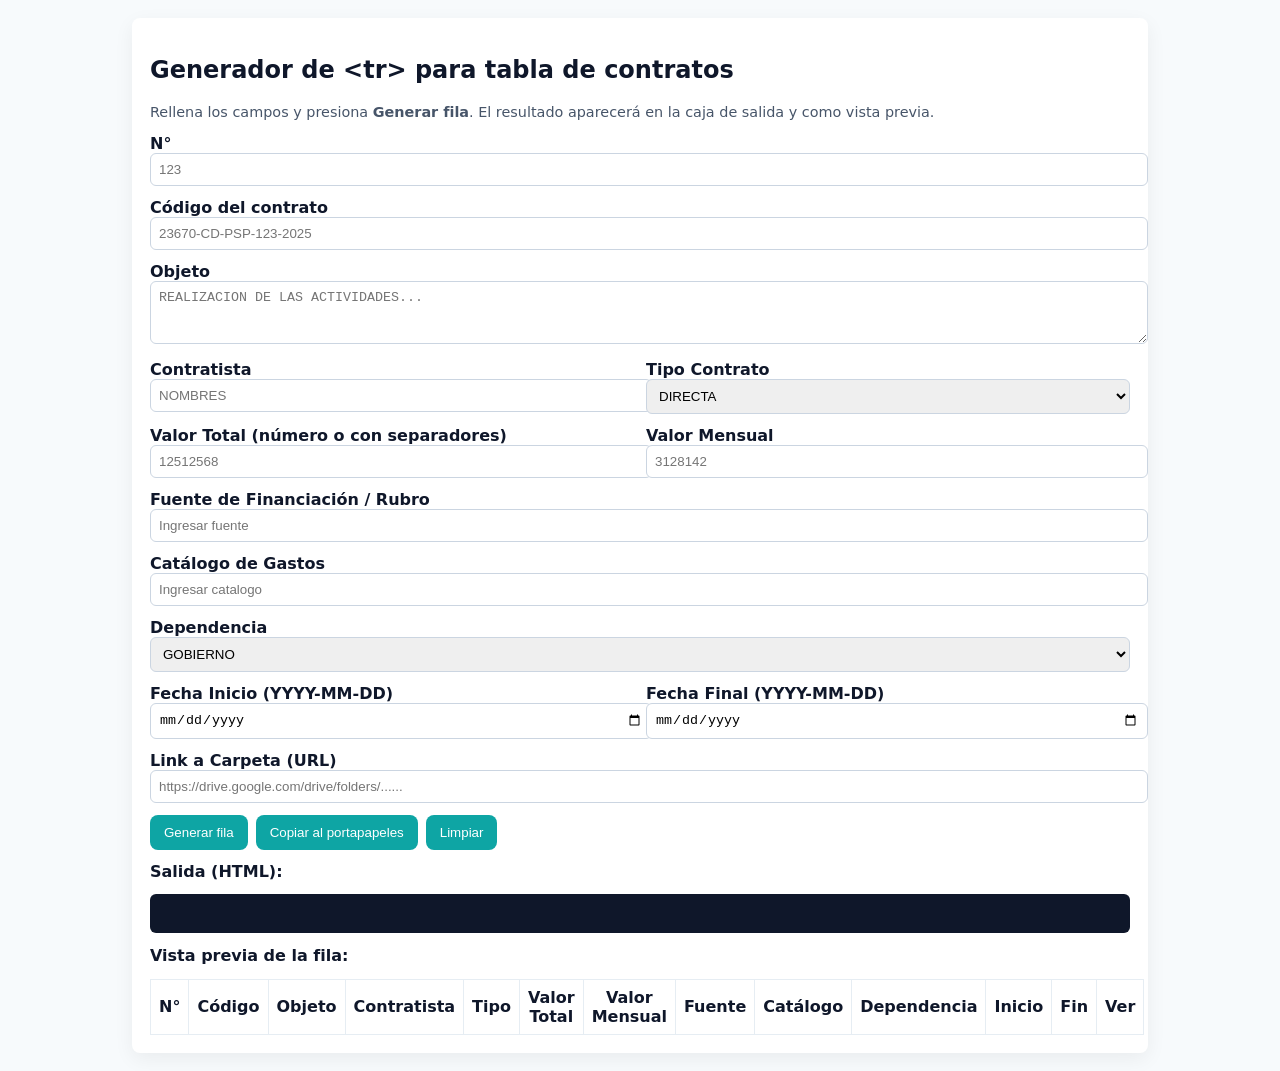
<file: generador.html>
<!doctype html>
<html lang="es">
<head>
  <meta charset="utf-8" />
  <meta name="viewport" content="width=device-width,initial-scale=1" />
  <title>Generador de &lt;tr&gt; - Contratos</title>
  <style>
    body{font-family:system-ui,-apple-system,Segoe UI,Roboto,Arial;margin:18px;background:#f7fafc;color:#0f172a}
    .container{max-width:980px;margin:0 auto;background:#fff;padding:18px;border-radius:8px;box-shadow:0 6px 20px rgba(2,6,23,0.06)}
    label{display:block;margin-top:12px;font-weight:600}
    input[type=text], input[type=date], textarea, select{width:100%;padding:8px;border:1px solid #cbd5e1;border-radius:6px}
    .row{display:flex;gap:12px}
    .col{flex:1}
    button{margin-top:12px;padding:10px 14px;border-radius:8px;border:0;background:#0ea5a4;color:white;cursor:pointer}
    pre{background:#0f172a;color:#e6eef6;padding:12px;border-radius:6px;overflow:auto}
    table{width:100%;border-collapse:collapse;margin-top:14px}
    table td, table th{border:1px solid #e6edf3;padding:8px}
    .btn{display:inline-block;padding:6px 10px;background:#2563eb;color:#fff;border-radius:6px;text-decoration:none}
    .muted{color:#475569;font-size:0.9rem}
  </style>
</head>
<body>
  <div class="container">
    <h2>Generador de &lt;tr&gt; para tabla de contratos</h2>
    <p class="muted">Rellena los campos y presiona <strong>Generar fila</strong>. El resultado aparecerá en la caja de salida y como vista previa.</p>

    <div>
      <label>N°</label>
      <input id="numero" type="text" placeholder="123" />

      <label>Código del contrato</label>
      <input id="codigo" type="text" placeholder="23670-CD-PSP-123-2025" />

      <label>Objeto</label>
      <textarea id="objeto" rows="3" placeholder="REALIZACION DE LAS ACTIVIDADES..."></textarea>

      <div class="row">
        <div class="col">
          <label>Contratista</label>
          <input id="contratista" type="text" placeholder="NOMBRES" />
        </div>
        <div class="col">
          <label>Tipo Contrato</label>
          <select id="tipo">
            <option value="DIRECTA">DIRECTA</option>
            <option value="LICITACION">LICITACIÓN</option>
            <option value="MINIMA">MINIMA</option>
            <option value="CONVENIO">CONVENIO</option>
            <option value="SASI">SASI</option>
            <option value="SAMC">SAMC</option>
            <option value="INTERV">INTERV</option>
          </select>
        </div>
      </div>

      <div class="row">
        <div class="col">
          <label>Valor Total (número o con separadores)</label>
          <input id="valorTotal" type="text" placeholder="12512568" />
        </div>
        <div class="col">
          <label>Valor Mensual</label>
          <input id="valorMensual" type="text" placeholder="3128142" />
        </div>
      </div>

      <label>Fuente de Financiación / Rubro</label>
      <input id="fuente" type="text" placeholder="Ingresar fuente" />

      <label>Catálogo de Gastos</label>
      <input id="catalogo" type="text" placeholder="Ingresar catalogo" />

      <label>Dependencia</label>
        <select id="dependencia">
          <option value="GOBIERNO">GOBIERNO</option>
          <option value="EDUCACIÓN">EDUCACIÓN</option>
          <option value="SALUD">SALUD</option>
          <option value="OBRAS">OBRAS</option>
          <option value="PLANEACIÓN">PLANEACIÓN</option>
          <option value="UMATA">UMATA</option>
          <option value="R. HUMANOS">R. HUMANOS</option>
          <option value="HACIENDA">HACIENDA</option>
        </select>

      <div class="row">
        <div class="col">
          <label>Fecha Inicio (YYYY-MM-DD)</label>
          <input id="fechaInicio" type="date" />
        </div>
        <div class="col">
          <label>Fecha Final (YYYY-MM-DD)</label>
          <input id="fechaFinal" type="date" />
        </div>
      </div>

      <label>Link a Carpeta (URL)</label>
      <input id="link" type="text" placeholder="https://drive.google.com/drive/folders/......" />

      <div style="display:flex;gap:8px;flex-wrap:wrap">
        <button id="generar">Generar fila</button>
        <button id="copiar">Copiar al portapapeles</button>
        <button id="limpiar">Limpiar</button>
      </div>

      <label>Salida (HTML):</label>
      <pre id="salida" contenteditable="true" aria-label="Salida HTML"></pre>

      <label>Vista previa de la fila:</label>
      <table aria-label="Vista previa">
        <thead><tr><th>N°</th><th>Código</th><th>Objeto</th><th>Contratista</th><th>Tipo</th><th>Valor Total</th><th>Valor Mensual</th><th>Fuente</th><th>Catálogo</th><th>Dependencia</th><th>Inicio</th><th>Fin</th><th>Ver</th></tr></thead>
        <tbody id="preview">
        </tbody>
      </table>

    </div>

    <script>
      // form helpers
      function onlyDigits(str){ return (str||'').toString().replace(/[^0-9]/g,''); }
      // format number to Colombian style: 12.512.568 (no decimals)
      function formatCOP(n){
        if(n===undefined || n==='') return '';
        let s = onlyDigits(n);
        if(s==='') return '';
        // remove leading zeros
        s = s.replace(/^0+(?=\d)/, '');
        let parts = [];
        while(s.length>3){ parts.unshift(s.slice(-3)); s = s.slice(0,-3); }
        if(s) parts.unshift(s);
        return '$' + parts.join('.') ;
      }

      function escHtml(s){ if(!s) return ''; return s.replace(/&/g,'&amp;').replace(/</g,'&lt;').replace(/>/g,'&gt;').replace(/"/g,'&quot;'); }

      document.getElementById('generar').addEventListener('click', ()=>{
        const numero = escHtml(document.getElementById('numero').value.trim());
        const codigo = escHtml(document.getElementById('codigo').value.trim());
        const objetoRaw = document.getElementById('objeto').value.trim();
        const objeto = escHtml(objetoRaw.toUpperCase());
        const contratista = escHtml(document.getElementById('contratista').value.trim().toUpperCase());
        const tipo = escHtml(document.getElementById('tipo').value.trim().toUpperCase());
        const valorTotal = formatCOP(document.getElementById('valorTotal').value);
        const valorMensual = formatCOP(document.getElementById('valorMensual').value);
        const fuente = escHtml(document.getElementById('fuente').value.trim());
        const catalogo = escHtml(document.getElementById('catalogo').value.trim());
        const dependencia = escHtml(document.getElementById('dependencia').value.trim().toUpperCase());
        const fechaInicio = escHtml(document.getElementById('fechaInicio').value);
        const fechaFinal = escHtml(document.getElementById('fechaFinal').value);
        const link = escHtml(document.getElementById('link').value.trim());

        // build anchor
        const anchor = link ? `<a href="${link}" target="_blank" class="btn">Ver</a>` : '';

        const tr = `<tr>\n      <td>${numero}</td>\n      <td>${codigo}</td>\n      <td>${objeto}</td>\n      <td>${contratista}</td>\n      <td>${tipo}</td>\n      <td>${valorTotal}</td>\n      <td>${valorMensual}</td>\n      <td>${fuente}</td>\n      <td>${catalogo}</td>\n      <td>${dependencia}</td>\n      <td>${fechaInicio}</td>\n      <td>${fechaFinal}</td>\n      <td>${anchor}</td>\n    </tr>`;

        document.getElementById('salida').textContent = tr;

        // preview row
        const preview = document.getElementById('preview');
        preview.innerHTML = '';
        const temp = document.createElement('tbody');
        temp.innerHTML = tr;
        // insert the <tr> node into preview
        if(temp.firstChild) preview.appendChild(temp.firstChild);
      });

      document.getElementById('copiar').addEventListener('click', async ()=>{
        const text = document.getElementById('salida').textContent || '';
        if(!text){ alert('No hay nada para copiar. Genera la fila primero.'); return; }
        try{
          await navigator.clipboard.writeText(text);
          alert('HTML copiado al portapapeles.');
        }catch(e){
          // fallback
          const ta = document.createElement('textarea'); ta.value = text; document.body.appendChild(ta); ta.select(); document.execCommand('copy'); ta.remove();
          alert('Copiado (fallback).');
        }
      });

      document.getElementById('limpiar').addEventListener('click', ()=>{
        ['numero','codigo','objeto','contratista','valorTotal','valorMensual','fuente','catalogo','dependencia','fechaInicio','fechaFinal','link'].forEach(id=>document.getElementById(id).value='');
        document.getElementById('salida').textContent='';
        document.getElementById('preview').innerHTML='';
      });

      // ejemplo rápido al cargar
      
    </script>
  </div>
</body>
</html>
</file>
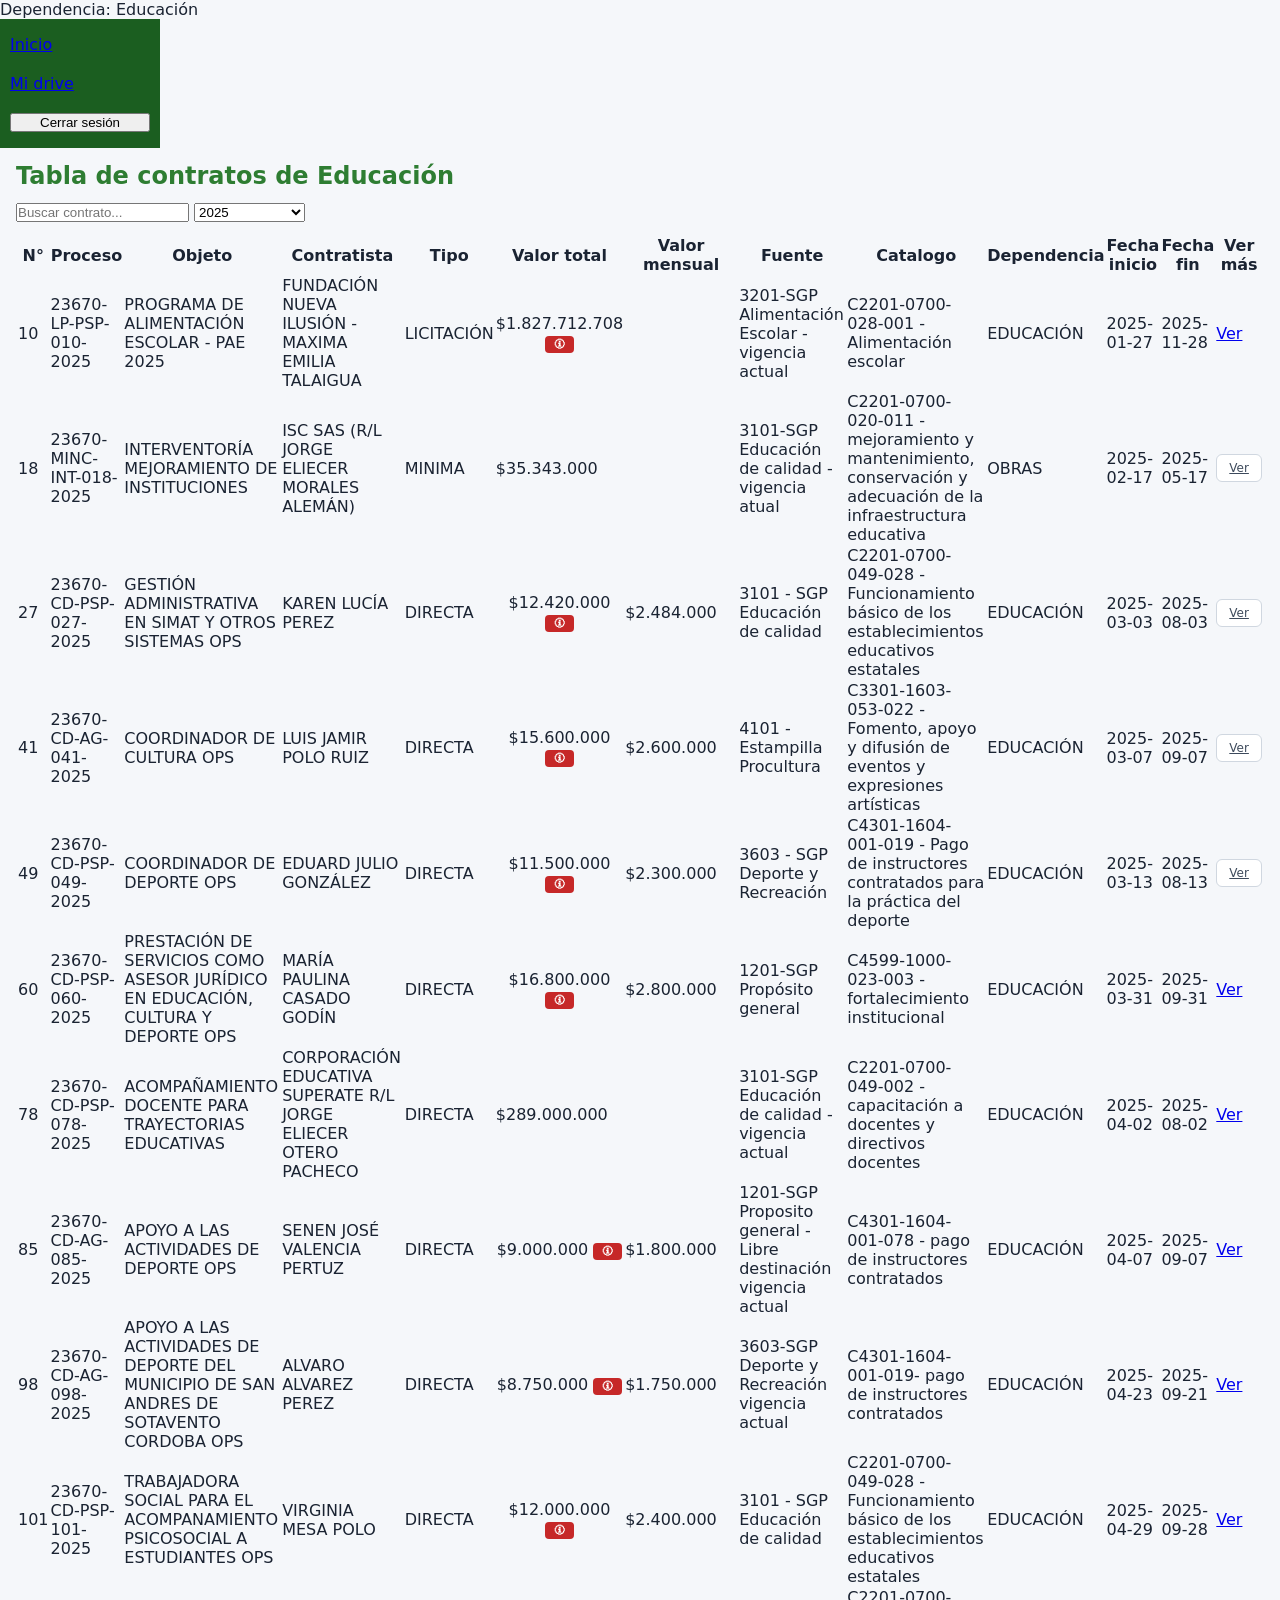
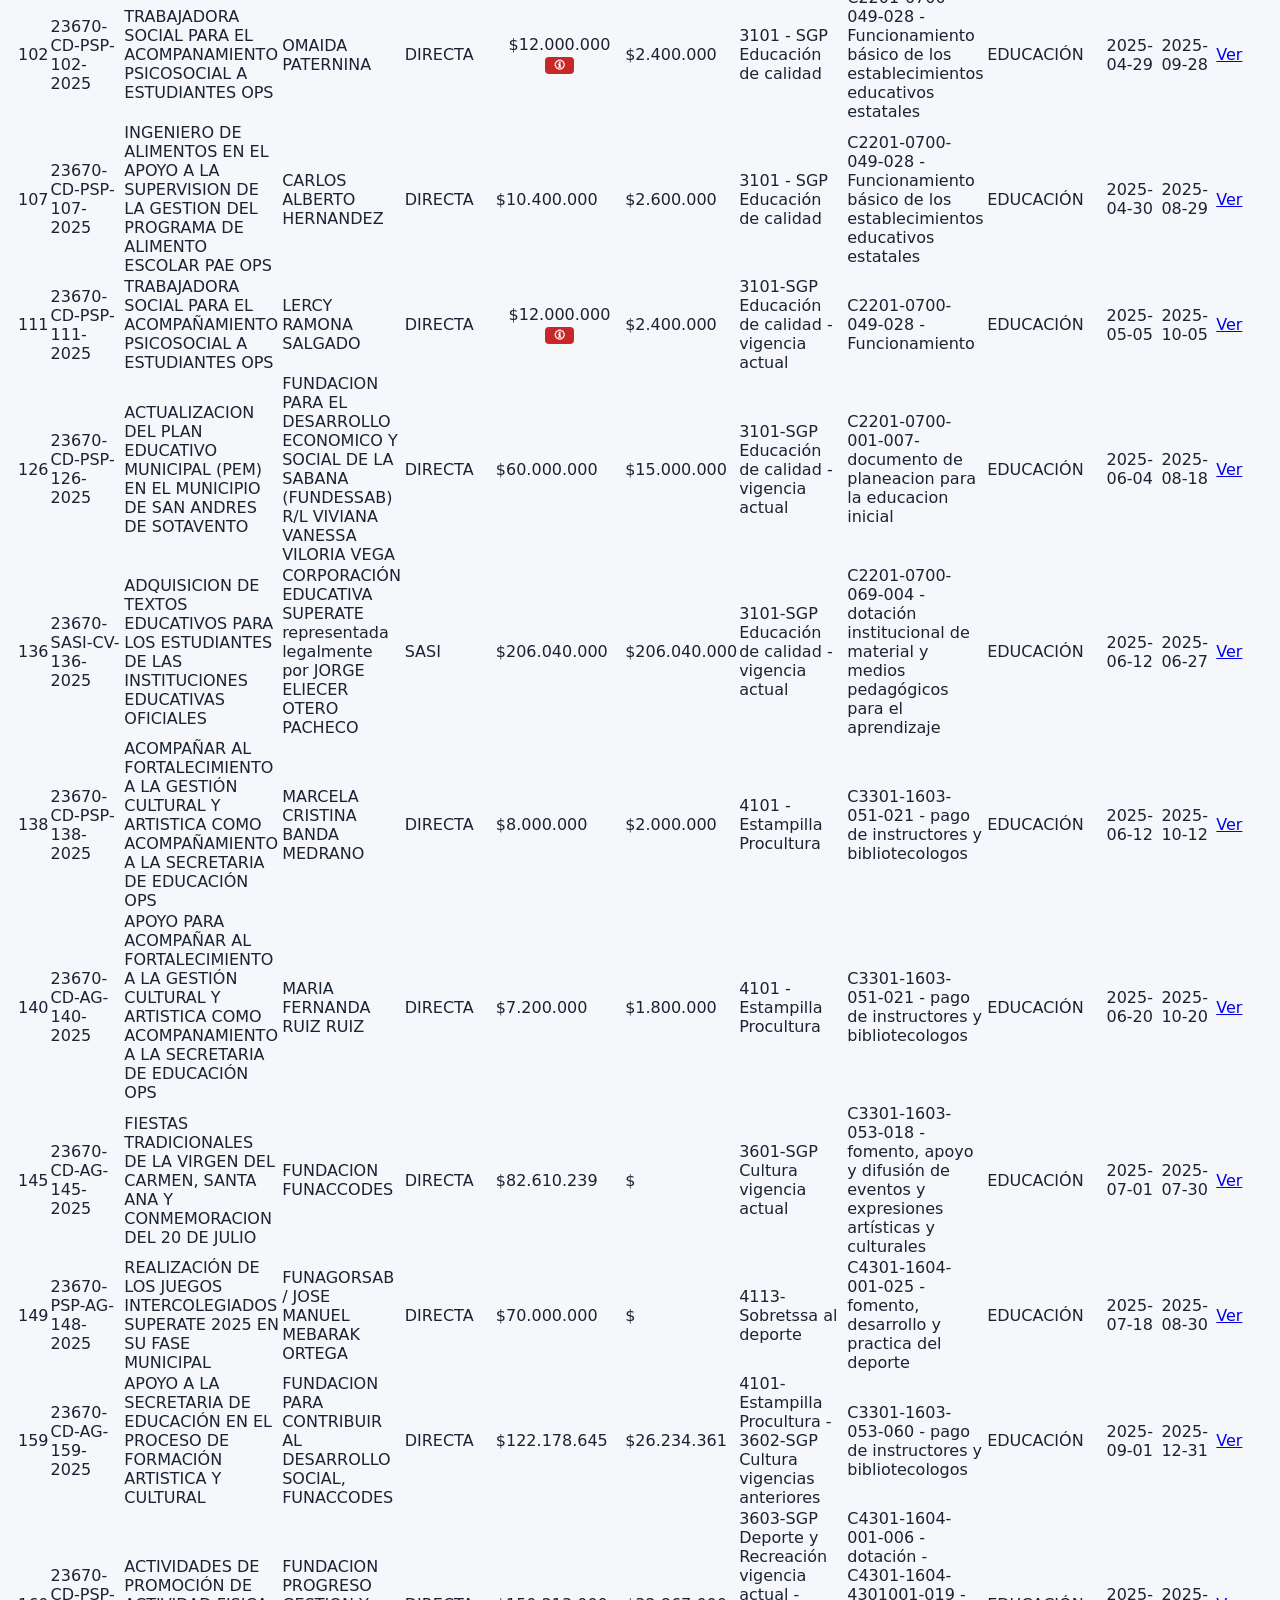
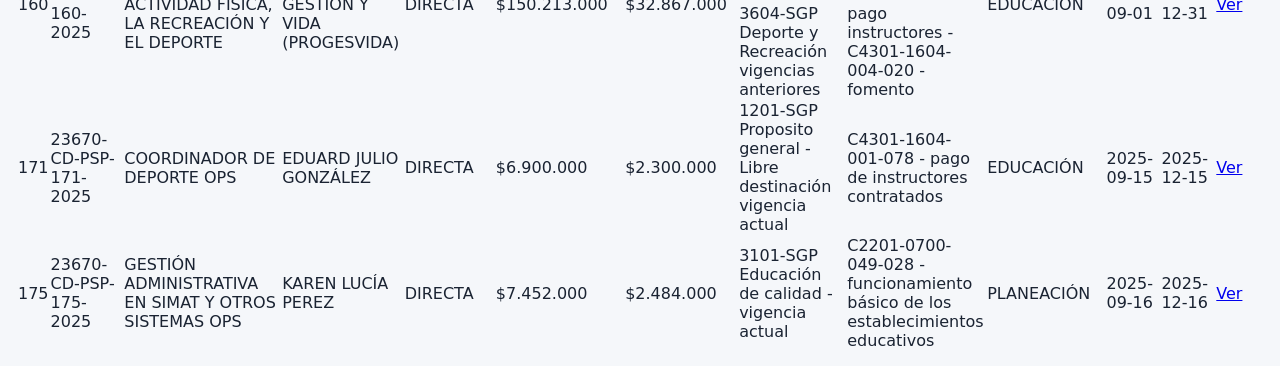
<file: dependencias/educacion.html>
<!DOCTYPE html>
<html lang="es">

<head>
  <meta charset="UTF-8">
  <title>BDD - Educación</title>
  <link rel="stylesheet" href="../styles.css"> <!-- importante -->
</head>

<body>
  <header class="main-header">Dependencia: Educación</header>

  <div class="layout">
    <!-- Sidebar -->
    <aside class="sidebar">
      <a href="../index.html" class="btn">Inicio</a>
      <a href="#" class="btn" target="_blank">Mi drive</a>
      <button class="logout-btn" onclick="window.location.href='../index.html'">Cerrar sesión</button>
    </aside>

    <!-- Contenido principal -->
    <main class="main-content">
      <h2 class="subtitle">Tabla de contratos de Educación</h2>

      <div class="search-bar">
        <input type="text" id="searchInput" placeholder="Buscar contrato...">
        <select id="yearFilter">
          <option value="">Todos los años</option>
          <option value="2025" selected>2025</option> <!-- predeterminado -->
          <option value="2024">2024</option>
        </select>
      </div>

      <div class="table-container">
        <table id="contractsTable">
          <thead>
            <tr>
              <th>N°</th>
              <th>Proceso</th>
              <th>Objeto</th>
              <th>Contratista</th>
              <th>Tipo</th>
              <th>Valor total</th>
              <th>Valor mensual</th>
              <th>Fuente</th>
              <th>Catalogo</th>
              <th>Dependencia</th>
              <th>Fecha inicio</th>
              <th>Fecha fin</th>
              <th>Ver más</th>
            </tr>
          </thead>
          <tbody>
            <!-- TABLA DE DATOS -->

            <tr>
              <td>11</td>
              <td>23670-LP-PS-011-2024</td>
              <td>PROGRAMA DE ALIMENTACIÓN ESCOLAR PAE 2024</td>
              <td>FUNDACIÓN NUEVA ILUSIÓN - MÁXIMA EMILIA TALAIGUA</td>
              <td>LICITACIÓN PÚBLICA</td>
              <td>$1.159.444.034</td>
              <td>$</td>
              <td>Sistema General de Participaciones SGP</td>
              <td>CATÁLOGO</td>
              <td>EDUCACIÓN</td>
              <td>2024-02-27</td>
              <td></td>
              <td><a href="https://drive.google.com/drive/folders/1S2ik8Qv7KyYdboE46PjsXohB6hHZV5W2?usp=drive_link"
                  target="_blank" class="btn">Ver</a></td>
            </tr>
            <tr>
              <td>22</td>
              <td>23670-CD-AG-021-2024</td>
              <td>APOYO COMO COORDINADOR DE CULTURA DEL MUNICIPIO</td>
              <td>LUIS JAMIR POLO RUIZ</td>
              <td>CONTRATACION DIRECTA</td>
              <td>$9.936.000</td>
              <td>$2.484.000</td>
              <td>SISTEMA GENERAL DE PARTICIPACION SGP</td>
              <td></td>
              <td>EDUCACION</td>
              <td>2024-03-15</td>
              <td>2024-07-15</td>
              <td><a href="https://drive.google.com/drive/folders/1TPvk1JuVBatse4CNx99mFWhjytEZRI49?usp=drive_link"
                  target="_blank" class="btn">Ver</a></td>
            </tr>
            <tr>
              <td>28</td>
              <td>23670-CD-PSP-027-2024</td>
              <td>REPORTE DE INFORMACION EN SIMAT Y OTROS SISTEMAS DE EDUCACION</td>
              <td>KAREN LUCIA PEREZ ROJAS</td>
              <td>CONTRATACION DIRECTA</td>
              <td>$9.936.000</td>
              <td>$2.484.000</td>
              <td>SISTEMA GENERAL DE PARTICIPACIONES SGP</td>
              <td></td>
              <td>EDUCACION</td>
              <td>2024-04-01</td>
              <td>2024-08-01</td>
              <td><a href="https://drive.google.com/drive/folders/1L18cRh7ayaMjC-HNfqU5jQqdoulNYT8T?usp=drive_link"
                  target="_blank" class="btn">Ver</a></td>
            </tr>
            <tr>
              <td>29</td>
              <td>23670-CD-AG-028-2024</td>
              <td>APOYO A ACTIVIDADES LÚDICAS Y RECREATIVAS “RUTA 25” BRUJULA 2024</td>
              <td>INGRIS PAOLA NARVAEZ PEDROZA</td>
              <td>CONTRATACION DIRECTA</td>
              <td>$97.988.854</td>
              <td>$97.988.854</td>
              <td>SISTEMA GENERAL DE PARTICIPACIONES SGP</td>
              <td></td>
              <td>EDUCACION</td>
              <td>2024-04-02</td>
              <td>2024-05-02</td>
              <td><a href="https://drive.google.com/drive/folders/161Gdo2Qx2bqG31e6Eju1kL-EzwEvvqsR?usp=drive_link"
                  target="_blank" class="btn">Ver</a></td>
            </tr>
            <tr>
              <td>65</td>
              <td>23670-CD-PSP-065-2024</td>
              <td>ABOGADO EN EDUCACIÓN</td>
              <td>MARIA PAULINA CASADO GODIN</td>
              <td>CONTRATACIÓN DIRECTA</td>
              <td>$10.400.000</td>
              <td>$2.600.000</td>
              <td>Sistema General de participaciones SGP</td>
              <td></td>
              <td>EDUCACIÓN</td>
              <td>2024-04-26</td>
              <td>2024-08-26</td>
              <td><a href="https://drive.google.com/drive/folders/1BqyuasWG37WdvJwheRoeHg84FglAddJ2?usp=drive_link"
                  target="_blank" class="btn">Ver</a></td>
            </tr>
            <tr>
              <td>67</td>
              <td>23670-CD-PSP-067-2024</td>
              <td>APOYO A PROCESOS ARTÍSTICOS Y CULTURALES</td>
              <td>ANNABELLA FERNANDEZ GOMEZ</td>
              <td>CONTRATACIÓN DIRECTA</td>
              <td>$12.000.000</td>
              <td>$3.000.000</td>
              <td>Sistema General de participaciones SGP</td>
              <td></td>
              <td>EDUCACIÓN</td>
              <td>2024-04-30</td>
              <td>2024-08-30</td>
              <td><a href="https://drive.google.com/drive/folders/1D2hZFaxC2Ww1IWsFuU5a6JGspHoZkyWG?usp=drive_link"
                  target="_blank" class="btn">Ver</a></td>
            </tr>
            <tr>
              <td>70</td>
              <td>23670-CD-PSP-070-2024</td>
              <td>INGENIERO DE ALIMENTOS PAE</td>
              <td>CARLOS ALBERTO HERNANDEZ GODIN</td>
              <td>CONTRATACIÓN DIRECTA</td>
              <td>$10.000.000</td>
              <td>$2.500.000</td>
              <td>Sistema General de participaciones SGP</td>
              <td></td>
              <td>EDUCACIÓN</td>
              <td>2024-05-08</td>
              <td>2024-09-07</td>
              <td><a href="https://drive.google.com/drive/folders/1381TsH8Xu1RPsf44BbP9VZTm_WnJlNJi?usp=drive_link"
                  target="_blank" class="btn">Ver</a></td>
            </tr>
            <tr>
              <td>72</td>
              <td>23670-CD-UO-073-2024</td>
              <td>ADQUISICIÓN DE TEXTOS EDUCATIVOS PARA GRADO 11°</td>
              <td>JORGE ELIECER OTERO PACHEC</td>
              <td>CONTRATACIÓN DIRECTA</td>
              <td>$210.858.000</td>
              <td>$210.858.000</td>
              <td>Sistema General de participaciones SGP</td>
              <td></td>
              <td>EDUCACIÓN</td>
              <td>2024-05-15</td>
              <td>2024-05-25</td>
              <td><a href="https://drive.google.com/drive/folders/1gDTOoLgvE2yg4M_9z_LGLuimuKMvq06u?usp=drive_link"
                  target="_blank" class="btn">Ver</a></td>
            </tr>
            <tr>
              <td>80</td>
              <td>23670-CD-AG-082-2024</td>
              <td>APOYO ACTIVIDADES DEL CONVENIO FRIZOS Y FAZINES 1508 DE 2024</td>
              <td>CORPORACION PARA EL DESARROLLO SOSTENIBLE, CORPOINTEGRAL - REP- RDODRIGO RAFAEL MONTES SIERRA</td>
              <td>CONTRATACIÓN DIRECTA</td>
              <td>$40.000.000</td>
              <td>$20.000.000</td>
              <td>Sistema General de participaciones SGP</td>
              <td></td>
              <td>EDUCACIÓN</td>
              <td>2024-05-30</td>
              <td>2024-07-30</td>
              <td><a href="https://drive.google.com/drive/folders/1TswclQw3eJkUDW0lMVRNxqNaejst_pjo?usp=drive_link"
                  target="_blank" class="btn">Ver</a></td>
            </tr>
            <tr>
              <td>84</td>
              <td>23670-CD-PSP-086-2024</td>
              <td>COORDINADOR DE DEPORTE</td>
              <td>EDUARD JULIO GONZALEZ MORENO</td>
              <td>CONTRATACIÓN DIRECTA</td>
              <td>$9.200.000</td>
              <td>$2.300.000</td>
              <td>Sistema General de participaciones SGP</td>
              <td></td>
              <td>EDUCACIÓN</td>
              <td>2024-06-20</td>
              <td>2024-10-20</td>
              <td><a href="https://drive.google.com/drive/folders/1x0YfFfjNeK4MC978PWEb56IJ_oFaLydX?usp=drive_link"
                  target="_blank" class="btn">Ver</a></td>
            </tr>
            <tr>
              <td>85</td>
              <td>23670-CD-AG-087-2024</td>
              <td>AUXILIAR DE APOYO EN ACTIVIDADES DEPORTIVAS</td>
              <td>LIBARDO MANUEL GALVAN HOYOS</td>
              <td>CONTRATACIÓN DIRECTA</td>
              <td>$78.382.603</td>
              <td>$19.595.651</td>
              <td>Sistema General de participaciones SGP</td>
              <td></td>
              <td>EDUCACIÓN</td>
              <td>2024-06-20</td>
              <td>2024-10-20</td>
              <td><a href="https://drive.google.com/drive/folders/1Hra-mCGYlp4RKIjmsbA4ZOHcclgsX6g7?usp=drive_link"
                  target="_blank" class="btn">Ver</a></td>
            </tr>
            <tr>
              <td>105</td>
              <td>23670-CD-AG-105-2024</td>
              <td>APOYO LOGÍSTICO PARA EVENTOS CULTURALES Y DEPORTIVOS PARA FIESTAS DE SANTA ANA - 20 JULIO</td>
              <td>FUNDACIÓN AGROAMBIENTAL DE LA SABANA - JOSE MANUEL MEBARAK ORTEGA</td>
              <td>CONTRATACIÓN DIRECTA</td>
              <td>$68.000.000</td>
              <td>$3.400.000</td>
              <td>Sistema General de participaciones SGP</td>
              <td></td>
              <td>EDUCACIÓN</td>
              <td>2024-07-12</td>
              <td>2024-08-01</td>
              <td><a href="https://drive.google.com/drive/folders/1at6LUY9riVdf9lGLkOHJsHyl-7ft6xXo?usp=drive_link"
                  target="_blank" class="btn">Ver</a></td>
            </tr>
            <tr>
              <td>121</td>
              <td>23670-CD-AG-121-2024</td>
              <td>APOYO LOGÍSTICO JUEGOS SUPÉRATE 2024</td>
              <td>CORPOINTEGRAL - RODRIGO RAFAEL MONTES SIERRA</td>
              <td>CONTRATACIÓN DIRECTA</td>
              <td>$70.000.000</td>
              <td>$3.500.000</td>
              <td>Sistema General de participaciones SGP</td>
              <td></td>
              <td>EDUCACIÓN</td>
              <td>2024-08-15</td>
              <td>2024-09-04</td>
              <td><a href="https://drive.google.com/drive/folders/1c5IL3HlAIoQB8KD8ASLOTKIv3hDL5u-3?usp=drive_link"
                  target="_blank" class="btn">Ver</a></td>
            </tr>
            <tr>
              <td>137</td>
              <td>23670-CD-PSP-137-2024</td>
              <td>ATENCIÓN PSICOSOCIAL A ESTUDIANTES</td>
              <td>LERCY RAMONA SALGADO GUEVARA</td>
              <td>CONTRATACIÓN DIRECTA</td>
              <td>$8.800.000</td>
              <td>$2.200.000</td>
              <td>Sistema General de participaciones SGP</td>
              <td></td>
              <td>EDUCACIÓN</td>
              <td>2024-08-27</td>
              <td>2024-12-27</td>
              <td><a href="https://drive.google.com/drive/folders/1o7-9vqgCpkf7bJgx7xYyBqqggn6i7ehe?usp=drive_link"
                  target="_blank" class="btn">Ver</a></td>
            </tr>
            <tr>
              <td>141</td>
              <td>23670-CD-AG-141-2024</td>
              <td>FOMENTO A EVENTOS DEPORTIVOS Y RECREATIVOS</td>
              <td>FAIBER MARIO CARVAJAL SIERRA</td>
              <td>CONTRATACIÓN DIRECTA</td>
              <td>$8.000.000</td>
              <td>$2.000.000</td>
              <td>Sistema General de participaciones SGP</td>
              <td></td>
              <td>EDUCACIÓN</td>
              <td>2024-08-29</td>
              <td>2024-12-29</td>
              <td><a href="https://drive.google.com/drive/folders/151X9aH1alAq_-AKrcmKca0WTd5rjlavC?usp=drive_link"
                  target="_blank" class="btn">Ver</a></td>
            </tr>
            <tr>
              <td>143</td>
              <td>23670-CD-PSP-143-2024</td>
              <td>ATENCIÓN PSICOSOCIAL A ESTUDIANTES</td>
              <td>OMAIDA DEL CARMEN PATERNINA MADERA</td>
              <td>CONTRATACIÓN DIRECTA</td>
              <td>$8.800.000</td>
              <td>$2.200.000</td>
              <td>Sistema General de participaciones SGP</td>
              <td></td>
              <td>EDUCACIÓN</td>
              <td>2024-08-30</td>
              <td>2024-12-30</td>
              <td><a href="https://drive.google.com/drive/folders/1Dw1fRRwy1ktyZFyO9MkF7Z9Yk5cv8OXo?usp=drive_link"
                  target="_blank" class="btn">Ver</a></td>
            </tr>
            <tr>
              <td>147</td>
              <td>23670-CD-PSP-147-2024</td>
              <td>REPORTE DE INFORMACION EN SIMAT Y OTROS SISTEMAS DE EDUCACION</td>
              <td>KAREN LUCIA PEREZ ROJAS</td>
              <td>CONTRATACIÓN DIRECTA</td>
              <td>$9.936.000</td>
              <td>$2.484.000</td>
              <td>Sistema General de participaciones SGP</td>
              <td></td>
              <td>EDUCACIÓN</td>
              <td>2024-08-30</td>
              <td>2024-12-30</td>
              <td><a href="https://drive.google.com/drive/folders/1IZZNKYOcKECp117kTcM44sdME7eNnMgT?usp=drive_link"
                  target="_blank" class="btn">Ver</a></td>
            </tr>
            <tr>
              <td>159</td>
              <td>23670-CD-AG-159-2024</td>
              <td>COORDINADOR DE CULTURA MUNICIPAL</td>
              <td>LUIS JAMIR POLO RUIZ</td>
              <td>CONTRATACIÓN DIRECTA</td>
              <td>$9.936.000</td>
              <td>$2.484.000</td>
              <td>Sistema General de participaciones SGP</td>
              <td></td>
              <td>EDUCACIÓN</td>
              <td>2024-08-30</td>
              <td>2024-12-30</td>
              <td><a href="https://drive.google.com/drive/folders/1BmdMXY0PDr14tevCGmoMaPwpq-OyyIwE?usp=drive_link"
                  target="_blank" class="btn">Ver</a></td>
            </tr>
            <tr>
              <td>176</td>
              <td>23670-CD-AG-176-2024</td>
              <td>APOYO EVENTOS RECREATIVOS Y DEPORTIVOS</td>
              <td>SENÉN JOSÉ VALENCIA PERTUZ</td>
              <td>CONTRATACIÓN DIRECTA</td>
              <td>$5.833.334</td>
              <td>$1.750.000</td>
              <td>Sistema General de participaciones SGP</td>
              <td></td>
              <td>EDUCACIÓN</td>
              <td>2024-09-15</td>
              <td>2024-12-24</td>
              <td><a href="https://drive.google.com/drive/folders/18em0BYfxUaoH4zypptRQgP-3SklGgYYh?usp=drive_link"
                  target="_blank" class="btn">Ver</a></td>
            </tr>
            <tr>
              <td>177</td>
              <td>23670-CD-AG-177-2024</td>
              <td>APOYO EVENTOS RECREATIVOS Y DEPORTIVOS</td>
              <td>LEANDRO JOSÉ ESTRADA LUNA</td>
              <td>CONTRATACIÓN DIRECTA</td>
              <td>$5.833.334</td>
              <td>$1.750.000</td>
              <td>Sistema General de participaciones SGP</td>
              <td></td>
              <td>EDUCACIÓN</td>
              <td>2024-09-16</td>
              <td>2024-12-25</td>
              <td><a href="https://drive.google.com/drive/folders/1cYvIpDOnqfRi4PRq1Qw7ff1PUm5L6ob_?usp=drive_link"
                  target="_blank" class="btn">Ver</a></td>
            </tr>
            <tr>
              <td>188</td>
              <td>23670-CD-UO-188-2024</td>
              <td>ADQUISICIÓN SOFTWARE SISNOTASWEB</td>
              <td>MARX LENIN LÓPEZ CAMARGO</td>
              <td>CONTRATACIÓN DIRECTA</td>
              <td>$179.999.600</td>
              <td>$12.000.000</td>
              <td>Sistema General de participaciones SGP</td>
              <td></td>
              <td>EDUCACIÓN</td>
              <td>2024-08-08</td>
              <td>2024-08-23</td>
              <td><a href="https://drive.google.com/drive/folders/1G50-dGRFAjWbQmW1eURWWNMKqXIsx6wm?usp=drive_link"
                  target="_blank" class="btn">Ver</a></td>
            </tr>
            <tr>
              <td>189</td>
              <td>23670-MINC-CV-189-2024</td>
              <td>ADQUISICIÓN DE MOBILIARIO Y OFICINA</td>
              <td>MIGUEL ÁNGEL PÉREZ PÉREZ</td>
              <td>MÍNIMA CUANTÍA</td>
              <td>$30.000.000</td>
              <td>$6.000.000</td>
              <td></td>
              <td></td>
              <td>EDUCACIÓN</td>
              <td>2024-10-01</td>
              <td>2024-10-07</td>
              <td><a href="https://drive.google.com/drive/folders/1QWNWqspF6nXoHIQbj79n-dl5mzUrWrwE?usp=drive_link"
                  class="btn">Ver</a></td>
            </tr>
            <tr>
              <td>192</td>
              <td>23670-CD-PSP-192-2024</td>
              <td>INGENIERO DE ALIMENTOS PROGRAMA ALIMENTACIÓN ESCOLAR PAE</td>
              <td>CARLOS ALBERTO HERNÁNDEZ GODÍN</td>
              <td>CONTRATACIÓN DIRECTA</td>
              <td>$1.072.263.606</td>
              <td>$536.131.803</td>
              <td>Sistema General de participaciones SGP</td>
              <td></td>
              <td>EDUCACIÓN</td>
              <td>2024-10-01</td>
              <td>2024-12-01</td>
              <td><a href="https://drive.google.com/drive/folders/1Tk3-gq5l47FF6_Oaj-eCpM8HCb2Z8Q9F?usp=drive_link"
                  target="_blank" class="btn">Ver</a></td>
            </tr>
            <tr>
              <td>198</td>
              <td>23670-CD-AG-198-2024</td>
              <td>APOYO A FORMACIÓN ARTÍSTICA Y CULTURAL</td>
              <td>ENDER ENRIQUE ROMERO QUINTANA</td>
              <td>CONTRATACIÓN DIRECTA</td>
              <td>$4.500.000</td>
              <td>$1.650.000</td>
              <td>Sistema General de participaciones SGP</td>
              <td></td>
              <td>EDUCACIÓN</td>
              <td>2024-10-07</td>
              <td>2024-12-28</td>
              <td><a href="https://drive.google.com/drive/folders/1P2ct1OFj6wZ0oN4JbH1LV5XwrZrpFZMC?usp=drive_link"
                  target="_blank" class="btn">Ver</a></td>
            </tr>
            <tr>
              <td>199</td>
              <td>23670-CD-PSP-199-2024</td>
              <td>ABOGADA APOYO SECRETARÍA DE EDUCACIÓN</td>
              <td>MARÍA PAULINA CASADO GODÍN</td>
              <td>CONTRATACIÓN DIRECTA</td>
              <td>$7.106.667</td>
              <td>$2.400.000</td>
              <td>Sistema General de participaciones SGP</td>
              <td></td>
              <td>EDUCACIÓN</td>
              <td>2024-10-09</td>
              <td>2024-12-30</td>
              <td><a href="https://drive.google.com/drive/folders/1DaSoGrrizt7QlkSODdarXIglQo2pcmSo?usp=drive_link"
                  target="_blank" class="btn">Ver</a></td>
            </tr>
            <tr>
              <td>202</td>
              <td>23670-CD-PSP-202-2024</td>
              <td>FOMENTO EVENTOS ARTÍSTICOS Y CULTURALES</td>
              <td>ANNABELLA FERNÁNDEZ GÓMEZ</td>
              <td>CONTRATACIÓN DIRECTA</td>
              <td>$8.200.000</td>
              <td>$2.730.000</td>
              <td>Sistema General de participaciones SGP</td>
              <td></td>
              <td>EDUCACIÓN</td>
              <td>2024-10-09</td>
              <td>2024-12-30</td>
              <td><a href="https://drive.google.com/drive/folders/1Sp9ggUybhutxjc01dJcww45R0qJGaQPy?usp=drive_link"
                  target="_blank" class="btn">Ver</a></td>
            </tr>
            <tr>
              <td>211</td>
              <td>23670-SASI-CV-211-2024</td>
              <td>DOTACIÓN RESTAURANTES ESCOLARES</td>
              <td>ASOPRODES (MERLY LEONOR OÑATE AGUADO)</td>
              <td>SUBASTA INVERSA</td>
              <td>$217.252.749</td>
              <td>$14.483.516</td>
              <td>Sistema General de participaciones SGP</td>
              <td></td>
              <td>EDUCACIÓN</td>
              <td>2024-11-01</td>
              <td>2024-11-16</td>
              <td><a href="https://drive.google.com/drive/folders/1LgmizSJanaxHKmplPsfoSJa3soSeqXfa?usp=drive_link"
                  target="_blank" class="btn">Ver</a></td>
            </tr>
            <tr>
              <td>214</td>
              <td>23670-CD-AG-214-2024</td>
              <td>APOYO BIBLIOTECA Y LUDOTECA MUNICIPAL</td>
              <td>MARÍA FERNANDA RUIZ RUIZ</td>
              <td>CONTRATACIÓN DIRECTA</td>
              <td>$2.805.000</td>
              <td>$1.700.000</td>
              <td>Sistema General de participaciones SGP</td>
              <td></td>
              <td>EDUCACIÓN</td>
              <td>2024-11-06</td>
              <td>2024-12-27</td>
              <td><a href="https://drive.google.com/drive/folders/1AvcKvNJwU35ei8JdOPoIJlUUB8XOZHud?usp=drive_link"
                  target="_blank" class="btn">Ver</a></td>
            </tr>
            <tr>
              <td>215</td>
              <td>23670-CD-AG-215-2024</td>
              <td>APOYO BIBLIOTECA Y LUDOTECA MUNICIPAL</td>
              <td>CRISTIAN EDUARDO CORONADO RUIZ</td>
              <td>CONTRATACIÓN DIRECTA</td>
              <td>$2.805.000</td>
              <td>$1.700.000</td>
              <td>Recursos propios</td>
              <td></td>
              <td>EDUCACIÓN</td>
              <td>2024-11-06</td>
              <td>2024-12-27</td>
              <td><a href="https://drive.google.com/drive/folders/1xx_jXdCFOQUaZuWciyVkPajAUycLLFao?usp=drive_link"
                  target="_blank" class="btn">Ver</a></td>
            </tr>
            <tr>
              <td>216</td>
              <td>23670-CD-AG-216-2024</td>
              <td>AUXILIAR APOYO ACTIVIDADES DEPORTIVAS</td>
              <td>ÁLVARO ÁLVAREZ PÉREZ</td>
              <td>CONTRATACIÓN DIRECTA</td>
              <td>$2.750.000</td>
              <td>$1.700.000</td>
              <td>Sistema General de participaciones SGP</td>
              <td></td>
              <td>EDUCACIÓN</td>
              <td>2024-11-07</td>
              <td>2024-12-27</td>
              <td><a href="https://drive.google.com/drive/folders/1WXVKupw5EEFfZuCPWAv66GYOUrkE4bN9?usp=drive_link"
                  target="_blank" class="btn">Ver</a></td>
            </tr>
            <tr>
              <td>217</td>
              <td>23670-CD-AG-217-2024</td>
              <td>APOYO EVENTOS Y ACTIVIDADES DEPORTIVAS</td>
              <td>GIAN CARLOS CRUZ ALEAN</td>
              <td>CONTRATACIÓN DIRECTA</td>
              <td>$4.760.000</td>
              <td>$2.380.000</td>
              <td>Sistema General de participaciones SGP</td>
              <td></td>
              <td>EDUCACIÓN</td>
              <td>2024-11-07</td>
              <td>2024-12-28</td>
              <td><a href="https://drive.google.com/drive/folders/1QtspI8_782rk3dFo3bWWK7OX498eHHOe?usp=drive_link"
                  target="_blank" class="btn">Ver</a></td>
            </tr>
            <tr>
              <td>218</td>
              <td>23670-CD-AG-218-2024</td>
              <td>APOYO BIBLIOTECA Y LUDOTECA MUNICIPAL</td>
              <td>JULIO CÉSAR HERRERA ROMERO</td>
              <td>CONTRATACIÓN DIRECTA</td>
              <td>$2.475.000</td>
              <td>$1.650.000</td>
              <td>Recursos propios</td>
              <td></td>
              <td>EDUCACIÓN</td>
              <td>2024-11-12</td>
              <td>2024-12-27</td>
              <td><a href="https://drive.google.com/drive/folders/1TsM0HDZgo_cpqa7mKgMxYpaQv8bvG-Vf?usp=drive_link"
                  target="_blank" class="btn">Ver</a></td>
            </tr>
            <tr>
              <td>219</td>
              <td>23670-CD-PSP-219-2024</td>
              <td>PROFESIONAL BIBLIOTECA Y LUDOTECA MUNICIPAL</td>
              <td>HÉCTOR DAVID HERÁNDEZ NAVARRO</td>
              <td>CONTRATACIÓN DIRECTA</td>
              <td>$4.200.000</td>
              <td>$2.800.000</td>
              <td>Sistema General de participaciones SGP</td>
              <td></td>
              <td>EDUCACIÓN</td>
              <td>2024-11-12</td>
              <td>2024-12-27</td>
              <td><a href="https://drive.google.com/drive/folders/1YQpW9U1yThGTtt9mxWyGKnEpq6zXgAQC?usp=drive_link"
                  target="_blank" class="btn">Ver</a></td>
            </tr>
            <tr>
              <td>221</td>
              <td>23670-CD-PSP-221-2024</td>
              <td>ATENCIÓN PSICOSOCIAL A ESTUDIANTES</td>
              <td>VIRGINIA ROSA MESA POLO</td>
              <td>CONTRATACIÓN DIRECTA</td>
              <td>$4.166.666</td>
              <td>$2.500.000</td>
              <td>Sistema General de participaciones SGP</td>
              <td></td>
              <td>EDUCACIÓN</td>
              <td>2024-11-12</td>
              <td>2024-12-31</td>
              <td><a href="https://drive.google.com/drive/folders/12soLGA7LK_r-YeYddeouHZTJXLL3JdvV?usp=drive_link"
                  target="_blank" class="btn">Ver</a></td>
            </tr>
            <tr>
              <td>222</td>
              <td>23670-SASI-CV-222-2024</td>
              <td>DOTACIÓN DE BICICLETAS PARA TRANSPORTE ESCOLAR</td>
              <td>SAMUEL ESTEBAN RAMOS PADILLA</td>
              <td>SUBASTA INVERSA</td>
              <td>$300.000.000</td>
              <td>$20.000.000</td>
              <td>Sistema General de participaciones SGP</td>
              <td></td>
              <td>EDUCACIÓN</td>
              <td>2024-11-21</td>
              <td>2024-12-06</td>
              <td><a href="https://drive.google.com/drive/folders/1nQlntkAUBr3TGouXtstTdr7afN6aqCxf?usp=drive_link"
                  target="_blank" class="btn">Ver</a></td>
            </tr>
            <tr>
              <td>224</td>
              <td>23670-CD-PSP-224-2024</td>
              <td>CAMPAÑA PREVENCIÓN CONSUMO DE ALCOHOL</td>
              <td>FUNDACIÓN NUEVA ILUSIÓN</td>
              <td>CONTRATACIÓN DIRECTA</td>
              <td>$80.000.000</td>
              <td>$80.000.000</td>
              <td>Recursos propios</td>
              <td></td>
              <td>EDUCACIÓN</td>
              <td>2024-11-18</td>
              <td>2024-12-18</td>
              <td><a href="https://drive.google.com/drive/folders/16AKjLbkjc-5vl1FpvjwgN1Nmphd4Xb1w?usp=drive_link"
                  class="btn">Ver</a></td>
            </tr>
            <tr>
              <td>229</td>
              <td>23670-CD-PSP-229-2024</td>
              <td>PROFESIONAL BIBLIOTECA Y LUDOTECA MUNICIPAL</td>
              <td>MARCELA CRISTINA BANDA MEDRANO</td>
              <td>CONTRATACIÓN DIRECTA</td>
              <td>$3.266.667</td>
              <td>$3.266.667</td>
              <td>Sistema General de participaciones SGP</td>
              <td></td>
              <td>EDUCACIÓN</td>
              <td>2024-11-25</td>
              <td>2024-12-30</td>
              <td><a href="https://drive.google.com/drive/folders/1NSKS3W9eTeReVVkNvPZ0Tt7V23jTs9VF?usp=drive_link"
                  target="_blank" class="btn">Ver</a></td>
            </tr>
            <tr>
              <td>247</td>
              <td>23670-SASI-CV-247-2024</td>
              <td>DOTACIÓN DE MOBILIARIO PARA INSTITUCIONES EDUCATIVAS</td>
              <td>ASOPRODESANT - MERLY LEONOR OÑATE AGUADO</td>
              <td>SUBASTA INVERSA</td>
              <td>$257.399.974</td>
              <td>$257.399.974</td>
              <td>Sistema General de participaciones SGP</td>
              <td></td>
              <td>EDUCACIÓN</td>
              <td>2024-11-01</td>
              <td>2024-11-06</td>
              <td><a href="https://drive.google.com/drive/folders/1y-0XgsErnDMHRPFXATJB5Jm0Rq3BJV5y?usp=drive_link"
                  target="_blank" class="btn">Ver</a></td>
            </tr>
            <tr>
              <td>251</td>
              <td>23670-MINC-CV-251-2024</td>
              <td>IMPLEMENTOS DEPORTIVOS PARA ESCUELAS DE FORMACIÓN DEPORTIVA</td>
              <td>WALTER DE JESÚS GÓEZ ARROYO</td>
              <td>MÍNIMA CUANTÍA</td>
              <td>$36.288.560</td>
              <td>$36.288.560</td>
              <td>Sistema General de participaciones SGP</td>
              <td></td>
              <td>EDUCACIÓN</td>
              <td>2024-12-27</td>
              <td>2025-01-01</td>
              <td><a href="https://drive.google.com/drive/folders/17HEkQjRBM8USqD9njomTYV6upFms0fuc?usp=drive_link"
                  target="_blank" class="btn">Ver</a></td>
            </tr>


            <!-- -------------------------------------------2025---------------------------------------------------- -->

            <tr>
              <td>10</td>
              <td>23670-LP-PSP-010-2025</td>
              <td>PROGRAMA DE ALIMENTACIÓN ESCOLAR - PAE 2025</td>
              <td>FUNDACIÓN NUEVA ILUSIÓN - MAXIMA EMILIA TALAIGUA</td>
              <td>LICITACIÓN</td>
              <td style="text-align: center; vertical-align: middle;">
                $1.827.712.708
                <button class="btn-info"
                  onclick="abrirObservacion('Contrato inicial de $1.500.755.026, adicionado $326.957.682 con la misma fuente de financiación. El PDF de la adición se encuentra en la carpeta en línea.')"
                  title="Ver observación">🛈</button>
              </td>
              <td></td>
              <td>3201-SGP Alimentación Escolar - vigencia actual</td>
              <td>C2201-0700-028-001 - Alimentación escolar</td>
              <td>EDUCACIÓN</td>
              <td>2025-01-27</td>
              <td>2025-11-28</td>
              <td><a href="https://drive.google.com/drive/folders/1U3M1a2BQ-jJKpaOBz90UIoPHA22HsMtt?usp=drive_link"
                  target="_blank" class="btn">Ver</a></td>
            </tr>
            <tr>
              <td>18</td>
              <td>23670-MINC-INT-018-2025</td>
              <td>INTERVENTORÍA MEJORAMIENTO DE INSTITUCIONES</td>
              <td>ISC SAS (R/L JORGE ELIECER MORALES ALEMÁN)</td>
              <td>MINIMA</td>
              <td>$35.343.000</td>
              <td></td>
              <td>3101-SGP Educación de calidad - vigencia atual</td>
              <td>C2201-0700-020-011 - mejoramiento y mantenimiento, conservación y adecuación de la infraestructura
                educativa
              </td>
              <td>OBRAS</td>
              <td>2025-02-17</td>
              <td>2025-05-17</td>
              <td><a href="https://drive.google.com/drive/folders/1tj_Onw2FhDRa8xBtsg1-kVu17Lkx4z1T?usp=drive_link"
                  class="btn btn-primary btn-sm" target="_blank">Ver</a></td>
            </tr>
            <tr>
              <td>27</td>
              <td>23670-CD-PSP-027-2025</td>
              <td>GESTIÓN ADMINISTRATIVA EN SIMAT Y OTROS SISTEMAS OPS</td>
              <td>KAREN LUCÍA PEREZ</td>
              <td>DIRECTA</td>
              <td style="text-align: center; vertical-align: middle;">
                $12.420.000
                <button class="btn-info"
                  onclick="abrirObservacion('Contrato inicial de cuatro (4) meses por $9.936.000, adicionado un (1) mes por $2.484.000 con la misma fuente de financiación. El PDF de la adición se encuentra en la carpeta en línea.')"
                  title="Ver observación">🛈</button>
              </td>
              <td>$2.484.000</td>
              <td>3101 - SGP Educación de calidad</td>
              <td>C2201-0700-049-028 - Funcionamiento básico de los establecimientos educativos estatales</td>
              <td>EDUCACIÓN</td>
              <td>2025-03-03</td>
              <td>2025-08-03</td>
              <td><a href="https://drive.google.com/drive/folders/1rSpq67ZhQQ8wKq4DmC8rWJ697HPZpUis?usp=drive_link"
                  class="btn btn-primary btn-sm" target="_blank">Ver</a></td>
            </tr>
            <tr>
              <td>41</td>
              <td>23670-CD-AG-041-2025</td>
              <td>COORDINADOR DE CULTURA OPS</td>
              <td>LUIS JAMIR POLO RUIZ</td>
              <td>DIRECTA</td>
              <td style="text-align: center; vertical-align: middle;">
                $15.600.000
                <button class="btn-info"
                  onclick="abrirObservacion('Contrato inicial de cuatro (4) meses por $10.400.000, adicionado un (2) meses por $2.600.000 C/u con la misma fuente de financiación. El PDF de la adición se encuentra en la carpeta en línea.')"
                  title="Ver observación">🛈</button>
              </td>
              <td>$2.600.000</td>
              <td>4101 - Estampilla Procultura</td>
              <td>C3301-1603-053-022 - Fomento, apoyo y difusión de eventos y expresiones artísticas</td>
              <td>EDUCACIÓN</td>
              <td>2025-03-07</td>
              <td>2025-09-07</td>
              <td><a href="https://drive.google.com/drive/folders/1_vVogYGmUUkW8fM-b_vDdmoDZBPyMgFy?usp=drive_link"
                  class="btn btn-primary btn-sm" target="_blank">Ver</a></td>
            </tr>
            <tr>
              <td>49</td>
              <td>23670-CD-PSP-049-2025</td>
              <td>COORDINADOR DE DEPORTE OPS</td>
              <td>EDUARD JULIO GONZÁLEZ</td>
              <td>DIRECTA</td>
              <td style="text-align: center; vertical-align: middle;">
                $11.500.000
                <button class="btn-info"
                  onclick="abrirObservacion('Contrato inicial de cuatro (4) meses por $9.200.000, adicionado un (1) mes por $2.300.000 con la misma fuente de financiación. El PDF de la adición se encuentra en la carpeta en línea.')"
                  title="Ver observación">🛈</button>
              </td>
              <td>$2.300.000</td>
              <td>3603 - SGP Deporte y Recreación</td>
              <td>C4301-1604-001-019 - Pago de instructores contratados para la práctica del deporte</td>
              <td>EDUCACIÓN</td>
              <td>2025-03-13</td>
              <td>2025-08-13</td>
              <td><a href="https://drive.google.com/drive/folders/1ig3qLuQjQzI2ei4eLm9qbZanrCU__5Nw?usp=drive_link"
                  class="btn btn-primary btn-sm" target="_blank">Ver</a></td>
            </tr>
            <tr>
              <td>60</td>
              <td>23670-CD-PSP-060-2025</td>
              <td>PRESTACIÓN DE SERVICIOS COMO ASESOR JURÍDICO EN EDUCACIÓN, CULTURA Y DEPORTE OPS</td>
              <td>MARÍA PAULINA CASADO GODÍN</td>
              <td>DIRECTA</td>
              <td style="text-align: center; vertical-align: middle;">
                $16.800.000
                <button class="btn-info"
                  onclick="abrirObservacion('Contrato inicial de cuatro (4) meses por $11.200.000, adicionado (2) meses por $2.800.000 C/U con la misma fuente de financiación. El PDF de la adición se encuentra en la carpeta en línea.')"
                  title="Ver observación">🛈</button>
              </td>
              <td>$2.800.000</td>
              <td>1201-SGP Propósito general</td>
              <td>C4599-1000-023-003 - fortalecimiento institucional</td>
              <td>EDUCACIÓN</td>
              <td>2025-03-31</td>
              <td>2025-09-31</td>
              <td><a href="https://drive.google.com/drive/folders/1m4zLLh0sRFQ7iGnFagZPJ-DQPYhX5dUf?usp=drive_link"
                  target="_blank" class="btn">Ver</a></td>
            </tr>
            <tr>
              <td>78</td>
              <td>23670-CD-PSP-078-2025</td>
              <td>ACOMPAÑAMIENTO DOCENTE PARA TRAYECTORIAS EDUCATIVAS</td>
              <td>CORPORACIÓN EDUCATIVA SUPERATE R/L JORGE ELIECER OTERO PACHECO</td>
              <td>DIRECTA</td>
              <td>$289.000.000</td>
              <td></td>
              <td>3101-SGP Educación de calidad - vigencia actual</td>
              <td>C2201-0700-049-002 - capacitación a docentes y directivos docentes</td>
              <td>EDUCACIÓN</td>
              <td>2025-04-02</td>
              <td>2025-08-02</td>
              <td><a href="https://drive.google.com/drive/folders/1_1BBkps8wsI1ArEy6FI27BOD31JSGHJ6?usp=drive_link"
                  target="_blank" class="btn">Ver</a></td>
            </tr>
            <tr>
              <td>85</td>
              <td>23670-CD-AG-085-2025</td>
              <td>APOYO A LAS ACTIVIDADES DE DEPORTE OPS</td>
              <td>SENEN JOSÉ VALENCIA PERTUZ</td>
              <td>DIRECTA</td>
              <td style="text-align: center; vertical-align: middle;">
                $9.000.000
                <button class="btn-info"
                  onclick="abrirObservacion('Contrato inicial de cuatro (4) por $7.200.000, adicionado un (1) mes por $1.800.000 con la misma fuente de financiación. El PDF de la adición se encuentra en la carpeta en línea.')"
                  title="Ver observación">🛈</button>
              </td>
              <td>$1.800.000</td>
              <td>1201-SGP Proposito general - Libre destinación vigencia actual</td>
              <td>C4301-1604-001-078 - pago de instructores contratados</td>
              <td>EDUCACIÓN</td>
              <td>2025-04-07</td>
              <td>2025-09-07</td>
              <td><a href="https://drive.google.com/drive/folders/1lCh-ywTtXr-fwbY8m45ognkKXs6YENiz?usp=drive_link"
                  target="_blank" class="btn">Ver</a></td>
            </tr>
            <tr>
              <td>98</td>
              <td>23670-CD-AG-098-2025</td>
              <td>APOYO A LAS ACTIVIDADES DE DEPORTE DEL MUNICIPIO DE SAN ANDRES DE SOTAVENTO CORDOBA OPS</td>
              <td>ALVARO ALVAREZ PEREZ</td>
              <td>DIRECTA</td>
              <td style="text-align: center; vertical-align: middle;">
                $8.750.000
                <button class="btn-info"
                  onclick="abrirObservacion('Contrato inicial de (4 meses) por $7.000.000, adicionado un (1) mes por $1.750.000 con la misma fuente de financiación. El PDF de la adición se encuentra en la carpeta en línea.')"
                  title="Ver observación">🛈</button>
              </td>
              <td>$1.750.000</td>
              <td>3603-SGP Deporte y Recreación vigencia actual</td>
              <td>C4301-1604-001-019- pago de instructores contratados</td>
              <td>EDUCACIÓN</td>
              <td>2025-04-23</td>
              <td>2025-09-21</td>
              <td><a href="https://drive.google.com/drive/folders/1UYYNaA-bNmLYMBd4OHYxFSoWKE-5FhtW?usp=drive_link"
                  target="_blank" class="btn">Ver</a></td>
            </tr>
            <tr>
              <td>101</td>
              <td>23670-CD-PSP-101-2025</td>
              <td>TRABAJADORA SOCIAL PARA EL ACOMPANAMIENTO PSICOSOCIAL A ESTUDIANTES OPS</td>
              <td>VIRGINIA MESA POLO</td>
              <td>DIRECTA</td>
              <td style="text-align: center; vertical-align: middle;">
                $12.000.000
                <button class="btn-info"
                  onclick="abrirObservacion('Contrato inicial de cuatro (4) meses por $9.600.000, adicionado un (1) mes por $2.400.000 con la misma fuente de financiación. El PDF de la adición se encuentra en la carpeta en línea.')"
                  title="Ver observación">🛈</button>
              </td>
              <td>$2.400.000</td>
              <td>3101 - SGP Educación de calidad</td>
              <td>C2201-0700-049-028 - Funcionamiento básico de los establecimientos educativos estatales</td>
              <td>EDUCACIÓN</td>
              <td>2025-04-29</td>
              <td>2025-09-28</td>
              <td><a href="https://drive.google.com/drive/folders/11ia5x0G-kmNnQDMWRafpwuV1DeYjj2sj?usp=drive_link"
                  target="_blank" class="btn">Ver</a></td>
            </tr>
            <tr>
              <td>102</td>
              <td>23670-CD-PSP-102-2025</td>
              <td>TRABAJADORA SOCIAL PARA EL ACOMPANAMIENTO PSICOSOCIAL A ESTUDIANTES OPS</td>
              <td>OMAIDA PATERNINA</td>
              <td>DIRECTA</td>
              <td style="text-align: center; vertical-align: middle;">
                $12.000.000
                <button class="btn-info"
                  onclick="abrirObservacion('Contrato inicial de cuatro (4) meses por $9.600.000, adicionado un (1) mes por $2.400.000 con la misma fuente de financiación. El PDF de la adición se encuentra en la carpeta en línea.')"
                  title="Ver observación">🛈</button>
              </td>
              <td>$2.400.000</td>
              <td>3101 - SGP Educación de calidad</td>
              <td>C2201-0700-049-028 - Funcionamiento básico de los establecimientos educativos estatales</td>
              <td>EDUCACIÓN</td>
              <td>2025-04-29</td>
              <td>2025-09-28</td>
              <td><a href="https://drive.google.com/drive/folders/1lROGFgXlm4SrzZGtwbN2D0Irw4Xx6Svt?usp=drive_link"
                  target="_blank" class="btn">Ver</a></td>
            </tr>
            <tr>
              <td>107</td>
              <td>23670-CD-PSP-107-2025</td>
              <td>INGENIERO DE ALIMENTOS EN EL APOYO A LA SUPERVISION DE LA GESTION DEL PROGRAMA DE ALIMENTO ESCOLAR PAE
                OPS</td>
              <td>CARLOS ALBERTO HERNANDEZ</td>
              <td>DIRECTA</td>
              <td>$10.400.000</td>
              <td>$2.600.000</td>
              <td>3101 - SGP Educación de calidad</td>
              <td>C2201-0700-049-028 - Funcionamiento básico de los establecimientos educativos estatales</td>
              <td>EDUCACIÓN</td>
              <td>2025-04-30</td>
              <td>2025-08-29</td>
              <td><a href="https://drive.google.com/drive/folders/18kEir_Jpgki1P1pRvrmeJNSAV7Yprqfw?usp=drive_link"
                  target="_blank" class="btn">Ver</a></td>
            </tr>
            <tr>
              <td>111</td>
              <td>23670-CD-PSP-111-2025</td>
              <td>TRABAJADORA SOCIAL PARA EL ACOMPAÑAMIENTO PSICOSOCIAL A ESTUDIANTES OPS</td>
              <td>LERCY RAMONA SALGADO</td>
              <td>DIRECTA</td>
              <td style="text-align: center; vertical-align: middle;">
                $12.000.000
                <button class="btn-info"
                  onclick="abrirObservacion('Contrato inicial de cuatro (4) meses por $9.600.000, adicionado un (1) mes por $2.400.000 con la misma fuente de financiación. El PDF de la adición se encuentra en la carpeta en línea.')"
                  title="Ver observación">🛈</button>
              </td>
              <td>$2.400.000</td>
              <td>3101-SGP Educación de calidad - vigencia actual</td>
              <td>C2201-0700-049-028 - Funcionamiento</td>
              <td>EDUCACIÓN</td>
              <td>2025-05-05</td>
              <td>2025-10-05</td>
              <td><a href="https://drive.google.com/drive/folders/1NIahc6d7psRzl91zj7xDRtDShSc82Kto?usp=drive_link"
                  target="_blank" class="btn">Ver</a></td>
            </tr>
            <tr>
              <td>126</td>
              <td>23670-CD-PSP-126-2025</td>
              <td>ACTUALIZACION DEL PLAN EDUCATIVO MUNICIPAL (PEM) EN EL MUNICIPIO DE SAN ANDRES DE SOTAVENTO</td>
              <td>FUNDACION PARA EL DESARROLLO ECONOMICO Y SOCIAL DE LA SABANA (FUNDESSAB) R/L VIVIANA VANESSA VILORIA
                VEGA</td>
              <td>DIRECTA</td>
              <td>$60.000.000</td>
              <td>$15.000.000</td>
              <td>3101-SGP Educación de calidad - vigencia actual</td>
              <td>C2201-0700-001-007- documento de planeacion para la educacion inicial</td>
              <td>EDUCACIÓN</td>
              <td>2025-06-04</td>
              <td>2025-08-18</td>
              <td><a href="https://drive.google.com/drive/folders/1rSEAOJkq2IhJcrUB71yijUBZkJ3F0fJQ?usp=drive_link"
                  target="_blank" class="btn">Ver</a></td>
            </tr>
            <tr>
              <td>136</td>
              <td>23670-SASI-CV-136-2025</td>
              <td>ADQUISICION DE TEXTOS EDUCATIVOS PARA LOS ESTUDIANTES DE LAS INSTITUCIONES EDUCATIVAS OFICIALES</td>
              <td>CORPORACIÓN EDUCATIVA SUPERATE representada legalmente por JORGE ELIECER OTERO PACHECO</td>
              <td>SASI</td>
              <td>$206.040.000</td>
              <td>$206.040.000</td>
              <td>3101-SGP Educación de calidad - vigencia actual</td>
              <td>C2201-0700-069-004 - dotación institucional de material y medios pedagógicos para el aprendizaje</td>
              <td>EDUCACIÓN</td>
              <td>2025-06-12</td>
              <td>2025-06-27</td>
              <td><a href="https://drive.google.com/drive/folders/1BWJhei-0A1y8RCEiNam9CtPQj-SD_7pL?usp=drive_link"
                  target="_blank" class="btn">Ver</a></td>
            </tr>
            <tr>
              <td>138</td>
              <td>23670-CD-PSP-138-2025</td>
              <td>ACOMPAÑAR AL FORTALECIMIENTO A LA GESTIÓN CULTURAL Y ARTISTICA COMO ACOMPAÑAMIENTO A LA SECRETARIA DE
                EDUCACIÓN OPS</td>
              <td>MARCELA CRISTINA BANDA MEDRANO</td>
              <td>DIRECTA</td>
              <td>$8.000.000</td>
              <td>$2.000.000</td>
              <td>4101 - Estampilla Procultura</td>
              <td>C3301-1603-051-021 - pago de instructores y bibliotecologos</td>
              <td>EDUCACIÓN</td>
              <td>2025-06-12</td>
              <td>2025-10-12</td>
              <td><a href="https://drive.google.com/drive/folders/1y43BMk2_wD3XoZLr9vGd9FejZbPCen9u?usp=drive_link"
                  target="_blank" class="btn">Ver</a></td>
            </tr>
            <tr>
              <td>140</td>
              <td>23670-CD-AG-140-2025</td>
              <td>APOYO PARA ACOMPAÑAR AL FORTALECIMIENTO A LA GESTIÓN CULTURAL Y ARTISTICA COMO ACOMPANAMIENTO A LA
                SECRETARIA DE EDUCACIÓN OPS</td>
              <td>MARIA FERNANDA RUIZ RUIZ</td>
              <td>DIRECTA</td>
              <td>$7.200.000</td>
              <td>$1.800.000</td>
              <td>4101 - Estampilla Procultura</td>
              <td>C3301-1603-051-021 - pago de instructores y bibliotecologos</td>
              <td>EDUCACIÓN</td>
              <td>2025-06-20</td>
              <td>2025-10-20</td>
              <td><a href="https://drive.google.com/drive/folders/1UFGaGuVDFY8WRHDdY3eQSRQT60ThvWNN?usp=drive_link"
                  target="_blank" class="btn">Ver</a></td>
            </tr>
            <tr>
              <td>145</td>
              <td>23670-CD-AG-145-2025</td>
              <td>FIESTAS TRADICIONALES DE LA VIRGEN DEL CARMEN, SANTA ANA Y CONMEMORACION DEL 20 DE JULIO</td>
              <td>FUNDACION FUNACCODES</td>
              <td>DIRECTA</td>
              <td>$82.610.239</td>
              <td>$</td>
              <td>3601-SGP Cultura vigencia actual</td>
              <td>C3301-1603-053-018 - fomento, apoyo y difusión de eventos y expresiones artísticas y culturales</td>
              <td>EDUCACIÓN</td>
              <td>2025-07-01</td>
              <td>2025-07-30</td>
              <td><a href="https://drive.google.com/drive/folders/1R9x9BGW4Mm-nvNZGudjV7zgn-DRjwaHm?usp=drive_link"
                  target="_blank" class="btn">Ver</a></td>
            </tr>
            <tr>
              <td>149</td>
              <td>23670-PSP-AG-148-2025</td>
              <td>REALIZACIÓN DE LOS JUEGOS INTERCOLEGIADOS SUPERATE 2025 EN SU FASE MUNICIPAL</td>
              <td>FUNAGORSAB / JOSE MANUEL MEBARAK ORTEGA</td>
              <td>DIRECTA</td>
              <td>$70.000.000</td>
              <td>$</td>
              <td>4113-Sobretssa al deporte</td>
              <td>C4301-1604-001-025 - fomento, desarrollo y practica del deporte</td>
              <td>EDUCACIÓN</td>
              <td>2025-07-18</td>
              <td>2025-08-30</td>
              <td><a href="https://drive.google.com/drive/folders/1EUdMYMqo3GqR7CuVZPQNZaLQyX0Xawba?usp=drive_link"
                  target="_blank" class="btn">Ver</a></td>
            </tr>
            <tr>
              <td>159</td>
              <td>23670-CD-AG-159-2025</td>
              <td>APOYO A LA SECRETARIA DE EDUCACIÓN EN EL PROCESO DE FORMACIÓN ARTISTICA Y CULTURAL</td>
              <td>FUNDACION PARA CONTRIBUIR AL DESARROLLO SOCIAL, FUNACCODES</td>
              <td>DIRECTA</td>
              <td>$122.178.645</td>
              <td>$26.234.361</td>
              <td>4101-Estampilla Procultura - 3602-SGP Cultura vigencias anteriores</td>
              <td>C3301-1603-053-060 - pago de instructores y bibliotecologos</td>
              <td>EDUCACIÓN</td>
              <td>2025-09-01</td>
              <td>2025-12-31</td>
              <td><a href="https://drive.google.com/drive/folders/1YInRAzK9cj26i8qLqmraYWKdxbXduugU?usp=drive_link"
                  target="_blank" class="btn">Ver</a></td>
            </tr>
            <tr>
              <td>160</td>
              <td>23670-CD-PSP-160-2025</td>
              <td>ACTIVIDADES DE PROMOCIÓN DE ACTIVIDAD FISICA, LA RECREACIÓN Y EL DEPORTE</td>
              <td>FUNDACION PROGRESO GESTION Y VIDA (PROGESVIDA)</td>
              <td>DIRECTA</td>
              <td>$150.213.000</td>
              <td>$32.867.000</td>
              <td>3603-SGP Deporte y Recreación vigencia actual - 3604-SGP Deporte y Recreación vigencias anteriores
              </td>
              <td>C4301-1604-001-006 - dotación - C4301-1604-4301001-019 - pago instructores - C4301-1604-004-020 -
                fomento</td>
              <td>EDUCACIÓN</td>
              <td>2025-09-01</td>
              <td>2025-12-31</td>
              <td><a href="https://drive.google.com/drive/folders/1cxaaxrVhjYpg02q-355lCTMW3LA4GUCw?usp=drive_link"
                  target="_blank" class="btn">Ver</a></td>
            </tr>
            <tr>
              <td>171</td>
              <td>23670-CD-PSP-171-2025</td>
              <td>COORDINADOR DE DEPORTE OPS</td>
              <td>EDUARD JULIO GONZÁLEZ</td>
              <td>DIRECTA</td>
              <td>$6.900.000</td>
              <td>$2.300.000</td>
              <td>1201-SGP Proposito general - Libre destinación vigencia actual</td>
              <td>C4301-1604-001-078 - pago de instructores contratados</td>
              <td>EDUCACIÓN</td>
              <td>2025-09-15</td>
              <td>2025-12-15</td>
              <td><a href="https://drive.google.com/drive/folders/1kfLnOeVwc963k66an2l5DlHIpYjCcEDQ?usp=drive_link"
                  target="_blank" class="btn">Ver</a></td>
            </tr>
            <tr>
              <td>175</td>
              <td>23670-CD-PSP-175-2025</td>
              <td>GESTIÓN ADMINISTRATIVA EN SIMAT Y OTROS SISTEMAS OPS</td>
              <td>KAREN LUCÍA PEREZ</td>
              <td>DIRECTA</td>
              <td>$7.452.000</td>
              <td>$2.484.000</td>
              <td>3101-SGP Educación de calidad - vigencia actual</td>
              <td>C2201-0700-049-028 - funcionamiento básico de los establecimientos educativos</td>
              <td>PLANEACIÓN</td>
              <td>2025-09-16</td>
              <td>2025-12-16</td>
              <td><a href="https://drive.google.com/drive/folders/1yHIQxwxwp8yvfghk1i_wqxyJCiBJQU7A?usp=drive_link"
                  target="_blank" class="btn">Ver</a></td>
            </tr>

        </table>
      </div>
    </main>
  </div>

  <!-- Modal de Observaciones -->
  <div id="modal-observacion" class="modal" style="display:none;">
    <div class="modal-box">
      <h2>Observaciones</h2>
      <p id="texto-observacion"></p>
      <button class="btn-cerrar" onclick="cerrarObservacion()">Cerrar</button>
    </div>
  </div>

  <!-- Script de filtrado y modal -->
  <script>
    // Filtrado
    document.addEventListener("DOMContentLoaded", () => {
      const searchInput = document.getElementById("searchInput");
      const yearFilter = document.getElementById("yearFilter");
      const rows = document.querySelectorAll("#contractsTable tbody tr");

      function filterTable() {
        const searchTerm = searchInput.value.toLowerCase();
        const selectedYear = yearFilter.value;

        rows.forEach(row => {
          const rowText = row.textContent.toLowerCase();
          const codigo = row.cells[1].textContent.trim();
          const rowYear = codigo.slice(-4); // últimos 4 caracteres = año

          const matchesSearch = rowText.includes(searchTerm);
          const matchesYear = !selectedYear || rowYear === selectedYear;

          row.style.display = (matchesSearch && matchesYear) ? "" : "none";
        });
      }

      searchInput.addEventListener("input", filterTable);
      yearFilter.addEventListener("change", filterTable);

      filterTable();
    });

    // Modal funciones
    function abrirObservacion(texto) {
      document.getElementById("texto-observacion").textContent = texto;
      document.getElementById("modal-observacion").style.display = "block";
    }

    function cerrarObservacion() {
      document.getElementById("modal-observacion").style.display = "none";
    }
  </script>
</body>

</html>
</file>
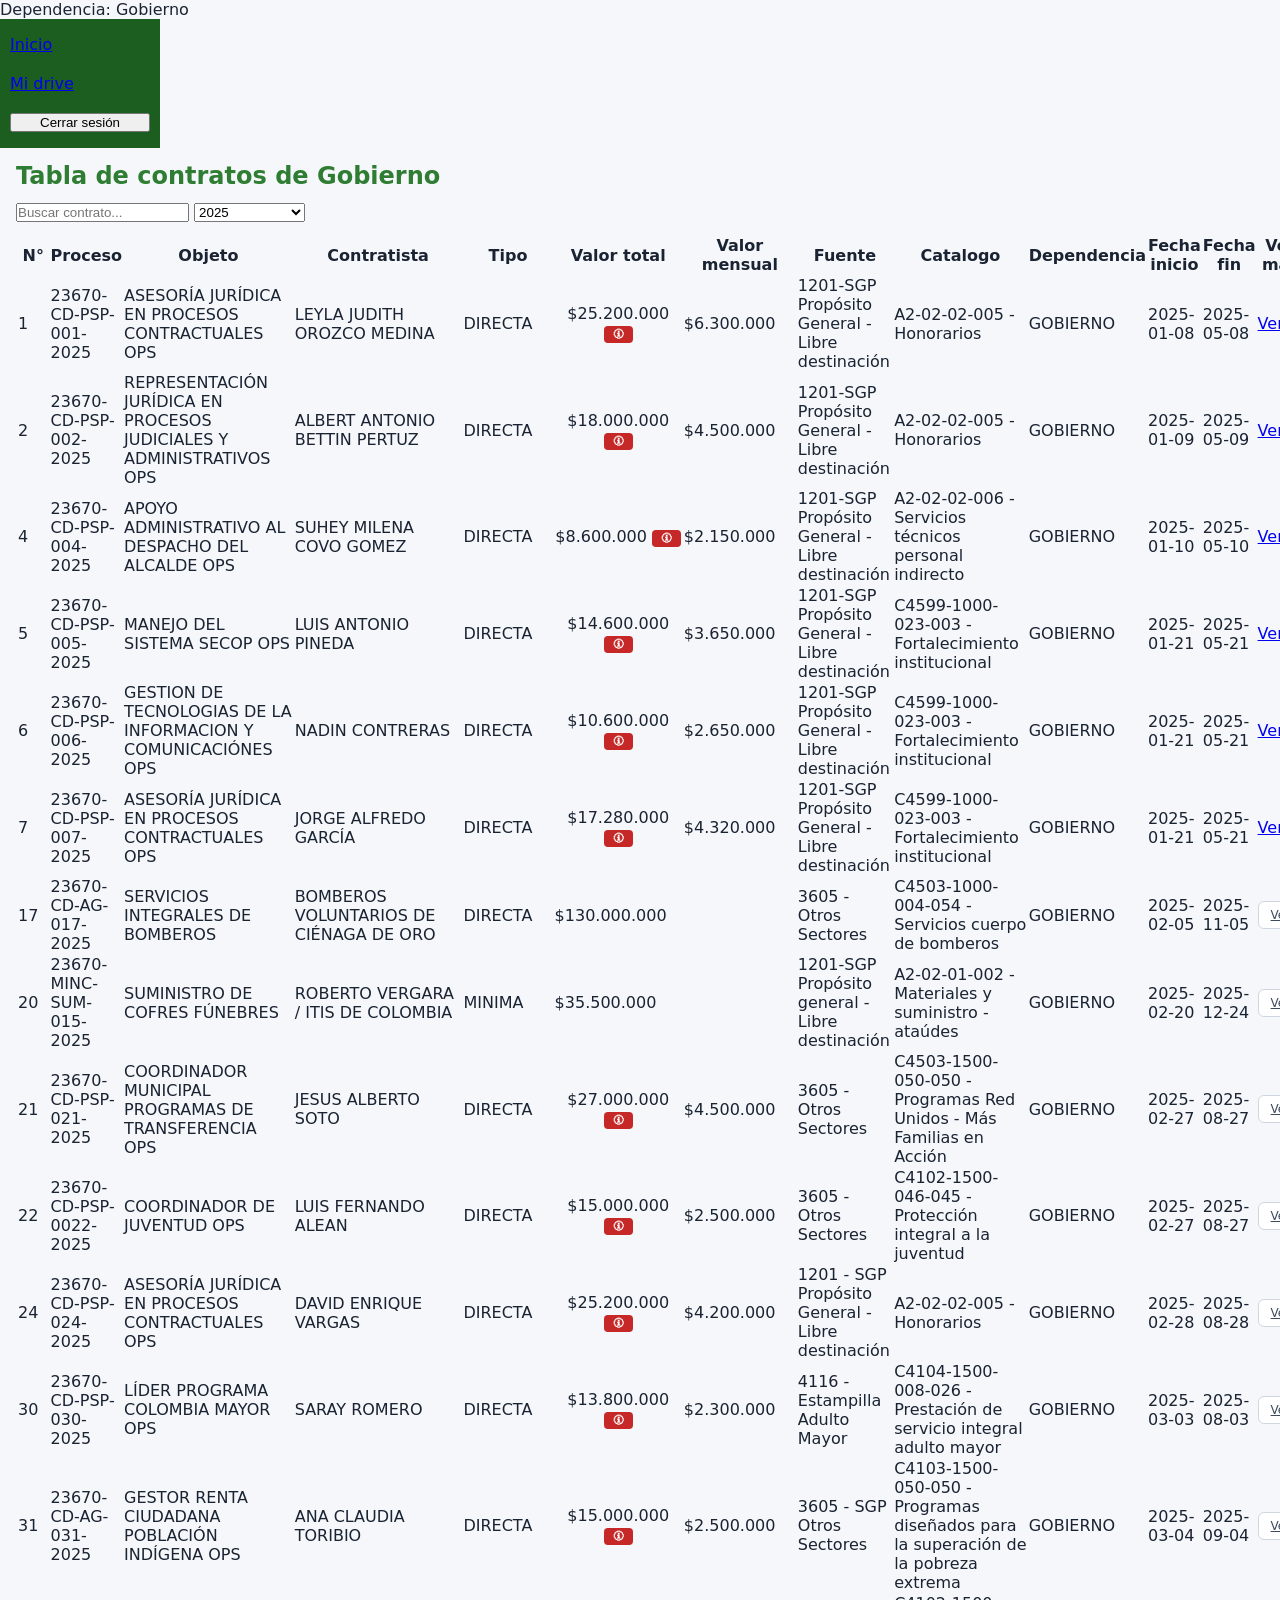
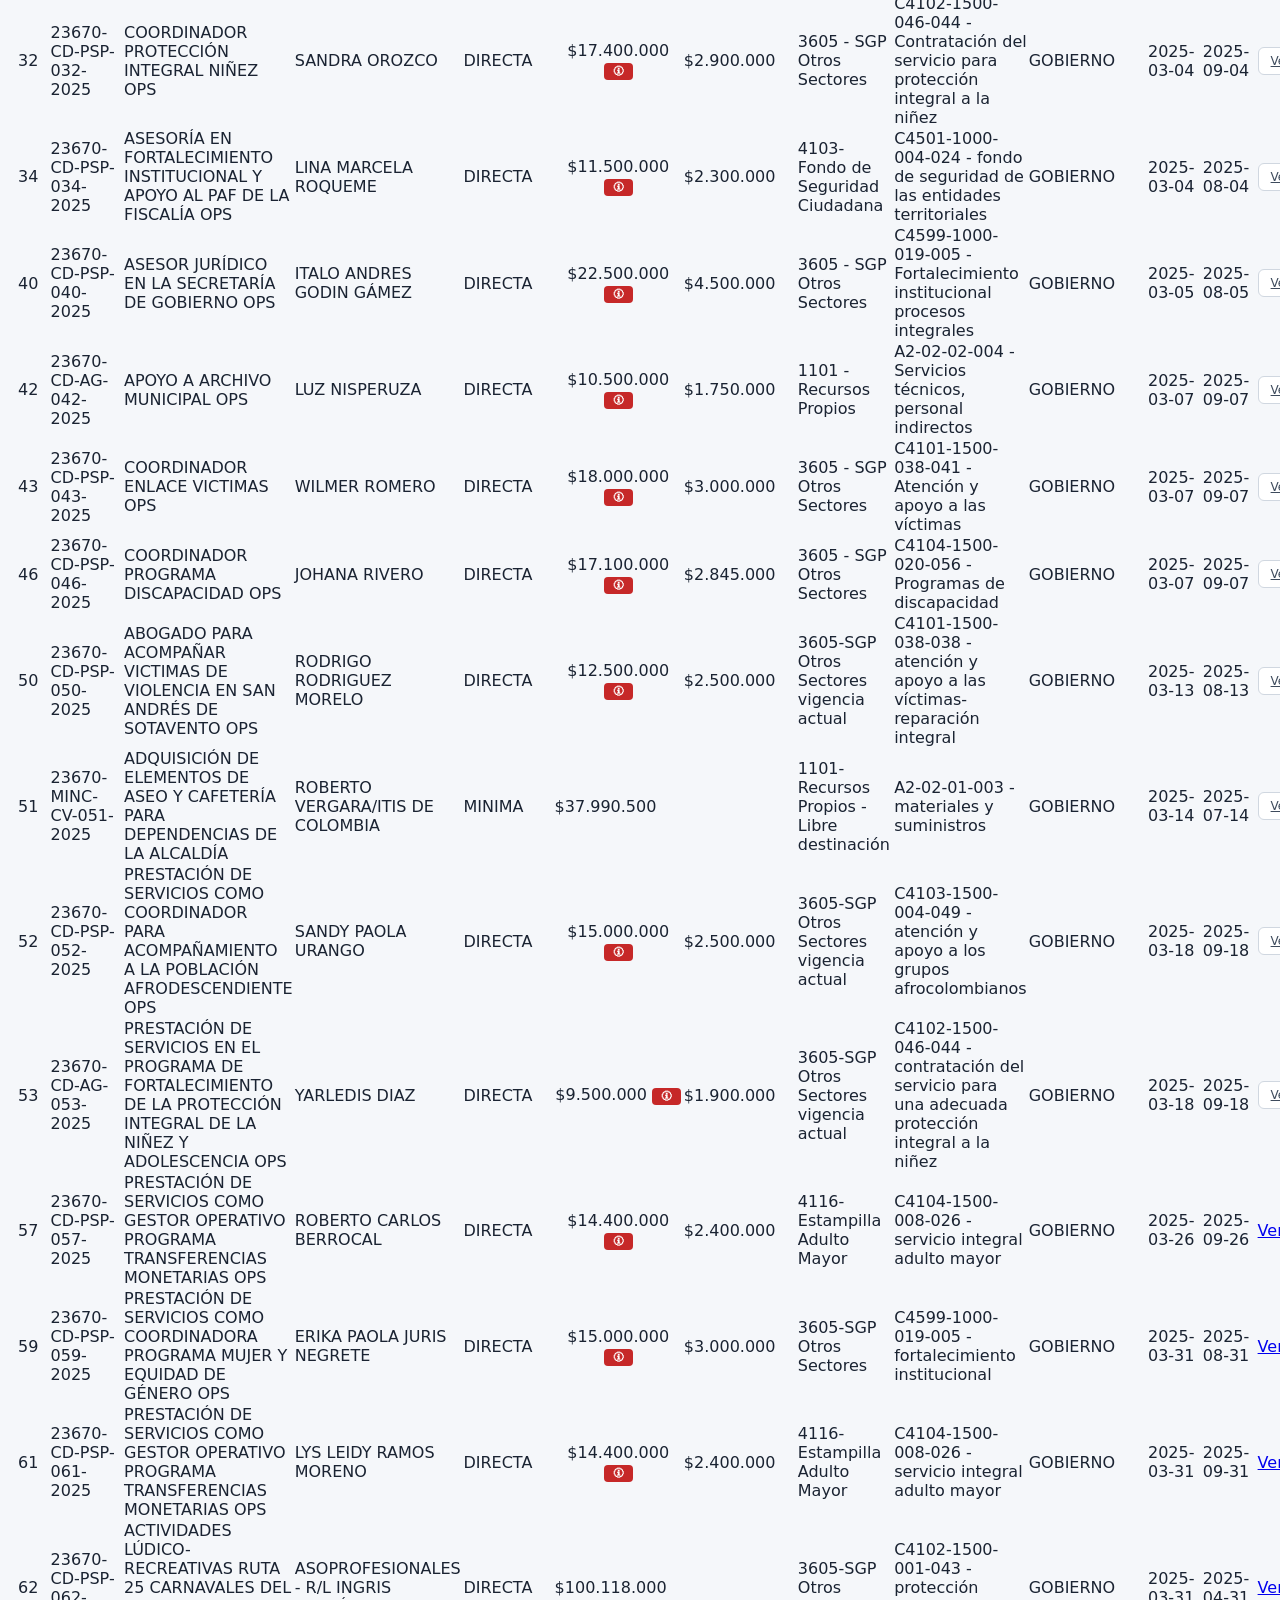
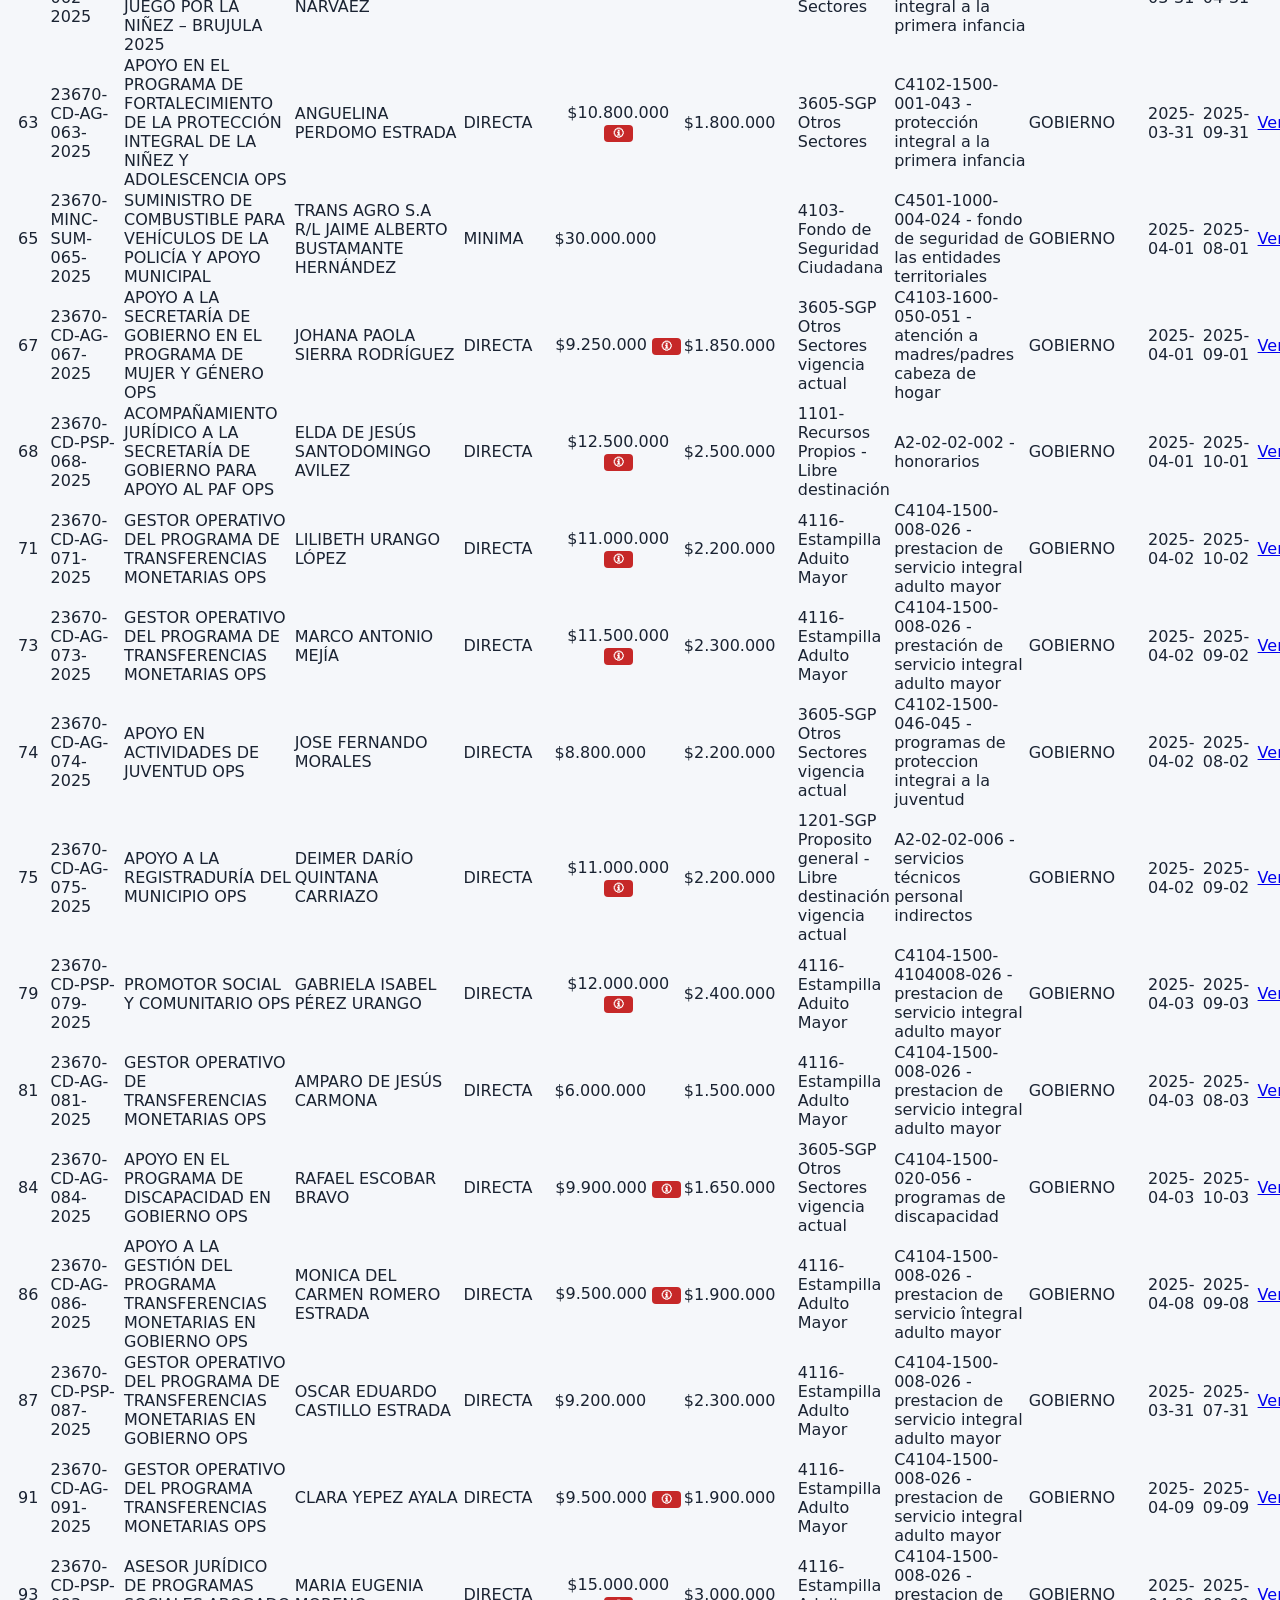
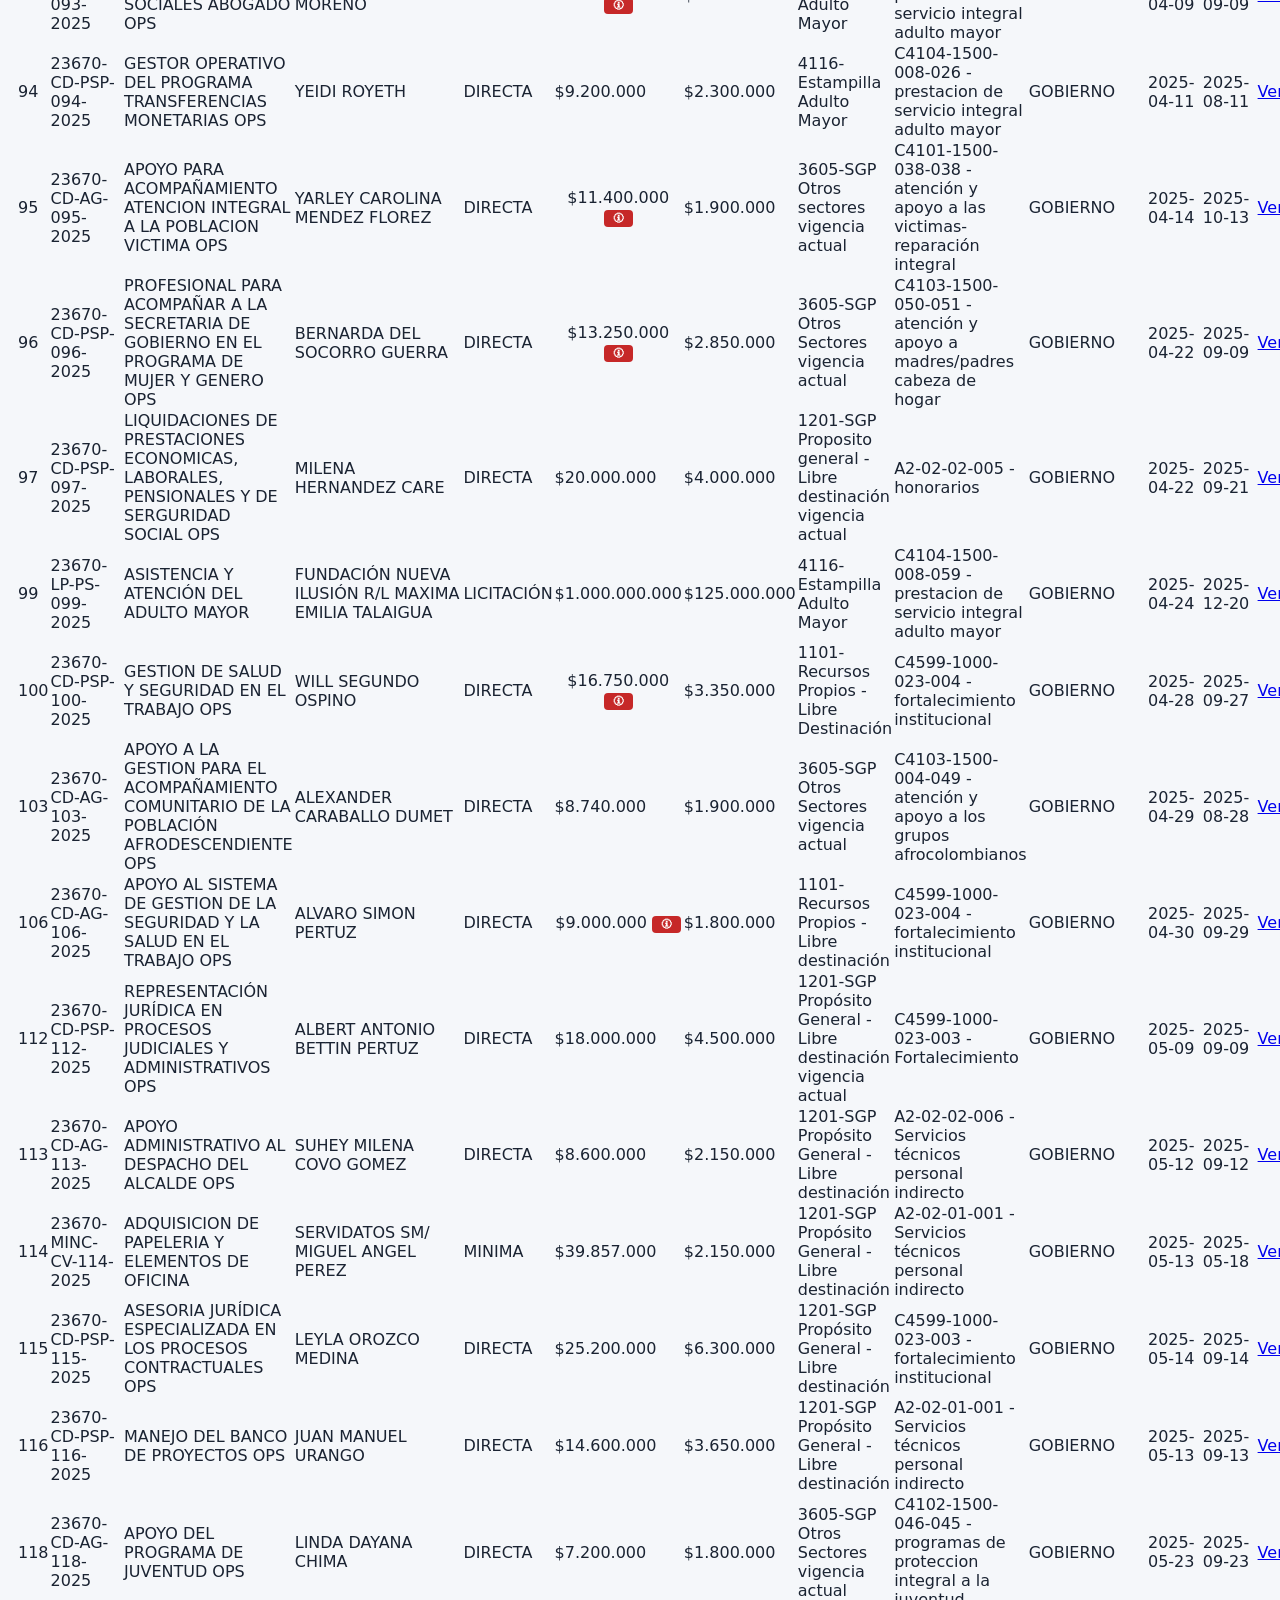
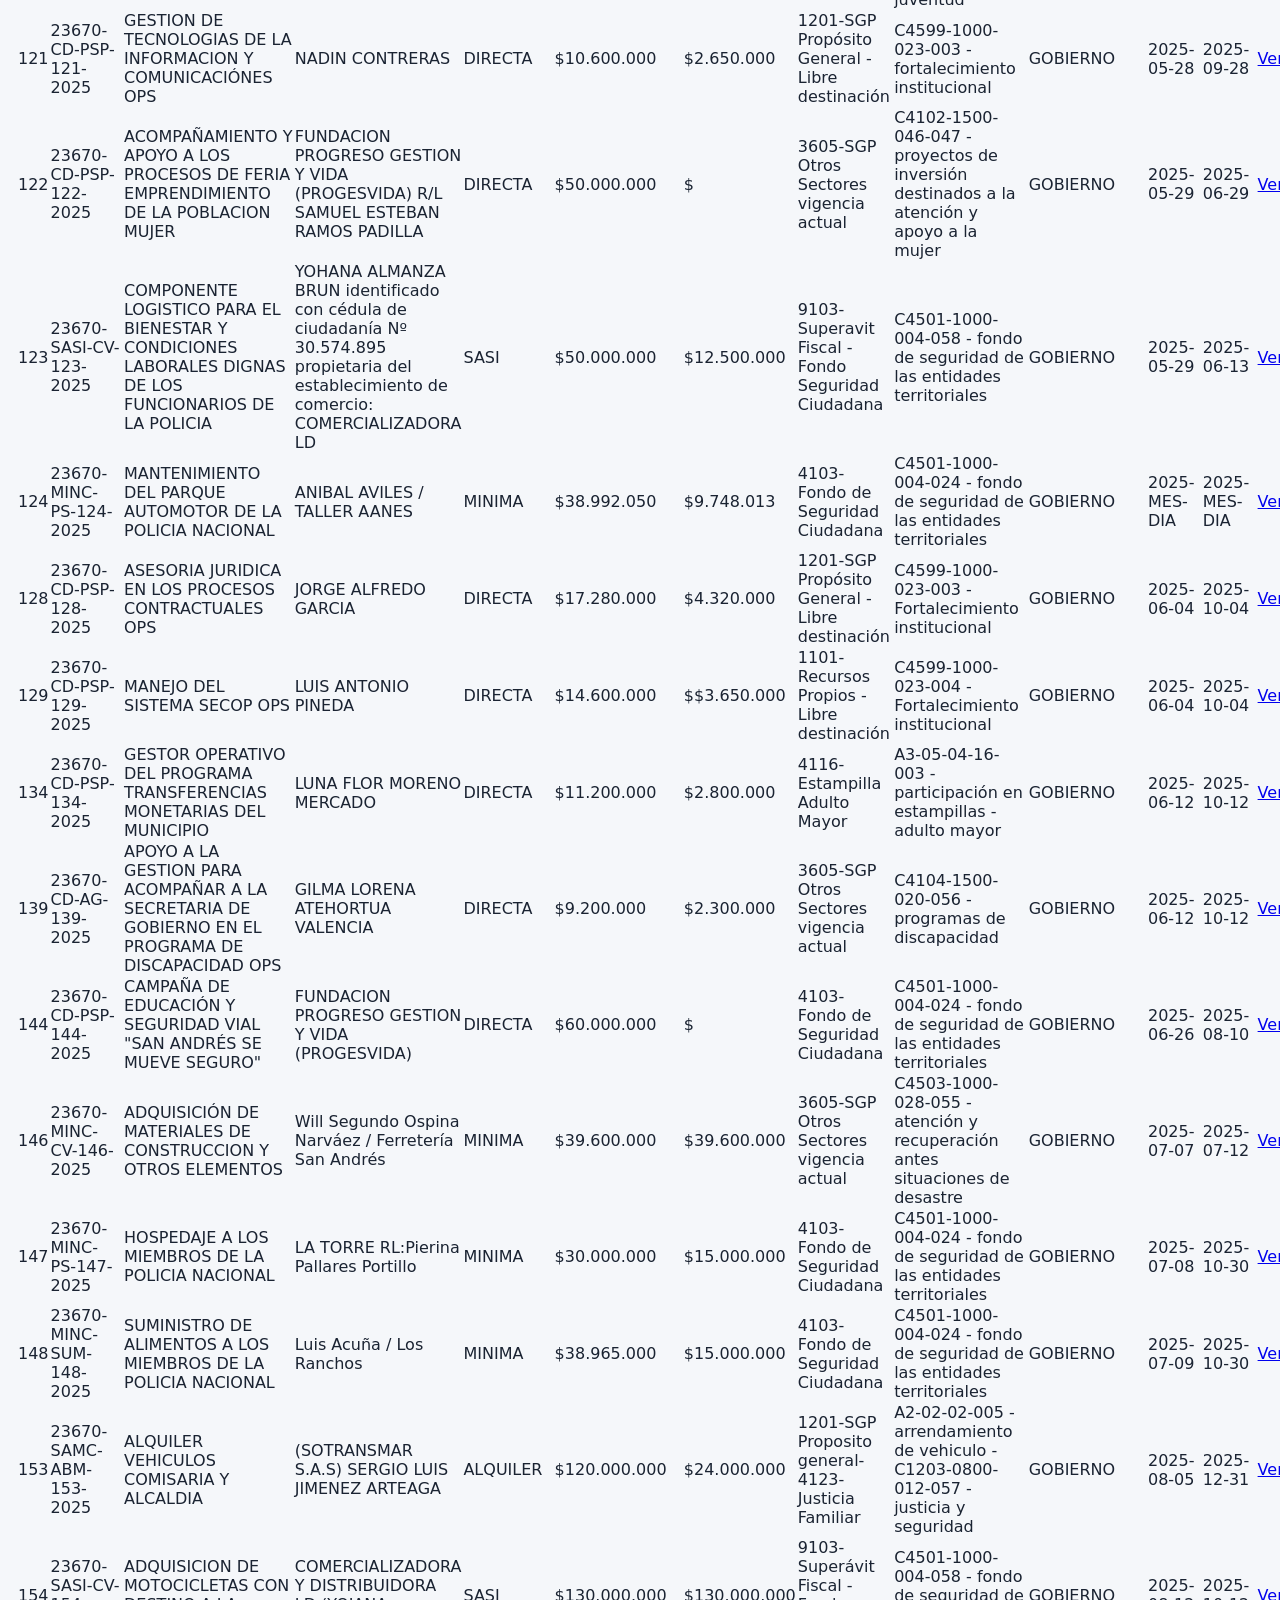
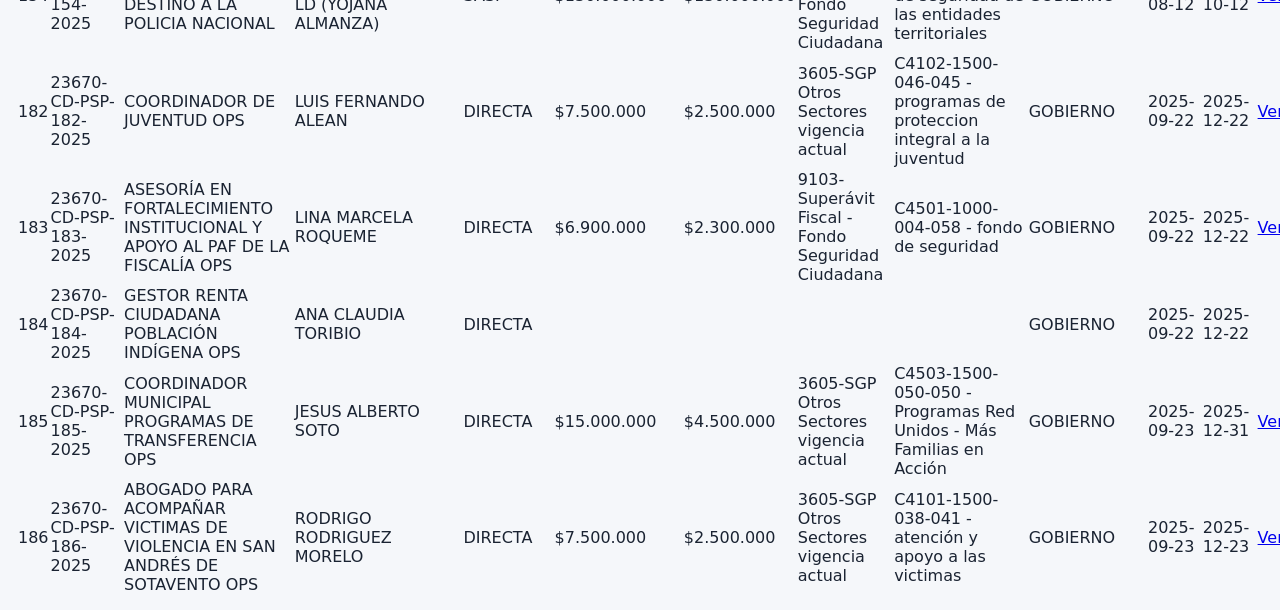
<file: dependencias/gobierno.html>
<!DOCTYPE html>
<html lang="es">

<head>
  <meta charset="UTF-8">
  <title>BDD - Gobierno</title>
  <link rel="stylesheet" href="../styles.css"> <!-- importante -->
</head>

<body>
  <header class="main-header">Dependencia: Gobierno</header>

  <div class="layout">
    <!-- Sidebar -->
    <aside class="sidebar">
      <a href="../index.html" class="btn">Inicio</a>
      <a href="#" 
           class="btn" target="_blank">Mi drive</a>
      <button class="logout-btn" onclick="window.location.href='../index.html'">Cerrar sesión</button>
    </aside>

    <!-- Contenido principal -->
    <main class="main-content">
      <h2 class="subtitle">Tabla de contratos de Gobierno</h2>

      <div class="search-bar">
        <input type="text" id="searchInput" placeholder="Buscar contrato...">
        <select id="yearFilter">
          <option value="">Todos los años</option>
          <option value="2025" selected>2025</option> <!-- predeterminado -->
          <option value="2024">2024</option>
        </select>
      </div>

      <div class="table-container">
        <table id="contractsTable">
          <thead>
            <tr>
              <th>N°</th>
              <th>Proceso</th>
              <th>Objeto</th>
              <th>Contratista</th>
              <th>Tipo</th>
              <th>Valor total</th>
              <th>Valor mensual</th>
              <th>Fuente</th>
              <th>Catalogo</th>
              <th>Dependencia</th>
              <th>Fecha inicio</th>
              <th>Fecha fin</th>
              <th>Ver más</th>
            </tr>
          </thead>
          <tbody>
            <tr>
              <td>2</td>
              <td>23670-CD-PSP-002-2024</td>
              <td>ASESORÍA JURÍDICA ESPECIALIZADA EN PROCESOS CONTRACTUALES</td>
              <td>LEYLA JUDITH OROZCO MEDINA</td>
              <td>CONTRATACIÓN DIRECTA</td>
              <td>$37.800.000</td>
              <td>$6.300.000</td>
              <td>Sistema General de Participaciones SGP</td>
              <td></td>
              <td>GOBIERNO</td>
              <td>2024-01-24</td>
              <td>2024-07-24</td>
              <td><a href="https://drive.google.com/drive/folders/1rxN075Aku3AR4aX9MEccPtcPESbxsfTq?usp=drive_link"
                  target="_blank" class="btn">Ver</a></td>
            </tr>
            <tr>
              <td>3</td>
              <td>23670-CD-PSP-003-2024</td>
              <td>ACOMPAÑAMIENTO EN PROCESOS LABORALES Y CONTENCIOSOS</td>
              <td>ALBERT ANTONIO BETTIN PERTUZ</td>
              <td>CONTRATACIÓN DIRECTA</td>
              <td>$18.000.000</td>
              <td>$4.500.000</td>
              <td>Sistema General de Participaciones SGP</td>
              <td></td>
              <td>GOBIERNO</td>
              <td>2024-01-24</td>
              <td>2024-05-24</td>
              <td><a href="https://drive.google.com/drive/folders/1x19G8hKh-JJ-h1bkR5FVKEtJIydULXR2?usp=drive_link"
                  target="_blank" class="btn">Ver</a></td>
            </tr>
            <tr>
              <td>4</td>
              <td>23670-CD-PSP-004-2024</td>
              <td>SERVICIOS INTEGRALES DE BOMBEROS</td>
              <td>CUERPO DE BOMBEROS VOLUNTARIOS DE CIÉNAGA DE ORO - MARLON ANTONIO DURANGO RODRÍGUEZ</td>
              <td>CONTRATACIÓN DIRECTA</td>
              <td>$100.000.000</td>
              <td>$10.000.000</td>
              <td>Sistema General de Participaciones SGP</td>
              <td></td>
              <td>GOBIERNO</td>
              <td>2024-02-06</td>
              <td>2024-12-06</td>
              <td><a href="https://drive.google.com/drive/folders/1M9-q8cyU-XtyLTV1OL2rctgKGEVgCRuM?usp=drive_link"
                  target="_blank" class="btn">Ver</a></td>
            </tr>
            <tr>
              <td>8</td>
              <td>23670-MINC-CV-008-2024</td>
              <td>ADQUISICIÓN DE PAPELERÍA Y ELEMENTOS DE OFICINA</td>
              <td>SERVIDATOS - MIGUEL ÁNGEL PÉREZ</td>
              <td>MÍNIMA CUANTÍA</td>
              <td>$37.800.000</td>
              <td>$7.560.000</td>
              <td>Sistema General de Participaciones SGP</td>
              <td></td>
              <td>GOBIERNO</td>
              <td>2024-02-19</td>
              <td>2024-02-24</td>
              <td><a href="https://drive.google.com/drive/folders/1KiFuHrDr6-5ToxTMFDMjaUXZVBXSMmWm?usp=drive_link"
                  target="_blank" class="btn">Ver</a></td>
            </tr>
            <tr>
              <td>10</td>
              <td>23670-MINC-SUM-010-2024</td>
              <td>SUMINISTRO DE ASEO Y CAFETERÍA PARA LA ALCALDÍA</td>
              <td>ITIC'S COLOMBIA - ROBERTO VERGARA REYES</td>
              <td>MÍNIMA CUANTÍA</td>
              <td>$33.716.000</td>
              <td>$6.743.200</td>
              <td>Sistema General de Participaciones SGP</td>
              <td></td>
              <td>GOBIERNO</td>
              <td>2024-02-27</td>
              <td>2024-07-27</td>
              <td><a href="https://drive.google.com/drive/folders/1yq_zVRsyEUfAGF54Z1Y-wupvh9NnZdJQ?usp=drive_link"
                  target="_blank" class="btn">Ver</a></td>
            </tr>
            <tr>
              <td>12</td>
              <td>23670-MINC-SUM-012-2024</td>
              <td>SUMINISTRO DE COMBUSTIBLE PARA VEHÍCULOS OFICIALES</td>
              <td>TRANS AGRO S.A. - JAIME ABELARDO BUSTAMANTE</td>
              <td>MÍNIMA CUANTÍA</td>
              <td>$35.985.500</td>
              <td>$3.598.550</td>
              <td>Sistema General de Participaciones SGP</td>
              <td></td>
              <td>GOBIERNO</td>
              <td>2024-03-04</td>
              <td>2024-12-04</td>
              <td><a href="https://drive.google.com/drive/folders/19VIyG9LXwjVqbX72taj3GNFTuagSXzE9?usp=drive_link"
                  target="_blank" class="btn">Ver</a></td>
            </tr>
            <tr>
              <td>17</td>
              <td>23670-CD-PSP-016-2024</td>
              <td>ACOMPAÑAMIENTO EN LA GESTION DE TECNOLOGIAS DE INFORMACION Y COMUNICACIONES DEL MUNICIPIO</td>
              <td>NADIN ALFREDO CONTRERAS PEREZ</td>
              <td>CONTRATACION DIRECTA</td>
              <td>$10.600.000</td>
              <td>$2.650.000</td>
              <td>SISTEMA GENERAL DE PARTICIPACION SGP</td>
              <td></td>
              <td>GOBIERNO</td>
              <td>2024-03-04</td>
              <td>2024-07-04</td>
              <td><a href="https://drive.google.com/drive/folders/1LR3IH-rm3ch2nMGA5q3LKprHssBek8IV?usp=drive_link"
                  target="_blank" class="btn">Ver</a></td>
            </tr>
            <tr>
              <td>20</td>
              <td>23670-CD-PSP-019-2024</td>
              <td>ASESORIA JURIDICA EN PROCESOS CONTRACTUALES DEL MUNICIPIO</td>
              <td>JORGE ALFREDO GARCIA ROJAS</td>
              <td>CONTRATACION DIRECTA</td>
              <td>$17.280.000</td>
              <td>$4.320.000</td>
              <td>SISTEMA GENERAL DE PARTICIPACION SGP</td>
              <td></td>
              <td>GOBIERNO</td>
              <td>2024-03-15</td>
              <td>2024-07-15</td>
              <td><a href="https://drive.google.com/drive/folders/1D9j1DHQL7zoldY9ViOJWoIV1vrpIbuAf?usp=drive_link"
                  target="_blank" class="btn">Ver</a></td>
            </tr>
            <tr>
              <td>23</td>
              <td>23670-CD-PSP-022-2024</td>
              <td>ASESOR JURIDICO EN LA SECRETARIA DE GOBIERNO</td>
              <td>ITALO ANDRES GODIN GAMEZ</td>
              <td>CONTRATACION DIRECTA</td>
              <td>$18.000.000</td>
              <td>$4.500.000</td>
              <td>RECURSOS PROPIOS - LIBRE DESTINACION</td>
              <td></td>
              <td>GOBIERNO</td>
              <td>2024-03-15</td>
              <td>2024-07-15</td>
              <td><a href="https://drive.google.com/drive/folders/1PFnekLTWGgOI-2AuC1ayolv6EoPzPPo3?usp=drive_link"
                  target="_blank" class="btn">Ver</a></td>
            </tr>
            <tr>
              <td>25</td>
              <td>23670-CD-AG-024-2024</td>
              <td>APOYO TECNICO A LA OFICINA DE ARCHIVO MUNICIPAL</td>
              <td>LUZ ELENA NISPERUZA TORIBIO</td>
              <td>CONTRATACION DIRECTA</td>
              <td>$6.600.000</td>
              <td>$1.650.000</td>
              <td>RECURSOS PROPIOS - LIBRE DESTINACION</td>
              <td></td>
              <td>GOBIERNO</td>
              <td>2024-03-19</td>
              <td>2024-07-19</td>
              <td><a href="https://drive.google.com/drive/folders/1EpIb8FEJyHNhEcn0XF9hN3edtC3Hu6TL?usp=drive_link"
                  target="_blank" class="btn">Ver</a></td>
            </tr>
            <tr>
              <td>30</td>
              <td>23670-CD-PSP-029-2024</td>
              <td>COORDINACION DE PROGRAMA DE PROTECCION A LA NIÑEZ</td>
              <td>SANDRA MARGARITA OROZCO SUAREZ</td>
              <td>CONTRATACION DIRECTA</td>
              <td>$11.600.000</td>
              <td>$2.900.000</td>
              <td>SISTEMA GENERAL DE PARTICIPACIONES SGP</td>
              <td></td>
              <td>GOBIERNO</td>
              <td>2024-04-02</td>
              <td>2024-08-02</td>
              <td><a href="https://drive.google.com/drive/folders/16taVEJVTdaQXjo1I4YcaJS689PVlT31w?usp=drive_link"
                  target="_blank" class="btn">Ver</a></td>
            </tr>
            <tr>
              <td>31</td>
              <td>23670-CD-PSP-030-2024</td>
              <td>ACOMPAÑAMIENTO A PROGRAMA DE PROTECCION A LA NIÑEZ</td>
              <td>LINDA GREGORIA COVO JIMENEZ</td>
              <td>CONTRATACION DIRECTA</td>
              <td>$10.800.000</td>
              <td>$2.700.000</td>
              <td>SISTEMA GENERAL DE PARTICIPACIONES SGP</td>
              <td></td>
              <td>GOBIERNO</td>
              <td>2024-04-02</td>
              <td>2024-08-02</td>
              <td><a href="https://drive.google.com/drive/folders/1OWKdTeahXMMcOjLJK6Jx5JE3jW2bK5bW?usp=drive_link"
                  target="_blank" class="btn">Ver</a></td>
            </tr>
            <tr>
              <td>32</td>
              <td>23670-CD-AG-031-2024</td>
              <td>APOYO A PROGRAMA DE PROTECCION A LA NIÑEZ</td>
              <td>IVAN DAVID ROJAS PEREZ</td>
              <td>CONTRATACION DIRECTA</td>
              <td>$7.200.000</td>
              <td>$1.800.000</td>
              <td>SISTEMA GENERAL DE PARTICIPACIONES SGP</td>
              <td></td>
              <td>GOBIERNO</td>
              <td>2024-04-02</td>
              <td>2024-08-02</td>
              <td><a href="https://drive.google.com/drive/folders/1Ruy5G8kJHtAyhsoU6Yt_CrzANNU4nG9p?usp=drive_link"
                  target="_blank" class="btn">Ver</a></td>
            </tr>
            <tr>
              <td>33</td>
              <td>23670-CD-PSP-032-2024</td>
              <td>MANEJO DEL SISTEMA SECOP</td>
              <td>NELCY DEL CARMEN YEPEZ NISPERUZA</td>
              <td>CONTRATACION DIRECTA</td>
              <td>$14.600.000</td>
              <td>$3.650.000</td>
              <td>SISTEMA GENERAL DE PARTICIPACIONES SGP</td>
              <td></td>
              <td>GOBIERNO</td>
              <td>2024-04-09</td>
              <td>2024-08-09</td>
              <td><a href="https://drive.google.com/drive/folders/1oq-O6D_7Zury-sPpTE6fyHahU1R9ud9A?usp=drive_link"
                  target="_blank" class="btn">Ver</a></td>
            </tr>
            <tr>
              <td>36</td>
              <td>23670-CD-PSP-035-2024</td>
              <td>APOYO JURIDICO EXTERNO EN CONTRATACION</td>
              <td>DAVID ENRIQUE VARGAS LOPEZ</td>
              <td>CONTRATACION DIRECTA</td>
              <td>$16.800.000</td>
              <td>$4.200.000</td>
              <td>SISTEMA GENERAL DE PARTICIPACIONES SGP</td>
              <td></td>
              <td>GOBIERNO</td>
              <td>2024-04-23</td>
              <td>2024-08-23</td>
              <td><a href="https://drive.google.com/drive/folders/16zSIs2kRKFB1rVWsyeIDFWr4APAzUKfZ?usp=drive_link"
                  target="_blank" class="btn">Ver</a></td>
            </tr>
            <tr>
              <td>37</td>
              <td>23670-CD-AG-036-2024</td>
              <td>APOYO EN GESTION ADMINISTRATIVA AL DESPACHO DEL ALCALDE</td>
              <td>SUHEY MILENA COVO GOMEZ</td>
              <td>CONTRATACION DIRECTA</td>
              <td>$8.600.000</td>
              <td>$2.150.000</td>
              <td>SISTEMA GENERAL DE PARTICIPACIONES SGP</td>
              <td></td>
              <td>GOBIERNO</td>
              <td>2024-04-23</td>
              <td>2024-08-23</td>
              <td><a href="https://drive.google.com/drive/folders/1_BaOb3AfWIXuP2lfeznGg1199JWzxA-c?usp=drive_link"
                  target="_blank" class="btn">Ver</a></td>
            </tr>
            <tr>
              <td>38</td>
              <td>23670-CD-AG-037-2024</td>
              <td>LIDER DEL PROGRAMA COLOMBIA MAYOR</td>
              <td>SARAY ROMERO CASTRO</td>
              <td>CONTRATACION DIRECTA</td>
              <td>$9.200.000</td>
              <td>$2.300.000</td>
              <td>SISTEMA GENERAL DE PARTICIPACIONES SGP</td>
              <td></td>
              <td>GOBIERNO</td>
              <td>2024-04-23</td>
              <td>2024-08-23</td>
              <td><a href="https://drive.google.com/drive/folders/1OILkfBxyRiIDXu5Gf99gwlUccVnJ9Gmf?usp=drive_link"
                  target="_blank" class="btn">Ver</a></td>
            </tr>
            <tr>
              <td>39</td>
              <td>23670-CD-PSP-038-2024</td>
              <td>COORDINADOR DE PROGRAMAS DE TRANSFERENCIAS MONETARIAS</td>
              <td>JESUS ALFREDO SOTO MERCADO</td>
              <td>CONTRATACION DIRECTA</td>
              <td>$18.000.000</td>
              <td>$4.500.000</td>
              <td>SISTEMA GENERAL DE PARTICIPACIONES SGP</td>
              <td></td>
              <td>GOBIERNO</td>
              <td>2024-04-23</td>
              <td>2024-08-23</td>
              <td><a href="https://drive.google.com/drive/folders/1i5yKwll0kF8qr6tt8wYHdL_GmaLYGjDc?usp=drive_link"
                  target="_blank" class="btn">Ver</a></td>
            </tr>
            <tr>
              <td>40</td>
              <td>23670-CD-PSP-039-2024</td>
              <td>GESTOR OPERATIVO DE TRANSFERENCIAS MONETARIAS</td>
              <td>ROBERTO CARLOS BERROCAL</td>
              <td>CONTRATACION DIRECTA</td>
              <td>$8.800.000</td>
              <td>$2.200.000</td>
              <td>SISTEMA GENERAL DE PARTICIPACIONES SGP</td>
              <td></td>
              <td>GOBIERNO</td>
              <td>2024-04-23</td>
              <td>2024-08-23</td>
              <td><a href="https://drive.google.com/drive/folders/1VMnKXVDRKZzE0SPwbqFxD75XNqA00WHg?usp=drive_link"
                  target="_blank" class="btn">Ver</a></td>
            </tr>
            <tr>
              <td>41</td>
              <td>23670-CD-PSP-040-2024</td>
              <td>GESTOR OPERATIVO DE TRANSFERENCIAS MONETARIAS</td>
              <td>LYS LEIDY RAMOS MORENO</td>
              <td>CONTRATACION DIRECTA</td>
              <td>$8.800.000</td>
              <td>$2.200.000</td>
              <td>SISTEMA GENERAL DE PARTICIPACIONES SGP</td>
              <td></td>
              <td>GOBIERNO</td>
              <td>2024-04-23</td>
              <td>2024-08-23</td>
              <td><a href="https://drive.google.com/drive/folders/1zPseBpGWyEH2VVM8sp_CSud_TEzmDyux?usp=drive_link"
                  target="_blank" class="btn">Ver</a></td>
            </tr>
            <tr>
              <td>42</td>
              <td>23670-CD-PSP-041-2024</td>
              <td>ASESOR JURIDICO DE PROGRAMAS SOCIALES</td>
              <td>DIANA MARCELA PADILLA MUSLACO</td>
              <td>CONTRATACION DIRECTA</td>
              <td>$9.200.000</td>
              <td>$2.300.000</td>
              <td>SISTEMA GENERAL DE PARTICIPACIONES SGP</td>
              <td></td>
              <td>GOBIERNO</td>
              <td>2024-04-23</td>
              <td>2024-08-23</td>
              <td><a href="https://drive.google.com/drive/folders/1NfIV3fOi_NdyYx58b5ZSX_xNd4aP9nmV?usp=drive_link"
                  target="_blank" class="btn">Ver</a></td>
            </tr>
            <tr>
              <td>43</td>
              <td>23670-CD-PSP-042-2024</td>
              <td>COORDINADOR MUNICIPAL DEL PROGRAMA VICTIMAS</td>
              <td>WILMER JOSE ROMERO LOPEZ</td>
              <td>CONTRATACION DIRECTA</td>
              <td>$12.000.000</td>
              <td>$3.000.000</td>
              <td>SISTEMA GENERAL DE PARTICIPACIONES SGP</td>
              <td></td>
              <td>GOBIERNO</td>
              <td>2024-04-24</td>
              <td>2024-08-24</td>
              <td><a href="https://drive.google.com/drive/folders/1rHe6qibg9H5lkXQbioOqqC9gPqFHl1DQ?usp=drive_link"
                  target="_blank" class="btn">Ver</a></td>
            </tr>
            <tr>
              <td>45</td>
              <td>23670-CD-PSP-044-2024</td>
              <td>ABOGADO PARA APOYO AL PUNTO DE ATENCIÓN PAF</td>
              <td>LINA MARCELA ROQUEME ESQUIVEL</td>
              <td>CONTRATACION DIRECTA</td>
              <td>$8.800.000</td>
              <td>$2.200.000</td>
              <td>SISTEMA GENERAL DE PARTICIPACIONES SGP</td>
              <td></td>
              <td>GOBIERNO</td>
              <td>2024-04-24</td>
              <td>2024-08-24</td>
              <td><a href="https://drive.google.com/drive/folders/1F-FyvuuEqnd2bVZBnSfgERyaON2UVD4h?usp=drive_link"
                  target="_blank" class="btn">Ver</a></td>
            </tr>
            <tr>
              <td>46</td>
              <td>23670-CD-AG-045-2024</td>
              <td>GESTOR DEL PROGRAMA RENTA CIUDADANA INDÍGENA</td>
              <td>ANA CLAUDIA TORIBIO MARTINEZ</td>
              <td>CONTRATACION DIRECTA</td>
              <td>$9.200.000</td>
              <td>$2.300.000</td>
              <td>SISTEMA GENERAL DE PARTICIPACIONES SGP</td>
              <td></td>
              <td>GOBIERNO</td>
              <td>2024-04-24</td>
              <td>2024-08-24</td>
              <td><a href="https://drive.google.com/drive/folders/1UfbYvyYOzR3piKvFKjsnb_ORjqVCF2VW?usp=drive_link"
                  target="_blank" class="btn">Ver</a></td>
            </tr>
            <tr>
              <td>51</td>
              <td>23670-CD-PAP-051-2024</td>
              <td>PROMOTOR SOCIAL Y COMUNITARIO</td>
              <td>DAYANA DEL CARMEN MORENO CORREA</td>
              <td>CONTRATACIÓN DIRECTA</td>
              <td>$9.200.000</td>
              <td>$2.300.000</td>
              <td>Sistema General de participaciones SGP</td>
              <td>GOBIERNO</td>
              <td>GOBIERNO</td>
              <td>2024-04-24</td>
              <td>2024-08-24</td>
              <td><a href="https://drive.google.com/drive/folders/10kmt4ObfHVnK9ddmmtvw5MUcI_6Hzg7O?usp=drive_link"
                  target="_blank" class="btn">Ver</a></td>
            </tr>
            <tr>
              <td>52</td>
              <td>23670-CD-PSP-052-2024</td>
              <td>GESTOR OPERATIVO - TRANSFERENCIAS MONETARIAS</td>
              <td>MELVA ROSA SUAREZ ROJAS</td>
              <td>CONTRATACIÓN DIRECTA</td>
              <td>$7.120.000</td>
              <td>$1.780.000</td>
              <td>Sistema General de participaciones SGP</td>
              <td>GOBIERNO</td>
              <td>GOBIERNO</td>
              <td>2024-04-24</td>
              <td>2024-08-24</td>
              <td><a href="https://drive.google.com/drive/folders/1Xy1JTtcpSUvE13VEQhZA1Ya5ZM5WNbET?usp=drive_link"
                  target="_blank" class="btn">Ver</a></td>
            </tr>
            <tr>
              <td>53</td>
              <td>23670-CD-PSP-053-2024</td>
              <td>GESTOR OPERATIVO - TRANSFERENCIAS MONETARIAS</td>
              <td>MONICA DEL CARMEN ROMERO ESTRADA</td>
              <td>CONTRATACIÓN DIRECTA</td>
              <td>$7.120.000</td>
              <td>$1.780.000</td>
              <td>Sistema General de participaciones SGP</td>
              <td>GOBIERNO</td>
              <td>GOBIERNO</td>
              <td>2024-04-24</td>
              <td>2024-08-24</td>
              <td><a href="https://drive.google.com/drive/folders/19h3T8LPIhsjxLI0kvMg36mO2F9nbc5fJ?usp=drive_link"
                  target="_blank" class="btn">Ver</a></td>
            </tr>
            <tr>
              <td>59</td>
              <td>23670-CD-PSP-059-2024</td>
              <td>COORDINADORA PROGRAMA MUJER Y GÉNERO</td>
              <td>ERIKA PAOLA JURIS NEGRETE</td>
              <td>CONTRATACIÓN DIRECTA</td>
              <td>$11.380.000</td>
              <td>$2.845.000</td>
              <td>Sistema General de participaciones SGP</td>
              <td></td>
              <td>GOBIERNO</td>
              <td>2024-04-25</td>
              <td>2024-08-25</td>
              <td><a href="https://drive.google.com/drive/folders/1vzI85CFbJ7EK9jxi6tlRWzdklh1Y5ib0?usp=drive_link"
                  target="_blank" class="btn">Ver</a></td>
            </tr>
            <tr>
              <td>61</td>
              <td>23670-CD-PSP-061-2024</td>
              <td>GESTOR OPERATIVO - TRANSFERENCIA MONETARIA</td>
              <td>YEIDI LUZ ROYETH RIZO</td>
              <td>CONTRATACIÓN DIRECTA</td>
              <td>$8.800.000</td>
              <td>$2.200.000</td>
              <td>Sistema General de participaciones SGP</td>
              <td></td>
              <td>GOBIERNO</td>
              <td>2024-04-25</td>
              <td>2024-08-25</td>
              <td><a href="https://drive.google.com/drive/folders/1Grc6-CVyU6JhtiOV6pdyshvrOhX2qqqS?usp=drive_link"
                  target="_blank" class="btn">Ver</a></td>
            </tr>
            <tr>
              <td>62</td>
              <td>23670-CD-PSP-062-2024</td>
              <td>GESTOR OPERATIVO - TRANSFERENCIA MONETARIA</td>
              <td>JOHANNA PAOLA RIVERO OSORIO</td>
              <td>CONTRATACIÓN DIRECTA</td>
              <td>$11.380.000</td>
              <td>$2.845.000</td>
              <td>Sistema General de participaciones SGP</td>
              <td></td>
              <td>GOBIERNO</td>
              <td>2024-04-29</td>
              <td>2024-08-29</td>
              <td><a href="https://drive.google.com/drive/folders/1dA0n__hxb2m943MzfbifQkKz4wkAHXeY?usp=drive_link"
                  target="_blank" class="btn">Ver</a></td>
            </tr>
            <tr>
              <td>66</td>
              <td>23670-CD-AG-066-2024</td>
              <td>GESTOR OPERATIVO - TRANSFERENCIAS MONETARIAS</td>
              <td>LILIBETH URANGO LOPEZ</td>
              <td>CONTRATACIÓN DIRECTA</td>
              <td>$8.000.000</td>
              <td>$2.000.000</td>
              <td>Sistema General de participaciones SGP</td>
              <td></td>
              <td>GOBIERNO</td>
              <td>2024-04-30</td>
              <td>2024-08-30</td>
              <td><a href="https://drive.google.com/drive/folders/1SOlrJH6-PTVswBceZNTf_q_fFA_Smqa8?usp=drive_link"
                  target="_blank" class="btn">Ver</a></td>
            </tr>
            <tr>
              <td>68</td>
              <td>23670-CD-PSP-068-2024</td>
              <td>ABOGADO PARA ATENCIÓN A VÍCTIMAS</td>
              <td>RODRIGO RAFAEL RODRIGUEZ MORELO</td>
              <td>CONTRATACIÓN DIRECTA</td>
              <td>$9.200.000</td>
              <td>$2.300.000</td>
              <td>Sistema General de participaciones SGP</td>
              <td></td>
              <td>GOBIERNO</td>
              <td>2024-05-02</td>
              <td>2024-09-02</td>
              <td><a href="https://drive.google.com/drive/folders/1cx3L31EodaD2GaVZH8xJ9ei84OcaEyrF?usp=drive_link"
                  target="_blank" class="btn">Ver</a></td>
            </tr>
            <tr>
              <td>69</td>
              <td>23670-CD-PSP-069-2024</td>
              <td>COORDINADOR DE JUVENTUD</td>
              <td>LUIS FERNANDO ALEAN VILLALOBOS</td>
              <td>CONTRATACIÓN DIRECTA</td>
              <td>$8.000.000</td>
              <td>$2.000.000</td>
              <td>Sistema General de participaciones SGP</td>
              <td></td>
              <td>GOBIERNO</td>
              <td>2024-05-02</td>
              <td>2024-09-02</td>
              <td><a href="https://drive.google.com/drive/folders/1jKpSaEFgWbeYWa89mfHJCke67qvwlkKG?usp=drive_link"
                  target="_blank" class="btn">Ver</a></td>
            </tr>
            <tr>
              <td>70</td>
              <td>23670-CD-AG-071-2024</td>
              <td>GESTOR OPERATIVO - TRANSFERENCIAS MONETARIAS</td>
              <td>OSCAR EDUARDO CASTILLO ESTRADA</td>
              <td>CONTRATACIÓN DIRECTA</td>
              <td>$7.120.000</td>
              <td>$1.780.000</td>
              <td>Sistema General de participaciones SGP</td>
              <td></td>
              <td>GOBIERNO</td>
              <td>2024-05-08</td>
              <td>2024-09-08</td>
              <td><a href="https://drive.google.com/drive/folders/1xapH94U6si475xrYeDW3e22cc_ZDiF_W?usp=drive_link"
                  target="_blank" class="btn">Ver</a></td>
            </tr>
            <tr>
              <td>71</td>
              <td>23670-CD-AG-072-2024</td>
              <td>APOYO EN ACTIVIDADES DE JUVENTUD</td>
              <td>JOSE FERNANDO MORALES POLO</td>
              <td>CONTRATACIÓN DIRECTA</td>
              <td>$7.520.000</td>
              <td>$1.880.000</td>
              <td>Sistema General de participaciones SGP</td>
              <td></td>
              <td>GOBIERNO</td>
              <td>2024-05-14</td>
              <td>2024-09-14</td>
              <td><a href="https://drive.google.com/drive/folders/1bwETtcJ2KlwPWj4wGP5LnCZKnh6ey93C?usp=drive_link"
                  target="_blank" class="btn">Ver</a></td>
            </tr>
            <tr>
              <td>75</td>
              <td>23670-MINC-PS-076-2024</td>
              <td>MANTENIMIENTO PARQUE AUTOMOTOR DE LA POLICÍA</td>
              <td>ANIBAL JOSE AVILES AYALA</td>
              <td>CONTRATACIÓN DIRECTA</td>
              <td>$26.998.200</td>
              <td>$26.998.200</td>
              <td>Sistema General de participaciones SGP</td>
              <td></td>
              <td>GOBIERNO</td>
              <td>2024-05-17</td>
              <td>2024-06-17</td>
              <td><a href="https://drive.google.com/drive/folders/1culGAgLHXjkri-BvyRsmouyubitt6m6L?usp=drive_link"
                  target="_blank" class="btn">Ver</a></td>
            </tr>
            <tr>
              <td>76</td>
              <td>23670-CD-AG-077-2024</td>
              <td>APOYO A PROGRAMA DE PROSPERIDAD SOCIAL</td>
              <td>AMPARO DE JESUS CARMONA ALEAN</td>
              <td>CONTRATACIÓN DIRECTA</td>
              <td>$5.200.000</td>
              <td>$1.300.000</td>
              <td>Sistema General de participaciones SGP</td>
              <td></td>
              <td>GOBIERNO</td>
              <td>2024-05-16</td>
              <td>2024-09-16</td>
              <td><a href="https://drive.google.com/drive/folders/1W_zTxoUSemFfDpM3H6QBnJCtDhJCxBqh?usp=drive_link"
                  target="_blank" class="btn">Ver</a></td>
            </tr>
            <tr>
              <td>77</td>
              <td>23670-CD-PSP-078-2024</td>
              <td>ELABORACIÓN DEL PLAN DE SEGURIDAD Y CONVIVENCIA PISCC</td>
              <td>ULICES PESTANA DIAZ</td>
              <td>CONTRATACIÓN DIRECTA</td>
              <td>$35.000.000</td>
              <td>$23.333.333</td>
              <td>Sistema General de participaciones SGP</td>
              <td></td>
              <td>GOBIERNO</td>
              <td>2024-05-17</td>
              <td>2024-07-01</td>
              <td><a href="https://drive.google.com/drive/folders/1G_BYy6jFwJr7lulIiuXE4ZfOeV8MsjDd?usp=drive_link"
                  target="_blank" class="btn">Ver</a></td>
            </tr>
            <tr>
              <td>79</td>
              <td>23670-CD-PSP-081-2024</td>
              <td>ABOGADA COMISARÍA DE FAMILIA</td>
              <td>MARIA EUGENIA MORENO PATERNINA</td>
              <td>CONTRATACIÓN DIRECTA</td>
              <td>$12.800.000</td>
              <td>$3.200.000</td>
              <td>Sistema General de participaciones SGP</td>
              <td></td>
              <td>GOBIERNO</td>
              <td>2024-05-21</td>
              <td>2024-09-21</td>
              <td><a href="https://drive.google.com/drive/folders/1x061_bYt3B2Ru3HfO1r-4u9MQBbbGhEE?usp=drive_link"
                  target="_blank" class="btn">Ver</a></td>
            </tr>
            <tr>
              <td>82</td>
              <td>23670-CD-PSP-084-2024</td>
              <td>FORTALECIMIENTO PRODUCTIVO PARA MUJERES FERIA EMPRENDIMIENTO</td>
              <td>CORPORACION JUVENIL SAN JUAN DE BETULIA "CORJUSAB"</td>
              <td>CONTRATACIÓN DIRECTA</td>
              <td>$30.000.000</td>
              <td>$30.000.000</td>
              <td>Sistema General de participaciones SGP</td>
              <td></td>
              <td>GOBIERNO</td>
              <td>2024-06-12</td>
              <td>2024-07-12</td>
              <td><a href="https://drive.google.com/drive/folders/1HfZXfuJYzxPmGTJa_XTwdeZH5VdOiVVm?usp=drive_link"
                  target="_blank" class="btn">Ver</a></td>
            </tr>
            <tr>
              <td>86</td>
              <td>23670-CD-AG-088-2024</td>
              <td>GESTOR OPERATIVO DE TRANSFERENCIAS MONETARIAS</td>
              <td>MARCO ANTONIO MEJIA CELESTINO</td>
              <td>CONTRATACIÓN DIRECTA</td>
              <td>$</td>
              <td>$</td>
              <td>Recursos propios</td>
              <td></td>
              <td>GOBIERNO</td>
              <td>2024-06-20</td>
              <td>2024-10-20</td>
              <td><a href="https://drive.google.com/drive/folders/1ImUmb7XJl3msOZhJI-zGMx1cliL7BHxx?usp=drive_link"
                  target="_blank" class="btn">Ver</a></td>
            </tr>
            <tr>
              <td>89</td>
              <td>23670-CD-PSP-089-2024</td>
              <td>TRABAJADORA SOCIAL PARA LA COMISARÍA</td>
              <td>MARIA DE LOS ANGELES MEZA VERGARA</td>
              <td>CONTRATACIÓN DIRECTA</td>
              <td>$7.500.000</td>
              <td>$2.500.000</td>
              <td>Recursos propios</td>
              <td></td>
              <td>GOBIERNO</td>
              <td>2024-06-21</td>
              <td>2024-09-21</td>
              <td><a href="https://drive.google.com/drive/folders/1ny-qnixBJHAq0MtvUwyGoZrnb0wZXCoA?usp=drive_link"
                  target="_blank" class="btn">Ver</a></td>
            </tr>
            <tr>
              <td>91</td>
              <td>23670-MINC-SUM-091-2024</td>
              <td>SUMINISTRO DE MATERIALES PARA EMERGENCIAS</td>
              <td>HUGO CESAR SALGADO CASILLA - SUPERMATERIALES HSC SAS</td>
              <td>MÍNIMA CUANTÍA</td>
              <td>$30.000.000</td>
              <td>$5.000.000</td>
              <td>Sistema General de participaciones SGP</td>
              <td></td>
              <td>GOBIERNO</td>
              <td>2024-06-25</td>
              <td>2024-12-25</td>
              <td><a href="https://drive.google.com/drive/folders/169PvYnswdaLyd86uVMe3vNFVunU6s6wb?usp=drive_link"
                  target="_blank" class="btn">Ver</a></td>
            </tr>
            <tr>
              <td>94</td>
              <td>23670-MINC-SUM-094-2024</td>
              <td>SUMINISTRO DE COFRES FÚNEBRES</td>
              <td>GISEL PAOLA NISPERUZA SOLANO - FUNERARIA EL TATAN</td>
              <td>MÍNIMA CUANTÍA</td>
              <td>$36.000.000</td>
              <td>$6.000.000</td>
              <td>Sistema General de participaciones SGP</td>
              <td></td>
              <td>GOBIERNO</td>
              <td>2024-06-26</td>
              <td>2024-12-26</td>
              <td><a href="https://drive.google.com/drive/folders/1QAEAceWaEeFAtlf74gjGSbM3EV4UBlDW?usp=drive_link"
                  target="_blank" class="btn">Ver</a></td>
            </tr>
            <tr>
              <td>96</td>
              <td>23670-CD-PSP-096-2024</td>
              <td>REPRESENTACIÓN EN PROCESOS JUDICIALES</td>
              <td>ALBERT ANTONIO BETTIN PERTUZ</td>
              <td>CONTRATACIÓN DIRECTA</td>
              <td>$18.000.000</td>
              <td>$4.500.000</td>
              <td>Sistema General de participaciones SGP</td>
              <td></td>
              <td>GOBIERNO</td>
              <td>2024-06-26</td>
              <td>2024-10-26</td>
              <td><a href="https://drive.google.com/drive/folders/1XkuTcKYtjFyfoAif3_Nxf8JY1ow2z1RZ?usp=drive_link"
                  target="_blank" class="btn">Ver</a></td>
            </tr>
            <tr>
              <td>97</td>
              <td>23670-CD-PSP-097-2024</td>
              <td>ACOMPAÑAMIENTO A POBLACIÓN VÍCTIMA</td>
              <td>SANDY PAOLA URANGO DE HOYOS</td>
              <td>CONTRATACIÓN DIRECTA</td>
              <td>$9.200.000</td>
              <td>$2.300.000</td>
              <td>Recursos propios</td>
              <td></td>
              <td>GOBIERNO</td>
              <td>2024-06-28</td>
              <td>2024-10-28</td>
              <td><a href="https://drive.google.com/drive/folders/1RSj0Bh9Hyosyp3rL_P122jY_naV8K2uC?usp=drive_link"
                  target="_blank" class="btn">Ver</a></td>
            </tr>
            <tr>
              <td>100</td>
              <td>23670-CD-PSP-100-2024</td>
              <td>GESTOR OPERATIVO DE TRANSFERENCIAS MONETARIAS</td>
              <td>KARINA MARIA ORTEGA ALEAN</td>
              <td>CONTRATACIÓN DIRECTA</td>
              <td>$8.800.000</td>
              <td>$2.200.000</td>
              <td>Sistema General de participaciones SGP</td>
              <td></td>
              <td>GOBIERNO</td>
              <td>2024-07-04</td>
              <td>2024-11-04</td>
              <td><a href="https://drive.google.com/drive/folders/1m3Rsf2Eueragda1VygHOlu0HR2cdAnai?usp=drive_link"
                  target="_blank" class="btn">Ver</a></td>
            </tr>
            <tr>
              <td>102</td>
              <td>23670-MINC-SUM-102-2024</td>
              <td>SUMINISTRO DE ALIMENTACIÓN A POLICÍA NACIONAL</td>
              <td>DORA LUCIA PINTO CORDERO - ESTABLECIMIENTO LOS RANCHOS ESTADERO- PISCINA</td>
              <td>MÍNIMA CUANTÍA</td>
              <td>$36.000.000</td>
              <td>$12.000.000</td>
              <td>Recursos propios</td>
              <td></td>
              <td>GOBIERNO</td>
              <td>2024-07-16</td>
              <td>2024-10-16</td>
              <td><a href="https://drive.google.com/drive/folders/1AbeH8HCbs6Fm90HshsakTaY55dcOzhRx?usp=drive_link"
                  class="btn">Ver</a></td>
            </tr>
            <tr>
              <td>106</td>
              <td>23670--MINC-CV-106-2024</td>
              <td>ADQUISICIÓN DE EQUIPOS TECNOLÓGICOS Y CONECTIVIDAD</td>
              <td>ROBERTO VERGARA REYES - ITIC´S COLOMBIA REP. LEGAL</td>
              <td>CONTRATACIÓN DIRECTA</td>
              <td>$35.000.000</td>
              <td>$7.000.000</td>
              <td>Funcionamiento</td>
              <td></td>
              <td>GOBIERNO</td>
              <td>2024-07-16</td>
              <td>2024-07-21</td>
              <td><a href="https://drive.google.com/drive/folders/1WZrT_1pcy6SigruAP1N8GqE5om52fBmA?usp=drive_link"
                  class="btn">Ver</a></td>
            </tr>
            <tr>
              <td>108</td>
              <td>23670-CD-PSP-108-2024</td>
              <td>FORMULACIÓN DEL PAT PARA ATENCIÓN A VÍCTIMAS</td>
              <td>LICETH PIEDAD ROMÁN BERRÍO</td>
              <td>CONTRATACIÓN DIRECTA</td>
              <td>$15.000.000</td>
              <td>$3.750.000</td>
              <td>Sistema General de participaciones SGP</td>
              <td></td>
              <td>GOBIERNO</td>
              <td>2024-07-18</td>
              <td>2024-11-18</td>
              <td><a href="https://drive.google.com/drive/folders/1gWm6bqmxP9YkkB8Id8qWKR64NQ6SM5a-?usp=drive_link"
                  class="btn">Ver</a></td>
            </tr>
            <tr>
              <td>109</td>
              <td>23670-CD-AG-109-2024</td>
              <td>APOYO A POLÍTICA DE DISCAPACIDAD</td>
              <td>RAFAEL ENRIQUE ESCOBAR BRAVO</td>
              <td>CONTRATACIÓN DIRECTA</td>
              <td>$6.000.000</td>
              <td>$1.500.000</td>
              <td>Sistema General de participaciones SGP</td>
              <td></td>
              <td>GOBIERNO</td>
              <td>2024-07-18</td>
              <td>2024-11-18</td>
              <td><a href="https://drive.google.com/drive/folders/1u8GbHv15d1uhTNB61RdfrX9b-gpKR8U7?usp=drive_link"
                  class="btn">Ver</a></td>
            </tr>
            <tr>
              <td>110</td>
              <td>23670-CD-PSP-110-2024</td>
              <td>COORDINACIÓN PROGRAMA BIENESTAR ANIMAL</td>
              <td>LUIS MIGUEL VERGARA ESQUIVEL</td>
              <td>CONTRATACIÓN DIRECTA</td>
              <td>$12.000.000</td>
              <td>$3.000.000</td>
              <td>Sistema General de participaciones SGP</td>
              <td></td>
              <td>GOBIERNO</td>
              <td>2024-07-25</td>
              <td>2024-11-25</td>
              <td><a href="https://drive.google.com/drive/folders/1h6DHt8nSQdOzb4jaEwwwm9Y6hftcpyWU?usp=drive_link"
                  class="btn">Ver</a></td>
            </tr>
            <tr>
              <td>111</td>
              <td>23670-SAMC–ABM-111-2024</td>
              <td>ALQUILER VEHÍCULO TIPO CAMPERO PARA FUNCIONES MUNICIPALES</td>
              <td>WAYNE COLOMBIA S.A.S. - AGUSTÍN NEREO BARBOZA VILLAREAL</td>
              <td>MÍNIMA CUANTÍA</td>
              <td>$49.500.000</td>
              <td>$9.900.000</td>
              <td>Sistema General de participaciones SGP</td>
              <td></td>
              <td>GOBIERNO</td>
              <td>2024-07-26</td>
              <td>2024-12-26</td>
              <td><a href="https://drive.google.com/drive/folders/1aK4tTOBb0globY_Sx5giFXvCm2wWTLnG?usp=drive_link"
                  class="btn">Ver</a></td>
            </tr>
            <tr>
              <td>112</td>
              <td>23670-MINC-CV-112-2024</td>
              <td>HOSPEDAJE PARA MIEMBROS DE LA POLICÍA</td>
              <td>PIERINA PAOLA PALLARES PORTILLO - HOSPEDAJE Y TIENDA LA TORRE</td>
              <td>MÍNIMA CUANTÍA</td>
              <td>$35.700.000</td>
              <td></td>
              <td>Sistema General de participaciones SGP</td>
              <td></td>
              <td>GOBIERNO</td>
              <td>2024-07-26</td>
              <td></td>
              <td><a href="#" class="btn">Ver</a></td>
            </tr>
            <tr>
              <td>115</td>
              <td>23670-MINC-CV-215</td>
              <td>ADQUISICIÓN POLIZA PARA CONCEJALES</td>
              <td>LA PREVISORA S.A. COMPAÑÍA DE SEGUROS</td>
              <td>MÍNIMA CUANTÍA</td>
              <td>$11.500.000</td>
              <td>$2.300.000</td>
              <td>Sistema General de participaciones SGP</td>
              <td></td>
              <td>GOBIERNO</td>
              <td>2024-07-30</td>
              <td>2024-08-04</td>
              <td><a href="https://drive.google.com/drive/folders/12L3WF5cK7KZIP5y0SXKoPaHVBFN72e1f?usp=drive_link"
                  class="btn">Ver</a></td>
            </tr>
            <tr>
              <td>117</td>
              <td>23670-CD-PSP-117-2024</td>
              <td>APOYO EN PRENSA Y PROTOCOLO</td>
              <td>OLGA YULIANA OSORIO VERGARA</td>
              <td>CONTRATACIÓN DIRECTA</td>
              <td>$8.000.000</td>
              <td>$2.666.667</td>
              <td>Recursos propios</td>
              <td></td>
              <td>GOBIERNO</td>
              <td>2024-08-01</td>
              <td>2024-11-01</td>
              <td><a href="https://drive.google.com/drive/folders/1bckfy5dn2FudBzuuaYHhHoOJXpbeu70L?usp=drive_link"
                  class="btn">Ver</a></td>
            </tr>
            <tr>
              <td>120</td>
              <td>23670-CD-PSP-120-2024</td>
              <td>ACOMPAÑAMIENTO EN GESTIÓN TIC</td>
              <td>NADIN ALFREDO CONTRERAS PÉREZ</td>
              <td>CONTRATACIÓN DIRECTA</td>
              <td>$10.600.000</td>
              <td>$2.650.000</td>
              <td>Sistema General de participaciones SGP</td>
              <td></td>
              <td>GOBIERNO</td>
              <td>2024-08-08</td>
              <td>2024-12-08</td>
              <td><a href="https://drive.google.com/drive/folders/1SOf1V1u3EmH6ITHk1lp4vDWOjkvH5E9V?usp=drive_link"
                  class="btn">Ver</a></td>
            </tr>
            <tr>
              <td>124</td>
              <td>23670-CD-PSP-124-2024</td>
              <td>ATENCIÓN A VÍCTIMAS DE VIOLENCIA INTRAFAMILIAR</td>
              <td>ELIZABETH MARTÍNEZ FERIA</td>
              <td>CONTRATACIÓN DIRECTA</td>
              <td>$10.000.000</td>
              <td>$2.500.000</td>
              <td>Sistema General de participaciones SGP</td>
              <td></td>
              <td>GOBIERNO</td>
              <td>2024-08-16</td>
              <td>2024-12-16</td>
              <td><a href="https://drive.google.com/drive/folders/1xkeF7pQPb5Ja9Pcfb6TjSN94kjrqZoXz?usp=drive_link"
                  class="btn">Ver</a></td>
            </tr>
            <tr>
              <td>127</td>
              <td>23670-CD-AG-127-2024</td>
              <td>ACTIVIDADES LÚDICAS Y DEPORTIVAS ADULTO MAYOR</td>
              <td>CORJUSAB</td>
              <td>CONTRATACIÓN DIRECTA</td>
              <td>$31.866.000</td>
              <td>$31.866.000</td>
              <td>Recursos propios</td>
              <td></td>
              <td>GOBIERNO</td>
              <td>2024-08-21</td>
              <td>2024-09-21</td>
              <td><a href="https://drive.google.com/drive/folders/1dyacuY_nY2SNUY7_2gMEypA5-z_LJuOB?usp=drive_link"
                  class="btn">Ver</a></td>
            </tr>
            <tr>
              <td>128</td>
              <td>23670-CD-PSP-128-2024</td>
              <td>ASESORÍA JURÍDICA EN PROCESOS CONTRACTUALES</td>
              <td>JORGE ALFREDO GARCÍA ROJAS</td>
              <td>CONTRATACIÓN DIRECTA</td>
              <td>$17.280.000</td>
              <td>$4.320.000</td>
              <td>Recursos propios</td>
              <td></td>
              <td>GOBIERNO</td>
              <td>2024-08-20</td>
              <td>2024-12-20</td>
              <td><a href="https://drive.google.com/drive/folders/1wB8M_SvFmiRHYX0RPOq4d7UdcRkm3RHr?usp=drive_link"
                  class="btn">Ver</a></td>
            </tr>
            <tr>
              <td>130</td>
              <td>23670-CD-PSP-130-2024</td>
              <td>APOYO JURÍDICO EXTERNO EN CONTRATACIÓN</td>
              <td>DAVID ENRIQUE VARGAS LÓPEZ</td>
              <td>CONTRATACIÓN DIRECTA</td>
              <td>$16.800.000</td>
              <td>$4.200.000</td>
              <td>Recursos propios</td>
              <td></td>
              <td>GOBIERNO</td>
              <td>2024-08-22</td>
              <td>2024-12-22</td>
              <td><a href="https://drive.google.com/drive/folders/1HEUy9L6Z10Q9z62yh8nVFgTNzL8S97Om?usp=drive_link"
                  class="btn">Ver</a></td>
            </tr>
            <tr>
              <td>132</td>
              <td>23670-CD-PSP-032-2024</td>
              <td>MANEJO DE SECOP EN CONTRATACIÓN PÚBLICA</td>
              <td>LUIS PINEDA</td>
              <td>CONTRATACIÓN DIRECTA</td>
              <td>$14.600.000</td>
              <td>$3.650.000</td>
              <td>Sistema General de participaciones SGP</td>
              <td></td>
              <td>GOBIERNO</td>
              <td>2024-08-23</td>
              <td>2024-12-23</td>
              <td><a href="https://drive.google.com/drive/folders/1WvffxX7ay7udx9kJYubhpBtwJphFpjLN?usp=drive_link"
                  class="btn">Ver</a></td>
            </tr>
            <tr>
              <td>133</td>
              <td>23670-CD-AG-133-2024</td>
              <td>APOYO A OFICINA DE ARCHIVO MUNICIPAL</td>
              <td>LUZ ELENA NISPERUZA TORIBIO</td>
              <td>CONTRATACIÓN DIRECTA</td>
              <td>$6.600.000</td>
              <td>$1.650.000</td>
              <td>Recursos propios</td>
              <td></td>
              <td>GOBIERNO</td>
              <td>2024-08-23</td>
              <td>2024-12-23</td>
              <td><a href="https://drive.google.com/drive/folders/1ENpPIdeAsqbNix6E28ifPWGUkbMd2I4O?usp=drive_link"
                  class="btn">Ver</a></td>
            </tr>
            <tr>
              <td>139</td>
              <td>23670-CD-PSP-139-2024</td>
              <td>ASESORÍA JURÍDICA EN CONTRATACIÓN</td>
              <td>LEYLA JUDITH OROZCO MEDINA</td>
              <td>CONTRATACIÓN DIRECTA</td>
              <td>$25.200.000</td>
              <td>$6.300.000</td>
              <td>Sistema General de participaciones SGP</td>
              <td></td>
              <td>GOBIERNO</td>
              <td>2024-08-28</td>
              <td>2024-12-28</td>
              <td><a href="https://drive.google.com/drive/folders/103TDyHBIlZ6MLSuNgp2hweiuE072EuFr?usp=drive_link"
                  class="btn">Ver</a></td>
            </tr>
            <tr>
              <td>140</td>
              <td>23670-CD-PSP-140-2024</td>
              <td>APOYO TÉCNICO EN COMISARÍA DE FAMILIA</td>
              <td>YARLEDIS PATRICIA DÍAZ NEGRETE</td>
              <td>CONTRATACIÓN DIRECTA</td>
              <td>$7.200.000</td>
              <td>$1.800.000</td>
              <td>Sistema General de participaciones SGP</td>
              <td></td>
              <td>GOBIERNO</td>
              <td>2024-08-29</td>
              <td>2024-12-29</td>
              <td><a href="https://drive.google.com/drive/folders/13NApRry5dy2ZGk-JBzZ9qIcrHs5L6t7i?usp=drive_link"
                  class="btn">Ver</a></td>
            </tr>
            <tr>
              <td>144</td>
              <td>23670-LP-SP-144-2024</td>
              <td>ATENCIÓN INTEGRAL AL ADULTO MAYOR</td>
              <td>FUNDACIÓN NUEVA ILUSIÓN</td>
              <td>LICITACIÓN PÚBLICA</td>
              <td>$850.000.000</td>
              <td>$212.500.000</td>
              <td>Sistema General de participaciones SGP</td>
              <td></td>
              <td>GOBIERNO</td>
              <td>2024-09-02</td>
              <td>2025-01-02</td>
              <td><a href="https://drive.google.com/drive/folders/1JyGNkMji0PMYvvit3dqSofNJ8WoYRpHk?usp=drive_link"
                  class="btn">Ver</a></td>
            </tr>
            <tr>
              <td>149</td>
              <td>23670-CD-PSP-149-2024</td>
              <td>APOYO EN IMPLEMENTACIÓN DEL SG-SST</td>
              <td>WILL SEGUNDO OSPINO NARVÁEZ</td>
              <td>CONTRATACIÓN DIRECTA</td>
              <td>$12.800.000</td>
              <td>$3.200.000</td>
              <td>Sistema General de participaciones SGP</td>
              <td></td>
              <td>GOBIERNO</td>
              <td>2024-08-30</td>
              <td>2024-12-30</td>
              <td><a href="https://drive.google.com/drive/folders/10pJVyMw85lIhlojQunxih1yUN7iZ47dr?usp=drive_link"
                  class="btn">Ver</a></td>
            </tr>
            <tr>
              <td>150</td>
              <td>23670-CD-PSP-150-2024</td>
              <td>COORDINADORA PROGRAMA MUJER Y GÉNERO</td>
              <td>ERIKA PAOLA JURIS NEGRETE</td>
              <td>CONTRATACIÓN DIRECTA</td>
              <td>$11.380.000</td>
              <td>$2.845.000</td>
              <td>Sistema General de participaciones SGP</td>
              <td></td>
              <td>GOBIERNO</td>
              <td>2024-08-30</td>
              <td>2024-12-30</td>
              <td><a href="https://drive.google.com/drive/folders/1ETK003PwqVMb_XO96u1OI4SPRfGpO3b3?usp=drive_link"
                  class="btn">Ver</a></td>
            </tr>
            <tr>
              <td>151</td>
              <td>23670-CD-AG-151-2024</td>
              <td>GESTOR PROGRAMA RENTA CIUDADANA POBLACIÓN INDÍGENA</td>
              <td>ANA CLAUDIA TORIBIO MARTÍNEZ</td>
              <td>CONTRATACIÓN DIRECTA</td>
              <td>$9.200.000</td>
              <td>$2.300.000</td>
              <td>Sistema General de participaciones SGP</td>
              <td></td>
              <td>GOBIERNO</td>
              <td>2024-08-30</td>
              <td>2024-12-30</td>
              <td><a href="https://drive.google.com/drive/folders/1kuTuU1rI5kMltOkXDDGwhWRXIudhxFsC?usp=drive_link"
                  class="btn">Ver</a></td>
            </tr>
            <tr>
              <td>152</td>
              <td>23670-CD-PSP-152-2024</td>
              <td>COORDINADORA PROGRAMA DE DISCAPACIDAD</td>
              <td>JOHANNA PAOLA RIVERO OSORIO</td>
              <td>CONTRATACIÓN DIRECTA</td>
              <td>$11.380.000</td>
              <td>$2.845.000</td>
              <td>Sistema General de participaciones SGP</td>
              <td></td>
              <td>GOBIERNO</td>
              <td>2024-08-30</td>
              <td>2024-12-30</td>
              <td><a href="https://drive.google.com/drive/folders/15sJszBH8yqeDHNMXPub0Vlpmr1n4E9Dz?usp=drive_link"
                  class="btn">Ver</a></td>
            </tr>
            <tr>
              <td>155</td>
              <td>23670-CD-PSP-155-2024</td>
              <td>GESTOR OPERATIVO DE TRANSFERENCIAS MONETARIAS</td>
              <td>ROBERTO CARLOS BERROCAL</td>
              <td>CONTRATACIÓN DIRECTA</td>
              <td>$8.800.000</td>
              <td>$2.200.000</td>
              <td>Sistema General de participaciones SGP</td>
              <td></td>
              <td>GOBIERNO</td>
              <td>2024-08-30</td>
              <td>2024-12-30</td>
              <td><a href="https://drive.google.com/drive/folders/1fCDK8NzCJ2ER8VF0Giu4D3bymkvGv8ix?usp=drive_link"
                  class="btn">Ver</a></td>
            </tr>
            <tr>
              <td>157</td>
              <td>23670-CD-AG-157-2024</td>
              <td>GESTOR OPERATIVO PROGRAMA TRANSFERENCIAS</td>
              <td>MÓNICA DEL CARMEN ROMERO ESTRADA</td>
              <td>CONTRATACIÓN DIRECTA</td>
              <td>$7.120.000</td>
              <td>$1.780.000</td>
              <td>Sistema General de participaciones SGP</td>
              <td></td>
              <td>GOBIERNO</td>
              <td>2024-08-30</td>
              <td>2024-12-30</td>
              <td><a href="https://drive.google.com/drive/folders/16gZkgMZsU8BHH1RRLgszBqaDkLcGxqHU?usp=drive_link"
                  class="btn">Ver</a></td>
            </tr>
            <tr>
              <td>158</td>
              <td>23670-CD-AG-158-2024</td>
              <td>GESTOR OPERATIVO PROGRAMA TRANSFERENCIAS</td>
              <td>MELVA ROSA SUÁREZ ROJAS</td>
              <td>CONTRATACIÓN DIRECTA</td>
              <td>$7.120.000</td>
              <td>$1.780.000</td>
              <td>Sistema General de participaciones SGP</td>
              <td></td>
              <td>GOBIERNO</td>
              <td>2024-08-30</td>
              <td>2024-12-30</td>
              <td><a href="https://drive.google.com/drive/folders/1Ho1q-9Len32R8xm94gLZrEQ2SgTgtdyd?usp=drive_link"
                  class="btn">Ver</a></td>
            </tr>
            <tr>
              <td>161</td>
              <td>23670-CD-PSP-161-2024</td>
              <td>GESTOR OPERATIVO PROGRAMA TRANSFERENCIAS</td>
              <td>LYS LEIDY RAMOS MORENO</td>
              <td>CONTRATACIÓN DIRECTA</td>
              <td>$8.800.000</td>
              <td>$2.200.000</td>
              <td>Sistema General de participaciones SGP</td>
              <td></td>
              <td>GOBIERNO</td>
              <td>2024-08-30</td>
              <td>2024-12-30</td>
              <td><a href="https://drive.google.com/drive/folders/1L1xbcKZiLe3RD-HD5zCCfEVtKu1ttDVY?usp=drive_link"
                  class="btn">Ver</a></td>
            </tr>
            <tr>
              <td>163</td>
              <td>23670-CD-PSP-163-2024</td>
              <td>COORDINADOR MUNICIPAL DE TRANSFERENCIAS</td>
              <td>JESÚS ALFREDO SOTO MERCADO</td>
              <td>CONTRATACIÓN DIRECTA</td>
              <td>$18.000.000</td>
              <td>$4.500.000</td>
              <td>Sistema General de participaciones SGP</td>
              <td></td>
              <td>GOBIERNO</td>
              <td>2024-08-30</td>
              <td>2024-12-30</td>
              <td><a href="https://drive.google.com/drive/folders/1XhG9WTU1fAHlSftGHtl71MWy-ivQvcTR?usp=drive_link"
                  class="btn">Ver</a></td>
            </tr>
            <tr>
              <td>164</td>
              <td>23670-CD-PSP-164-2024</td>
              <td>LÍDER DEL PROGRAMA COLOMBIA MAYOR</td>
              <td>SARAY ROMERO CASTRO</td>
              <td>CONTRATACIÓN DIRECTA</td>
              <td>$9.200.000</td>
              <td>$2.300.000</td>
              <td>Sistema General de participaciones SGP</td>
              <td></td>
              <td>GOBIERNO</td>
              <td>2024-08-30</td>
              <td>2024-12-30</td>
              <td><a href="https://drive.google.com/drive/folders/1KGKUexAZct_LT10tF9hW8NHiCZlG413P?usp=drive_link"
                  class="btn">Ver</a></td>
            </tr>
            <tr>
              <td>166</td>
              <td>23670-CD-PSP-166-2024</td>
              <td>COORDINADORA PROGRAMA NIÑEZ Y ADOLESCENCIA</td>
              <td>SANDRA MARGARITA OROZCO SUÁREZ</td>
              <td>CONTRATACIÓN DIRECTA</td>
              <td>$11.406.666</td>
              <td>$2.851.667</td>
              <td>Sistema General de participaciones SGP</td>
              <td></td>
              <td>GOBIERNO</td>
              <td>2024-09-02</td>
              <td>2024-12-28</td>
              <td><a href="#" class="btn">Ver</a></td>
            </tr>
            <tr>
              <td>167</td>
              <td>23670-CD-PSP-167-2024</td>
              <td>COORDINADOR DE JUVENTUD</td>
              <td>LUIS FERNANDO ALEAN VILLALOBOS</td>
              <td>CONTRATACIÓN DIRECTA</td>
              <td>$7.806.451</td>
              <td>$1.951.613</td>
              <td>Sistema General de participaciones SGP</td>
              <td></td>
              <td>GOBIERNO</td>
              <td>2024-09-02</td>
              <td>2024-12-30</td>
              <td><a href="https://drive.google.com/drive/folders/1tBD0XA1DtjzPxGzYj0Ahb55vcYnCO7Pr?usp=drive_link"
                  class="btn">Ver</a></td>
            </tr>
            <tr>
              <td>168</td>
              <td>23670-CD-AG-168-2024</td>
              <td>GESTOR PROGRAMA TRANSFERENCIA MONETARIA</td>
              <td>LILIBETH URANGO LÓPEZ</td>
              <td>CONTRATACIÓN DIRECTA</td>
              <td>$7.866.667</td>
              <td>$2.000.000</td>
              <td>Sistema General de participaciones SGP</td>
              <td></td>
              <td>GOBIERNO</td>
              <td>2024-09-02</td>
              <td>2024-12-28</td>
              <td><a href="https://drive.google.com/drive/folders/1niJYgPe2C6tvI8byz7A8J06SvsTPTeAc?usp=drive_link"
                  class="btn">Ver</a></td>
            </tr>
            <tr>
              <td>169</td>
              <td>23670-CD-PSP-169-2024</td>
              <td>ABOGADO PARA VÍCTIMAS</td>
              <td>RODRIGO RAFAEL RODRÍGUEZ MORELO</td>
              <td>CONTRATACIÓN DIRECTA</td>
              <td>$9.046.667</td>
              <td>$2.287.500</td>
              <td>Sistema General de participaciones SGP</td>
              <td></td>
              <td>GOBIERNO</td>
              <td>2024-09-02</td>
              <td>2024-12-28</td>
              <td><a href="https://drive.google.com/drive/folders/1hwl1h-YLYw2tEtckE8Qisi_pxuyi4DU3?usp=drive_link"
                  class="btn">Ver</a></td>
            </tr>
            <tr>
              <td>172</td>
              <td>23670-CD-PSP-172-2024</td>
              <td>APOYO EN GESTIÓN ADMINISTRATIVA DEL DESPACHO</td>
              <td>SUHEY MILENA COVO GÓMEZ</td>
              <td>CONTRATACIÓN DIRECTA</td>
              <td>$8.600.000</td>
              <td>$2.180.000</td>
              <td>Sistema General de participaciones SGP</td>
              <td></td>
              <td>GOBIERNO</td>
              <td>2024-09-02</td>
              <td>2024-12-28</td>
              <td><a href="https://drive.google.com/drive/folders/1IjqVoLYlTJdqzxzhoej0kjcIHmI5a2Pg?usp=drive_link"
                  class="btn">Ver</a></td>
            </tr>
            <tr>
              <td>173</td>
              <td>23670-CD-PSP-173-2024</td>
              <td>COORDINADOR MUNICIPAL PROGRAMA VÍCTIMAS</td>
              <td>WILMER JOSÉ ROMERO LÓPEZ</td>
              <td>CONTRATACIÓN DIRECTA</td>
              <td>$11.800.000</td>
              <td>$2.950.000</td>
              <td>Sistema General de participaciones SGP</td>
              <td></td>
              <td>GOBIERNO</td>
              <td>2024-09-02</td>
              <td>2024-12-28</td>
              <td><a href="https://drive.google.com/drive/folders/1S8QAFtNVmhYdx4B4cQMaYgFke-xmA_y7?usp=drive_link"
                  class="btn">Ver</a></td>
            </tr>
            <tr>
              <td>175</td>
              <td>23670-CD-AG-175-2024</td>
              <td>GESTIÓN APOYO PROGRAMA DISCAPACIDAD</td>
              <td>LINDA DAYANA CHIMA MARTÍNEZ</td>
              <td>CONTRATACIÓN DIRECTA</td>
              <td>$6.300.000</td>
              <td>$1.800.000</td>
              <td>Sistema General de participaciones SGP</td>
              <td></td>
              <td>GOBIERNO</td>
              <td>2024-10-12</td>
              <td>2025-01-25</td>
              <td><a href="https://drive.google.com/drive/folders/1kdoZaKAwaCLq84Ec_uSZdcCk8uOVddmV?usp=drive_link"
                  class="btn">Ver</a></td>
            </tr>
            <tr>
              <td>178</td>
              <td>23670-CD-AG-178-2024</td>
              <td>PROMOTORA SOCIAL Y COMUNITARIA</td>
              <td>GABRIELA ISABEL PÉREZ URANGO</td>
              <td>CONTRATACIÓN DIRECTA</td>
              <td>$7.309.677</td>
              <td>$2.192.903</td>
              <td>Sistema General de participaciones SGP</td>
              <td></td>
              <td>GOBIERNO</td>
              <td>2024-09-16</td>
              <td>2024-12-25</td>
              <td><a href="https://drive.google.com/drive/folders/119HxhLIVGP-tEAyxE4tntg7ByRzWsgZL?usp=drive_link"
                  class="btn">Ver</a></td>
            </tr>
            <tr>
              <td>179</td>
              <td>23670-CD-PSP-179-2024</td>
              <td>ABOGADA APOYO PUNTO DE ATENCIÓN PAF</td>
              <td>LINA MARCELA ROQUEME ESQUIVEL</td>
              <td>CONTRATACIÓN DIRECTA</td>
              <td>$7.700.000</td>
              <td>$2.200.000</td>
              <td>Sistema General de participaciones SGP</td>
              <td></td>
              <td>GOBIERNO</td>
              <td>2024-09-16</td>
              <td>2024-12-30</td>
              <td><a href="https://drive.google.com/drive/folders/1nCxwJDLhdZP4OUjYvCFsSDlzTnMQo_Xf?usp=drive_link"
                  class="btn">Ver</a></td>
            </tr>
            <tr>
              <td>180</td>
              <td>23670-CD-PSP-180-2024</td>
              <td>APOYO PROGRAMA PROTECCIÓN INTEGRAL NIÑEZ</td>
              <td>BERNARDA DEL SOCORRO GUERRA ÁLVAREZ</td>
              <td>CONTRATACIÓN DIRECTA</td>
              <td>$9.785.000</td>
              <td>$2.900.000</td>
              <td>Sistema General de participaciones SGP</td>
              <td></td>
              <td>GOBIERNO</td>
              <td>2024-09-17</td>
              <td>2024-12-29</td>
              <td><a href="https://drive.google.com/drive/folders/10jvfS93dkqVgpQJoJ-GWjAExo-ss3gj6?usp=drive_link"
                  class="btn">Ver</a></td>
            </tr>
            <tr>
              <td>181</td>
              <td>23670-CD-AG-181-2024</td>
              <td>APOYO A LA REGISTRADURÍA</td>
              <td>DEIMER DARÍO QUINTANA CARRIAZO</td>
              <td>CONTRATACIÓN DIRECTA</td>
              <td>$6.666.667</td>
              <td>$2.000.000</td>
              <td>Sistema General de participaciones SGP</td>
              <td></td>
              <td>GOBIERNO</td>
              <td>2024-09-19</td>
              <td>2024-12-28</td>
              <td><a href="https://drive.google.com/drive/folders/1I8C5FLstSHkybiAmGNUlvIoE1pGAYYG0?usp=drive_link"
                  class="btn">Ver</a></td>
            </tr>
            <tr>
              <td>184</td>
              <td>23670-CD-PSP-184-2024</td>
              <td>ASESOR JURÍDICO SECRETARÍA DE GOBIERNO</td>
              <td>ITALO ANDRÉS GODÍN GAMEZ</td>
              <td>CONTRATACIÓN DIRECTA</td>
              <td>$13.500.000</td>
              <td>$4.500.000</td>
              <td>Sistema General de participaciones SGP</td>
              <td></td>
              <td>GOBIERNO</td>
              <td>2024-09-27</td>
              <td>2024-12-27</td>
              <td><a href="https://drive.google.com/drive/folders/12q19joTTL73HQZuskXZ-N9kWaazBZ7bd?usp=drive_link"
                  class="btn">Ver</a></td>
            </tr>
            <tr>
              <td>185</td>
              <td>23670-CD-AG-185-2024</td>
              <td>APOYO PROGRAMA MUJER Y GÉNERO</td>
              <td>JOHANA PAOLA SIERRA RODRÍGUEZ</td>
              <td>CONTRATACIÓN DIRECTA</td>
              <td>$5.400.000</td>
              <td>$1.800.000</td>
              <td>Sistema General de participaciones SGP</td>
              <td></td>
              <td>GOBIERNO</td>
              <td>2024-09-27</td>
              <td>2024-12-27</td>
              <td><a href="https://drive.google.com/drive/folders/1mJ5oOCjwSY-XMFd1rzbf4r_px6e9tJOu?usp=drive_link"
                  class="btn">Ver</a></td>
            </tr>
            <tr>
              <td>186</td>
              <td>23670-CD-PSP-186-2024</td>
              <td>PROMOTORA SOCIAL Y COMUNITARIA</td>
              <td>DAYANA DEL CARMEN MORENO CORREA</td>
              <td>CONTRATACIÓN DIRECTA</td>
              <td>$7.206.667</td>
              <td>$2.300.000</td>
              <td>Sistema General de participaciones SGP</td>
              <td></td>
              <td>GOBIERNO</td>
              <td>2024-09-27</td>
              <td>2024-12-30</td>
              <td><a href="https://drive.google.com/drive/folders/1W157mG1k2YQUKqm3tgxFO56Ww_RPBo55?usp=drive_link"
                  class="btn">Ver</a></td>
            </tr>
            <tr>
              <td>187</td>
              <td>23670-CD-PSP-187-2024</td>
              <td>GESTOR PROGRAMA TRANSFERENCIA MONETARIAS</td>
              <td>YEIDI LUZ ROYETH RIZO</td>
              <td>CONTRATACIÓN DIRECTA</td>
              <td>$6.600.000</td>
              <td>$2.200.000</td>
              <td>Recursos propios</td>
              <td></td>
              <td>GOBIERNO</td>
              <td>2024-09-27</td>
              <td>2024-12-27</td>
              <td><a href="https://drive.google.com/drive/folders/18cZuRuStFwHgeRE9kBMAdAzka7M16un9?usp=drive_link"
                  class="btn">Ver</a></td>
            </tr>
            <tr>
              <td>193</td>
              <td>23670-CD-AG-193-2024</td>
              <td>APOYO PROGRAMA DE JUVENTUD</td>
              <td>JOSE FERNANDO MORALES POLO</td>
              <td>CONTRATACIÓN DIRECTA</td>
              <td>$5.514.666</td>
              <td>$1.654.400</td>
              <td>Sistema General de participaciones SGP</td>
              <td></td>
              <td>GOBIERNO</td>
              <td>2024-10-01</td>
              <td>2024-12-20</td>
              <td><a href="https://drive.google.com/drive/folders/1yRAZOpyFSNTKKh1IGYtyTBF_Qby-LfEk?usp=drive_link"
                  class="btn">Ver</a></td>
            </tr>
            <tr>
              <td>194</td>
              <td>23670-CD-PSP-194-2024</td>
              <td>TRABAJADORA SOCIAL COMISARÍA DE FAMILIA</td>
              <td>MARÍA DE LOS ÁNGELES MEZA VERGARA</td>
              <td>CONTRATACIÓN DIRECTA</td>
              <td>$5.000.000</td>
              <td>$2.500.000</td>
              <td>Sistema General de participaciones SGP</td>
              <td></td>
              <td>GOBIERNO</td>
              <td>2024-10-01</td>
              <td>2024-12-01</td>
              <td><a href="https://drive.google.com/drive/folders/1j6CIxBtW0xpmkmp1Ly8jG-Cmlw2K5WCZ?usp=drive_link"
                  class="btn">Ver</a></td>
            </tr>
            <tr>
              <td>196</td>
              <td>23670-CD-AG-196-2024</td>
              <td>GESTOR PROGRAMA TRANSFERENCIA MONETARIAS</td>
              <td>ÓSCAR EDUARDO CASTILLO ESTRADA</td>
              <td>CONTRATACIÓN DIRECTA</td>
              <td>$4.865.334</td>
              <td>$1.730.000</td>
              <td>Recursos propios</td>
              <td></td>
              <td>GOBIERNO</td>
              <td>2024-10-07</td>
              <td>2024-12-28</td>
              <td><a href="https://drive.google.com/drive/folders/1wqo2b9iGyhJ9f3gkmjOmHuNVLXceD1uY?usp=drive_link"
                  class="btn">Ver</a></td>
            </tr>
            <tr>
              <td>200</td>
              <td>23670-CD-AG-200-2024</td>
              <td>APOYO PROTECCIÓN INTEGRAL NIÑEZ</td>
              <td>LILY MARLEN MESA</td>
              <td>CONTRATACIÓN DIRECTA</td>
              <td>$5.700.000</td>
              <td>$2.000.000</td>
              <td>Sistema General de participaciones SGP</td>
              <td></td>
              <td>GOBIERNO</td>
              <td>2024-10-09</td>
              <td>2024-12-30</td>
              <td><a href="https://drive.google.com/drive/folders/1wIr7Bw8f0PCvb-6b1l82kSb_lXI_h_Zj?usp=drive_link"
                  class="btn">Ver</a></td>
            </tr>
            <tr>
              <td>203</td>
              <td>23670-CD-AG-203-2024</td>
              <td>GESTOR PROGRAMA TRANSFERENCIAS MONETARIAS</td>
              <td>AMPARO DE JESÚS CARMONA ALEAN</td>
              <td>CONTRATACIÓN DIRECTA</td>
              <td>$3.553.333</td>
              <td>$1.300.000</td>
              <td>Sistema General de participaciones SGP</td>
              <td></td>
              <td>GOBIERNO</td>
              <td>2024-10-09</td>
              <td>2024-12-30</td>
              <td><a href="https://drive.google.com/drive/folders/1f7jWBgPJfVm9aiYXkMBMobVx0NJV_-G6?usp=drive_link"
                  class="btn">Ver</a></td>
            </tr>
            <tr>
              <td>204</td>
              <td>23670-CD-AG-204-2024</td>
              <td>APOYO LOGÍSTICO SEMANA DE LA JUVENTUD</td>
              <td>CORPORACIÓN JUVENIL SAN JUAN DE BETULIA (CORJUSAB)</td>
              <td>CONTRATACIÓN DIRECTA</td>
              <td>$43.986.380</td>
              <td>$43.986.380</td>
              <td>Sistema General de participaciones SGP</td>
              <td></td>
              <td>GOBIERNO</td>
              <td>2024-10-16</td>
              <td>2024-11-16</td>
              <td><a href="https://drive.google.com/drive/folders/1B9yTMJNUPvuLsPDYqvlp4QqDuGAQ9FWJ?usp=drive_link"
                  class="btn">Ver</a></td>
            </tr>
            <tr>
              <td>206</td>
              <td>23670-CD-PSP-206-2024</td>
              <td>ASESORÍA JURÍDICA PROCESOS CONTRACTUALES</td>
              <td>SHIRLEY VERÓNICA ARROYO RAMOS</td>
              <td>CONTRATACIÓN DIRECTA</td>
              <td>$7.000.000</td>
              <td>$3.500.000</td>
              <td>Recursos propios</td>
              <td></td>
              <td>GOBIERNO</td>
              <td>2024-10-30</td>
              <td>2024-12-30</td>
              <td><a href="https://drive.google.com/drive/folders/1PjYdEJReDW_ARTmJHo4-7GLoW8ByYcx-?usp=drive_link"
                  class="btn">Ver</a></td>
            </tr>
            <tr>
              <td>207</td>
              <td>23670-CD-PSP-207-2024</td>
              <td>APOYO PROGRAMA MUJER Y GÉNERO</td>
              <td>SARAMI DEL CARMEN SIERRA PERTUZ</td>
              <td>CONTRATACIÓN DIRECTA</td>
              <td>$5.000.000</td>
              <td>$2.500.000</td>
              <td>Sistema General de participaciones SGP</td>
              <td></td>
              <td>GOBIERNO</td>
              <td>2024-10-30</td>
              <td>2024-12-30</td>
              <td><a href="https://drive.google.com/drive/folders/1wGS86TG87NHyF0dVz2N3kHGZ8QRKEypZ?usp=drive_link"
                  class="btn">Ver</a></td>
            </tr>
            <tr>
              <td>209</td>
              <td>23670-MINC-CV-209-2024</td>
              <td>DOTACIÓN EVENTOS Y MESA DE VÍCTIMAS</td>
              <td>MIGUEL ÁNGEL PÉREZ PÉREZ</td>
              <td>MÍNIMA CUANTÍA</td>
              <td>$35.000.000</td>
              <td>$7.000.000</td>
              <td>Sistema General de participaciones SGP</td>
              <td></td>
              <td>GOBIERNO</td>
              <td>2024-10-31</td>
              <td>2024-11-05</td>
              <td><a href="#" class="btn">Ver</a></td>
            </tr>
            <tr>
              <td>213</td>
              <td>23670-CD-PSP-213-2024</td>
              <td>ASESOR JURÍDICO PROGRAMAS SOCIALES</td>
              <td>JOSÉ RAÚL CABRALES ROMERO</td>
              <td>CONTRATACIÓN DIRECTA</td>
              <td>$4.250.000</td>
              <td>$2.500.000</td>
              <td>Sistema General de participaciones SGP</td>
              <td></td>
              <td>GOBIERNO</td>
              <td>2024-11-06</td>
              <td>2024-12-27</td>
              <td><a href="https://drive.google.com/drive/folders/1f0xVh8T09ic1mvUdMowTy412YA34r0Io?usp=drive_link"
                  class="btn">Ver</a></td>
            </tr>
            <tr>
              <td>223</td>
              <td>23670-CD-PSP-223-2024</td>
              <td>CAMPAÑA CONTRA LA VIOLENCIA DE GÉNERO</td>
              <td>FUNDACIÓN PROGRESO GESTIÓN Y VIDA (PROGESVIDA)</td>
              <td>CONTRATACIÓN DIRECTA</td>
              <td>$76.000.000</td>
              <td>$76.000.000</td>
              <td>Recursos propios</td>
              <td></td>
              <td>GOBIERNO</td>
              <td>2024-11-19</td>
              <td>2024-12-19</td>
              <td><a href="https://drive.google.com/drive/folders/1gWsl_cjzk5voinSWe7qImKUoGejmbwri?usp=drive_link"
                  class="btn">Ver</a></td>
            </tr>
            <tr>
              <td>225</td>
              <td>23670-CD-PSP-225-2024</td>
              <td>CAMPAÑA PREVENCIÓN USO DE PÓLVORA</td>
              <td>ASOCIACIÓN DE PROFESIONALES CON GESTIÓN DE CALIDAD</td>
              <td>CONTRATACIÓN DIRECTA</td>
              <td>$80.000.000</td>
              <td>$80.000.000</td>
              <td>Recursos propios</td>
              <td></td>
              <td>GOBIERNO</td>
              <td>2024-11-19</td>
              <td>2024-12-19</td>
              <td><a href="https://drive.google.com/drive/folders/1898IhArVG6qUa9bBU3to7sEnr8fy4CwB?usp=drive_link"
                  class="btn">Ver</a></td>
            </tr>
            <tr>
              <td>226</td>
              <td>23670-CD-AG-226-2024</td>
              <td>LOGÍSTICA ANIVERSARIO 424 Y FERIA ARTESANAL</td>
              <td>FUNDACIÓN FUNACCODES</td>
              <td>CONTRATACIÓN DIRECTA</td>
              <td>$199.500.000</td>
              <td>$199.500.000</td>
              <td>Sistema General de participaciones SGP</td>
              <td></td>
              <td>GOBIERNO</td>
              <td>2024-11-19</td>
              <td>2024-12-19</td>
              <td><a href="https://drive.google.com/drive/folders/1I0OSR9U77Avmibh_IxNlzUjU7Kpt9yhZ?usp=drive_link"
                  target="_blank" class="btn">Ver</a></td>
            </tr>
            <tr>
              <td>227</td>
              <td>23670-MINC-PS-227-2024</td>
              <td>MANTENIMIENTO PARQUE AUTOMOTOR DE LA POLICÍA</td>
              <td>ANÍBAL JOSÉ AVILÉS AYALA</td>
              <td>MÍNIMA CUANTÍA</td>
              <td>$14.094.300</td>
              <td>$14.094.300</td>
              <td>Sistema General de participaciones SGP</td>
              <td></td>
              <td>GOBIERNO</td>
              <td>2024-11-22</td>
              <td>2024-12-22</td>
              <td><a href="https://drive.google.com/drive/folders/17gbX31oqmvQTwh55pBn0g2MoF7dS0yoJ?usp=drive_link"
                  class="btn">Ver</a></td>
            </tr>
            <tr>
              <td>228</td>
              <td>23670-CD-PSP-228-2024</td>
              <td>CAMPAÑA EDUCACIÓN Y SEGURIDAD VIAL</td>
              <td>FUNDACIÓN PROGRESO GESTIÓN Y VIDA (PROGESVIDA)</td>
              <td>CONTRATACIÓN DIRECTA</td>
              <td>$60.000.000</td>
              <td>$60.000.000</td>
              <td>Recursos propios</td>
              <td></td>
              <td>GOBIERNO</td>
              <td>2024-11-19</td>
              <td>2024-12-19</td>
              <td><a href="https://drive.google.com/drive/folders/1FqlsQXNIvToLgDDtgB9oj7u0vQLhuITP?usp=drive_link"
                  class="btn">Ver</a></td>
            </tr>
            <tr>
              <td>232</td>
              <td>23670-CD-PSP-332-2024</td>
              <td>PREVENCIÓN DEL RECLUTAMIENTO FORZADO</td>
              <td>FUNDACIÓN UNA ESPERANZA PARA EL MAÑANA (FUNESMA)</td>
              <td>CONTRATACIÓN DIRECTA</td>
              <td>$46.000.000</td>
              <td>$46.000.000</td>
              <td>Recursos propios</td>
              <td></td>
              <td>GOBIERNO</td>
              <td>2024-12-02</td>
              <td>2024-12-27</td>
              <td><a href="#" class="btn">Ver</a></td>
            </tr>
            <tr>
              <td>233</td>
              <td>3670-CD-PSP-233-2024</td>
              <td>SENSIBILIZACIÓN EN PROTECCIÓN Y SEGURIDAD</td>
              <td>FUNDACIÓN UNA ESPERANZA PARA EL MAÑANA (FUNESMA)</td>
              <td>CONTRATACIÓN DIRECTA</td>
              <td>$50.000.000</td>
              <td>$50.000.000</td>
              <td>Recursos propios</td>
              <td></td>
              <td>GOBIERNO</td>
              <td>2024-12-02</td>
              <td>2024-12-27</td>
              <td><a href="#" class="btn">Ver</a></td>
            </tr>
            <tr>
              <td>235</td>
              <td>23670-CD-PSP-235-2024</td>
              <td>LOGÍSTICA FIESTAS DE SAN SIMÓN DE AYUDA</td>
              <td>FUNDACIÓN SAN SIMÓN DE AYUDA (FUNSSIMA)</td>
              <td>CONTRATACIÓN DIRECTA</td>
              <td>$94.507.578</td>
              <td>$94.507.578</td>
              <td>Sistema General de participaciones SGP Y Recursos propios</td>
              <td></td>
              <td>GOBIERNO</td>
              <td>2024-12-06</td>
              <td>2024-12-31</td>
              <td><a href="https://drive.google.com/drive/folders/1nRqsuhPhxwswmgfKYtAy-okUNLTF0Fx-?usp=drive_link"
                  target="_blank" class="btn">Ver</a></td>
            </tr>
            <tr>
              <td>236</td>
              <td>23670-MINC-CV-236-2024</td>
              <td>ADQUISICIÓN DE PÓLIZA DE MANEJO GLOBAL</td>
              <td>LA PREVISORA S.A. COMPAÑÍA DE SEGUROS</td>
              <td>MÍNIMA CUANTÍA</td>
              <td>$8.000.000</td>
              <td>$8.000.000</td>
              <td>Recursos propios</td>
              <td></td>
              <td>GOBIERNO</td>
              <td>2024-12-06</td>
              <td>2024-12-11</td>
              <td><a href="#" class="btn">Ver</a></td>
            </tr>
            <tr>
              <td>248</td>
              <td>23670-MINC-CV-248-2024</td>
              <td>ADQUISICIÓN DE MERCADOS PARA POBLACIÓN AFRODESCENDIENTE</td>
              <td>ROSA ANGELINA PÉREZ GODÍN</td>
              <td>MÍNIMA CUANTÍA</td>
              <td>$35.000.000</td>
              <td>$35.000.000</td>
              <td>Sistema General de participaciones SGP</td>
              <td></td>
              <td>GOBIERNO</td>
              <td>2024-12-24</td>
              <td>2024-12-27</td>
              <td><a href="#" class="btn">Ver</a></td>
            </tr>
            <tr>
              <td>250</td>
              <td>23670-CD-CV-250-2024</td>
              <td>ADQUISICIÓN DE PAPELERÍA Y ELEMENTOS DE OFICINA</td>
              <td>SERVIDATOS SM - MIGUEL ÁNGEL PÉREZ PÉREZ</td>
              <td>MÍNIMA CUANTÍA</td>
              <td>$15.000.000</td>
              <td>$15.000.000</td>
              <td>Sistema General de participaciones SGP</td>
              <td></td>
              <td>GOBIERNO</td>
              <td>2024-12-24</td>
              <td>2024-12-29</td>
              <td><a href="https://drive.google.com/drive/folders/16lhJcPbqF08BMmeyM94RpZcrsI389quk?usp=drive_link"
                  class="btn">Ver</a></td>
            </tr>
            <tr>
              <td>252</td>
              <td>23670-MINC-SUM-252-2024</td>
              <td>SUMINISTRO DE ALIMENTACIÓN A LA POLICÍA TEMPORADA DECEMBRINA</td>
              <td>LOS RANCHOS ESTADERO - DORA LUCÍA PINTO CORDERO</td>
              <td>MÍNIMA CUANTÍA</td>
              <td>$15.000.000</td>
              <td>$15.000.000</td>
              <td>Sistema General de participaciones SGP</td>
              <td></td>
              <td>GOBIERNO</td>
              <td>2024-12-27</td>
              <td>2025-01-01</td>
              <td><a href="https://drive.google.com/drive/folders/1QcagYmDOQHyBQdsh0_0_JdnG8wamSz8N?usp=drive_link"
                  class="btn">Ver</a></td>
            </tr>
            <!-- ----------------------------------------------------------------2025--------------------------------------------------- -->
            <tr>
              <td>1</td>
              <td>23670-CD-PSP-001-2025</td>
              <td>ASESORÍA JURÍDICA EN PROCESOS CONTRACTUALES OPS</td>
              <td>LEYLA JUDITH OROZCO MEDINA</td>
              <td>DIRECTA</td>
              <td style="text-align: center; vertical-align: middle;">
                $25.200.000
                <button class="btn-info"
                  onclick="abrirObservacion('Contrato inicial de tres (3) meses por $18.900.000, adicionado un (1) mes por $6.300.000 con la misma fuente de financiación. El PDF de la adición se encuentra en la carpeta en línea.')"
                  title="Ver observación">🛈</button>
              </td>
              <td>$6.300.000</td>
              <td>1201-SGP Propósito General - Libre destinación</td>
              <td>A2-02-02-005 - Honorarios</td>
              <td>GOBIERNO</td>
              <td>2025-01-08</td>
              <td>2025-05-08</td>
              <td><a href="https://drive.google.com/drive/folders/19b4q_hNetnsOTWqmwg3wP1e1WIoqY08m?usp=drive_link"
                  target="_blank" class="btn">Ver</a></td>
            </tr>
            <tr>
              <td>2</td>
              <td>23670-CD-PSP-002-2025</td>
              <td>REPRESENTACIÓN JURÍDICA EN PROCESOS JUDICIALES Y ADMINISTRATIVOS OPS</td>
              <td>ALBERT ANTONIO BETTIN PERTUZ</td>
              <td>DIRECTA</td>
              <td style="text-align: center; vertical-align: middle;">
                $18.000.000
                <button class="btn-info"
                  onclick="abrirObservacion('Contrato inicial de tres (3) meses por $13.500.000, adicionado un (1) mes por $4.500.000 con la misma fuente de financiación. El PDF de la adición se encuentra en la carpeta en línea.')"
                  title="Ver observación">🛈</button>
              </td>
              <td>$4.500.000</td>
              <td>1201-SGP Propósito General - Libre destinación</td>
              <td>A2-02-02-005 - Honorarios</td>
              <td>GOBIERNO</td>
              <td>2025-01-09</td>
              <td>2025-05-09</td>
              <td><a href="https://drive.google.com/drive/folders/1LzeBaSykySj2TF_VPc_Cu2vCitL86ix1?usp=sharing"
                  target="_blank" class="btn">Ver</a></td>
            </tr>
            <tr>
              <td>4</td>
              <td>23670-CD-PSP-004-2025</td>
              <td>APOYO ADMINISTRATIVO AL DESPACHO DEL ALCALDE OPS</td>
              <td>SUHEY MILENA COVO GOMEZ</td>
              <td>DIRECTA</td>
              <td style="text-align: center; vertical-align: middle;">
                $8.600.000
                <button class="btn-info"
                  onclick="abrirObservacion('Contrato inicial de tres (3) meses por $6.450.000, adicionado un (1) mes por $2.150.000 con la misma fuente de financiación. El PDF de la adición se encuentra en la carpeta en línea.')"
                  title="Ver observación">🛈</button>
              </td>
              <td>$2.150.000</td>
              <td>1201-SGP Propósito General - Libre destinación</td>
              <td>A2-02-02-006 - Servicios técnicos personal indirecto</td>
              <td>GOBIERNO</td>
              <td>2025-01-10</td>
              <td>2025-05-10</td>
              <td><a href="https://drive.google.com/drive/folders/1H64jyn8XY4RSxSWAcJblx3CmYysVmZs-?usp=sharing"
                  target="_blank" class="btn">Ver</a></td>
            </tr>
            <tr>
              <td>5</td>
              <td>23670-CD-PSP-005-2025</td>
              <td>MANEJO DEL SISTEMA SECOP OPS</td>
              <td>LUIS ANTONIO PINEDA</td>
              <td>DIRECTA</td>
              <td style="text-align: center; vertical-align: middle;">
                $14.600.000
                <button class="btn-info"
                  onclick="abrirObservacion('Contrato inicial de tres (3) meses por $10.950.000, adicionado un (1) mes por $3.650.000 con la misma fuente de financiación. El PDF de la adición se encuentra en la carpeta en línea.')"
                  title="Ver observación">🛈</button>
              </td>
              <td>$3.650.000</td>
              <td>1201-SGP Propósito General - Libre destinación</td>
              <td>C4599-1000-023-003 - Fortalecimiento institucional</td>
              <td>GOBIERNO</td>
              <td>2025-01-21</td>
              <td>2025-05-21</td>
              <td><a href="https://drive.google.com/drive/folders/1Vj1qWf8m35QIrWLQjCrqYoMiTJgO5eEi?usp=drive_link"
                  target="_blank" class="btn">Ver</a></td>
            </tr>
            <tr>
              <td>6</td>
              <td>23670-CD-PSP-006-2025</td>
              <td>GESTION DE TECNOLOGIAS DE LA INFORMACION Y COMUNICACIÓNES OPS</td>
              <td>NADIN CONTRERAS</td>
              <td>DIRECTA</td>
              <td style="text-align: center; vertical-align: middle;">
                $10.600.000
                <button class="btn-info"
                  onclick="abrirObservacion('Contrato inicial de tres (3) meses por $7.950.000, adicionado un (1) mes por $2.650.000 con la misma fuente de financiación. El PDF de la adición se encuentra en la carpeta en línea.')"
                  title="Ver observación">🛈</button>
              </td>
              <td>$2.650.000</td>
              <td>1201-SGP Propósito General - Libre destinación</td>
              <td>C4599-1000-023-003 - Fortalecimiento institucional</td>
              <td>GOBIERNO</td>
              <td>2025-01-21</td>
              <td>2025-05-21</td>
              <td><a href="https://drive.google.com/drive/folders/1wb9xZhti3i3qsiCGaz2FfR5fbc6yeW2S?usp=drive_link"
                  target="_blank" class="btn">Ver</a></td>
            </tr>
            <tr>
              <td>7</td>
              <td>23670-CD-PSP-007-2025</td>
              <td>ASESORÍA JURÍDICA EN PROCESOS CONTRACTUALES OPS</td>
              <td>JORGE ALFREDO GARCÍA</td>
              <td>DIRECTA</td>
              <td style="text-align: center; vertical-align: middle;">
                $17.280.000
                <button class="btn-info"
                  onclick="abrirObservacion('Contrato inicial de tres (3) meses por $12.960.000, adicionado un (1) mes por $4.320.000 con la misma fuente de financiación. El PDF de la adición se encuentra en la carpeta en línea.')"
                  title="Ver observación">🛈</button>
              </td>
              <td>$4.320.000</td>
              <td>1201-SGP Propósito General - Libre destinación</td>
              <td>C4599-1000-023-003 - Fortalecimiento institucional</td>
              <td>GOBIERNO</td>
              <td>2025-01-21</td>
              <td>2025-05-21</td>
              <td><a href="https://drive.google.com/drive/folders/13NgM8g2n4hFFbgjm6mUsJwVWZHWZrvJi?usp=drive_link"
                  target="_blank" class="btn">Ver</a></td>
            </tr>
            <tr>
              <td>17</td>
              <td>23670-CD-AG-017-2025</td>
              <td>SERVICIOS INTEGRALES DE BOMBEROS</td>
              <td>BOMBEROS VOLUNTARIOS DE CIÉNAGA DE ORO</td>
              <td>DIRECTA</td>
              <td>$130.000.000</td>
              <td></td>
              <td>3605 - Otros Sectores</td>
              <td>C4503-1000-004-054 - Servicios cuerpo de bomberos</td>
              <td>GOBIERNO</td>
              <td>2025-02-05</td>
              <td>2025-11-05</td>
              <td><a href="https://drive.google.com/drive/folders/13Z2nFhcQvHW3rDHfEr1qZFDlkT_-hDy3?usp=sharing"
                  class="btn btn-primary btn-sm" target="_blank">Ver</a></td>
            </tr>
            <tr>
              <td>20</td>
              <td>23670-MINC-SUM-015-2025</td>
              <td>SUMINISTRO DE COFRES FÚNEBRES</td>
              <td>ROBERTO VERGARA / ITIS DE COLOMBIA</td>
              <td>MINIMA</td>
              <td>$35.500.000</td>
              <td></td>
              <td>1201-SGP Propósito general - Libre destinación</td>
              <td>A2-02-01-002 - Materiales y suministro - ataúdes</td>
              <td>GOBIERNO</td>
              <td>2025-02-20</td>
              <td>2025-12-24</td>
              <td><a href="https://drive.google.com/drive/folders/1zkdArkOumS9SiH-xGsx5GNIHZLmL5OW-?usp=drive_link"
                  class="btn btn-primary btn-sm" target="_blank">Ver</a></td>
            </tr>
            <tr>
              <td>21</td>
              <td>23670-CD-PSP-021-2025</td>
              <td>COORDINADOR MUNICIPAL PROGRAMAS DE TRANSFERENCIA OPS</td>
              <td>JESUS ALBERTO SOTO</td>
              <td>DIRECTA</td>
              <td style="text-align: center; vertical-align: middle;">
                $27.000.000
                <button class="btn-info"
                  onclick="abrirObservacion('Contrato inicial de tres (4) meses por $18.000.000, adicionado un (2) mes por $4.500.000 c/u con la misma fuente de financiación. El PDF de la adición se encuentra en la carpeta en línea.')"
                  title="Ver observación">🛈</button>
              </td>
              <td>$4.500.000</td>
              <td>3605 - Otros Sectores</td>
              <td>C4503-1500-050-050 - Programas Red Unidos - Más Familias en Acción</td>
              <td>GOBIERNO</td>
              <td>2025-02-27</td>
              <td>2025-08-27</td>
              <td><a href="https://drive.google.com/drive/folders/1YuvIqfccizCuMv2A2B3cm1fjcaBmK99y?usp=drive_link"
                  class="btn btn-primary btn-sm" target="_blank">Ver</a></td>
            </tr>
            <tr>
              <td>22</td>
              <td>23670-CD-PSP-0022-2025</td>
              <td>COORDINADOR DE JUVENTUD OPS</td>
              <td>LUIS FERNANDO ALEAN</td>
              <td>DIRECTA</td>
              <td style="text-align: center; vertical-align: middle;">
                $15.000.000
                <button class="btn-info"
                  onclick="abrirObservacion('Contrato inicial de tres (4) meses por $10.000.000, adicionado un (2) mes por $2.500.000 c/u con la misma fuente de financiación. El PDF de la adición se encuentra en la carpeta en línea.')"
                  title="Ver observación">🛈</button>
              </td>
              <td>$2.500.000</td>
              <td>3605 - Otros Sectores</td>
              <td>C4102-1500-046-045 - Protección integral a la juventud</td>
              <td>GOBIERNO</td>
              <td>2025-02-27</td>
              <td>2025-08-27</td>
              <td><a href="https://drive.google.com/drive/folders/1lSjRByfnxmYt-MM8wl2WX6vgKEeJgtbn?usp=drive_link"
                  class="btn btn-primary btn-sm" target="_blank">Ver</a></td>
            </tr>
            <tr>
              <td>24</td>
              <td>23670-CD-PSP-024-2025</td>
              <td>ASESORÍA JURÍDICA EN PROCESOS CONTRACTUALES OPS</td>
              <td>DAVID ENRIQUE VARGAS</td>
              <td>DIRECTA</td>
              <td style="text-align: center; vertical-align: middle;">
                $25.200.000
                <button class="btn-info"
                  onclick="abrirObservacion('Contrato inicial de cuatro (4) meses por $16.800.000, adicionado un (2) mes por $4.200.000 c/u con la misma fuente de financiación. El PDF de la adición se encuentra en la carpeta en línea.')"
                  title="Ver observación">🛈</button>
              </td>
              <td>$4.200.000</td>
              <td>1201 - SGP Propósito General - Libre destinación</td>
              <td>A2-02-02-005 - Honorarios</td>
              <td>GOBIERNO</td>
              <td>2025-02-28</td>
              <td>2025-08-28</td>
              <td><a href="https://drive.google.com/drive/folders/15bOD5FogMV2vyFNrc7pgnoVclkNvbG7R?usp=drive_link"
                  class="btn btn-primary btn-sm" target="_blank">Ver</a></td>
            </tr>
            <tr>
              <td>30</td>
              <td>23670-CD-PSP-030-2025</td>
              <td>LÍDER PROGRAMA COLOMBIA MAYOR OPS</td>
              <td>SARAY ROMERO</td>
              <td>DIRECTA</td>
              <td style="text-align: center; vertical-align: middle;">
                $13.800.000
                <button class="btn-info"
                  onclick="abrirObservacion('Contrato inicial de cuatro (4) meses por $9.200.000, adicionado un (2) meses c/u por $2.300.000 con la misma fuente de financiación. El PDF de la adición se encuentra en la carpeta en línea.')"
                  title="Ver observación">🛈</button>
              </td>
              <td>$2.300.000</td>
              <td>4116 - Estampilla Adulto Mayor</td>
              <td>C4104-1500-008-026 - Prestación de servicio integral adulto mayor</td>
              <td>GOBIERNO</td>
              <td>2025-03-03</td>
              <td>2025-08-03</td>
              <td><a href="https://drive.google.com/drive/folders/1BLjntK70S_nSGRR8i9s_AJwKZmwYEKeT?usp=drive_link"
                  class="btn btn-primary btn-sm" target="_blank">Ver</a></td>
            </tr>
            <tr>
              <td>31</td>
              <td>23670-CD-AG-031-2025</td>
              <td>GESTOR RENTA CIUDADANA POBLACIÓN INDÍGENA OPS</td>
              <td>ANA CLAUDIA TORIBIO</td>
              <td>DIRECTA</td>
              <td style="text-align: center; vertical-align: middle;">
                $15.000.000
                <button class="btn-info"
                  onclick="abrirObservacion('Contrato inicial de cuatro (4) meses por $10.000.000, adicionado (2) meses por $2.500.000 c/u con la misma fuente de financiación. El PDF de la adición se encuentra en la carpeta en línea.')"
                  title="Ver observación">🛈</button>
              </td>
              <td>$2.500.000</td>
              <td>3605 - SGP Otros Sectores</td>
              <td>C4103-1500-050-050 - Programas diseñados para la superación de la pobreza extrema</td>
              <td>GOBIERNO</td>
              <td>2025-03-04</td>
              <td>2025-09-04</td>
              <td><a href="https://drive.google.com/drive/folders/1boZ1v9q0wtxesPtCj811NJx8biYqQkGG?usp=drive_link"
                  class="btn btn-primary btn-sm" target="_blank">Ver</a></td>
            </tr>
            <tr>
              <td>32</td>
              <td>23670-CD-PSP-032-2025</td>
              <td>COORDINADOR PROTECCIÓN INTEGRAL NIÑEZ OPS</td>
              <td>SANDRA OROZCO</td>
              <td>DIRECTA</td>
              <td style="text-align: center; vertical-align: middle;">
                $17.400.000
                <button class="btn-info"
                  onclick="abrirObservacion('Contrato inicial de cuatro (4) meses por $11.600.000, adicionado un (2) meses por $2.900.000 C/u con la misma fuente de financiación. El PDF de la adición se encuentra en la carpeta en línea.')"
                  title="Ver observación">🛈</button>
              </td>
              <td>$2.900.000</td>
              <td>3605 - SGP Otros Sectores</td>
              <td>C4102-1500-046-044 - Contratación del servicio para protección integral a la niñez</td>
              <td>GOBIERNO</td>
              <td>2025-03-04</td>
              <td>2025-09-04</td>
              <td><a href="https://drive.google.com/drive/folders/11c1TEd90RVXOXEnrsmfSAj1RLPq9X7uu?usp=drive_link"
                  class="btn btn-primary btn-sm" target="_blank">Ver</a></td>
            </tr>
            <tr>
              <td>34</td>
              <td>23670-CD-PSP-034-2025</td>
              <td>ASESORÍA EN FORTALECIMIENTO INSTITUCIONAL Y APOYO AL PAF DE LA FISCALÍA OPS</td>
              <td>LINA MARCELA ROQUEME</td>
              <td>DIRECTA</td>
              <td style="text-align: center; vertical-align: middle;">
                $11.500.000
                <button class="btn-info"
                  onclick="abrirObservacion('Contrato inicial de cuatro (4) meses por $9.200.000, adicionado un (1) mes por $2.300.000 con la misma fuente de financiación. El PDF de la adición se encuentra en la carpeta en línea.')"
                  title="Ver observación">🛈</button>
              </td>
              <td>$2.300.000</td>
              <td>4103-Fondo de Seguridad Ciudadana</td>
              <td> C4501-1000-004-024 - fondo de seguridad de las entidades territoriales</td>
              <td>GOBIERNO</td>
              <td>2025-03-04</td>
              <td>2025-08-04</td>
              <td><a href="https://drive.google.com/drive/folders/1O9X2iAwAxsyhaJXm9X68o2q880Q38IEd?usp=drive_link"
                  class="btn btn-primary btn-sm" target="_blank">Ver</a></td>
            </tr>
            <tr>
              <td>40</td>
              <td>23670-CD-PSP-040-2025</td>
              <td>ASESOR JURÍDICO EN LA SECRETARÍA DE GOBIERNO OPS</td>
              <td>ITALO ANDRES GODIN GÁMEZ</td>
              <td>DIRECTA</td>
              <td style="text-align: center; vertical-align: middle;">
                $22.500.000
                <button class="btn-info"
                  onclick="abrirObservacion('Contrato inicial de cuatro (4) meses por $18.00.000, adicionado un (1) mes por $4.500.000 con la misma fuente de financiación. El PDF de la adición se encuentra en la carpeta en línea.')"
                  title="Ver observación">🛈</button>
              </td>
              <td>$4.500.000</td>
              <td>3605 - SGP Otros Sectores</td>
              <td>C4599-1000-019-005 - Fortalecimiento institucional procesos integrales</td>
              <td>GOBIERNO</td>
              <td>2025-03-05</td>
              <td>2025-08-05</td>
              <td><a href="https://drive.google.com/drive/folders/1rXd-SfLVqrTOr68e1YQJhrsPGsRPD9OZ?usp=drive_link"
                  class="btn btn-primary btn-sm" target="_blank">Ver</a></td>
            </tr>
            <tr>
              <td>42</td>
              <td>23670-CD-AG-042-2025</td>
              <td>APOYO A ARCHIVO MUNICIPAL OPS</td>
              <td>LUZ NISPERUZA</td>
              <td>DIRECTA</td>
              <td style="text-align: center; vertical-align: middle;">
                $10.500.000
                <button class="btn-info"
                  onclick="abrirObservacion('Contrato inicial de cuatro (4) meses por $7.00.000, adicionado un (2) mes por $1.750.000 C/u con la misma fuente de financiación. El PDF de la adición se encuentra en la carpeta en línea.')"
                  title="Ver observación">🛈</button>
              </td>
              <td>$1.750.000</td>
              <td>1101 - Recursos Propios</td>
              <td>A2-02-02-004 - Servicios técnicos, personal indirectos</td>
              <td>GOBIERNO</td>
              <td>2025-03-07</td>
              <td>2025-09-07</td>
              <td><a href="https://drive.google.com/drive/folders/1H2XcMhjo5NTgtCSAjd3Vx0lWde8meorn?usp=drive_link"
                  class="btn btn-primary btn-sm" target="_blank">Ver</a></td>
            </tr>
            <tr>
              <td>43</td>
              <td>23670-CD-PSP-043-2025</td>
              <td>COORDINADOR ENLACE VICTIMAS OPS</td>
              <td>WILMER ROMERO</td>
              <td>DIRECTA</td>
              <td style="text-align: center; vertical-align: middle;">
                $18.000.000
                <button class="btn-info"
                  onclick="abrirObservacion('Contrato inicial de cuatro (4) meses por $12.000.000, adicionado un (2) meses por $3.000.000 C/u con la misma fuente de financiación. El PDF de la adición se encuentra en la carpeta en línea.')"
                  title="Ver observación">🛈</button>
              </td>
              <td>$3.000.000</td>
              <td>3605 - SGP Otros Sectores</td>
              <td>C4101-1500-038-041 - Atención y apoyo a las víctimas</td>
              <td>GOBIERNO</td>
              <td>2025-03-07</td>
              <td>2025-09-07</td>
              <td><a href="https://drive.google.com/drive/folders/1n2JBGPUX4_IvSu6SD46I3fXoZUgyJuIx?usp=drive_link"
                  class="btn btn-primary btn-sm" target="_blank">Ver</a></td>
            </tr>
            <tr>
              <td>46</td>
              <td>23670-CD-PSP-046-2025</td>
              <td>COORDINADOR PROGRAMA DISCAPACIDAD OPS</td>
              <td>JOHANA RIVERO</td>
              <td>DIRECTA</td>
              <td style="text-align: center; vertical-align: middle;">
                $17.100.000
                <button class="btn-info"
                  onclick="abrirObservacion('Contrato inicial de cuatro (4) meses por $11.380.000, adicionado un (2) mes por $2.845.000 C/u con la misma fuente de financiación. El PDF de la adición se encuentra en la carpeta en línea.')"
                  title="Ver observación">🛈</button>
              </td>
              <td>$2.845.000</td>
              <td>3605 - SGP Otros Sectores</td>
              <td>C4104-1500-020-056 - Programas de discapacidad</td>
              <td>GOBIERNO</td>
              <td>2025-03-07</td>
              <td>2025-09-07</td>
              <td><a href="https://drive.google.com/drive/folders/1IM79cqnZ13w032bcuEJCxJZ-tV65MhuQ?usp=drive_link"
                  class="btn btn-primary btn-sm" target="_blank">Ver</a></td>
            </tr>
            <tr>
              <td>50</td>
              <td>23670-CD-PSP-050-2025</td>
              <td>ABOGADO PARA ACOMPAÑAR VICTIMAS DE VIOLENCIA EN SAN ANDRÉS DE SOTAVENTO OPS</td>
              <td>RODRIGO RODRIGUEZ MORELO</td>
              <td>DIRECTA</td>
              <td style="text-align: center; vertical-align: middle;">
                $12.500.000
                <button class="btn-info"
                  onclick="abrirObservacion('Contrato inicial de cuatro (4) meses por $10.000.000, adicionado un (1) mes por $2.500.000 con la misma fuente de financiación. El PDF de la adición se encuentra en la carpeta en línea.')"
                  title="Ver observación">🛈</button>
              </td>
              <td>$2.500.000</td>
              <td>3605-SGP Otros Sectores vigencia actual</td>
              <td>C4101-1500-038-038 - atención y apoyo a las víctimas-reparación integral</td>
              <td>GOBIERNO</td>
              <td>2025-03-13</td>
              <td>2025-08-13</td>
              <td><a href="https://drive.google.com/drive/folders/1Pc1rD3XXtq1Bo8TsGeMuw3WCw9PVosL9?usp=drive_link"
                  class="btn btn-primary btn-sm" target="_blank">Ver</a></td>
            </tr>
            <tr>
              <td>51</td>
              <td>23670-MINC-CV-051-2025</td>
              <td>ADQUISICIÓN DE ELEMENTOS DE ASEO Y CAFETERÍA PARA DEPENDENCIAS DE LA ALCALDÍA</td>
              <td>ROBERTO VERGARA/ITIS DE COLOMBIA</td>
              <td>MINIMA</td>
              <td>$37.990.500</td>
              <td></td>
              <td>1101-Recursos Propios - Libre destinación</td>
              <td>A2-02-01-003 - materiales y suministros</td>
              <td>GOBIERNO</td>
              <td>2025-03-14</td>
              <td>2025-07-14</td>
              <td><a href="https://drive.google.com/drive/folders/1M2pCyJM2eluWy5FRDqUdeo6Gmpfbfi-N?usp=drive_link"
                  class="btn btn-primary btn-sm" target="_blank">Ver</a></td>
            </tr>
            <tr>
              <td>52</td>
              <td>23670-CD-PSP-052-2025</td>
              <td>PRESTACIÓN DE SERVICIOS COMO COORDINADOR PARA ACOMPAÑAMIENTO A LA POBLACIÓN AFRODESCENDIENTE OPS</td>
              <td>SANDY PAOLA URANGO</td>
              <td>DIRECTA</td>
              <td style="text-align: center; vertical-align: middle;">
                $15.000.000
                <button class="btn-info"
                  onclick="abrirObservacion('Contrato inicial de cuatro (4) meses por $10.000.000, adicionado (2) meses por $2.500.000 C/U con la misma fuente de financiación. El PDF de la adición se encuentra en la carpeta en línea.')"
                  title="Ver observación">🛈</button>
              </td>
              <td>$2.500.000</td>
              <td>3605-SGP Otros Sectores vigencia actual</td>
              <td>C4103-1500-004-049 - atención y apoyo a los grupos afrocolombianos</td>
              <td>GOBIERNO</td>
              <td>2025-03-18</td>
              <td>2025-09-18</td>
              <td><a href="https://drive.google.com/drive/folders/1SpMveVu79VxDp9kCvMWTS5Eh6MS57FfP?usp=drive_link"
                  class="btn btn-primary btn-sm" target="_blank">Ver</a></td>
            </tr>
            <tr>
              <td>53</td>
              <td>23670-CD-AG-053-2025</td>
              <td>PRESTACIÓN DE SERVICIOS EN EL PROGRAMA DE FORTALECIMIENTO DE LA PROTECCIÓN INTEGRAL DE LA NIÑEZ Y
                ADOLESCENCIA OPS
              </td>
              <td>YARLEDIS DIAZ</td>
              <td>DIRECTA</td>
              <td style="text-align: center; vertical-align: middle;">
                $9.500.000
                <button class="btn-info"
                  onclick="abrirObservacion('Contrato inicial de cuatro (4) meses por $7.600.000, adicionado (2) meses por $1.900.000 C/U con la misma fuente de financiación. El PDF de la adición se encuentra en la carpeta en línea.')"
                  title="Ver observación">🛈</button>
              </td>
              <td>$1.900.000</td>
              <td>3605-SGP Otros Sectores vigencia actual</td>
              <td>C4102-1500-046-044 - contratación del servicio para una adecuada protección integral a la niñez</td>
              <td>GOBIERNO</td>
              <td>2025-03-18</td>
              <td>2025-09-18</td>
              <td><a href="https://drive.google.com/drive/folders/1F124juezGq3RRgsvbFYtpSsZNqCYD38_?usp=drive_link"
                  class="btn btn-primary btn-sm" target="_blank">Ver</a></td>
            </tr>
            <tr>
              <td>57</td>
              <td>23670-CD-PSP-057-2025</td>
              <td>PRESTACIÓN DE SERVICIOS COMO GESTOR OPERATIVO PROGRAMA TRANSFERENCIAS MONETARIAS OPS</td>
              <td>ROBERTO CARLOS BERROCAL</td>
              <td>DIRECTA</td>
              <td style="text-align: center; vertical-align: middle;">
                $14.400.000
                <button class="btn-info"
                  onclick="abrirObservacion('Contrato inicial de cuatro (4) meses por $9.600.000, adicionado (2) mes por $2.400.000 C/U con la misma fuente de financiación. El PDF de la adición se encuentra en la carpeta en línea.')"
                  title="Ver observación">🛈</button>
              </td>
              <td>$2.400.000</td>
              <td>4116-Estampilla Adulto Mayor</td>
              <td>C4104-1500-008-026 - servicio integral adulto mayor</td>
              <td>GOBIERNO</td>
              <td>2025-03-26</td>
              <td>2025-09-26</td>
              <td><a href="https://drive.google.com/drive/folders/1JOpDklQ2MLx1CXqiwAHbFxVp-tJ5cumz?usp=drive_link"
                  target="_blank" class="btn">Ver</a></td>
            </tr>
            <tr>
              <td>59</td>
              <td>23670-CD-PSP-059-2025</td>
              <td>PRESTACIÓN DE SERVICIOS COMO COORDINADORA PROGRAMA MUJER Y EQUIDAD DE GÉNERO OPS</td>
              <td>ERIKA PAOLA JURIS NEGRETE</td>
              <td>DIRECTA</td>
              <td style="text-align: center; vertical-align: middle;">
                $15.000.000
                <button class="btn-info"
                  onclick="abrirObservacion('Contrato inicial de tres (4) meses por $12.000.000, adicionado un (1) mes por $3.000.000 con la misma fuente de financiación. El PDF de la adición se encuentra en la carpeta en línea.')"
                  title="Ver observación">🛈</button>
              </td>
              <td>$3.000.000</td>
              <td>3605-SGP Otros Sectores</td>
              <td>C4599-1000-019-005 - fortalecimiento institucional</td>
              <td>GOBIERNO</td>
              <td>2025-03-31</td>
              <td>2025-08-31</td>
              <td><a href="https://drive.google.com/drive/folders/1nyXiptG4IYOH2WU8yQ0B1e4W2qhKA5YQ?usp=drive_link"
                  target="_blank" class="btn">Ver</a></td>
            </tr>
            <tr>
              <td>61</td>
              <td>23670-CD-PSP-061-2025</td>
              <td>PRESTACIÓN DE SERVICIOS COMO GESTOR OPERATIVO PROGRAMA TRANSFERENCIAS MONETARIAS OPS</td>
              <td>LYS LEIDY RAMOS MORENO</td>
              <td>DIRECTA</td>
              <td style="text-align: center; vertical-align: middle;">
                $14.400.000
                <button class="btn-info"
                  onclick="abrirObservacion('Contrato inicial de cuatro (4) meses por $9.600.000, adicionado (2) meses por $2.400.000 C/U con la misma fuente de financiación. El PDF de la adición se encuentra en la carpeta en línea.')"
                  title="Ver observación">🛈</button>
              </td>
              <td>$2.400.000</td>
              <td>4116-Estampilla Adulto Mayor</td>
              <td>C4104-1500-008-026 - servicio integral adulto mayor</td>
              <td>GOBIERNO</td>
              <td>2025-03-31</td>
              <td>2025-09-31</td>
              <td><a href="https://drive.google.com/drive/folders/1t53tVFX89dW-xDIj1SlUo7799heEIqN2?usp=drive_link"
                  target="_blank" class="btn">Ver</a></td>
            </tr>
            <tr>
              <td>62</td>
              <td>23670-CD-PSP-062-2025</td>
              <td>ACTIVIDADES LÚDICO-RECREATIVAS RUTA 25 CARNAVALES DEL JUEGO POR LA NIÑEZ – BRUJULA 2025</td>
              <td>ASOPROFESIONALES - R/L INGRIS NARVÁEZ</td>
              <td>DIRECTA</td>
              <td>$100.118.000</td>
              <td></td>
              <td>3605-SGP Otros Sectores</td>
              <td>C4102-1500-001-043 - protección integral a la primera infancia</td>
              <td>GOBIERNO</td>
              <td>2025-03-31</td>
              <td>2025-04-31</td>
              <td><a href="https://drive.google.com/drive/folders/1V8ch0VbiW7SQZlw7zxG0e0udrMplsoXj?usp=drive_link"
                  target="_blank" class="btn">Ver</a></td>
            </tr>
            <tr>
              <td>63</td>
              <td>23670-CD-AG-063-2025</td>
              <td>APOYO EN EL PROGRAMA DE FORTALECIMIENTO DE LA PROTECCIÓN INTEGRAL DE LA NIÑEZ Y ADOLESCENCIA OPS</td>
              <td>ANGUELINA PERDOMO ESTRADA</td>
              <td>DIRECTA</td>
              <td style="text-align: center; vertical-align: middle;">
                $10.800.000
                <button class="btn-info"
                  onclick="abrirObservacion('Contrato inicial de cuatro (4) meses por $7.200.000, adicionado (2) mesese por $1.800.000 C/U con la misma fuente de financiación. El PDF de la adición se encuentra en la carpeta en línea.')"
                  title="Ver observación">🛈</button>
              </td>
              <td>$1.800.000</td>
              <td>3605-SGP Otros Sectores</td>
              <td>C4102-1500-001-043 - protección integral a la primera infancia</td>
              <td>GOBIERNO</td>
              <td>2025-03-31</td>
              <td>2025-09-31</td>
              <td><a href="https://drive.google.com/drive/folders/1o_coWJC0Dz6i3DYuw5hxwUYoX_Fo2eO8?usp=drive_link"
                  target="_blank" class="btn">Ver</a></td>
            </tr>
            <tr>
              <td>65</td>
              <td>23670-MINC-SUM-065-2025</td>
              <td>SUMINISTRO DE COMBUSTIBLE PARA VEHÍCULOS DE LA POLICÍA Y APOYO MUNICIPAL</td>
              <td>TRANS AGRO S.A R/L JAIME ALBERTO BUSTAMANTE HERNÁNDEZ</td>
              <td>MINIMA</td>
              <td>$30.000.000</td>
              <td></td>
              <td>4103-Fondo de Seguridad Ciudadana</td>
              <td>C4501-1000-004-024 - fondo de seguridad de las entidades territoriales</td>
              <td>GOBIERNO</td>
              <td>2025-04-01</td>
              <td>2025-08-01</td>
              <td><a href="https://drive.google.com/drive/folders/1_nOQ5RU3PYPWO1muRe3MZooPoohuyplp?usp=drive_link"
                  target="_blank" class="btn">Ver</a></td>
            </tr>
            <tr>
              <td>67</td>
              <td>23670-CD-AG-067-2025</td>
              <td>APOYO A LA SECRETARÍA DE GOBIERNO EN EL PROGRAMA DE MUJER Y GÉNERO OPS</td>
              <td>JOHANA PAOLA SIERRA RODRÍGUEZ</td>
              <td>DIRECTA</td>
              <td style="text-align: center; vertical-align: middle;">
                $9.250.000
                <button class="btn-info"
                  onclick="abrirObservacion('Contrato inicial de cuatro (4) meses por $7.400.000, adicionado un (1) mes por $1.850.000 con la misma fuente de financiación. El PDF de la adición se encuentra en la carpeta en línea.')"
                  title="Ver observación">🛈</button>
              </td>
              <td>$1.850.000</td>
              <td>3605-SGP Otros Sectores vigencia actual</td>
              <td>C4103-1600-050-051 - atención a madres/padres cabeza de hogar</td>
              <td>GOBIERNO</td>
              <td>2025-04-01</td>
              <td>2025-09-01</td>
              <td><a href="https://drive.google.com/drive/folders/1ShRV1rUlSYjVVOg9FHNJwQ-QaA1gGVUY?usp=drive_link"
                  target="_blank" class="btn">Ver</a></td>
            </tr>
            <tr>
              <td>68</td>
              <td>23670-CD-PSP-068-2025</td>
              <td>ACOMPAÑAMIENTO JURÍDICO A LA SECRETARÍA DE GOBIERNO PARA APOYO AL PAF OPS</td>
              <td>ELDA DE JESÚS SANTODOMINGO AVILEZ</td>
              <td>DIRECTA</td>
              <td style="text-align: center; vertical-align: middle;">
                $12.500.000
                <button class="btn-info"
                  onclick="abrirObservacion('Contrato inicial de cuatro (4) meses por $10.000.000, adicionado un (1) mes por $2.500.000 con la misma fuente de financiación. El PDF de la adición se encuentra en la carpeta en línea.')"
                  title="Ver observación">🛈</button>
              </td>
              <td>$2.500.000</td>
              <td>1101-Recursos Propios - Libre destinación</td>
              <td>A2-02-02-002 - honorarios</td>
              <td>GOBIERNO</td>
              <td>2025-04-01</td>
              <td>2025-10-01</td>
              <td><a href="https://drive.google.com/drive/folders/1a2R1vyAwwEoIIR22TZo0zxmPvwcxBo1o?usp=drive_link"
                  target="_blank" class="btn">Ver</a></td>
            </tr>
            <tr>
              <td>71</td>
              <td>23670-CD-AG-071-2025</td>
              <td>GESTOR OPERATIVO DEL PROGRAMA DE TRANSFERENCIAS MONETARIAS OPS</td>
              <td>LILIBETH URANGO LÓPEZ</td>
              <td>DIRECTA</td>
              <td style="text-align: center; vertical-align: middle;">
                $11.000.000
                <button class="btn-info"
                  onclick="abrirObservacion('Contrato inicial de cuatro (4) meses por $8.800.000, adicionado un (1) mes por $2.200.000 con la misma fuente de financiación. El PDF de la adición se encuentra en la carpeta en línea.')"
                  title="Ver observación">🛈</button>
              </td>
              <td>$2.200.000</td>
              <td>4116-Estampilla Aduito Mayor</td>
              <td> C4104-1500-008-026 - prestacion de servicio integral adulto mayor</td>
              <td>GOBIERNO</td>
              <td>2025-04-02</td>
              <td>2025-10-02</td>
              <td><a href="https://drive.google.com/drive/folders/108yZuHT3j5o2ufz73IR5r_il5OBybZfL?usp=drive_link"
                  target="_blank" class="btn">Ver</a></td>
            </tr>
            <tr>
              <td>73</td>
              <td>23670-CD-AG-073-2025</td>
              <td>GESTOR OPERATIVO DEL PROGRAMA DE TRANSFERENCIAS MONETARIAS OPS</td>
              <td>MARCO ANTONIO MEJÍA</td>
              <td>DIRECTA</td>
              <td style="text-align: center; vertical-align: middle;">
                $11.500.000
                <button class="btn-info"
                  onclick="abrirObservacion('Contrato inicial de cuatro (4) meses por $9.200.000, adicionado un (1) mes por $2.300.000 con la misma fuente de financiación. El PDF de la adición se encuentra en la carpeta en línea.')"
                  title="Ver observación">🛈</button>
              </td>
              <td>$2.300.000</td>
              <td>4116-Estampilla Adulto Mayor</td>
              <td>C4104-1500-008-026 - prestación de servicio integral adulto mayor</td>
              <td>GOBIERNO</td>
              <td>2025-04-02</td>
              <td>2025-09-02</td>
              <td><a href="https://drive.google.com/drive/folders/1fqVkMfA2oauDbIjmHyBWDX4fcu2KCRYj?usp=drive_link"
                  target="_blank" class="btn">Ver</a></td>
            </tr>
            <tr>
              <td>74</td>
              <td>23670-CD-AG-074-2025</td>
              <td>APOYO EN ACTIVIDADES DE JUVENTUD OPS</td>
              <td>JOSE FERNANDO MORALES</td>
              <td>DIRECTA</td>
              <td>$8.800.000</td>
              <td>$2.200.000</td>
              <td>3605-SGP Otros Sectores vigencia actual</td>
              <td>C4102-1500-046-045 - programas de proteccion integrai a la juventud</td>
              <td>GOBIERNO</td>
              <td>2025-04-02</td>
              <td>2025-08-02</td>
              <td><a href="https://drive.google.com/drive/folders/1JgPGuo4gnK5k2pce8teVOYwnxQwRySRV?usp=drive_link"
                  target="_blank" class="btn">Ver</a></td>
            </tr>
            <tr>
              <td>75</td>
              <td>23670-CD-AG-075-2025</td>
              <td>APOYO A LA REGISTRADURÍA DEL MUNICIPIO OPS</td>
              <td>DEIMER DARÍO QUINTANA CARRIAZO</td>
              <td>DIRECTA</td>
              <td style="text-align: center; vertical-align: middle;">
                $11.000.000
                <button class="btn-info"
                  onclick="abrirObservacion('Contrato inicial de cuatro (4) meses por $8.800.000, adicionado un (1) mes por $2.200.000 con la misma fuente de financiación. El PDF de la adición se encuentra en la carpeta en línea.')"
                  title="Ver observación">🛈</button>
              </td>
              <td>$2.200.000</td>
              <td>1201-SGP Proposito general - Libre destinación vigencia actual</td>
              <td>A2-02-02-006 - servicios técnicos personal indirectos</td>
              <td>GOBIERNO</td>
              <td>2025-04-02</td>
              <td>2025-09-02</td>
              <td><a href="https://drive.google.com/drive/folders/1lQa9WCV57fOmqX5EdxeFkyP1W_Ws1GHO?usp=drive_link"
                  target="_blank" class="btn">Ver</a></td>
            </tr>
            <tr>
              <td>79</td>
              <td>23670-CD-PSP-079-2025</td>
              <td>PROMOTOR SOCIAL Y COMUNITARIO OPS</td>
              <td>GABRIELA ISABEL PÉREZ URANGO</td>
              <td>DIRECTA</td>
              <td style="text-align: center; vertical-align: middle;">
                $12.000.000
                <button class="btn-info"
                  onclick="abrirObservacion('Contrato inicial por $9.400.000, se adicionó un (1) mes por $2.400.000, El PDF de la adición se encuentra en la carpeta en línea.')"
                  title="Ver observación">🛈</button>
              </td>
              <td>$2.400.000</td>
              <td>4116-Estampilla Aduito Mayor</td>
              <td>C4104-1500-4104008-026 - prestacion de servicio integral adulto mayor</td>
              <td>GOBIERNO</td>
              <td>2025-04-03</td>
              <td>2025-09-03</td>
              <td><a href="https://drive.google.com/drive/folders/17itMRxUKtfZRYj-QMf9jz6xJzzRc8xcG?usp=drive_link"
                  target="_blank" class="btn">Ver</a></td>
            </tr>
            <tr>
              <td>81</td>
              <td>23670-CD-AG-081-2025</td>
              <td>GESTOR OPERATIVO DE TRANSFERENCIAS MONETARIAS OPS</td>
              <td>AMPARO DE JESÚS CARMONA</td>
              <td>DIRECTA</td>
              <td>$6.000.000</td>
              <td>$1.500.000</td>
              <td>4116-Estampilla Adulto Mayor</td>
              <td>C4104-1500-008-026 - prestacion de servicio integral adulto mayor</td>
              <td>GOBIERNO</td>
              <td>2025-04-03</td>
              <td>2025-08-03</td>
              <td><a href="https://drive.google.com/drive/folders/1eahZUm0wqo5fTS_FV4RZgXrf4oiapGc1?usp=drive_link"
                  target="_blank" class="btn">Ver</a></td>
            </tr>
            <tr>
              <td>84</td>
              <td>23670-CD-AG-084-2025</td>
              <td>APOYO EN EL PROGRAMA DE DISCAPACIDAD EN GOBIERNO OPS</td>
              <td>RAFAEL ESCOBAR BRAVO</td>
              <td>DIRECTA</td>
              <td style="text-align: center; vertical-align: middle;">
                $9.900.000
                <button class="btn-info"
                  onclick="abrirObservacion('Contrato inicial de tres (4) meses por $6.600.000, adicionado DOS (2) meses por $1.650.000 con la misma fuente de financiación. El PDF de la adición se encuentra en la carpeta en línea.')"
                  title="Ver observación">🛈</button>
              </td>
              <td>$1.650.000</td>
              <td>3605-SGP Otros Sectores vigencia actual</td>
              <td>C4104-1500-020-056 - programas de discapacidad</td>
              <td>GOBIERNO</td>
              <td>2025-04-03</td>
              <td>2025-10-03</td>
              <td><a href="https://drive.google.com/drive/folders/1rHTRxQZhTX7o8TB9fg1Z6alixwwBLhf_?usp=drive_link"
                  target="_blank" class="btn">Ver</a></td>
            </tr>
            <tr>
              <td>86</td>
              <td>23670-CD-AG-086-2025</td>
              <td>APOYO A LA GESTIÓN DEL PROGRAMA TRANSFERENCIAS MONETARIAS EN GOBIERNO OPS</td>
              <td>MONICA DEL CARMEN ROMERO ESTRADA</td>
              <td>DIRECTA</td>
              <td style="text-align: center; vertical-align: middle;">
                $9.500.000
                <button class="btn-info"
                  onclick="abrirObservacion('Contrato inicial de cuatro (4) meses por $7.600.000, adicionado un (1) mes por $1.900.000 con la misma fuente de financiación. El PDF de la adición se encuentra en la carpeta en línea.')"
                  title="Ver observación">🛈</button>
              </td>
              <td>$1.900.000</td>
              <td>4116-Estampilla Adulto Mayor</td>
              <td>C4104-1500-008-026 - prestacion de servicio întegral adulto mayor</td>
              <td>GOBIERNO</td>
              <td>2025-04-08</td>
              <td>2025-09-08</td>
              <td><a href="https://drive.google.com/drive/folders/1thQjeQ_Q5wdnoJsBM2LVZNKJm5yKjbi3?usp=drive_link"
                  target="_blank" class="btn">Ver</a></td>
            </tr>
            <tr>
              <td>87</td>
              <td>23670-CD-PSP-087-2025</td>
              <td>GESTOR OPERATIVO DEL PROGRAMA DE TRANSFERENCIAS MONETARIAS EN GOBIERNO OPS</td>
              <td>OSCAR EDUARDO CASTILLO ESTRADA</td>
              <td>DIRECTA</td>
              <td>$9.200.000</td>
              <td>$2.300.000</td>
              <td>4116-Estampilla Adulto Mayor</td>
              <td>C4104-1500-008-026 - prestacion de servicio integral adulto mayor</td>
              <td>GOBIERNO</td>
              <td>2025-03-31</td>
              <td>2025-07-31</td>
              <td><a href="https://drive.google.com/drive/folders/14LTKabajVqFccDh-Ucsqx1osh5yxHVwy?usp=drive_link"
                  target="_blank" class="btn">Ver</a></td>
            </tr>
            <tr>
              <td>91</td>
              <td>23670-CD-AG-091-2025</td>
              <td>GESTOR OPERATIVO DEL PROGRAMA TRANSFERENCIAS MONETARIAS OPS</td>
              <td>CLARA YEPEZ AYALA</td>
              <td>DIRECTA</td>
              <td style="text-align: center; vertical-align: middle;">
                $9.500.000
                <button class="btn-info"
                  onclick="abrirObservacion('Contrato inicial de cuatro (4) meses por $7.600.000, adicionado un (1) mes por $1.900.000 con la misma fuente de financiación. El PDF de la adición se encuentra en la carpeta en línea.')"
                  title="Ver observación">🛈</button>
              </td>
              <td>$1.900.000</td>
              <td>4116-Estampilla Adulto Mayor</td>
              <td>C4104-1500-008-026 - prestacion de servicio integral adulto mayor</td>
              <td>GOBIERNO</td>
              <td>2025-04-09</td>
              <td>2025-09-09</td>
              <td><a href="https://drive.google.com/drive/folders/1YrXvIL_RGcmm0QiZOB9GKJ-0bsvXeZW4?usp=drive_link"
                  target="_blank" class="btn">Ver</a></td>
            </tr>
            <tr>
              <td>93</td>
              <td>23670-CD-PSP-093-2025</td>
              <td>ASESOR JURÍDICO DE PROGRAMAS SOCIALES ABOGADO OPS</td>
              <td>MARIA EUGENIA MORENO</td>
              <td>DIRECTA</td>
              <td style="text-align: center; vertical-align: middle;">
                $15.000.000
                <button class="btn-info"
                  onclick="abrirObservacion('Contrato inicial de cuatro (4) meses por $12.000.000, adicionado un (1) mes por $3.000.000 con la misma fuente de financiación. El PDF de la adición se encuentra en la carpeta en línea.')"
                  title="Ver observación">🛈</button>
              </td>
              <td>$3.000.000</td>
              <td>4116-Estampilla Adulto Mayor</td>
              <td>C4104-1500-008-026 - prestacion de servicio integral adulto mayor</td>
              <td>GOBIERNO</td>
              <td>2025-04-09</td>
              <td>2025-09-09</td>
              <td><a href="https://drive.google.com/drive/folders/1ul7OQr-BwJawX-pzw3ljep_o4V7ucBv5?usp=drive_link"
                  target="_blank" class="btn">Ver</a></td>
            </tr>
            <tr>
              <td>94</td>
              <td>23670-CD-PSP-094-2025</td>
              <td>GESTOR OPERATIVO DEL PROGRAMA TRANSFERENCIAS MONETARIAS OPS</td>
              <td>YEIDI ROYETH</td>
              <td>DIRECTA</td>
              <td>$9.200.000</td>
              <td>$2.300.000</td>
              <td>4116-Estampilla Adulto Mayor</td>
              <td>C4104-1500-008-026 - prestacion de servicio integral adulto mayor</td>
              <td>GOBIERNO</td>
              <td>2025-04-11</td>
              <td>2025-08-11</td>
              <td><a href="https://drive.google.com/drive/folders/1tD7QTuiKyQ2zGHALR5jwtH2GqvUxDcw_?usp=drive_link"
                  target="_blank" class="btn">Ver</a></td>
            </tr>
            <tr>
              <td>95</td>
              <td>23670-CD-AG-095-2025</td>
              <td>APOYO PARA ACOMPAÑAMIENTO ATENCION INTEGRAL A LA POBLACION VICTIMA OPS</td>
              <td>YARLEY CAROLINA MENDEZ FLOREZ</td>
              <td>DIRECTA</td>
              <td style="text-align: center; vertical-align: middle;">
                $11.400.000
                <button class="btn-info"
                  onclick="abrirObservacion('Contrato inicial de cuatro (4) meses por $7.600.000.000, adicionado (2) meses por $3.800.000 con la misma fuente de financiación. El PDF de la adición se encuentra en la carpeta en línea.')"
                  title="Ver observación">🛈</button>
              </td>
              <td>$1.900.000</td>
              <td>3605-SGP Otros sectores vigencia actual</td>
              <td>C4101-1500-038-038 - atención y apoyo a las victimas-reparación integral</td>
              <td>GOBIERNO</td>
              <td>2025-04-14</td>
              <td>2025-10-13</td>
              <td><a href="https://drive.google.com/drive/folders/1I645krZvpRcgPAYuup3BeLJG9lRL9J-f?usp=drive_link"
                  target="_blank" class="btn">Ver</a></td>
            </tr>
            <tr>
              <td>96</td>
              <td>23670-CD-PSP-096-2025</td>
              <td>PROFESIONAL PARA ACOMPAÑAR A LA SECRETARIA DE GOBIERNO EN EL PROGRAMA DE MUJER Y GENERO OPS</td>
              <td>BERNARDA DEL SOCORRO GUERRA</td>
              <td>DIRECTA</td>
              <td style="text-align: center; vertical-align: middle;">
                $13.250.000
                <button class="btn-info"
                  onclick="abrirObservacion('Contrato inicial de (3 meses y 19 días) por $10.400.000, adicionado un (1) mes por $2.850.000 con la misma fuente de financiación. El PDF de la adición se encuentra en la carpeta en línea.')"
                  title="Ver observación">🛈</button>
              </td>
              <td>$2.850.000</td>
              <td>3605-SGP Otros Sectores vigencia actual</td>
              <td>C4103-1500-050-051 - atención y apoyo a madres/padres cabeza de hogar</td>
              <td>GOBIERNO</td>
              <td>2025-04-22</td>
              <td>2025-09-09</td>
              <td><a href="https://drive.google.com/drive/folders/15rYlDHN1Vt4F3tHRYVct8WdaowBmXpzM?usp=drive_link"
                  target="_blank" class="btn">Ver</a></td>
            </tr>
            <tr>
              <td>97</td>
              <td>23670-CD-PSP-097-2025</td>
              <td>LIQUIDACIONES DE PRESTACIONES ECONOMICAS, LABORALES, PENSIONALES Y DE SERGURIDAD SOCIAL OPS</td>
              <td>MILENA HERNANDEZ CARE</td>
              <td>DIRECTA</td>
              <td>$20.000.000</td>
              <td>$4.000.000</td>
              <td>1201-SGP Proposito general - Libre destinación vigencia actual</td>
              <td>A2-02-02-005 - honorarios</td>
              <td>GOBIERNO</td>
              <td>2025-04-22</td>
              <td>2025-09-21</td>
              <td><a href="https://drive.google.com/drive/folders/1s4NTJlr31pc7_TxDD_szlexWhEoaz3K6?usp=drive_link"
                  target="_blank" class="btn">Ver</a></td>
            </tr>
            <tr>
              <td>99</td>
              <td>23670-LP-PS-099-2025</td>
              <td>ASISTENCIA Y ATENCIÓN DEL ADULTO MAYOR</td>
              <td>FUNDACIÓN NUEVA ILUSIÓN R/L MAXIMA EMILIA TALAIGUA</td>
              <td>LICITACIÓN</td>
              <td>$1.000.000.000</td>
              <td>$125.000.000</td>
              <td>4116-Estampilla Adulto Mayor</td>
              <td>C4104-1500-008-059 - prestacion de servicio integral adulto mayor</td>
              <td>GOBIERNO</td>
              <td>2025-04-24</td>
              <td>2025-12-20</td>
              <td><a href="https://drive.google.com/drive/folders/1ADAd9Ul0d45NUnGKHjW2lxJKmT4mwjzO?usp=drive_link"
                  target="_blank" class="btn">Ver</a></td>
            </tr>
            <tr>
              <td>100</td>
              <td>23670-CD-PSP-100-2025</td>
              <td>GESTION DE SALUD Y SEGURIDAD EN EL TRABAJO OPS</td>
              <td>WILL SEGUNDO OSPINO</td>
              <td>DIRECTA</td>
              <td style="text-align: center; vertical-align: middle;">
                $16.750.000
                <button class="btn-info"
                  onclick="abrirObservacion('Contrato inicial de cuatro (4) meses por $13.400.000, adicionado un (1) mes por $3.350.000 con la misma fuente de financiación. El PDF de la adición se encuentra en la carpeta en línea.')"
                  title="Ver observación">🛈</button>
              </td>
              <td>$3.350.000</td>
              <td>1101-Recursos Propios - Libre Destinación</td>
              <td>C4599-1000-023-004 - fortalecimiento institucional</td>
              <td>GOBIERNO</td>
              <td>2025-04-28</td>
              <td>2025-09-27</td>
              <td><a href="https://drive.google.com/drive/folders/1MYROzCSY2LDA70jIG0PXJ6VrWv6bvy1e?usp=drive_link"
                  target="_blank" class="btn">Ver</a></td>
            </tr>
            <tr>
              <td>103</td>
              <td>23670-CD-AG-103-2025</td>
              <td>APOYO A LA GESTION PARA EL ACOMPAÑAMIENTO COMUNITARIO DE LA POBLACIÓN AFRODESCENDIENTE OPS</td>
              <td>ALEXANDER CARABALLO DUMET</td>
              <td>DIRECTA</td>
              <td>$8.740.000</td>
              <td>$1.900.000</td>
              <td>3605-SGP Otros Sectores vigencia actual</td>
              <td>C4103-1500-004-049 - atención y apoyo a los grupos afrocolombianos</td>
              <td>GOBIERNO</td>
              <td>2025-04-29</td>
              <td>2025-08-28</td>
              <td><a href="https://drive.google.com/drive/folders/1UaIA5Nkun9b6vkOy8umBvLw_2v41L8Wg?usp=drive_link"
                  target="_blank" class="btn">Ver</a></td>
            </tr>
            <tr>
              <td>106</td>
              <td>23670-CD-AG-106-2025</td>
              <td>APOYO AL SISTEMA DE GESTION DE LA SEGURIDAD Y LA SALUD EN EL TRABAJO OPS</td>
              <td>ALVARO SIMON PERTUZ</td>
              <td>DIRECTA</td>
              <td style="text-align: center; vertical-align: middle;">
                $9.000.000
                <button class="btn-info"
                  onclick="abrirObservacion('Contrato inicial de cuatro (4) meses por $7.200.000, adicionado un (1) mes por $1.800.000 con la misma fuente de financiación. El PDF de la adición se encuentra en la carpeta en línea.')"
                  title="Ver observación">🛈</button>
              </td>
              <td>$1.800.000</td>
              <td>1101-Recursos Propios - Libre destinación</td>
              <td>C4599-1000-023-004 - fortalecimiento institucional</td>
              <td>GOBIERNO</td>
              <td>2025-04-30</td>
              <td>2025-09-29</td>
              <td><a href="https://drive.google.com/drive/folders/1c2ta016CPMt62Tutq6wRmWIJxFioM2Ot?usp=drive_link"
                  target="_blank" class="btn">Ver</a></td>
            </tr>
            <tr>
              <td>112</td>
              <td>23670-CD-PSP-112-2025</td>
              <td>REPRESENTACIÓN JURÍDICA EN PROCESOS JUDICIALES Y ADMINISTRATIVOS OPS</td>
              <td>ALBERT ANTONIO BETTIN PERTUZ</td>
              <td>DIRECTA</td>
              <td>$18.000.000</td>
              <td>$4.500.000</td>
              <td>1201-SGP Propósito General - Libre destinación vigencia actual</td>
              <td>C4599-1000-023-003 - Fortalecimiento</td>
              <td>GOBIERNO</td>
              <td>2025-05-09</td>
              <td>2025-09-09</td>
              <td><a href="https://drive.google.com/drive/folders/1attNI1Q7SQEGsI-pcRBTQodyVCOAH96n?usp=drive_link"
                  target="_blank" class="btn">Ver</a></td>
            </tr>
            <tr>
              <td>113</td>
              <td>23670-CD-AG-113-2025</td>
              <td>APOYO ADMINISTRATIVO AL DESPACHO DEL ALCALDE OPS</td>
              <td>SUHEY MILENA COVO GOMEZ</td>
              <td>DIRECTA</td>
              <td>$8.600.000</td>
              <td>$2.150.000</td>
              <td>1201-SGP Propósito General - Libre destinación</td>
              <td>A2-02-02-006 - Servicios técnicos personal indirecto</td>
              <td>GOBIERNO</td>
              <td>2025-05-12</td>
              <td>2025-09-12</td>
              <td><a href="https://drive.google.com/drive/folders/1PD8AFp2GdNelCaUrbqqsCfd0nASFQFyK?usp=drive_link"
                  target="_blank" class="btn">Ver</a></td>
            </tr>
            <tr>
              <td>114</td>
              <td>23670-MINC-CV-114-2025</td>
              <td>ADQUISICION DE PAPELERIA Y ELEMENTOS DE OFICINA</td>
              <td>SERVIDATOS SM/ MIGUEL ANGEL PEREZ</td>
              <td>MINIMA</td>
              <td>$39.857.000</td>
              <td>$2.150.000</td>
              <td>1201-SGP Propósito General - Libre destinación</td>
              <td>A2-02-01-001 - Servicios técnicos personal indirecto</td>
              <td>GOBIERNO</td>
              <td>2025-05-13</td>
              <td>2025-05-18</td>
              <td><a href="https://drive.google.com/drive/folders/1PS2UF_qO_mVKn4BiNq_AYqyfdycVcgAf?usp=drive_link"
                  target="_blank" class="btn">Ver</a></td>
            </tr>
            <tr>
              <td>115</td>
              <td>23670-CD-PSP-115-2025</td>
              <td>ASESORIA JURÍDICA ESPECIALIZADA EN LOS PROCESOS CONTRACTUALES OPS</td>
              <td>LEYLA OROZCO MEDINA</td>
              <td>DIRECTA</td>
              <td>$25.200.000</td>
              <td>$6.300.000</td>
              <td>1201-SGP Propósito General - Libre destinación</td>
              <td>C4599-1000-023-003 - fortalecimiento institucional</td>
              <td>GOBIERNO</td>
              <td>2025-05-14</td>
              <td>2025-09-14</td>
              <td><a href="https://drive.google.com/drive/folders/1BEhsYNXKkk8_pgjzkZRA8GxuHRWVwtI_?usp=drive_link"
                  target="_blank" class="btn">Ver</a></td>
            </tr>
            <tr>
              <td>116</td>
              <td>23670-CD-PSP-116-2025</td>
              <td>MANEJO DEL BANCO DE PROYECTOS OPS</td>
              <td>JUAN MANUEL URANGO</td>
              <td>DIRECTA</td>
              <td>$14.600.000</td>
              <td>$3.650.000</td>
              <td>1201-SGP Propósito General - Libre destinación</td>
              <td>A2-02-01-001 - Servicios técnicos personal indirecto</td>
              <td>GOBIERNO</td>
              <td>2025-05-13</td>
              <td>2025-09-13</td>
              <td><a href="https://drive.google.com/drive/folders/1TBKTcEV9-PsDGiAYOUUc2kKbz65IXb14?usp=drive_link"
                  target="_blank" class="btn">Ver</a></td>
            </tr>
            <tr>
              <td>118</td>
              <td>23670-CD-AG-118-2025</td>
              <td>APOYO DEL PROGRAMA DE JUVENTUD OPS</td>
              <td>LINDA DAYANA CHIMA</td>
              <td>DIRECTA</td>
              <td>$7.200.000</td>
              <td>$1.800.000</td>
              <td>3605-SGP Otros Sectores vigencia actual</td>
              <td>C4102-1500-046-045 - programas de proteccion integral a la juventud</td>
              <td>GOBIERNO</td>
              <td>2025-05-23</td>
              <td>2025-09-23</td>
              <td><a href="https://drive.google.com/drive/folders/1ESZd4fzyl6O-kk4iQwmehg5Z04MR4XGd?usp=drive_link"
                  target="_blank" class="btn">Ver</a></td>
            </tr>
            <tr>
              <td>121</td>
              <td>23670-CD-PSP-121-2025</td>
              <td>GESTION DE TECNOLOGIAS DE LA INFORMACION Y COMUNICACIÓNES OPS</td>
              <td>NADIN CONTRERAS</td>
              <td>DIRECTA</td>
              <td>$10.600.000</td>
              <td>$2.650.000</td>
              <td>1201-SGP Propósito General - Libre destinación</td>
              <td>C4599-1000-023-003 - fortalecimiento institucional</td>
              <td>GOBIERNO</td>
              <td>2025-05-28</td>
              <td>2025-09-28</td>
              <td><a href="https://drive.google.com/drive/folders/130kuKJMyFoigzjUgUmv8LKypXGshhfSK?usp=drive_link"
                  target="_blank" class="btn">Ver</a></td>
            </tr>
            <tr>
              <td>122</td>
              <td>23670-CD-PSP-122-2025</td>
              <td>ACOMPAÑAMIENTO Y APOYO A LOS PROCESOS DE FERIA EMPRENDIMIENTO DE LA POBLACION MUJER</td>
              <td>FUNDACION PROGRESO GESTION Y VIDA (PROGESVIDA) R/L SAMUEL ESTEBAN RAMOS PADILLA </td>
              <td>DIRECTA</td>
              <td>$50.000.000</td>
              <td>$</td>
              <td>3605-SGP Otros Sectores vigencia actual</td>
              <td>C4102-1500-046-047 - proyectos de inversión destinados a la atención y apoyo a la mujer</td>
              <td>GOBIERNO</td>
              <td>2025-05-29</td>
              <td>2025-06-29</td>
              <td><a href="https://drive.google.com/drive/folders/1Nurw7YjnnaIgAmHBNJK2VT2dvI42hDfQ?usp=drive_link"
                  target="_blank" class="btn">Ver</a></td>
            </tr>
            <tr>
              <td>123</td>
              <td>23670-SASI-CV-123-2025</td>
              <td>COMPONENTE LOGISTICO PARA EL BIENESTAR Y CONDICIONES LABORALES DIGNAS DE LOS FUNCIONARIOS DE LA
                POLICIA </td>
              <td>YOHANA ALMANZA BRUN identificado con cédula de ciudadanía Nº 30.574.895 propietaria del
                establecimiento de comercio: COMERCIALIZADORA LD</td>
              <td>SASI</td>
              <td>$50.000.000</td>
              <td>$12.500.000</td>
              <td>9103-Superavit Fiscal - Fondo Seguridad Ciudadana</td>
              <td>C4501-1000-004-058 - fondo de seguridad de las entidades territoriales</td>
              <td>GOBIERNO</td>
              <td>2025-05-29</td>
              <td>2025-06-13</td>
              <td><a href="https://drive.google.com/drive/folders/1PTM-B_O3_aeYohjwdURevoTXzmYWvP26?usp=drive_link"
                  target="_blank" class="btn">Ver</a></td>
            </tr>
            <tr>
              <td>124</td>
              <td>23670-MINC-PS-124-2025</td>
              <td>MANTENIMIENTO DEL PARQUE AUTOMOTOR DE LA POLICIA NACIONAL</td>
              <td>ANIBAL AVILES / TALLER AANES</td>
              <td>MINIMA</td>
              <td>$38.992.050</td>
              <td>$9.748.013</td>
              <td>4103-Fondo de Seguridad Ciudadana</td>
              <td>C4501-1000-004-024 - fondo de seguridad de las entidades territoriales</td>
              <td>GOBIERNO</td>
              <td>2025-MES-DIA</td>
              <td>2025-MES-DIA</td>
              <td><a href="https://drive.google.com/drive/folders/1-nrk3z6QJB_pFA5daibXfQGdNC21LMJS?usp=drive_link"
                  target="_blank" class="btn">Ver</a></td>
            </tr>
            <tr>
              <td>128</td>
              <td>23670-CD-PSP-128-2025</td>
              <td>ASESORIA JURIDICA EN LOS PROCESOS CONTRACTUALES OPS</td>
              <td>JORGE ALFREDO GARCIA</td>
              <td>DIRECTA</td>
              <td>$17.280.000</td>
              <td>$4.320.000</td>
              <td>1201-SGP Propósito General - Libre destinación</td>
              <td>C4599-1000-023-003 - Fortalecimiento institucional</td>
              <td>GOBIERNO</td>
              <td>2025-06-04</td>
              <td>2025-10-04</td>
              <td><a href="https://drive.google.com/drive/folders/19kQ7O4VFE_5GRQTZ2xrT0_ZAHE8eKc4P?usp=drive_link"
                  target="_blank" class="btn">Ver</a></td>
            </tr>
            <tr>
              <td>129</td>
              <td>23670-CD-PSP-129-2025</td>
              <td>MANEJO DEL SISTEMA SECOP OPS</td>
              <td>LUIS ANTONIO PINEDA </td>
              <td>DIRECTA</td>
              <td>$14.600.000</td>
              <td>$$3.650.000</td>
              <td>1101-Recursos Propios - Libre destinación </td>
              <td>C4599-1000-023-004 - Fortalecimiento institucional </td>
              <td>GOBIERNO</td>
              <td>2025-06-04</td>
              <td>2025-10-04</td>
              <td><a href="https://drive.google.com/drive/folders/1Fj9J0tCN18-N4z6yVbUMIHJbsZxJ-RrC?usp=drive_link"
                  target="_blank" class="btn">Ver</a></td>
            </tr>
            <tr>
              <td>134</td>
              <td>23670-CD-PSP-134-2025</td>
              <td>GESTOR OPERATIVO DEL PROGRAMA TRANSFERENCIAS MONETARIAS DEL MUNICIPIO</td>
              <td>LUNA FLOR MORENO MERCADO</td>
              <td>DIRECTA</td>
              <td>$11.200.000</td>
              <td>$2.800.000</td>
              <td>4116-Estampilla Adulto Mayor</td>
              <td>A3-05-04-16-003 - participación en estampillas - adulto mayor</td>
              <td>GOBIERNO</td>
              <td>2025-06-12</td>
              <td>2025-10-12</td>
              <td><a href="https://drive.google.com/drive/folders/1_ArOG6IyuqlxNiEr3LqT9RacT8mDTBzn?usp=drive_link"
                  target="_blank" class="btn">Ver</a></td>
            </tr>
            <tr>
              <td>139</td>
              <td>23670-CD-AG-139-2025</td>
              <td>APOYO A LA GESTION PARA ACOMPAÑAR A LA SECRETARIA DE GOBIERNO EN EL PROGRAMA DE DISCAPACIDAD OPS</td>
              <td>GILMA LORENA ATEHORTUA VALENCIA</td>
              <td>DIRECTA</td>
              <td>$9.200.000</td>
              <td>$2.300.000</td>
              <td>3605-SGP Otros Sectores vigencia actual</td>
              <td>C4104-1500-020-056 - programas de discapacidad</td>
              <td>GOBIERNO</td>
              <td>2025-06-12</td>
              <td>2025-10-12</td>
              <td><a href="https://drive.google.com/drive/folders/1_ArOG6IyuqlxNiEr3LqT9RacT8mDTBzn?usp=drive_link"
                  target="_blank" class="btn">Ver</a></td>
            </tr>
            <tr>
              <td>144</td>
              <td>23670-CD-PSP-144-2025</td>
              <td>CAMPAÑA DE EDUCACIÓN Y SEGURIDAD VIAL "SAN ANDRÉS SE MUEVE SEGURO"</td>
              <td>FUNDACION PROGRESO GESTION Y VIDA (PROGESVIDA)</td>
              <td>DIRECTA</td>
              <td>$60.000.000</td>
              <td>$</td>
              <td>4103-Fondo de Seguridad Ciudadana</td>
              <td>C4501-1000-004-024 - fondo de seguridad de las entidades territoriales</td>
              <td>GOBIERNO</td>
              <td>2025-06-26</td>
              <td>2025-08-10</td>
              <td><a href="https://drive.google.com/drive/folders/1lOCgx7Lk906QjX1dCTq8rBSffZsThmyd?usp=drive_link"
                  target="_blank" class="btn">Ver</a></td>
            </tr>
            <tr>
              <td>146</td>
              <td>23670-MINC-CV-146-2025</td>
              <td>ADQUISICIÓN DE MATERIALES DE CONSTRUCCION Y OTROS ELEMENTOS</td>
              <td>Will Segundo Ospina Narváez / Ferretería San Andrés</td>
              <td>MINIMA</td>
              <td>$39.600.000</td>
              <td>$39.600.000</td>
              <td>3605-SGP Otros Sectores vigencia actual</td>
              <td>C4503-1000-028-055 - atención y recuperación antes situaciones de desastre</td>
              <td>GOBIERNO</td>
              <td>2025-07-07</td>
              <td>2025-07-12</td>
              <td><a href="https://drive.google.com/drive/folders/18D02gMApZBkar4BG5n04EQJfqSxlL5Ku?usp=drive_link"
                  target="_blank" class="btn">Ver</a></td>
            </tr>
            <tr>
              <td>147</td>
              <td>23670-MINC-PS-147-2025</td>
              <td>HOSPEDAJE A LOS MIEMBROS DE LA POLICIA NACIONAL</td>
              <td>LA TORRE RL:Pierina Pallares Portillo</td>
              <td>MINIMA</td>
              <td>$30.000.000</td>
              <td>$15.000.000</td>
              <td>4103-Fondo de Seguridad Ciudadana</td>
              <td>C4501-1000-004-024 - fondo de seguridad de las entidades territoriales</td>
              <td>GOBIERNO</td>
              <td>2025-07-08</td>
              <td>2025-10-30</td>
              <td><a href="https://drive.google.com/drive/folders/1kGr8Z74FkYkNpek1TFpixZiXCOA28fYn?usp=drive_link"
                  target="_blank" class="btn">Ver</a></td>
            </tr>
            <tr>
              <td>148</td>
              <td>23670-MINC-SUM-148-2025</td>
              <td>SUMINISTRO DE ALIMENTOS A LOS MIEMBROS DE LA POLICIA NACIONAL</td>
              <td>Luis Acuña / Los Ranchos</td>
              <td>MINIMA</td>
              <td>$38.965.000</td>
              <td>$15.000.000</td>
              <td>4103-Fondo de Seguridad Ciudadana</td>
              <td>C4501-1000-004-024 - fondo de seguridad de las entidades territoriales</td>
              <td>GOBIERNO</td>
              <td>2025-07-09</td>
              <td>2025-10-30</td>
              <td><a href="https://drive.google.com/drive/folders/1i87RbPlZbkY9D3VUUEFY0HChXmO9rB8K?usp=drive_link"
                  target="_blank" class="btn">Ver</a></td>
            </tr>
            <tr>
              <td>153</td>
              <td>23670-SAMC-ABM-153-2025</td>
              <td>ALQUILER VEHICULOS COMISARIA Y ALCALDIA</td>
              <td>(SOTRANSMAR S.A.S) SERGIO LUIS JIMENEZ ARTEAGA</td>
              <td>ALQUILER</td>
              <td>$120.000.000</td>
              <td>$24.000.000</td>
              <td>1201-SGP Proposito general-4123-Justicia Familiar</td>
              <td>A2-02-02-005 - arrendamiento de vehiculo - C1203-0800-012-057 - justicia y seguridad</td>
              <td>GOBIERNO</td>
              <td>2025-08-05</td>
              <td>2025-12-31</td>
              <td><a href="https://drive.google.com/drive/folders/1VwtI4GBiueb1tS36TD1VRdJkNiqM_NCj?usp=drive_link"
                  target="_blank" class="btn">Ver</a></td>
            </tr>
            <tr>
              <td>154</td>
              <td>23670-SASI-CV-154-2025</td>
              <td>ADQUISICION DE MOTOCICLETAS CON DESTINO A LA POLICIA NACIONAL</td>
              <td>COMERCIALIZADORA Y DISTRIBUIDORA LD (YOJANA ALMANZA)</td>
              <td>SASI</td>
              <td>$130.000.000</td>
              <td>$130.000.000</td>
              <td>9103-Superávit Fiscal - Fondo Seguridad Ciudadana</td>
              <td>C4501-1000-004-058 - fondo de seguridad de las entidades territoriales</td>
              <td>GOBIERNO</td>
              <td>2025-08-12</td>
              <td>2025-10-12</td>
              <td><a href="https://drive.google.com/drive/folders/1w9hCjdgXMxTVMiIiTEednpyQxznwEttV?usp=drive_link"
                  target="_blank" class="btn">Ver</a></td>
            </tr>
            <tr>
              <td>182</td>
              <td>23670-CD-PSP-182-2025</td>
              <td>COORDINADOR DE JUVENTUD OPS</td>
              <td>LUIS FERNANDO ALEAN</td>
              <td>DIRECTA</td>
              <td>$7.500.000</td>
              <td>$2.500.000</td>
              <td>3605-SGP Otros Sectores vigencia actual</td>
              <td>C4102-1500-046-045 - programas de proteccion integral a la juventud</td>
              <td>GOBIERNO</td>
              <td>2025-09-22</td>
              <td>2025-12-22</td>
              <td><a href="https://drive.google.com/drive/folders/1c_rB8JMXg50lN2PyLSJbNdMSFDU0guk9?usp=drive_link"
                  target="_blank" class="btn">Ver</a></td>
            </tr>
            <tr>
              <td>183</td>
              <td>23670-CD-PSP-183-2025</td>
              <td>ASESORÍA EN FORTALECIMIENTO INSTITUCIONAL Y APOYO AL PAF DE LA FISCALÍA OPS</td>
              <td>LINA MARCELA ROQUEME</td>
              <td>DIRECTA</td>
              <td>$6.900.000</td>
              <td>$2.300.000</td>
              <td>9103-Superávit Fiscal - Fondo Seguridad Ciudadana</td>
              <td>C4501-1000-004-058 - fondo de seguridad</td>
              <td>GOBIERNO</td>
              <td>2025-09-22</td>
              <td>2025-12-22</td>
              <td><a href="https://drive.google.com/drive/folders/1nXig-rX59rG4J8xtaKnZ4aO6ba2vLYek?usp=drive_link"
                  target="_blank" class="btn">Ver</a></td>
            </tr>
            <tr>
              <td>184</td>
              <td>23670-CD-PSP-184-2025</td>
              <td>GESTOR RENTA CIUDADANA POBLACIÓN INDÍGENA OPS</td>
              <td>ANA CLAUDIA TORIBIO</td>
              <td>DIRECTA</td>
              <td></td>
              <td></td>
              <td></td>
              <td></td>
              <td>GOBIERNO</td>
              <td>2025-09-22</td>
              <td>2025-12-22</td>
              <td></td>
            </tr>
            <tr>
              <td>185</td>
              <td>23670-CD-PSP-185-2025</td>
              <td>COORDINADOR MUNICIPAL PROGRAMAS DE TRANSFERENCIA OPS</td>
              <td>JESUS ALBERTO SOTO</td>
              <td>DIRECTA</td>
              <td>$15.000.000</td>
              <td>$4.500.000</td>
              <td>3605-SGP Otros Sectores vigencia actual</td>
              <td>C4503-1500-050-050 - Programas Red Unidos - Más Familias en Acción</td>
              <td>GOBIERNO</td>
              <td>2025-09-23</td>
              <td>2025-12-31</td>
              <td><a href="https://drive.google.com/drive/folders/1UXAMeKuVI6DOL8J_bCdSYsKNlP3_feGN?usp=drive_link"
                  target="_blank" class="btn">Ver</a></td>
            </tr>
            <tr>
              <td>186</td>
              <td>23670-CD-PSP-186-2025</td>
              <td>ABOGADO PARA ACOMPAÑAR VICTIMAS DE VIOLENCIA EN SAN ANDRÉS DE SOTAVENTO OPS</td>
              <td>RODRIGO RODRIGUEZ MORELO</td>
              <td>DIRECTA</td>
              <td>$7.500.000</td>
              <td>$2.500.000</td>
              <td>3605-SGP Otros Sectores vigencia actual</td>
              <td>C4101-1500-038-041 - atención y apoyo a las victimas</td>
              <td>GOBIERNO</td>
              <td>2025-09-23</td>
              <td>2025-12-23</td>
              <td><a href="https://drive.google.com/drive/folders/1anGB1ucJ7UwcmeWs-7JuBIHrfSGwuNt5?usp=drive_link"
                  target="_blank" class="btn">Ver</a></td>
            </tr>

        </table>
      </div>
    </main>
  </div>

  <!-- Modal de Observaciones -->
  <div id="modal-observacion" class="modal" style="display:none;">
    <div class="modal-box">
      <h2>Observaciones</h2>
      <p id="texto-observacion"></p>
      <button class="btn-cerrar" onclick="cerrarObservacion()">Cerrar</button>
    </div>
  </div>

  <!-- Script de filtrado y modal -->
  <script>
    // Filtrado
    document.addEventListener("DOMContentLoaded", () => {
      const searchInput = document.getElementById("searchInput");
      const yearFilter = document.getElementById("yearFilter");
      const rows = document.querySelectorAll("#contractsTable tbody tr");

      function filterTable() {
        const searchTerm = searchInput.value.toLowerCase();
        const selectedYear = yearFilter.value;

        rows.forEach(row => {
          const rowText = row.textContent.toLowerCase();
          const codigo = row.cells[1].textContent.trim();
          const rowYear = codigo.slice(-4); // últimos 4 caracteres = año

          const matchesSearch = rowText.includes(searchTerm);
          const matchesYear = !selectedYear || rowYear === selectedYear;

          row.style.display = (matchesSearch && matchesYear) ? "" : "none";
        });
      }

      searchInput.addEventListener("input", filterTable);
      yearFilter.addEventListener("change", filterTable);

      filterTable();
    });

    // Modal funciones
    function abrirObservacion(texto) {
      document.getElementById("texto-observacion").textContent = texto;
      document.getElementById("modal-observacion").style.display = "block";
    }

    function cerrarObservacion() {
      document.getElementById("modal-observacion").style.display = "none";
    }
  </script>
</body>

</html>
</file>
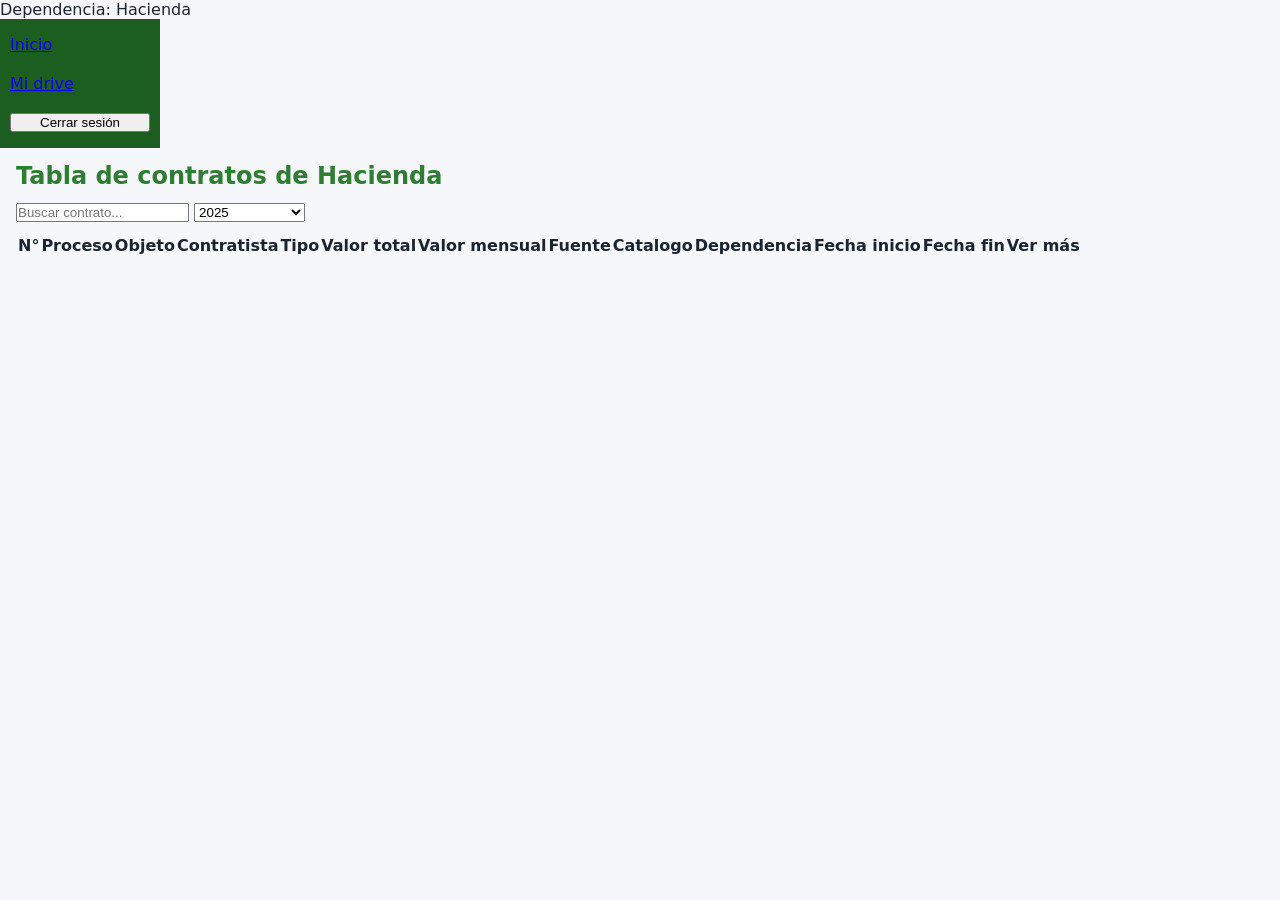
<file: dependencias/hacienda.html>
<!DOCTYPE html>
<html lang="es">

<head>
  <meta charset="UTF-8">
  <title>BDD - Hacienda</title>
  <link rel="stylesheet" href="../styles.css"> <!-- importante -->
</head>

<body>
  <header class="main-header">Dependencia: Hacienda</header>

  <div class="layout">
    <!-- Sidebar -->
    <aside class="sidebar">
      <a href="../index.html" class="btn">Inicio</a>
      <a href="#" 
           class="btn" target="_blank">Mi drive</a>
      <button class="logout-btn" onclick="window.location.href='../index.html'">Cerrar sesión</button>
    </aside>

    <!-- Contenido principal -->
    <main class="main-content">
      <h2 class="subtitle">Tabla de contratos de Hacienda</h2>

      <div class="search-bar">
        <input type="text" id="searchInput" placeholder="Buscar contrato...">
        <select id="yearFilter">
          <option value="">Todos los años</option>
          <option value="2025" selected>2025</option> <!-- predeterminado -->
          <option value="2024">2024</option>
        </select>
      </div>

      <div class="table-container">
        <table id="contractsTable">
          <thead>
            <tr>
              <th>N°</th>
              <th>Proceso</th>
              <th>Objeto</th>
              <th>Contratista</th>
              <th>Tipo</th>
              <th>Valor total</th>
              <th>Valor mensual</th>
              <th>Fuente</th>
              <th>Catalogo</th>
              <th>Dependencia</th>
              <th>Fecha inicio</th>
              <th>Fecha fin</th>
              <th>Ver más</th>
            </tr>
          </thead>
          <tbody>
            <!-- TABLA DE DATOS -->

            <!-- TABLA DE DATOS -->
            </table>
      </div>
    </main>
  </div>

  <!-- Modal de Observaciones -->
  <div id="modal-observacion" class="modal" style="display:none;">
    <div class="modal-box">
      <h2>Observaciones</h2>
      <p id="texto-observacion"></p>
      <button class="btn-cerrar" onclick="cerrarObservacion()">Cerrar</button>
    </div>
  </div>

  <!-- Script de filtrado y modal -->
  <script>
    // Filtrado
    document.addEventListener("DOMContentLoaded", () => {
      const searchInput = document.getElementById("searchInput");
      const yearFilter = document.getElementById("yearFilter");
      const rows = document.querySelectorAll("#contractsTable tbody tr");

      function filterTable() {
        const searchTerm = searchInput.value.toLowerCase();
        const selectedYear = yearFilter.value;

        rows.forEach(row => {
          const rowText = row.textContent.toLowerCase();
          const codigo = row.cells[1].textContent.trim();
          const rowYear = codigo.slice(-4); // últimos 4 caracteres = año

          const matchesSearch = rowText.includes(searchTerm);
          const matchesYear = !selectedYear || rowYear === selectedYear;

          row.style.display = (matchesSearch && matchesYear) ? "" : "none";
        });
      }

      searchInput.addEventListener("input", filterTable);
      yearFilter.addEventListener("change", filterTable);

      filterTable();
    });

    // Modal funciones
    function abrirObservacion(texto) {
      document.getElementById("texto-observacion").textContent = texto;
      document.getElementById("modal-observacion").style.display = "block";
    }

    function cerrarObservacion() {
      document.getElementById("modal-observacion").style.display = "none";
    }
  </script>
</body>

</html>
</file>
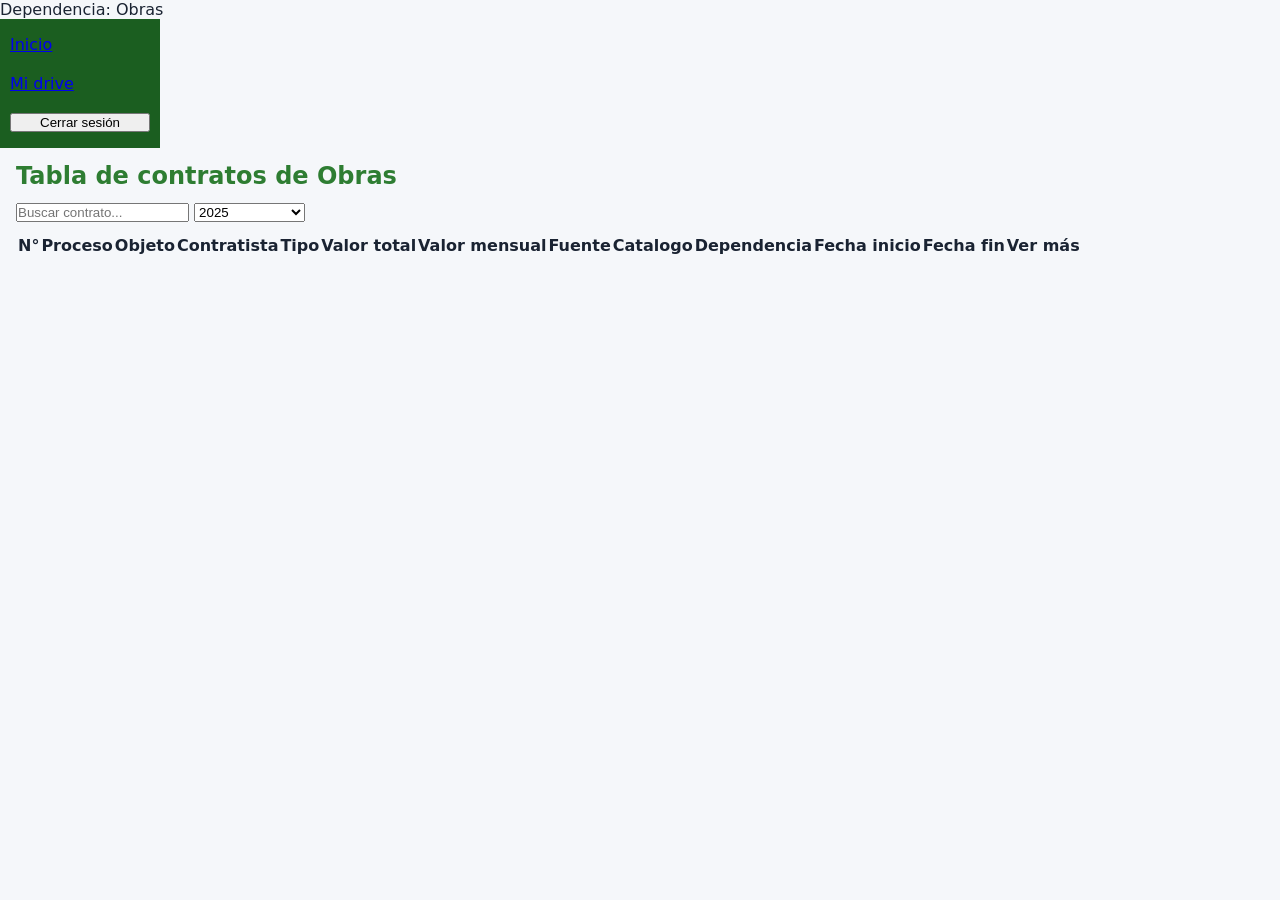
<file: dependencias/obras.html>
<!DOCTYPE html>
<html lang="es">

<head>
  <meta charset="UTF-8">
  <title>BDD - Obras</title>
  <link rel="stylesheet" href="../styles.css"> <!-- importante -->
</head>

<body>
  <header class="main-header">Dependencia: Obras</header>

  <div class="layout">
    <!-- Sidebar -->
    <aside class="sidebar">
      <a href="../index.html" class="btn">Inicio</a>
      <a href="#" 
           class="btn" target="_blank">Mi drive</a>
      <button class="logout-btn" onclick="window.location.href='../index.html'">Cerrar sesión</button>
    </aside>

    <!-- Contenido principal -->
    <main class="main-content">
      <h2 class="subtitle">Tabla de contratos de Obras</h2>

      <div class="search-bar">
        <input type="text" id="searchInput" placeholder="Buscar contrato...">
        <select id="yearFilter">
          <option value="">Todos los años</option>
          <option value="2025" selected>2025</option> <!-- predeterminado -->
          <option value="2024">2024</option>
        </select>
      </div>

      <div class="table-container">
        <table id="contractsTable">
          <thead>
            <tr>
              <th>N°</th>
              <th>Proceso</th>
              <th>Objeto</th>
              <th>Contratista</th>
              <th>Tipo</th>
              <th>Valor total</th>
              <th>Valor mensual</th>
              <th>Fuente</th>
              <th>Catalogo</th>
              <th>Dependencia</th>
              <th>Fecha inicio</th>
              <th>Fecha fin</th>
              <th>Ver más</th>
            </tr>
          </thead>
          <tbody>
            <!-- TABLA DE DATOS -->

            <!-- TABLA DE DATOS -->
            </table>
      </div>
    </main>
  </div>

  <!-- Modal de Observaciones -->
  <div id="modal-observacion" class="modal" style="display:none;">
    <div class="modal-box">
      <h2>Observaciones</h2>
      <p id="texto-observacion"></p>
      <button class="btn-cerrar" onclick="cerrarObservacion()">Cerrar</button>
    </div>
  </div>

  <!-- Script de filtrado y modal -->
  <script>
    // Filtrado
    document.addEventListener("DOMContentLoaded", () => {
      const searchInput = document.getElementById("searchInput");
      const yearFilter = document.getElementById("yearFilter");
      const rows = document.querySelectorAll("#contractsTable tbody tr");

      function filterTable() {
        const searchTerm = searchInput.value.toLowerCase();
        const selectedYear = yearFilter.value;

        rows.forEach(row => {
          const rowText = row.textContent.toLowerCase();
          const codigo = row.cells[1].textContent.trim();
          const rowYear = codigo.slice(-4); // últimos 4 caracteres = año

          const matchesSearch = rowText.includes(searchTerm);
          const matchesYear = !selectedYear || rowYear === selectedYear;

          row.style.display = (matchesSearch && matchesYear) ? "" : "none";
        });
      }

      searchInput.addEventListener("input", filterTable);
      yearFilter.addEventListener("change", filterTable);

      filterTable();
    });

    // Modal funciones
    function abrirObservacion(texto) {
      document.getElementById("texto-observacion").textContent = texto;
      document.getElementById("modal-observacion").style.display = "block";
    }

    function cerrarObservacion() {
      document.getElementById("modal-observacion").style.display = "none";
    }
  </script>
</body>

</html>
</file>
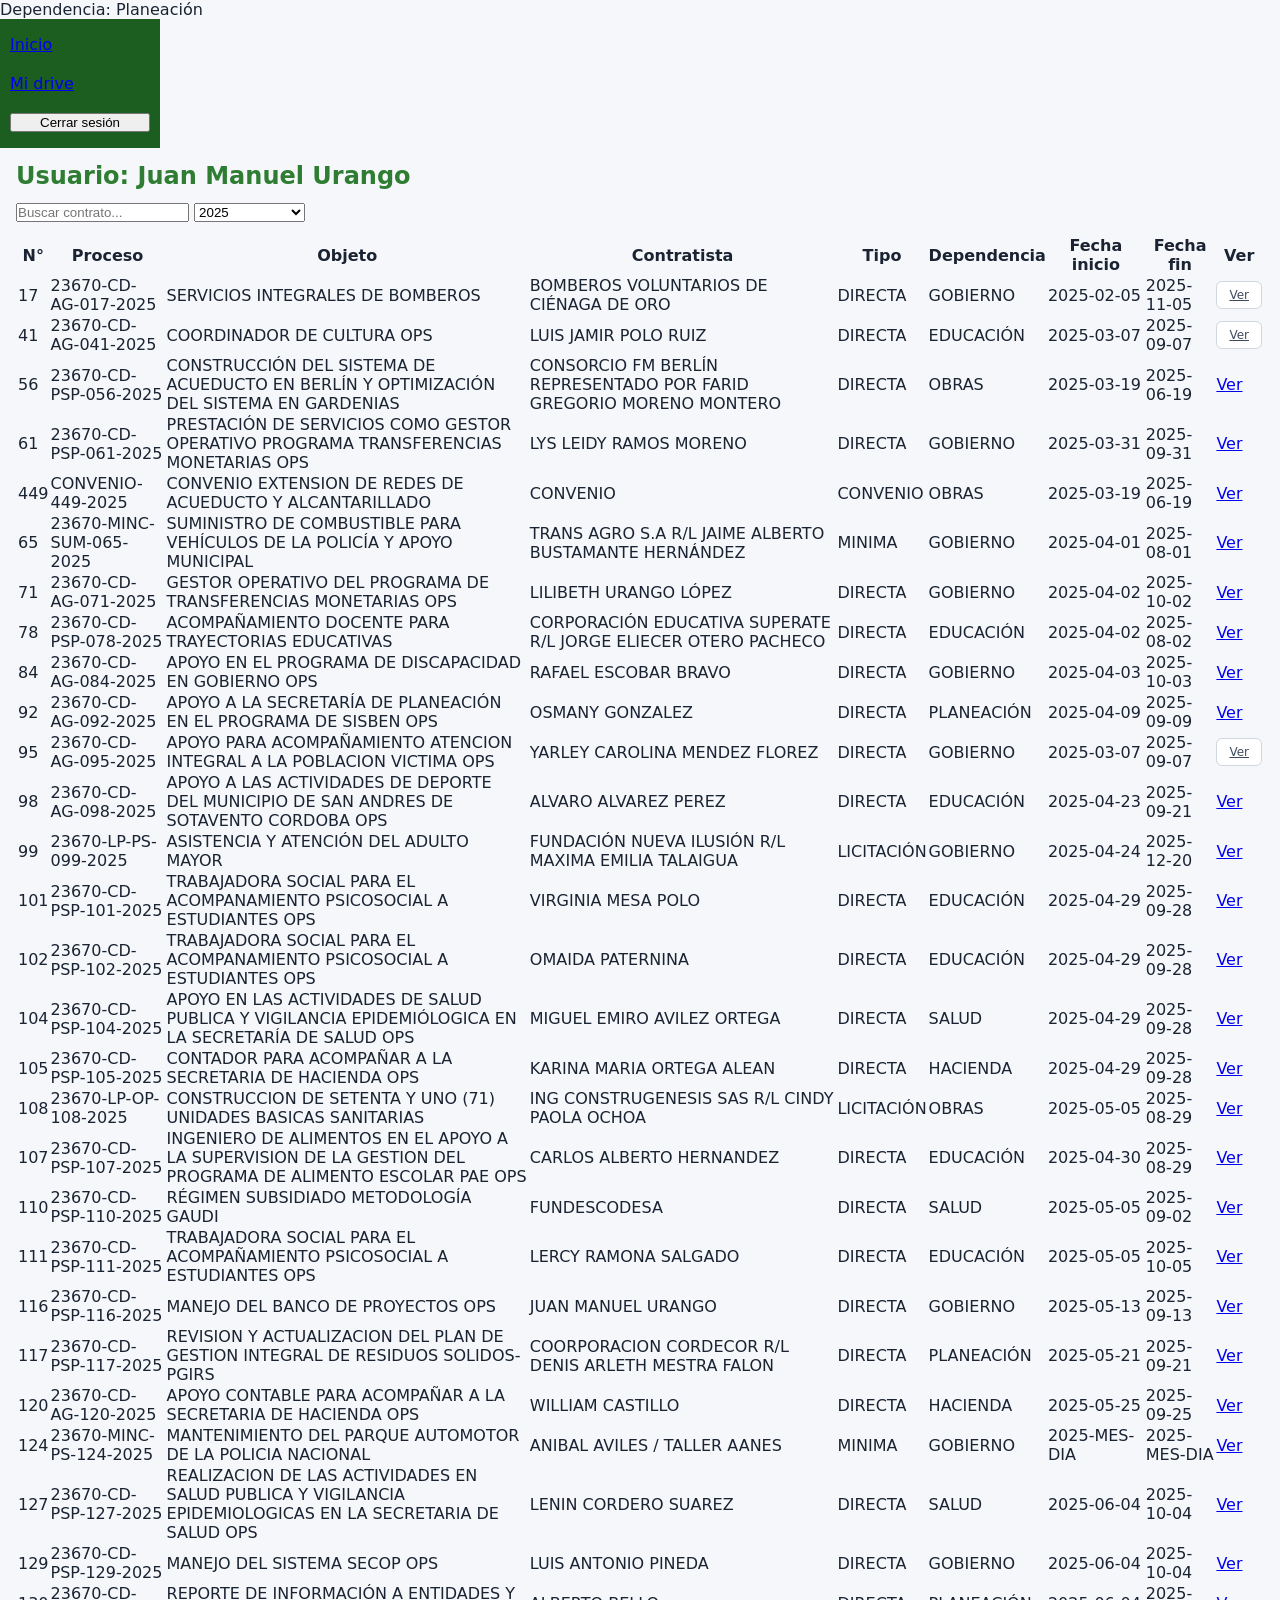
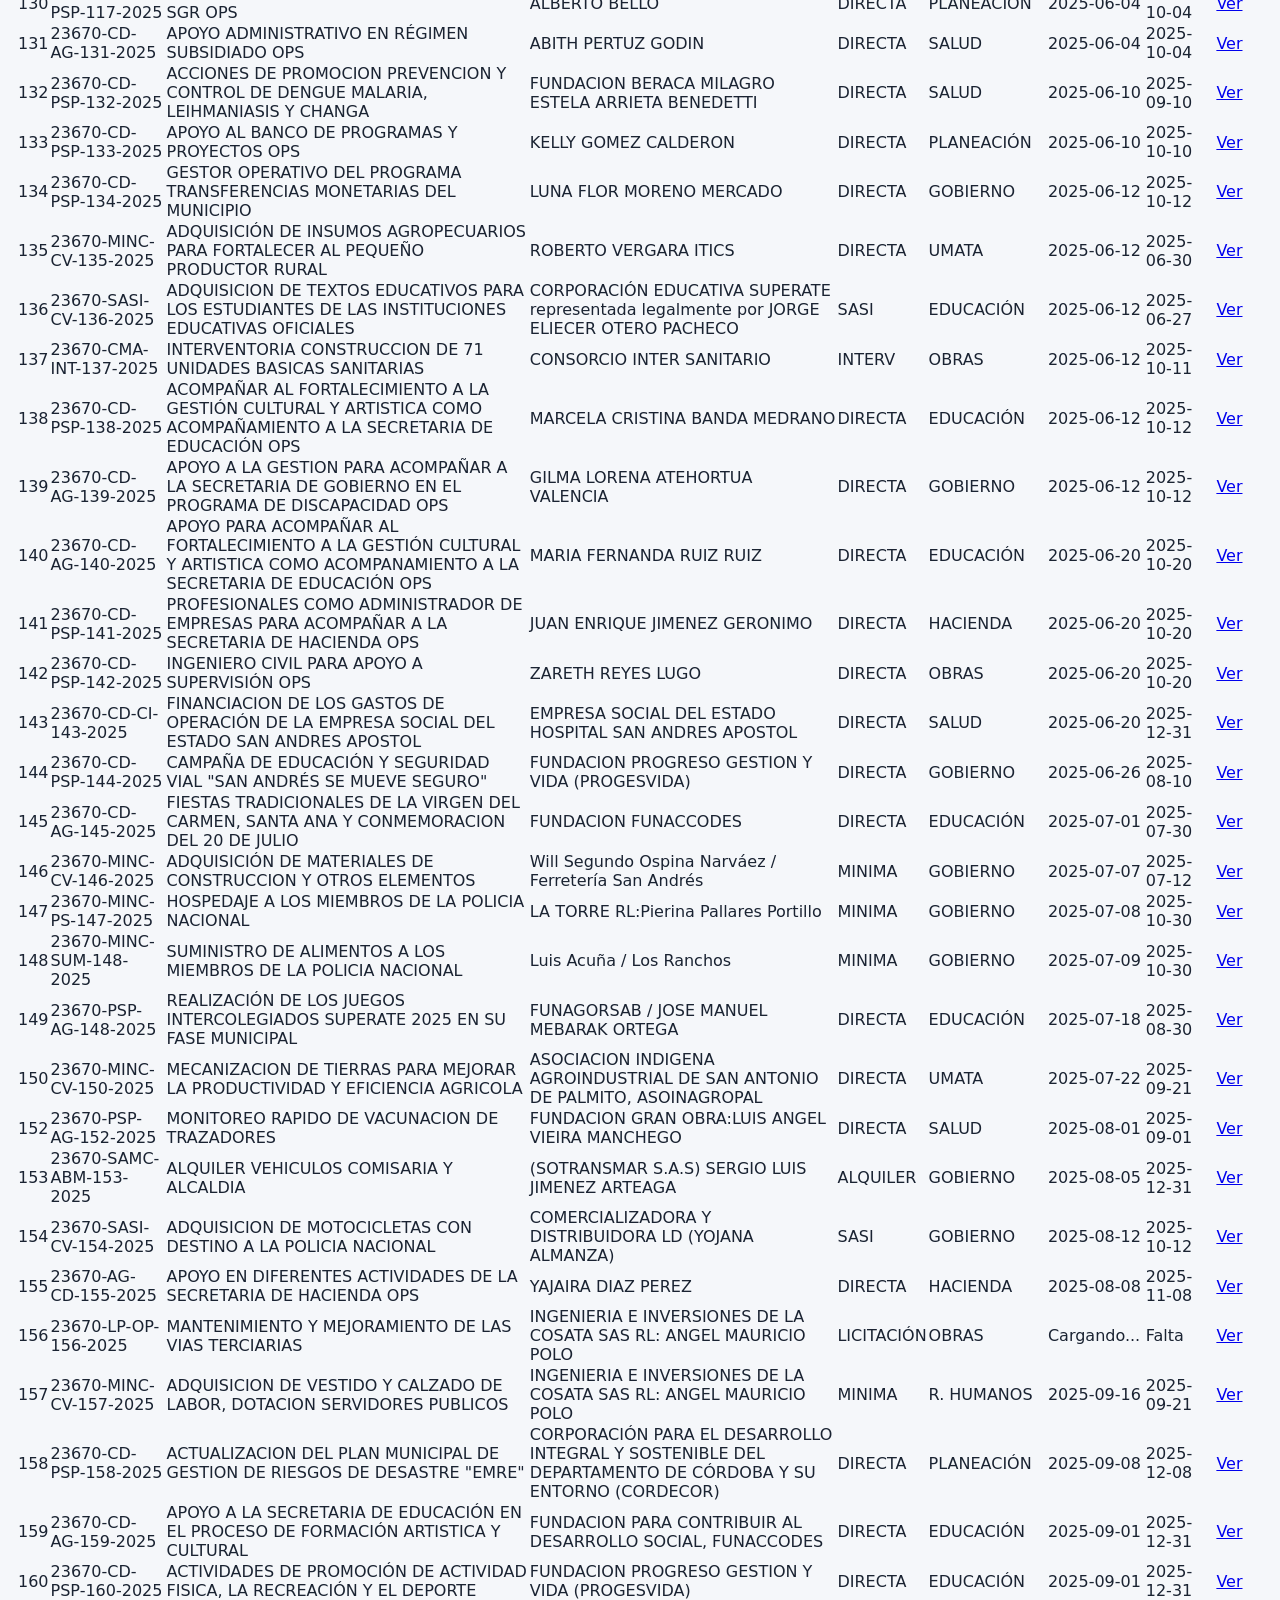
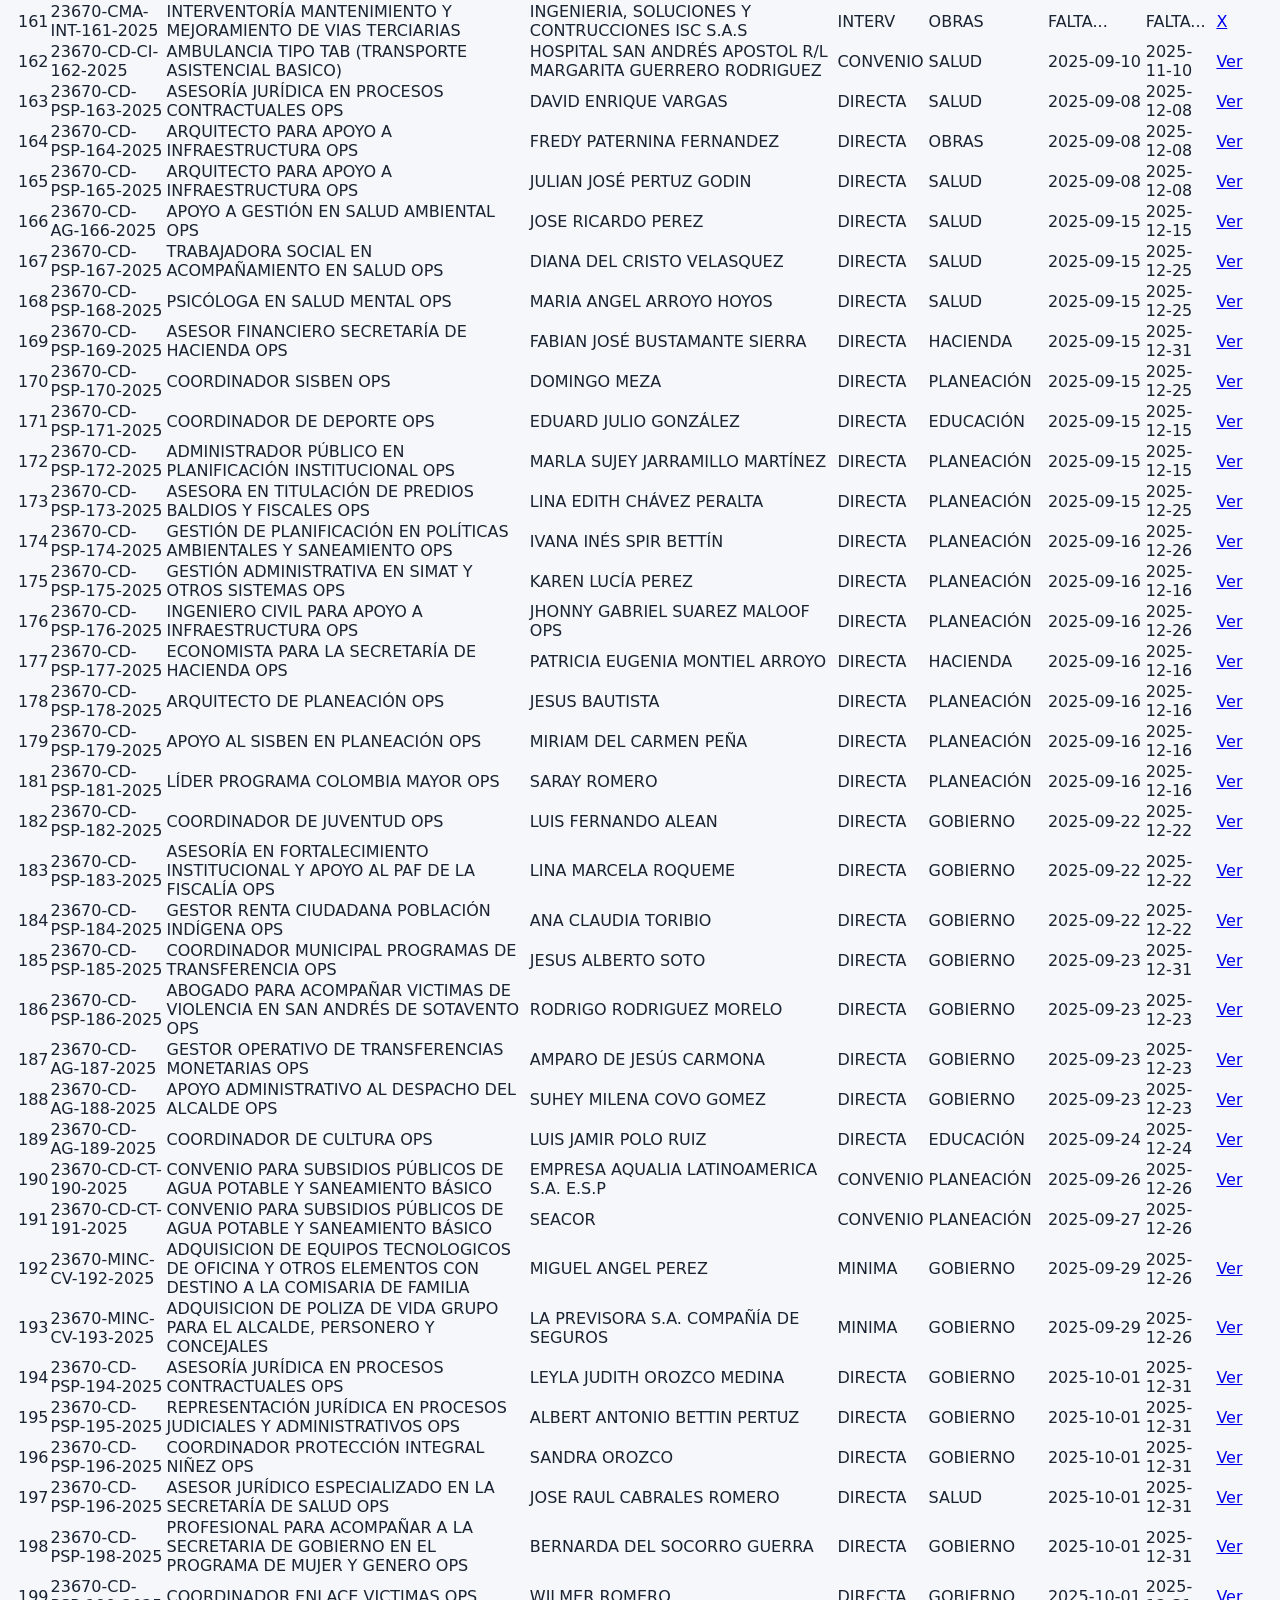
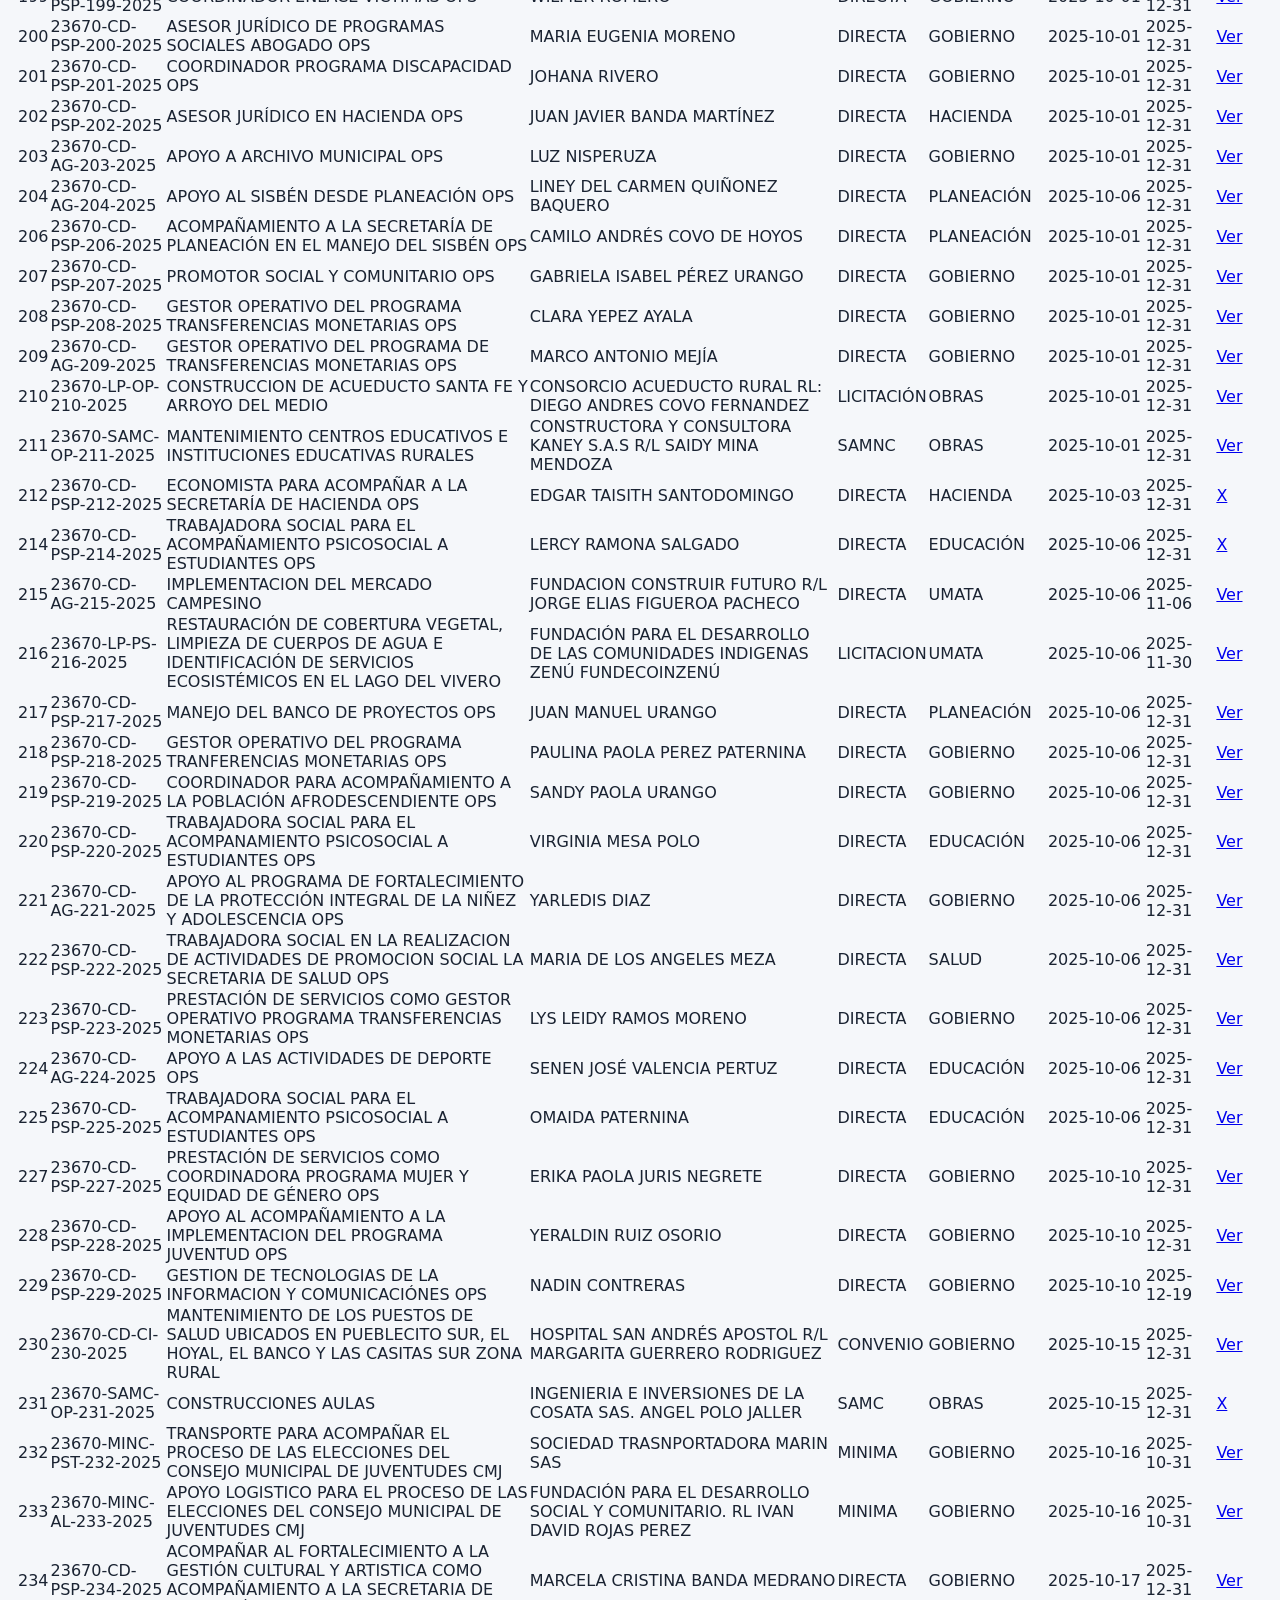
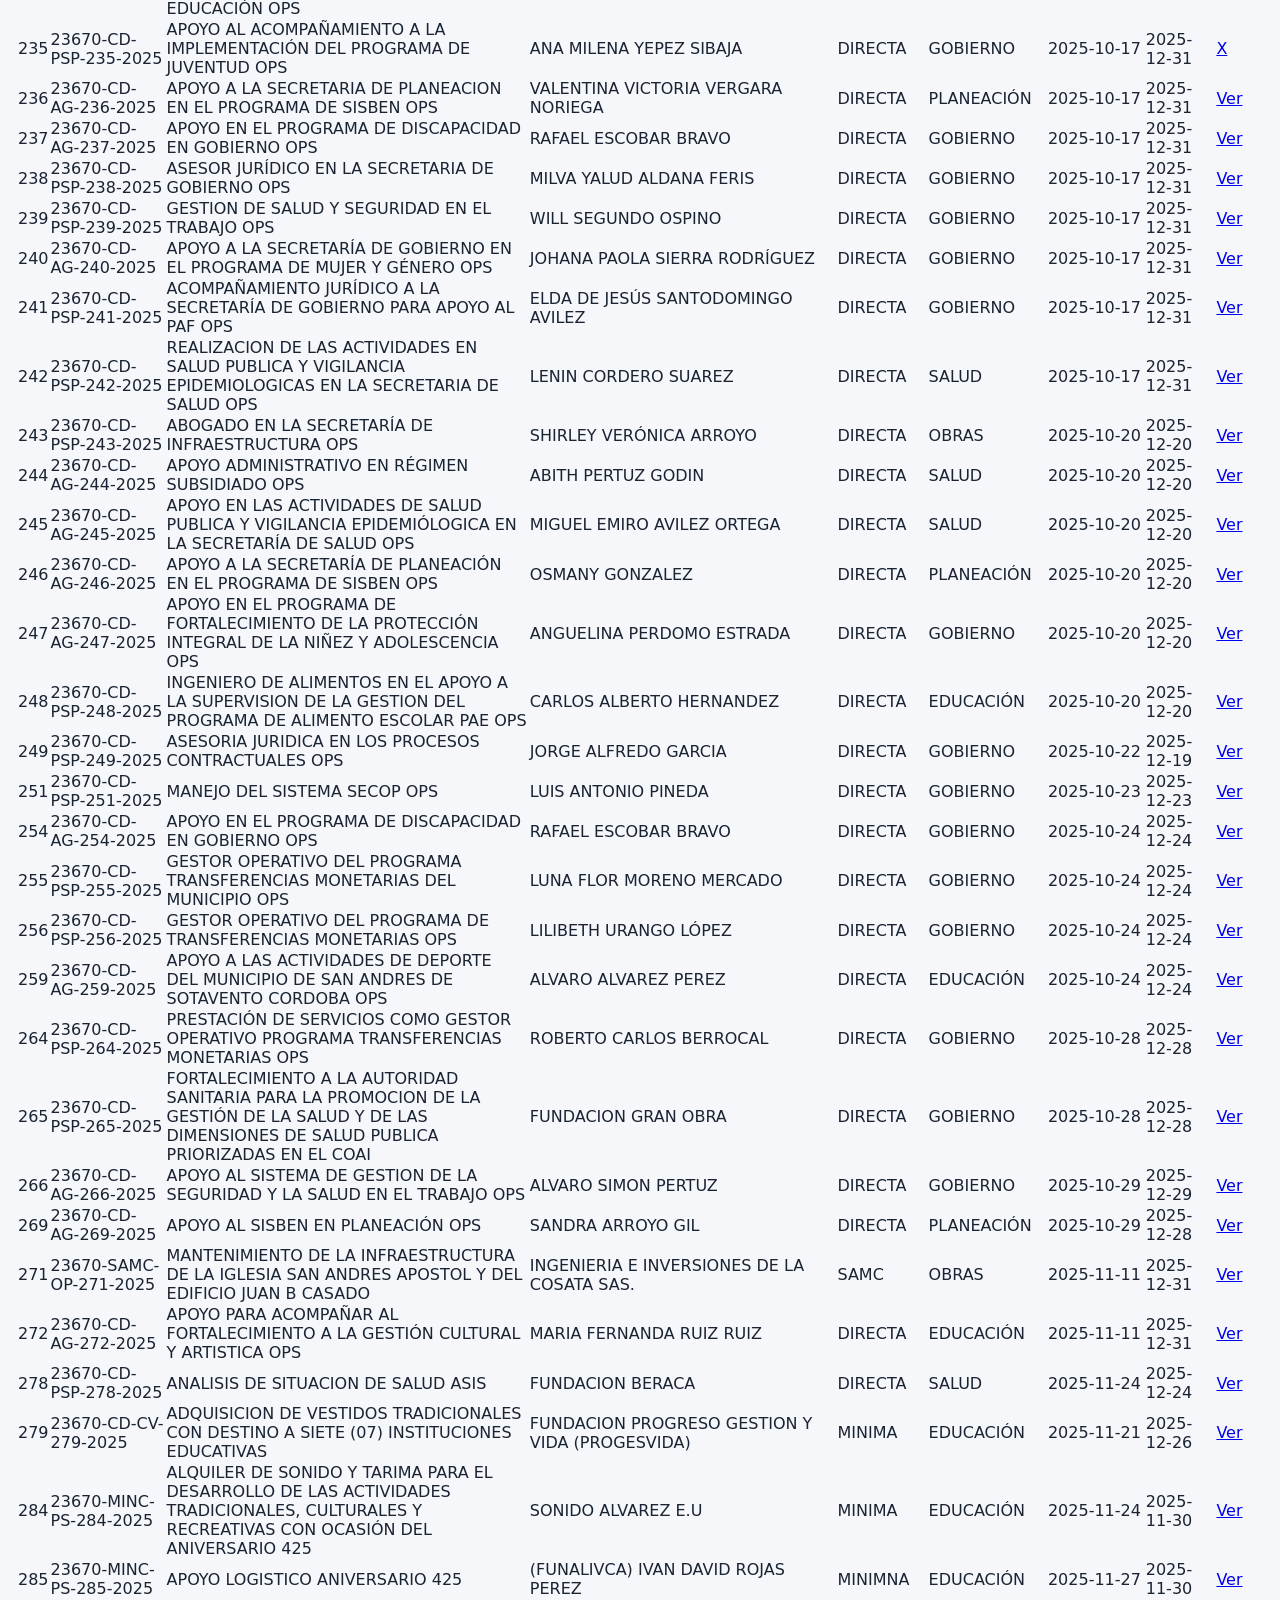
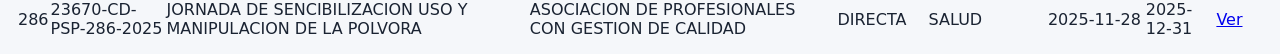
<file: dependencias/planeacion.html>
<!DOCTYPE html>
<html lang="es">

<head>
  <meta charset="UTF-8">
  <title>PAGOS E INFORMES</title>
  <link rel="stylesheet" href="../styles.css"> <!-- importante -->
</head>

<body>
  <header class="main-header">Dependencia: Planeación</header>

  <div class="layout">
    <!-- Sidebar -->
    <aside class="sidebar">
      <a href="../index.html" class="btn">Inicio</a>
      <a href="#" 
           class="btn" target="_blank">Mi drive</a>
      <button class="logout-btn" onclick="window.location.href='../index.html'">Cerrar sesión</button>
    </aside>

    <!-- Contenido principal -->
    <main class="main-content">
      <h2 class="subtitle">Usuario: Juan Manuel Urango</h2>

      <div class="search-bar">
        <input type="text" id="searchInput" placeholder="Buscar contrato...">
        <select id="yearFilter">
          <option value="">Todos los años</option>
          <option value="2025" selected>2025</option> <!-- predeterminado -->
          <option value="2024">2024</option>
        </select>
      </div>

      <div class="table-container">
        <table id="contractsTable">
          <thead>
            <tr>
              <th>N°</th>              
              <th>Proceso</th>
              <th>Objeto</th>
              <th>Contratista</th>
              <th>Tipo</th>
              <th>Dependencia</th>
              <th>Fecha inicio</th>
              <th>Fecha fin</th>
              <th>Ver</th>
            </tr>
          </thead>
          <tbody>
            <!-- TABLA DE DATOS -->

            <!-- Aquí van las filas de datos -->
      <tr>
      <td>17</td>
      <td>23670-CD-AG-017-2025</td>
      <td>SERVICIOS INTEGRALES DE BOMBEROS</td>
      <td>BOMBEROS VOLUNTARIOS DE CIÉNAGA DE ORO</td>
      <td>DIRECTA</td>
      <td>GOBIERNO</td>
      <td>2025-02-05</td>
      <td>2025-11-05</td>
      <td><a href="https://drive.google.com/drive/folders/1FE6BzpjoLXcjHM5pkEAfnl_Cuoej_9Pf?usp=sharing"
          class="btn btn-primary btn-sm" target="_blank">Ver</a></td>
    </tr>
      <tr>
      <td>41</td>
      <td>23670-CD-AG-041-2025</td>
      <td>COORDINADOR DE CULTURA OPS</td>
      <td>LUIS JAMIR POLO RUIZ</td>
      <td>DIRECTA</td>
      <td>EDUCACIÓN</td>
      <td>2025-03-07</td>
      <td>2025-09-07</td>
      <td><a href="https://drive.google.com/drive/folders/1m4y5pt_Wzx-Gsj3L0giD8UI9J6YgYsva?usp=sharing"
          class="btn btn-primary btn-sm" target="_blank">Ver</a></td>
    </tr>
      <tr>
      <td>56</td>
      <td>23670-CD-PSP-056-2025</td>
      <td>CONSTRUCCIÓN DEL SISTEMA DE ACUEDUCTO EN BERLÍN Y OPTIMIZACIÓN DEL SISTEMA EN GARDENIAS</td>
      <td>CONSORCIO FM BERLÍN REPRESENTADO POR FARID GREGORIO MORENO MONTERO</td>
      <td>DIRECTA</td>
      <td>OBRAS</td>
      <td>2025-03-19</td>
      <td>2025-06-19</td>
      <td><a href="https://drive.google.com/drive/folders/185MXS6WPav1Q_84oZLkmop7VUkgRG9gW?usp=drive_link"
          target="_blank" class="btn">Ver</a></td>
    </tr>
       <tr>
      <td>61</td>
      <td>23670-CD-PSP-061-2025</td>
      <td>PRESTACIÓN DE SERVICIOS COMO GESTOR OPERATIVO PROGRAMA TRANSFERENCIAS MONETARIAS OPS</td>
      <td>LYS LEIDY RAMOS MORENO</td>
      <td>DIRECTA</td>
      <td>GOBIERNO</td>
      <td>2025-03-31</td>
      <td>2025-09-31</td>
      <td><a href="https://drive.google.com/drive/folders/1t53tVFX89dW-xDIj1SlUo7799heEIqN2?usp=drive_link"
          target="_blank" class="btn">Ver</a></td>
    </tr>
      <tr>
      <td>449</td>
      <td>CONVENIO-449-2025</td>
      <td>CONVENIO EXTENSION DE REDES DE ACUEDUCTO Y ALCANTARILLADO</td>
      <td>CONVENIO</td>
      <td>CONVENIO</td>
      <td>OBRAS</td>
      <td>2025-03-19</td>
      <td>2025-06-19</td>
      <td><a href="https://drive.google.com/drive/folders/128QKSag2811aprWpTydZH9IxWymjSZ0_?usp=sharing"
          target="_blank" class="btn">Ver</a></td>
    </tr>
      <tr>
      <td>65</td>
      <td>23670-MINC-SUM-065-2025</td>
      <td>SUMINISTRO DE COMBUSTIBLE PARA VEHÍCULOS DE LA POLICÍA Y APOYO MUNICIPAL</td>
      <td>TRANS AGRO S.A R/L JAIME ALBERTO BUSTAMANTE HERNÁNDEZ</td>
      <td>MINIMA</td>
      <td>GOBIERNO</td>
      <td>2025-04-01</td>
      <td>2025-08-01</td>
      <td><a href="https://drive.google.com/drive/folders/1vzih-C6GzkdQ_IXbUtxeeGV-EGT__2tI?usp=drive_link"
          target="_blank" class="btn">Ver</a></td>
    </tr>
       <tr>
      <td>71</td>
      <td>23670-CD-AG-071-2025</td>
      <td>GESTOR OPERATIVO DEL PROGRAMA DE TRANSFERENCIAS MONETARIAS OPS</td>
      <td>LILIBETH URANGO LÓPEZ</td>
      <td>DIRECTA</td>
      <td>GOBIERNO</td>
      <td>2025-04-02</td>
      <td>2025-10-02</td>
      <td><a href="https://drive.google.com/drive/folders/1Kr4duBwQQQBj-D2PD78oPUSCPxHtMueq?usp=sharing"
          target="_blank" class="btn">Ver</a></td>
    </tr>      
       <tr>
      <td>78</td>
      <td>23670-CD-PSP-078-2025</td>
      <td>ACOMPAÑAMIENTO DOCENTE PARA TRAYECTORIAS EDUCATIVAS</td>
      <td>CORPORACIÓN EDUCATIVA SUPERATE R/L JORGE ELIECER OTERO PACHECO</td>
      <td>DIRECTA</td>
      <td>EDUCACIÓN</td>
      <td>2025-04-02</td>
      <td>2025-08-02</td>
      <td><a href="https://drive.google.com/drive/folders/1XwFwjL15p_bclc36z-_2r4lXZge3GFb9?usp=sharing" target="_blank" class="btn">Ver</a></td>
    </tr>      
      <tr>
      <td>84</td>
      <td>23670-CD-AG-084-2025</td>
      <td>APOYO EN EL PROGRAMA DE DISCAPACIDAD EN GOBIERNO OPS</td>
      <td>RAFAEL ESCOBAR BRAVO</td>
      <td>DIRECTA</td>
      <td>GOBIERNO</td>
      <td>2025-04-03</td>
      <td>2025-10-03</td>
      <td><a href="https://drive.google.com/drive/folders/10G6S6Y99bMo3n_dw9vPIu7aRISdpASIl?usp=sharing"
          target="_blank" class="btn">Ver</a></td>
    </tr>
       <tr>
      <td>92</td>
      <td>23670-CD-AG-092-2025</td>
      <td>APOYO A LA SECRETARÍA DE PLANEACIÓN EN EL PROGRAMA DE SISBEN OPS</td>
      <td>OSMANY GONZALEZ</td>
      <td>DIRECTA</td>
      <td>PLANEACIÓN</td>
      <td>2025-04-09</td>
      <td>2025-09-09</td>
      <td><a href="https://drive.google.com/drive/folders/1Tp5zfkNoDQ4ul7ctV-a0FYLKN6E-CC4f?usp=sharing" target="_blank"
          class="btn">Ver</a></td>
    </tr>
       <tr>
      <td>95</td>
      <td>23670-CD-AG-095-2025</td>
      <td>APOYO PARA ACOMPAÑAMIENTO ATENCION INTEGRAL A LA POBLACION VICTIMA OPS</td>
      <td>YARLEY CAROLINA MENDEZ FLOREZ</td>
      <td>DIRECTA</td>
      <td>GOBIERNO</td>
      <td>2025-03-07</td>
      <td>2025-09-07</td>
      <td><a href="https://drive.google.com/drive/folders/1bOErBJjQ7JmMJ35MedhV-zUNIxmuVXaD?usp=sharing"
          class="btn btn-primary btn-sm" target="_blank">Ver</a></td>
    </tr>
      <tr>
      <td>98</td>
      <td>23670-CD-AG-098-2025</td>
      <td>APOYO A LAS ACTIVIDADES DE DEPORTE DEL MUNICIPIO DE SAN ANDRES DE SOTAVENTO CORDOBA OPS</td>
      <td>ALVARO ALVAREZ PEREZ</td>
      <td>DIRECTA</td>
      <td>EDUCACIÓN</td>
      <td>2025-04-23</td>
      <td>2025-09-21</td>
      <td><a href="https://drive.google.com/drive/folders/1NQpIq3gTgLWniznt9T8YbjMpheu3m2tX?usp=sharing"
          target="_blank" class="btn">Ver</a></td>
    </tr>      
       </tr>
      <tr>
      <td>99</td>
      <td>23670-LP-PS-099-2025</td>
      <td>ASISTENCIA Y ATENCIÓN DEL ADULTO MAYOR</td>
      <td>FUNDACIÓN NUEVA ILUSIÓN R/L MAXIMA EMILIA TALAIGUA</td>
      <td>LICITACIÓN</td>
      <td>GOBIERNO</td>
      <td>2025-04-24</td>
      <td>2025-12-20</td>
      <td><a href="https://drive.google.com/drive/folders/1RVfX8NprxB9D0SM0Pn1z1JfsjAaneAEP?usp=sharing"
          target="_blank" class="btn">Ver</a></td>
    </tr>      
      <tr>
      <td>101</td>
      <td>23670-CD-PSP-101-2025</td>
      <td>TRABAJADORA SOCIAL PARA EL ACOMPANAMIENTO PSICOSOCIAL A ESTUDIANTES OPS</td>
      <td>VIRGINIA MESA POLO</td>
      <td>DIRECTA</td>
      <td>EDUCACIÓN</td>
      <td>2025-04-29</td>
      <td>2025-09-28</td>
      <td><a href="https://drive.google.com/drive/folders/1SvRakEDJWYzXw7y4Jy3sLSP6TzIYv7ZZ?usp=sharing"
          target="_blank" class="btn">Ver</a></td>
    </tr>
            <tr>
      <td>102</td>
      <td>23670-CD-PSP-102-2025</td>
      <td>TRABAJADORA SOCIAL PARA EL ACOMPANAMIENTO PSICOSOCIAL A ESTUDIANTES OPS</td>
      <td>OMAIDA PATERNINA</td>
      <td>DIRECTA</td>
      <td>EDUCACIÓN</td>
      <td>2025-04-29</td>
      <td>2025-09-28</td>
      <td><a href="https://drive.google.com/drive/folders/1RDUeZGWaCgxRqKLvILSZ39TaDNUJ2CJv?usp=drive_link"
          target="_blank" class="btn">Ver</a></td>
    </tr>
       <tr>
      <td>104</td>
      <td>23670-CD-PSP-104-2025</td>
      <td>APOYO EN LAS ACTIVIDADES DE SALUD PUBLICA Y VIGILANCIA EPIDEMIÓLOGICA EN LA SECRETARÍA DE SALUD OPS</td>
      <td>MIGUEL EMIRO AVILEZ ORTEGA</td>
      <td>DIRECTA</td>
      <td>SALUD</td>
      <td>2025-04-29</td>
      <td>2025-09-28</td>
      <td><a href="https://drive.google.com/drive/folders/1yLJ2sndpN28iC6rKi9_bWNCb99Bt6WG0?usp=sharing"
          target="_blank" class="btn">Ver</a></td>
    </tr>      
      <tr>
      <td>105</td>
      <td>23670-CD-PSP-105-2025</td>
      <td>CONTADOR PARA ACOMPAÑAR A LA SECRETARIA DE HACIENDA OPS</td>
      <td>KARINA MARIA ORTEGA ALEAN</td>
      <td>DIRECTA</td>
      <td>HACIENDA</td>
      <td>2025-04-29</td>
      <td>2025-09-28</td>
      <td><a href="https://drive.google.com/drive/folders/1pt2H273Qo-ll_JP4kvJddDOWp6I6tQrj?usp=sharing"
          target="_blank" class="btn">Ver</a></td>
    </tr>      
      <tr>
      <td>108</td>
      <td>23670-LP-OP-108-2025</td>
      <td>CONSTRUCCION DE SETENTA Y UNO (71) UNIDADES BASICAS SANITARIAS</td>
      <td>ING CONSTRUGENESIS SAS R/L CINDY PAOLA OCHOA</td>
      <td>LICITACIÓN</td>
      <td>OBRAS</td>
      <td>2025-05-05</td>
      <td>2025-08-29</td>
      <td><a href="https://drive.google.com/drive/folders/11v-og-WqzomO4mai9hMjc5fQRHvwcTun?usp=sharing"
          target="_blank" class="btn">Ver</a></td>
    </tr>
      <tr>
      <td>107</td>
      <td>23670-CD-PSP-107-2025</td>
      <td>INGENIERO DE ALIMENTOS EN EL APOYO A LA SUPERVISION DE LA GESTION DEL PROGRAMA DE ALIMENTO ESCOLAR PAE OPS</td>
      <td>CARLOS ALBERTO HERNANDEZ</td>
      <td>DIRECTA</td>
      <td>EDUCACIÓN</td>
      <td>2025-04-30</td>
      <td>2025-08-29</td>
      <td><a href="https://drive.google.com/drive/folders/1IPHyUXk4T7yVZIgOO_W9GmC5zr3qvf1q?usp=sharing"
          target="_blank" class="btn">Ver</a></td>
    </tr>
      <tr>
      <td>110</td>
      <td>23670-CD-PSP-110-2025</td>
      <td>RÉGIMEN SUBSIDIADO METODOLOGÍA GAUDI</td>
      <td>FUNDESCODESA</td>
      <td>DIRECTA</td>
      <td>SALUD</td>
      <td>2025-05-05</td>
      <td>2025-09-02</td>
      <td><a href="https://drive.google.com/drive/folders/1BSfAGwMZug_rn2B1fTbpv_FI6pVQ7Cc2?usp=sharing"
          target="_blank" class="btn">Ver</a></td>
    </tr>
      <tr>
      <td>111</td>
      <td>23670-CD-PSP-111-2025</td>
      <td>TRABAJADORA SOCIAL PARA EL ACOMPAÑAMIENTO PSICOSOCIAL A ESTUDIANTES OPS</td>
      <td>LERCY RAMONA SALGADO</td>
      <td>DIRECTA</td>
      <td>EDUCACIÓN</td>
      <td>2025-05-05</td>
      <td>2025-10-05</td>
      <td><a href="https://drive.google.com/drive/folders/1Dhy1v2AayLIwQVmatHnjVV2HLqwiGv1p?usp=sharing"
          target="_blank" class="btn">Ver</a></td>
    </tr>
       <tr>
      <td>116</td>
      <td>23670-CD-PSP-116-2025</td>
      <td>MANEJO DEL BANCO DE PROYECTOS OPS</td>
      <td>JUAN MANUEL URANGO</td>
      <td>DIRECTA</td>
      <td>GOBIERNO</td>
      <td>2025-05-13</td>
      <td>2025-09-13</td>
      <td><a href="https://drive.google.com/drive/folders/1m7fjr59VA8VnK7AQdTpp0dbuUD-WtOKs?usp=sharing" target="_blank" class="btn">Ver</a></td>
    </tr>
       <tr>
      <td>117</td>
      <td>23670-CD-PSP-117-2025</td>
      <td>REVISION Y ACTUALIZACION DEL PLAN DE GESTION
        INTEGRAL DE RESIDUOS SOLIDOS-PGIRS</td>
      <td>COORPORACION CORDECOR R/L DENIS ARLETH MESTRA FALON</td>
      <td>DIRECTA</td>
      <td>PLANEACIÓN</td>
      <td>2025-05-21</td>
      <td>2025-09-21</td>
      <td><a href="https://drive.google.com/drive/folders/10h0sNvPRbBrNn6J87zwRTylwQINZx8zj?usp=sharing" target="_blank" class="btn">Ver</a></td>
    </tr>
      <tr>
      <td>120</td>
      <td>23670-CD-AG-120-2025</td>
      <td>APOYO CONTABLE PARA ACOMPAÑAR A LA SECRETARIA DE HACIENDA OPS</td>
      <td>WILLIAM CASTILLO</td>
      <td>DIRECTA</td>
      <td>HACIENDA</td>
      <td>2025-05-25</td>
      <td>2025-09-25</td>
      <td><a href="https://drive.google.com/drive/folders/19FD-ZP6BZ3WoBvclwG7zj_XI3zb_cCt6?usp=drive_link" target="_blank" class="btn">Ver</a></td>
    </tr>
      <tr>
      <td>124</td>
      <td>23670-MINC-PS-124-2025</td>
      <td>MANTENIMIENTO DEL PARQUE AUTOMOTOR DE LA POLICIA NACIONAL</td>
      <td>ANIBAL AVILES / TALLER AANES</td>
      <td>MINIMA</td>
      <td>GOBIERNO</td>
      <td>2025-MES-DIA</td>
      <td>2025-MES-DIA</td>
      <td><a href="https://drive.google.com/drive/folders/1yjddS11wwu9McH47Cnahw9z8ghtsCnft?usp=drive_link" target="_blank" class="btn">Ver</a></td>
    </tr>
      <tr>
      <td>127</td>
      <td>23670-CD-PSP-127-2025</td>
      <td>REALIZACION DE LAS ACTIVIDADES EN SALUD PUBLICA Y VIGILANCIA EPIDEMIOLOGICAS EN LA SECRETARIA DE SALUD OPS</td>
      <td>LENIN CORDERO SUAREZ</td>
      <td>DIRECTA</td>
      <td>SALUD</td>
      <td>2025-06-04</td>
      <td>2025-10-04</td>
      <td><a href="https://drive.google.com/drive/folders/12DMg02MDsik3mujb-RGICSYqH5Y1n_Wb?usp=sharing" target="_blank" class="btn">Ver</a></td>
    </tr>      
       <tr>
      <td>129</td>
      <td>23670-CD-PSP-129-2025</td>
      <td>MANEJO DEL SISTEMA SECOP OPS</td>
      <td>LUIS ANTONIO PINEDA	</td>
      <td>DIRECTA</td>
      <td>GOBIERNO</td>
      <td>2025-06-04</td>
      <td>2025-10-04</td>
      <td><a href="https://drive.google.com/drive/folders/1D_QbqyE0vDgVg3KbWT79J-22nitAxZhF?usp=sharing" target="_blank" class="btn">Ver</a></td>
    </tr>             
      <td>130</td>
      <td>23670-CD-PSP-117-2025</td>
      <td>REPORTE DE INFORMACIÓN A ENTIDADES Y SGR OPS</td>
      <td>ALBERTO BELLO</td>
      <td>DIRECTA</td>
      <td>PLANEACIÓN</td>
      <td>2025-06-04</td>
      <td>2025-10-04</td>
      <td><a href="https://drive.google.com/drive/folders/15fMiqXV-mQ-Q09qITiHUrbdworw1vz0q?usp=sharing" target="_blank" class="btn">Ver</a></td>
    </tr>
     <tr>
      <td>131</td>
      <td>23670-CD-AG-131-2025</td>
      <td>APOYO ADMINISTRATIVO EN RÉGIMEN SUBSIDIADO OPS</td>
      <td>ABITH PERTUZ GODIN</td>
      <td>DIRECTA</td>
      
      <td>SALUD</td>
      <td>2025-06-04</td>
      <td>2025-10-04</td>
      <td><a href="https://drive.google.com/drive/folders/1JbMqCpt8hPBGELu9qdcPtbCaU5gT6-yh?usp=sharing" target="_blank" class="btn">Ver</a></td>
    </tr>
    <tr>
      <td>132</td>
      <td>23670-CD-PSP-132-2025</td>
      <td>ACCIONES DE PROMOCION PREVENCION Y CONTROL DE DENGUE MALARIA, LEIHMANIASIS Y CHANGA</td>
      <td>FUNDACION BERACA  MILAGRO ESTELA ARRIETA BENEDETTI</td>
      <td>DIRECTA</td>
      
      <td>SALUD</td>
      <td>2025-06-10</td>
      <td>2025-09-10</td>
      <td><a href="https://drive.google.com/drive/folders/19octZSsZjnhwR3NGlNwYNnqMgjLv5DS3?usp=sharing" target="_blank" class="btn">Ver</a></td>
    </tr>
    <tr>
      <td>133</td>
      <td>23670-CD-PSP-133-2025</td>
      <td>APOYO AL BANCO DE PROGRAMAS Y PROYECTOS OPS</td>
      <td>KELLY GOMEZ CALDERON</td>
      <td>DIRECTA</td>
      
      <td>PLANEACIÓN</td>
      <td>2025-06-10</td>
      <td>2025-10-10</td>
      <td><a href="https://drive.google.com/drive/folders/1eTQ3azOTbgp2ugUxFO08kum8uGrUh3pG?usp=sharing" target="_blank" class="btn">Ver</a></td>
    </tr>
    <tr>
      <td>134</td>
      <td>23670-CD-PSP-134-2025</td>
      <td>GESTOR OPERATIVO DEL PROGRAMA TRANSFERENCIAS MONETARIAS DEL MUNICIPIO</td>
      <td>LUNA FLOR MORENO MERCADO</td>
      <td>DIRECTA</td>
      
      <td>GOBIERNO</td>
      <td>2025-06-12</td>
      <td>2025-10-12</td>
      <td><a href="https://drive.google.com/drive/folders/1LJCJ-t3f1eY_ymONFz3YLKY9F3JAJPVC?usp=sharing" target="_blank" class="btn">Ver</a></td>
    </tr>
    <tr>
      <td>135</td>
      <td>23670-MINC-CV-135-2025</td>
      <td>ADQUISICIÓN DE INSUMOS AGROPECUARIOS PARA FORTALECER AL PEQUEÑO PRODUCTOR RURAL</td>
      <td>ROBERTO VERGARA ITICS</td>
      <td>DIRECTA</td>
      
      <td>UMATA</td>
      <td>2025-06-12</td>
      <td>2025-06-30</td>
      <td><a href="https://drive.google.com/drive/folders/1FrFc52o0UrHzkeR-FpWXRqE-N5ENSVyK?usp=sharing" target="_blank" class="btn">Ver</a></td>
    </tr>
    <tr>
      <td>136</td>
      <td>23670-SASI-CV-136-2025</td>
      <td>ADQUISICION DE TEXTOS EDUCATIVOS PARA LOS ESTUDIANTES  DE LAS INSTITUCIONES EDUCATIVAS OFICIALES</td>
      <td>CORPORACIÓN EDUCATIVA SUPERATE  representada legalmente por JORGE ELIECER OTERO PACHECO</td>
      <td>SASI</td>
      
      <td>EDUCACIÓN</td>
      <td>2025-06-12</td>
      <td>2025-06-27</td>
      <td><a href="https://drive.google.com/drive/folders/12Xjh5boErw21ylPRy6-dCM9YGAwRxIQo?usp=sharing" target="_blank" class="btn">Ver</a></td>
    </tr>
    <tr>
      <td>137</td>
      <td>23670-CMA-INT-137-2025</td>
      <td>INTERVENTORIA CONSTRUCCION DE 71 UNIDADES BASICAS SANITARIAS</td>
      <td>CONSORCIO INTER SANITARIO</td>
      <td>INTERV</td>
      
      <td>OBRAS</td>
      <td>2025-06-12</td>
      <td>2025-10-11</td>
      <td><a href="https://drive.google.com/drive/folders/16ZVXSm1wRp-2kiX2MMK4K1Q30-V6-TD0?usp=sharing" target="_blank" class="btn">Ver</a></td>
    </tr>
    <tr>
      <td>138</td>
      <td>23670-CD-PSP-138-2025</td>
      <td>ACOMPAÑAR AL FORTALECIMIENTO A LA GESTIÓN CULTURAL Y ARTISTICA COMO ACOMPAÑAMIENTO A LA SECRETARIA DE EDUCACIÓN OPS</td>
      <td>MARCELA CRISTINA BANDA MEDRANO</td>
      <td>DIRECTA</td>
      
      <td>EDUCACIÓN</td>
      <td>2025-06-12</td>
      <td>2025-10-12</td>
      <td><a href="https://drive.google.com/drive/folders/1bfiXZ0LJwVU8_kwR1sBYknBqfTsEWdRk?usp=sharing" target="_blank" class="btn">Ver</a></td>
    </tr>
    <tr>
      <td>139</td>
      <td>23670-CD-AG-139-2025</td>
      <td>APOYO A LA GESTION PARA ACOMPAÑAR A LA SECRETARIA DE GOBIERNO EN EL PROGRAMA DE DISCAPACIDAD OPS</td>
      <td>GILMA LORENA ATEHORTUA VALENCIA</td>
      <td>DIRECTA</td>
      
      <td>GOBIERNO</td>
      <td>2025-06-12</td>
      <td>2025-10-12</td>
      <td><a href="https://drive.google.com/drive/folders/1OaZXrLA8FknsG7fer15P92P4p5bGL51K?usp=sharing" target="_blank" class="btn">Ver</a></td>
    </tr>
    <tr>
      <td>140</td>
      <td>23670-CD-AG-140-2025</td>
      <td>APOYO PARA ACOMPAÑAR AL FORTALECIMIENTO A LA GESTIÓN CULTURAL Y ARTISTICA COMO ACOMPANAMIENTO A LA SECRETARIA DE EDUCACIÓN OPS</td>
      <td>MARIA FERNANDA RUIZ RUIZ</td>
      <td>DIRECTA</td>
      
      <td>EDUCACIÓN</td>
      <td>2025-06-20</td>
      <td>2025-10-20</td>
      <td><a href="https://drive.google.com/drive/folders/1kXZI0FHk_MAc0S7IxZ-EqyQLVro_eJJg?usp=sharing" target="_blank" class="btn">Ver</a></td>
   </tr>
    <tr>
      <td>141</td>
      <td>23670-CD-PSP-141-2025</td>
      <td>PROFESIONALES COMO ADMINISTRADOR DE EMPRESAS PARA ACOMPAÑAR A LA SECRETARIA DE HACIENDA OPS</td>
      <td>JUAN ENRIQUE JIMENEZ GERONIMO</td>
      <td>DIRECTA</td>
      
      <td>HACIENDA</td>
      <td>2025-06-20</td>
      <td>2025-10-20</td>
      <td><a href="https://drive.google.com/drive/folders/1kKVH4HN5hi3ezG9NVK_MR5mig3Vydrpj?usp=sharing" target="_blank" class="btn">Ver</a></td>
    </tr>
    <tr>
      <td>142</td>
      <td>23670-CD-PSP-142-2025</td>
      <td>INGENIERO CIVIL PARA APOYO A SUPERVISIÓN OPS</td>
      <td>ZARETH REYES LUGO</td>
      <td>DIRECTA</td>
      
      <td>OBRAS</td>
      <td>2025-06-20</td>
      <td>2025-10-20</td>
      <td><a href="https://drive.google.com/drive/folders/12YJBp5KqCVoutqb-ZeKYEYVArMIIzKYx?usp=sharing" target="_blank" class="btn">Ver</a></td>
   </tr>
    <tr>
      <td>143</td>
      <td>23670-CD-CI-143-2025</td>
      <td>FINANCIACION DE LOS GASTOS DE OPERACIÓN DE LA EMPRESA SOCIAL DEL ESTADO SAN ANDRES APOSTOL</td>
      <td>EMPRESA SOCIAL DEL ESTADO HOSPITAL SAN ANDRES APOSTOL</td>
      <td>DIRECTA</td>
     
      <td>SALUD</td>
      <td>2025-06-20</td>
      <td>2025-12-31</td>
      <td><a href="https://drive.google.com/drive/folders/13ygLwUAVPtuMuTaVoPRZcOMKpa3Xrcw4?usp=drive_link" target="_blank" class="btn">Ver</a></td>
    </tr>
    <tr>
      <td>144</td>
      <td>23670-CD-PSP-144-2025</td>
      <td>CAMPAÑA DE EDUCACIÓN Y SEGURIDAD VIAL "SAN ANDRÉS SE MUEVE SEGURO"</td>
      <td>FUNDACION PROGRESO GESTION Y VIDA (PROGESVIDA)</td>
      <td>DIRECTA</td>
      
      <td>GOBIERNO</td>
      <td>2025-06-26</td>
      <td>2025-08-10</td>
      <td><a href="https://drive.google.com/drive/folders/1WE4xFFPJ0rUzGfHOdvgSw6IDn-1zcuVi?usp=sharing" target="_blank" class="btn">Ver</a></td>
    </tr>
    <tr>
      <td>145</td>
      <td>23670-CD-AG-145-2025</td>
      <td>FIESTAS TRADICIONALES DE LA VIRGEN DEL CARMEN, SANTA ANA Y CONMEMORACION DEL 20 DE JULIO</td>
      <td>FUNDACION FUNACCODES</td>
      <td>DIRECTA</td>
      
      <td>EDUCACIÓN</td>
      <td>2025-07-01</td>
      <td>2025-07-30</td>
      <td><a href="https://drive.google.com/drive/folders/1pCiZ9ELKTAIVK9CHHLI6Rl7SdZjd6IFz?usp=sharing" target="_blank" class="btn">Ver</a></td>
    </tr>
    <tr>
      <td>146</td>
      <td>23670-MINC-CV-146-2025</td>
      <td>ADQUISICIÓN DE MATERIALES DE CONSTRUCCION Y OTROS ELEMENTOS</td>
      <td>Will Segundo Ospina Narváez / Ferretería San Andrés</td>
      <td>MINIMA</td>
      
      <td>GOBIERNO</td>
      <td>2025-07-07</td>
      <td>2025-07-12</td>
      <td><a href="https://drive.google.com/drive/folders/1V_U6GXaZwIsbgYMPUWpvlsFfCd0cD_CX?usp=sharing" target="_blank" class="btn">Ver</a></td>
    </tr>
    <tr>
      <td>147</td>
      <td>23670-MINC-PS-147-2025</td>
      <td>HOSPEDAJE A LOS MIEMBROS DE LA POLICIA NACIONAL</td>
      <td>LA TORRE RL:Pierina Pallares Portillo</td>
      <td>MINIMA</td>
      
      <td>GOBIERNO</td>
      <td>2025-07-08</td>
      <td>2025-10-30</td>
      <td><a href="https://drive.google.com/drive/folders/1rhfTPYKNJQNUake-FAxpQQ8KHHpzndw_?usp=sharing" target="_blank" class="btn">Ver</a></td>
    </tr>
    <tr>
      <td>148</td>
      <td>23670-MINC-SUM-148-2025</td>
      <td>SUMINISTRO DE ALIMENTOS A LOS MIEMBROS DE LA POLICIA NACIONAL</td>
      <td>Luis Acuña / Los Ranchos</td>
      <td>MINIMA</td>
      
      <td>GOBIERNO</td>
      <td>2025-07-09</td>
      <td>2025-10-30</td>
      <td><a href="https://drive.google.com/drive/folders/1QESZ-GFU9lXvoYTSIrdbS0gTN35iTOJz?usp=sharing" target="_blank" class="btn">Ver</a></td>
    </tr>
    <tr>
      <td>149</td>
      <td>23670-PSP-AG-148-2025</td>
      <td>REALIZACIÓN DE LOS JUEGOS INTERCOLEGIADOS SUPERATE 2025 EN SU FASE MUNICIPAL</td>
      <td>FUNAGORSAB / JOSE MANUEL MEBARAK ORTEGA</td>
      <td>DIRECTA</td>
     
      <td>EDUCACIÓN</td>
      <td>2025-07-18</td>
      <td>2025-08-30</td>
      <td><a href="https://drive.google.com/drive/folders/1DTXyn674roCaoKc5cKy95PZeSALeDSY9?usp=sharing" target="_blank" class="btn">Ver</a></td>
    </tr>
    <tr>             
      <td>150</td>
      <td>23670-MINC-CV-150-2025</td>
      <td>MECANIZACION DE TIERRAS PARA MEJORAR LA PRODUCTIVIDAD Y EFICIENCIA AGRICOLA</td>
      <td>ASOCIACION INDIGENA AGROINDUSTRIAL DE SAN ANTONIO DE PALMITO, ASOINAGROPAL</td>
      <td>DIRECTA</td>
      <td>UMATA</td>
      <td>2025-07-22</td>
      <td>2025-09-21</td>
      <td><a href="https://drive.google.com/drive/folders/1hKVDPGPL5Zalnc4l-dzh3qsbyANICVmL?usp=sharing" target="_blank" class="btn">Ver</a></td>
    </tr>
    <tr>
      <td>151</td>
      <td>151</td>
      <td>NO ADJUDICADO</td>
      <td></td>
      <td></td>
      <td>$</td>
      <td>$</td>
      <td></td>
      <td></td>
      <td></td>
      <td></td>
      <td></td>
      <td><a href="" target="_blank" class="btn">X</a></td>
    </tr>
    <tr>
     <td>152</td>
      <td>23670-PSP-AG-152-2025</td>
      <td>MONITOREO RAPIDO DE VACUNACION DE TRAZADORES</td>
      <td>FUNDACION GRAN OBRA:LUIS ANGEL VIEIRA MANCHEGO</td>
      <td>DIRECTA</td>
      
      <td>SALUD</td>
      <td>2025-08-01</td>
      <td>2025-09-01</td>
      <td><a href="https://drive.google.com/drive/folders/1QfaODyoN8SBo3rdB7BGJXQcQGtjvF7bf?usp=drive_link" target="_blank" class="btn">Ver</a></td>
    </tr>
    <tr>
     <td>153</td>
      <td>23670-SAMC-ABM-153-2025</td>
      <td>ALQUILER VEHICULOS COMISARIA Y ALCALDIA</td>
      <td>(SOTRANSMAR S.A.S) SERGIO LUIS JIMENEZ ARTEAGA</td>
      <td>ALQUILER</td>
      
      <td>GOBIERNO</td>
      <td>2025-08-05</td>
      <td>2025-12-31</td>
      <td><a href="https://drive.google.com/drive/folders/1qvkJxA-a9l0_jaARuwqZmvG1-6LcKTuy?usp=sharing" target="_blank" class="btn">Ver</a></td>
    </tr>
     <tr>
     <td>154</td>
      <td>23670-SASI-CV-154-2025</td>
      <td>ADQUISICION DE MOTOCICLETAS CON DESTINO A LA POLICIA NACIONAL</td>
      <td>COMERCIALIZADORA Y DISTRIBUIDORA LD (YOJANA ALMANZA)</td>
      <td>SASI</td>
      
      <td>GOBIERNO</td>
      <td>2025-08-12</td>
      <td>2025-10-12</td>
      <td><a href="https://drive.google.com/drive/folders/1hkg4ua-ZuFkhiQ6cIGO4zD9F9hUH1CDM?usp=sharing" target="_blank" class="btn">Ver</a></td>
    </tr>
    <tr>
     <td>155</td>
      <td>23670-AG-CD-155-2025</td>
      <td>APOYO EN DIFERENTES ACTIVIDADES DE LA SECRETARIA DE HACIENDA OPS</td>
      <td>YAJAIRA DIAZ PEREZ</td>
      <td>DIRECTA</td>
      
      <td>HACIENDA</td>
      <td>2025-08-08</td>
      <td>2025-11-08</td>
      <td><a href="https://drive.google.com/drive/folders/106ys7SRCr4E4SBRToCH_DD83lNXA0KN4?usp=sharing" target="_blank" class="btn">Ver</a></td>
    </tr>
    <tr>
     <td>156</td>
      <td>23670-LP-OP-156-2025</td>
      <td>MANTENIMIENTO Y MEJORAMIENTO DE LAS VIAS TERCIARIAS</td>
      <td>INGENIERIA E INVERSIONES DE LA COSATA SAS RL: ANGEL MAURICIO POLO</td>
      <td>LICITACIÓN</td>
      
      <td>OBRAS</td>
      <td>Cargando...</td>
      <td>Falta</td>
      <td><a href="https://drive.google.com/drive/folders/1UC3KhQr_2ajiKis0EMwGVUhGXjwMEQXC?usp=sharing" target="_blank" class="btn">Ver</a></td>
    </tr>
    <tr>
     <td>157</td>
      <td>23670-MINC-CV-157-2025</td>
      <td>ADQUISICION DE VESTIDO Y CALZADO DE LABOR, DOTACION SERVIDORES PUBLICOS</td>
      <td>INGENIERIA E INVERSIONES DE LA COSATA SAS RL: ANGEL MAURICIO POLO</td>
      <td>MINIMA</td>
      
      <td>R. HUMANOS</td>
      <td>2025-09-16</td>
      <td>2025-09-21</td>
      <td><a href="https://drive.google.com/drive/folders/1YYHVQ-rCPMj7UZS_mN-JS-kHo80F6YvO?usp=sharing" target="_blank" class="btn">Ver</a></td>
    </tr>
     <tr>
     <td>158</td>
      <td>23670-CD-PSP-158-2025</td>
      <td>ACTUALIZACION DEL PLAN MUNICIPAL DE GESTION DE RIESGOS DE DESASTRE "EMRE"</td>
      <td>CORPORACIÓN PARA EL DESARROLLO INTEGRAL Y SOSTENIBLE DEL DEPARTAMENTO DE CÓRDOBA Y SU ENTORNO (CORDECOR)</td>
      <td>DIRECTA</td>
    
      <td>PLANEACIÓN</td>
      <td>2025-09-08</td>
      <td>2025-12-08</td>
      <td><a href="https://drive.google.com/drive/folders/13aeD6ynNLB3eeg2hXlHErRZlcywrYZC5?usp=sharing" target="_blank" class="btn">Ver</a></td>
    </tr>
    <tr>
     <td>159</td>
      <td>23670-CD-AG-159-2025</td>
      <td>APOYO A LA SECRETARIA DE EDUCACIÓN EN EL PROCESO DE FORMACIÓN ARTISTICA Y CULTURAL</td>
      <td>FUNDACION PARA CONTRIBUIR AL DESARROLLO SOCIAL, FUNACCODES</td>
      <td>DIRECTA</td>
      
      <td>EDUCACIÓN</td>
      <td>2025-09-01</td>
      <td>2025-12-31</td>
      <td><a href="https://drive.google.com/drive/folders/1nY8NRsk749QxsutEr7GwxiWI4oGr0whR?usp=sharing" target="_blank" class="btn">Ver</a></td>
    </tr>
    <tr>
     <td>160</td>
      <td>23670-CD-PSP-160-2025</td>
      <td>ACTIVIDADES DE PROMOCIÓN DE ACTIVIDAD FISICA, LA RECREACIÓN Y EL DEPORTE</td>
      <td>FUNDACION PROGRESO GESTION Y VIDA (PROGESVIDA)</td>
      <td>DIRECTA</td>
      <td>EDUCACIÓN</td>
      <td>2025-09-01</td>
      <td>2025-12-31</td>
      <td><a href="https://drive.google.com/drive/folders/1dBES-UKKdLtsxNfCRQ3TajBh2Idu-8nq?usp=sharing" target="_blank" class="btn">Ver</a></td>
    </tr>
    <tr>
     <td>161</td>
      <td>23670-CMA-INT-161-2025</td>
      <td>INTERVENTORÍA MANTENIMIENTO Y MEJORAMIENTO DE VIAS TERCIARIAS</td>
      <td>INGENIERIA, SOLUCIONES Y CONTRUCCIONES ISC S.A.S</td>
      <td>INTERV</td>
     
      <td>OBRAS</td>
      <td>FALTA...</td>
      <td>FALTA...</td>
      <td><a href="#" target="_blank" class="btn">X</a></td>
    </tr>
    <tr>
     <td>162</td>
      <td>23670-CD-CI-162-2025</td>
      <td>AMBULANCIA TIPO TAB (TRANSPORTE ASISTENCIAL BASICO)</td>
      <td>HOSPITAL SAN ANDRÉS APOSTOL R/L MARGARITA GUERRERO RODRIGUEZ</td>
      <td>CONVENIO</td>
      
      <td>SALUD</td>
      <td>2025-09-10</td>
      <td>2025-11-10</td>
      <td><a href="https://drive.google.com/drive/folders/13yushrn8g-pjFuaA-bikHdMu66P7gnNx?usp=sharing" target="_blank" class="btn">Ver</a></td>
    </tr>
   <tr>
     <td>163</td>
      <td>23670-CD-PSP-163-2025</td>
      <td>ASESORÍA JURÍDICA EN PROCESOS CONTRACTUALES OPS</td>
      <td>DAVID ENRIQUE VARGAS</td>
      <td>DIRECTA</td>
      
      <td>SALUD</td>
      <td>2025-09-08</td>
      <td>2025-12-08</td>
      <td><a href="https://drive.google.com/drive/folders/1x15fH6h2Mp-yan8MtQnbqskO3-RqK241?usp=sharing" target="_blank" class="btn">Ver</a></td>
    </tr>
    <tr>
     <td>164</td>
      <td>23670-CD-PSP-164-2025</td>
      <td>ARQUITECTO PARA APOYO A INFRAESTRUCTURA OPS</td>
      <td>FREDY PATERNINA FERNANDEZ</td>
      <td>DIRECTA</td>
      
      <td>OBRAS</td>
      <td>2025-09-08</td>
      <td>2025-12-08</td>
      <td><a href="https://drive.google.com/drive/folders/1KCFf-fFcsTxlyHg88Gnnw08nepFCtzVn?usp=sharing" target="_blank" class="btn">Ver</a></td>
    </tr>
    <tr>
     <td>165</td>
      <td>23670-CD-PSP-165-2025</td>
      <td>ARQUITECTO PARA APOYO A INFRAESTRUCTURA OPS</td>
      <td>JULIAN JOSÉ PERTUZ GODIN</td>
      <td>DIRECTA</td>
     
      <td>SALUD</td>
      <td>2025-09-08</td>
      <td>2025-12-08</td>
      <td><a href="https://drive.google.com/drive/folders/1YtwIuYJ_MGmJTGi5for8AbXiBaUgJ1cy?usp=sharing" target="_blank" class="btn">Ver</a></td>
    </tr>
    <tr>
     <td>166</td>
      <td>23670-CD-AG-166-2025</td>
      <td>APOYO A GESTIÓN EN SALUD AMBIENTAL OPS</td>
      <td>JOSE RICARDO PEREZ</td>
      <td>DIRECTA</td>
     
      <td>SALUD</td>
      <td>2025-09-15</td>
      <td>2025-12-15</td>
      <td><a href="https://drive.google.com/drive/folders/12m3imCu1rp4V-H-jM7AphjIonWEmmbg_?usp=sharing" target="_blank" class="btn">Ver</a></td>
    </tr>
    <tr>
     <td>167</td>
      <td>23670-CD-PSP-167-2025</td>
      <td>TRABAJADORA SOCIAL EN ACOMPAÑAMIENTO EN SALUD OPS</td>
      <td>DIANA DEL CRISTO VELASQUEZ</td>
      <td>DIRECTA</td>
      
      <td>SALUD</td>
      <td>2025-09-15</td>
      <td>2025-12-25</td>
      <td><a href="https://drive.google.com/drive/folders/1xY3I8vZslNBLS52CmHUSoqgFhaZgsx9H?usp=sharing" target="_blank" class="btn">Ver</a></td>
    </tr>
    <tr>
     <td>168</td>
      <td>23670-CD-PSP-168-2025</td>
      <td>PSICÓLOGA EN SALUD MENTAL OPS</td>
      <td>MARIA ANGEL ARROYO HOYOS</td>
      <td>DIRECTA</td>
      
      <td>SALUD</td>
      <td>2025-09-15</td>
      <td>2025-12-25</td>
      <td><a href="https://drive.google.com/drive/folders/1uDtUhMBQRKGhCNNqQbS1AkB_yw7Op3SZ?usp=sharing" target="_blank" class="btn">Ver</a></td>
    </tr>
    <tr>
     <td>169</td>
      <td>23670-CD-PSP-169-2025</td>
      <td>ASESOR FINANCIERO SECRETARÍA DE HACIENDA OPS</td>
      <td>FABIAN JOSÉ BUSTAMANTE SIERRA</td>
      <td>DIRECTA</td>
      
      <td>HACIENDA</td>
      <td>2025-09-15</td>
      <td>2025-12-31</td>
      <td><a href="https://drive.google.com/drive/folders/1wK9A6zPJ7ignlEQQpkgsmmC0UASY8Pv5?usp=sharing" target="_blank" class="btn">Ver</a></td>
    </tr>
    <tr>
     <td>170</td>
      <td>23670-CD-PSP-170-2025</td>
      <td>COORDINADOR SISBEN OPS</td>
      <td>DOMINGO MEZA</td>
      <td>DIRECTA</td>
      
      <td>PLANEACIÓN</td>
      <td>2025-09-15</td>
      <td>2025-12-25</td>
      <td><a href="https://drive.google.com/drive/folders/1ELKQP96lVgieerkvN3lmccSY-SiyaGLk?usp=sharing" target="_blank" class="btn">Ver</a></td>
    </tr>
    <tr>
     <td>171</td>
      <td>23670-CD-PSP-171-2025</td>
      <td>COORDINADOR DE DEPORTE OPS</td>
      <td>EDUARD JULIO GONZÁLEZ</td>
      <td>DIRECTA</td>
      
      <td>EDUCACIÓN</td>
      <td>2025-09-15</td>
      <td>2025-12-15</td>
      <td><a href="https://drive.google.com/drive/folders/1rkfJ09hT3E9enmVa8S3wMqOyuqNHCBXG?usp=sharing" target="_blank" class="btn">Ver</a></td>
    </tr>
     <tr>
     <td>172</td>
      <td>23670-CD-PSP-172-2025</td>
      <td>ADMINISTRADOR PÚBLICO EN PLANIFICACIÓN INSTITUCIONAL OPS</td>
      <td>MARLA SUJEY JARRAMILLO MARTÍNEZ</td>
      <td>DIRECTA</td>
      
      <td>PLANEACIÓN</td>
      <td>2025-09-15</td>
      <td>2025-12-15</td>
      <td><a href="https://drive.google.com/drive/folders/1_BDVJUuEY8irXnzJCvZVW4VoWEUgvjc4?usp=sharing" target="_blank" class="btn">Ver</a></td>
    </tr>
    <tr>
     <td>173</td>
      <td>23670-CD-PSP-173-2025</td>
      <td>ASESORA EN TITULACIÓN DE PREDIOS BALDIOS Y FISCALES OPS	</td>
      <td>LINA EDITH CHÁVEZ PERALTA	</td>
      <td>DIRECTA</td>
      
      <td>PLANEACIÓN</td>
      <td>2025-09-15</td>
      <td>2025-12-25</td>
      <td><a href="https://drive.google.com/drive/folders/1EUyM_h1KXfBizc3UnkkGdHolcFF8pN73?usp=sharing" target="_blank" class="btn">Ver</a></td>
    </tr>
    <tr>
     <td>174</td>
      <td>23670-CD-PSP-174-2025</td>
      <td>GESTIÓN DE PLANIFICACIÓN EN POLÍTICAS AMBIENTALES Y SANEAMIENTO OPS</td>
      <td>IVANA INÉS SPIR BETTÍN</td>
      <td>DIRECTA</td>
      
      <td>PLANEACIÓN</td>
      <td>2025-09-16</td>
      <td>2025-12-26</td>
      <td><a href="https://drive.google.com/drive/folders/1GnUBiHtLtmnCW2aP5WNuzZyJUng8DC1t?usp=sharing" target="_blank" class="btn">Ver</a></td>
    </tr>
     <tr>
     <td>175</td>
      <td>23670-CD-PSP-175-2025</td>
      <td>GESTIÓN ADMINISTRATIVA EN SIMAT Y OTROS SISTEMAS OPS</td>
      <td>KAREN LUCÍA PEREZ</td>
      <td>DIRECTA</td>
      <td>PLANEACIÓN</td>
      <td>2025-09-16</td>
      <td>2025-12-16</td>
      <td><a href="https://drive.google.com/drive/folders/1zNsEXAczRabrnJH2JrHp3mIYR4xdbUMW?usp=sharing" target="_blank" class="btn">Ver</a></td>
    </tr>
    <tr>
     <td>176</td>
      <td>23670-CD-PSP-176-2025</td>
      <td>INGENIERO CIVIL PARA APOYO A INFRAESTRUCTURA OPS</td>
      <td>JHONNY GABRIEL SUAREZ MALOOF OPS</td>
      <td>DIRECTA</td>
      <td>PLANEACIÓN</td>
      <td>2025-09-16</td>
      <td>2025-12-26</td>
      <td><a href="https://drive.google.com/drive/folders/1kDhQ9W_G2_MIaVGgZKnkxYlebcWS78vQ?usp=sharing" target="_blank" class="btn">Ver</a></td>
    </tr>
    <tr>
     <td>177</td>
      <td>23670-CD-PSP-177-2025</td>
      <td>ECONOMISTA PARA LA SECRETARÍA DE HACIENDA OPS</td>
      <td>PATRICIA EUGENIA MONTIEL ARROYO</td>
      <td>DIRECTA</td>
      <td>HACIENDA</td>
      <td>2025-09-16</td>
      <td>2025-12-16</td>
      <td><a href="https://drive.google.com/drive/folders/1NfTeZbwmyFSs7b-9HlfZPfpPZ0ngSgYW?usp=sharing" target="_blank" class="btn">Ver</a></td>
    </tr>
    <tr>
     <td>178</td>
      <td>23670-CD-PSP-178-2025</td>
      <td>ARQUITECTO DE PLANEACIÓN OPS</td>
      <td>JESUS BAUTISTA</td>
      <td>DIRECTA</td>
      <td>PLANEACIÓN</td>
      <td>2025-09-16</td>
      <td>2025-12-16</td>
      <td><a href="https://drive.google.com/drive/folders/1mh1iYn6xnlfRKLiA8B0SUK4yfhkhwj-c?usp=sharing" target="_blank" class="btn">Ver</a></td>
    </tr>
    <tr>
     <td>179</td>
      <td>23670-CD-PSP-179-2025</td>
      <td>APOYO AL SISBEN EN PLANEACIÓN OPS</td>
      <td>MIRIAM DEL CARMEN PEÑA</td>
      <td>DIRECTA</td>
      <td>PLANEACIÓN</td>
      <td>2025-09-16</td>
      <td>2025-12-16</td>
      <td><a href="https://drive.google.com/drive/folders/1f8-JrXieJdsI6RXFxyGtkOpHEdMp0TcP?usp=sharing" target="_blank" class="btn">Ver</a></td>
    </tr>
    <tr>
     <td>180</td>
      <td>180</td>
      <td>NO SUSCRITO</td>
      <td></td>
      <td></td>
      <td></td>
      <td></td>
      <td><a href="#" target="_blank" class="btn">X</a></td>
    </tr>
    <tr>
     <td>181</td>
      <td>23670-CD-PSP-181-2025</td>
      <td>LÍDER PROGRAMA COLOMBIA MAYOR OPS</td>
      <td>SARAY ROMERO</td>
      <td>DIRECTA</td>
      <td>PLANEACIÓN</td>
      <td>2025-09-16</td>
      <td>2025-12-16</td>
      <td><a href="https://drive.google.com/drive/folders/1UFI2B0UGlLAgedQiW4zEuOeeDN4xMsQT?usp=sharing" target="_blank" class="btn">Ver</a></td>
    </tr>
    <tr>
      <td>182</td>
      <td>23670-CD-PSP-182-2025</td>
      <td>COORDINADOR DE JUVENTUD OPS</td>
      <td>LUIS FERNANDO ALEAN</td>
      <td>DIRECTA</td>
      <td>GOBIERNO</td>
      <td>2025-09-22</td>
      <td>2025-12-22</td>
      <td><a href="https://drive.google.com/drive/folders/19p6PZ7K8Bx0If3WPJgzl5AQ7Oz5F4Ejf?usp=sharing" target="_blank" class="btn">Ver</a></td>
    </tr>
    <tr>
      <td>183</td>
      <td>23670-CD-PSP-183-2025</td>
      <td>ASESORÍA EN FORTALECIMIENTO INSTITUCIONAL Y APOYO AL PAF DE LA FISCALÍA OPS</td>
      <td>LINA MARCELA ROQUEME</td>
      <td>DIRECTA</td>
      <td>GOBIERNO</td>
      <td>2025-09-22</td>
      <td>2025-12-22</td>
      <td><a href="https://drive.google.com/drive/folders/14DGdMvWOM-_EyX0AvbBpqdL60vN-03C8?usp=sharing" target="_blank" class="btn">Ver</a></td>
    </tr>
    <tr>
      <td>184</td>
      <td>23670-CD-PSP-184-2025</td>
      <td>GESTOR RENTA CIUDADANA POBLACIÓN INDÍGENA OPS</td>
      <td>ANA CLAUDIA TORIBIO</td>
      <td>DIRECTA</td>
      <td>GOBIERNO</td>
      <td>2025-09-22</td>
      <td>2025-12-22</td>
      <td><a href="https://drive.google.com/drive/folders/15Y7fyJuALn0Ta5d5J07_xdY8o-SiqpN7?usp=sharing" target="_blank" class="btn">Ver</a></td>
    </tr>
    <tr>
      <td>185</td>
      <td>23670-CD-PSP-185-2025</td>
      <td>COORDINADOR MUNICIPAL PROGRAMAS DE TRANSFERENCIA OPS</td>
      <td>JESUS ALBERTO SOTO</td>
      <td>DIRECTA</td>
      <td>GOBIERNO</td>
      <td>2025-09-23</td>
      <td>2025-12-31</td>
      <td><a href="https://drive.google.com/drive/folders/1Vuua8RRRLIa0fAam5XQUjjtdN42y5XGg?usp=sharing" target="_blank" class="btn">Ver</a></td>
    </tr>
    <tr>
      <td>186</td>
      <td>23670-CD-PSP-186-2025</td>
      <td>ABOGADO PARA ACOMPAÑAR VICTIMAS DE VIOLENCIA EN SAN ANDRÉS DE SOTAVENTO OPS</td>
      <td>RODRIGO RODRIGUEZ MORELO</td>
      <td>DIRECTA</td>
      <td>GOBIERNO</td>
      <td>2025-09-23</td>
      <td>2025-12-23</td>
      <td><a href="https://drive.google.com/drive/folders/1hQ3yGMRLys2BOitKe-e2o4NeuRI75-cn?usp=sharing" target="_blank" class="btn">Ver</a></td>
    </tr>
    <tr>
      <td>187</td>
      <td>23670-CD-AG-187-2025</td>
      <td>GESTOR OPERATIVO DE TRANSFERENCIAS MONETARIAS OPS</td>
      <td>AMPARO DE JESÚS CARMONA</td>
      <td>DIRECTA</td>
      
      <td>GOBIERNO</td>
      <td>2025-09-23</td>
      <td>2025-12-23</td>
      <td><a href="https://drive.google.com/drive/folders/1cbU8PBA6jV2nrcnVMRJvRb5-mTci2-YI?usp=sharing" target="_blank" class="btn">Ver</a></td>
    </tr>
    <tr>
      <td>188</td>
      <td>23670-CD-AG-188-2025</td>
      <td>APOYO ADMINISTRATIVO AL DESPACHO DEL ALCALDE OPS</td>
      <td>SUHEY MILENA COVO GOMEZ</td>
      <td>DIRECTA</td>
     
      <td>GOBIERNO</td>
      <td>2025-09-23</td>
      <td>2025-12-23</td>
      <td><a href="https://drive.google.com/drive/folders/1iBBybnTnFDO243WT6KHI6T78cvuwmYnY?usp=sharing" target="_blank" class="btn">Ver</a></td>
    </tr>
    <tr>
      <td>189</td>
      <td>23670-CD-AG-189-2025</td>
      <td>COORDINADOR DE CULTURA OPS</td>
      <td>LUIS JAMIR POLO RUIZ</td>
      <td>DIRECTA</td>
      
      <td>EDUCACIÓN</td>
      <td>2025-09-24</td>
      <td>2025-12-24</td>
      <td><a href="https://drive.google.com/drive/folders/1UKpIbj6v7IwJxJIZNV9Jte_pyW9Rhm7R?usp=drive_link" target="_blank" class="btn">Ver</a></td>
    </tr>
    <tr>
      <td>190</td>
      <td>23670-CD-CT-190-2025</td>
      <td>CONVENIO PARA SUBSIDIOS PÚBLICOS DE AGUA POTABLE Y SANEAMIENTO BÁSICO</td>
      <td>EMPRESA AQUALIA LATINOAMERICA S.A. E.S.P</td>
      <td>CONVENIO</td>
      
      <td>PLANEACIÓN</td>
      <td>2025-09-26</td>
      <td>2025-12-26</td>
      <td><a href="https://drive.google.com/drive/folders/1TbXl5BMCzDBA7qy1giXpG7GCNdWZxkAz?usp=drive_link" target="_blank" class="btn">Ver</a></td>
    </tr>
    <tr>
      <td>191</td>
      <td>23670-CD-CT-191-2025</td>
      <td>CONVENIO PARA SUBSIDIOS PÚBLICOS DE AGUA POTABLE Y SANEAMIENTO BÁSICO</td>
      <td>SEACOR</td>
      <td>CONVENIO</td>
     
      <td>PLANEACIÓN</td>
      <td>2025-09-27</td>
      <td>2025-12-26</td>
      <td></td>
    </tr>
    <tr>
      <td>192</td>
      <td>23670-MINC-CV-192-2025</td>
      <td>ADQUISICION DE EQUIPOS TECNOLOGICOS DE OFICINA Y OTROS ELEMENTOS CON DESTINO A LA COMISARIA DE FAMILIA</td>
      <td>MIGUEL ANGEL PEREZ</td>
      <td>MINIMA</td>
      
      <td>GOBIERNO</td>
      <td>2025-09-29</td>
      <td>2025-12-26</td>
      <td><a href="https://drive.google.com/drive/folders/19pjmNb0BKjoaHKtCmP6eqJkiZaA5u4f1?usp=sharing" target="_blank" class="btn">Ver</a></td>
    </tr>
    <tr>
      <td>193</td>
      <td>23670-MINC-CV-193-2025</td>
      <td>ADQUISICION DE POLIZA DE VIDA GRUPO PARA EL ALCALDE, PERSONERO Y CONCEJALES</td>
      <td>LA PREVISORA S.A. COMPAÑÍA DE SEGUROS</td>
      <td>MINIMA</td>
     
      <td>GOBIERNO</td>
      <td>2025-09-29</td>
      <td>2025-12-26</td>
      <td><a href="https://drive.google.com/drive/folders/1m877LqfQR2RTYkhrDCFjO0VQgVOj7E5N?usp=drive_link" target="_blank" class="btn">Ver</a></td>
    </tr>
    <tr>
      <td>194</td>
      <td>23670-CD-PSP-194-2025</td>
      <td>ASESORÍA JURÍDICA EN PROCESOS CONTRACTUALES OPS</td>
      <td>LEYLA JUDITH OROZCO MEDINA</td>
      <td>DIRECTA</td>
      
      <td>GOBIERNO</td>
      <td>2025-10-01</td>
      <td>2025-12-31</td>
      <td><a href="https://drive.google.com/drive/folders/1VeAyEHn6Y58X0MH_GkP7QP_MAEUAIBeQ?usp=sharing" target="_blank" class="btn">Ver</a></td>
    </tr>
    <tr>
      <td>195</td>
      <td>23670-CD-PSP-195-2025</td>
      <td>REPRESENTACIÓN JURÍDICA EN PROCESOS JUDICIALES Y ADMINISTRATIVOS OPS</td>
      <td>ALBERT ANTONIO BETTIN PERTUZ</td>
      <td>DIRECTA</td>
     
      <td>GOBIERNO</td>
      <td>2025-10-01</td>
      <td>2025-12-31</td>
      <td><a href="https://drive.google.com/drive/folders/1xkmNTo1PUkH2iJfV1FKG_dzuucYOaPd0?usp=sharing" target="_blank" class="btn">Ver</a></td>
    </tr>
    <tr>
      <td>196</td>
      <td>23670-CD-PSP-196-2025</td>
      <td>COORDINADOR PROTECCIÓN INTEGRAL NIÑEZ OPS</td>
      <td>SANDRA OROZCO</td>
      <td>DIRECTA</td>
      <td>GOBIERNO</td>
      <td>2025-10-01</td>
      <td>2025-12-31</td>
      <td><a href="https://drive.google.com/drive/folders/1bwlIytc_kIL2RyVnYPubLQ2ZAteHWcY-?usp=sharing" target="_blank" class="btn">Ver</a></td>
    </tr>
    <tr>
      <td>197</td>
      <td>23670-CD-PSP-196-2025</td>
      <td>ASESOR JURÍDICO ESPECIALIZADO EN LA SECRETARÍA DE SALUD OPS</td>
      <td>JOSE RAUL CABRALES ROMERO</td>
      <td>DIRECTA</td>
      
      <td>SALUD</td>
      <td>2025-10-01</td>
      <td>2025-12-31</td>
      <td><a href="https://drive.google.com/drive/folders/1Zoba71sIRMmVCCJ2dvfueZea4I352ba3?usp=sharing" target="_blank" class="btn">Ver</a></td>
    </tr>
    <tr>
      <td>198</td>
      <td>23670-CD-PSP-198-2025</td>
      <td>PROFESIONAL PARA ACOMPAÑAR A LA SECRETARIA DE GOBIERNO EN EL PROGRAMA DE MUJER Y GENERO OPS</td>
      <td>BERNARDA DEL SOCORRO GUERRA</td>
      <td>DIRECTA</td>
      
      <td>GOBIERNO</td>
      <td>2025-10-01</td>
      <td>2025-12-31</td>
      <td><a href="https://drive.google.com/drive/folders/1cGGpw-iDhMTBwY7dKS_UavCAuBy5ShKh?usp=sharing"
          target="_blank" class="btn">Ver</a></td>
    </tr>
    <tr>
      <td>199</td>
      <td>23670-CD-PSP-199-2025</td>
      <td>COORDINADOR ENLACE VICTIMAS OPS</td>
      <td>WILMER ROMERO</td>
      <td>DIRECTA</td>
      
      <td>GOBIERNO</td>
      <td>2025-10-01</td>
      <td>2025-12-31</td>
      <td><a href="https://drive.google.com/drive/folders/1B8jdGb8MS6akCdCCcOrLVrZflFJQ6H1i?usp=drive_link" target="_blank" class="btn">Ver</a></td>
    </tr>
    <tr>
      <td>200</td>
      <td>23670-CD-PSP-200-2025</td>
      <td>ASESOR JURÍDICO DE PROGRAMAS SOCIALES ABOGADO OPS</td>
      <td>MARIA EUGENIA MORENO</td>
      <td>DIRECTA</td>
      
      <td>GOBIERNO</td>
      <td>2025-10-01</td>
      <td>2025-12-31</td>
      <td><a href="https://drive.google.com/drive/folders/1W-9n70jYd73lUT_ZYAe0tT_Es22tf78u?usp=sharing" target="_blank" class="btn">Ver</a></td>
    </tr>
    <tr>
      <td>201</td>
      <td>23670-CD-PSP-201-2025</td>
      <td>COORDINADOR PROGRAMA DISCAPACIDAD OPS</td>
      <td>JOHANA RIVERO</td>
      <td>DIRECTA</td>
      
      <td>GOBIERNO</td>
      <td>2025-10-01</td>
      <td>2025-12-31</td>
      <td><a href="https://drive.google.com/drive/folders/16somdMYbO2PA-PH8DOUEV99_S5oIJSxa?usp=sharing" target="_blank" class="btn">Ver</a></td>
    </tr>
    <tr>
      <td>202</td>
      <td>23670-CD-PSP-202-2025</td>
      <td>ASESOR JURÍDICO EN HACIENDA OPS</td>
      <td>JUAN JAVIER BANDA MARTÍNEZ</td>
      <td>DIRECTA</td>
      
      <td>HACIENDA</td>
      <td>2025-10-01</td>
      <td>2025-12-31</td>
      <td><a href="https://drive.google.com/drive/folders/1RQs3TfMzSrSCYUhJuyOUcf8xWhYc6OAA?usp=sharing" target="_blank" class="btn">Ver</a></td>
    </tr>
    <tr>
      <td>203</td>
      <td>23670-CD-AG-203-2025</td>
      <td>APOYO A ARCHIVO MUNICIPAL OPS</td>
      <td>LUZ NISPERUZA</td>
      <td>DIRECTA</td>
      
      <td>GOBIERNO</td>
      <td>2025-10-01</td>
      <td>2025-12-31</td>
      <td><a href="https://drive.google.com/drive/folders/1cnOjaA7NvkCSVto4IYkWGHROAhV05tbk?usp=sharing" target="_blank" class="btn">Ver</a></td>
    </tr>
    <tr>
      <td>204</td>
      <td>23670-CD-AG-204-2025</td>
      <td>APOYO AL SISBÉN DESDE PLANEACIÓN OPS</td>
      <td>LINEY DEL CARMEN QUIÑONEZ BAQUERO</td>
      <td>DIRECTA</td>
     
      <td>PLANEACIÓN</td>
      <td>2025-10-06</td>
      <td>2025-12-31</td>
      <td><a href="https://drive.google.com/drive/folders/1OJzCIXtR0FVfh1FrdmnEvl-v4vlgSQSM?usp=sharing" target="_blank" class="btn">Ver</a></td>
    </tr>
    <tr>
      <td>205</td>
      <td>205</td>
      <td>NO SUSCRITO</td>
      <td></td>
      <td></td>
      
      <td></td>
      <td></td>
      <td></td>
      <td><a href="#" target="_blank" class="btn">X</a></td>
    </tr>
    <tr>
      <td>206</td>
      <td>23670-CD-PSP-206-2025</td>
      <td>ACOMPAÑAMIENTO A LA SECRETARÍA DE PLANEACIÓN EN EL MANEJO DEL SISBÉN OPS</td>
      <td>CAMILO ANDRÉS COVO DE HOYOS</td>
      <td>DIRECTA</td>
      
      <td>PLANEACIÓN</td>
      <td>2025-10-01</td>
      <td>2025-12-31</td>
      <td><a href="https://drive.google.com/drive/folders/1-vbu_lnvfjOuLlH4-dR5ovgH81fYjcMJ?usp=sharing" target="_blank" class="btn">Ver</a></td>
    </tr>
    <tr>
      <td>207</td>
      <td>23670-CD-PSP-207-2025</td>
      <td>PROMOTOR SOCIAL Y COMUNITARIO OPS</td>
      <td>GABRIELA ISABEL PÉREZ URANGO</td>
      <td>DIRECTA</td>
     
      <td>GOBIERNO</td>
      <td>2025-10-01</td>
      <td>2025-12-31</td>
      <td><a href="https://drive.google.com/drive/folders/1z8BPaHpxVRqaogsID_MMtF_7WW_gLaHW?usp=sharing" target="_blank" class="btn">Ver</a></td>
    </tr>
    <tr>
      <td>208</td>
      <td>23670-CD-PSP-208-2025</td>
      <td>GESTOR OPERATIVO DEL PROGRAMA TRANSFERENCIAS MONETARIAS OPS</td>
      <td>CLARA YEPEZ AYALA</td>
      <td>DIRECTA</td>
      <td>GOBIERNO</td>
      <td>2025-10-01</td>
      <td>2025-12-31</td>
      <td><a href="https://drive.google.com/drive/folders/1S5II1eeQCpjZTSWZdYk1Eujjt2v1FPlu?usp=sharing" class="btn">Ver</a></td>
    </tr>
     <tr>
      <td>209</td>
      <td>23670-CD-AG-209-2025</td>
      <td>GESTOR OPERATIVO DEL PROGRAMA DE TRANSFERENCIAS MONETARIAS OPS</td>
      <td>MARCO ANTONIO MEJÍA</td>
      <td>DIRECTA</td>
     
      <td>GOBIERNO</td>
      <td>2025-10-01</td>
      <td>2025-12-31</td>
      <td><a href="https://drive.google.com/drive/folders/1zsUCK32iclgBppM911zyXwIDVLDEZgng?usp=sharing" target="_blank" class="btn">Ver</a></td>
    </tr>
     <tr>
      <td>210</td>
      <td>23670-LP-OP-210-2025</td>
      <td>CONSTRUCCION DE ACUEDUCTO SANTA FE Y ARROYO DEL MEDIO</td>
      <td>CONSORCIO ACUEDUCTO RURAL RL: DIEGO ANDRES COVO FERNANDEZ</td>
      <td>LICITACIÓN</td>
     
      <td>OBRAS</td>
      <td>2025-10-01</td>
      <td>2025-12-31</td>
      <td><a href="https://drive.google.com/drive/folders/1YSW2WhLvKfOz5g2cR0XGdFjCpmHG_hdT?usp=drive_link" target="_blank" class="btn">Ver</a></td>
    </tr>
    <tr>
      <td>211</td>
      <td>23670-SAMC-OP-211-2025</td>
      <td>MANTENIMIENTO CENTROS EDUCATIVOS E INSTITUCIONES EDUCATIVAS RURALES</td>
      <td>CONSTRUCTORA Y CONSULTORA KANEY S.A.S R/L SAIDY MINA MENDOZA</td>
      <td>SAMNC</td>
     
      <td>OBRAS</td>
      <td>2025-10-01</td>
      <td>2025-12-31</td>
      <td><a href="https://drive.google.com/drive/folders/1a5bXIA-QK4tL9LHHGNrkTc_uUdSTUbDs?usp=sharing" target="_blank" class="btn">Ver</a></td>
    </tr>
    <tr>
      <td>212</td>
      <td>23670-CD-PSP-212-2025</td>
      <td>ECONOMISTA PARA ACOMPAÑAR A LA SECRETARÍA DE HACIENDA OPS</td>
      <td>EDGAR TAISITH SANTODOMINGO</td>
      <td>DIRECTA</td>
      
      <td>HACIENDA</td>
      <td>2025-10-03</td>
      <td>2025-12-31</td>
      <td><a href="#" target="_blank" class="btn">X</a></td>
    </tr>
    <tr>
      <td>213</td>
      <td>213</td>
      <td>NO ADJUDICADO</td>
      <td></td>
      <td>DIRECTA</td>
      
      <td></td>
      <td></td>
      <td></td>
      <td></td>
    </tr>
    <tr>
      <td>214</td>
      <td>23670-CD-PSP-214-2025</td>
      <td>TRABAJADORA SOCIAL PARA EL ACOMPAÑAMIENTO PSICOSOCIAL A ESTUDIANTES OPS</td>
      <td>LERCY RAMONA SALGADO</td>
      <td>DIRECTA</td>
     
      <td>EDUCACIÓN</td>
      <td>2025-10-06</td>
      <td>2025-12-31</td>
      <td><a href="#" target="_blank" class="btn">X</a></td>
    </tr>
    <tr>
      <td>215</td>
      <td>23670-CD-AG-215-2025</td>
      <td>IMPLEMENTACION DEL MERCADO CAMPESINO</td>
      <td>FUNDACION CONSTRUIR FUTURO R/L JORGE ELIAS FIGUEROA PACHECO</td>
      <td>DIRECTA</td>
      
      <td>UMATA</td>
      <td>2025-10-06</td>
      <td>2025-11-06</td>
      <td><a href="https://drive.google.com/drive/folders/1zJTGVBW4WQ8RzlMuLeC1cPd39dPBiIHK?usp=sharing" target="_blank" class="btn">Ver</a></td>
    </tr>
    <tr>
      <td>216</td>
      <td>23670-LP-PS-216-2025</td>
      <td>RESTAURACIÓN DE COBERTURA VEGETAL, LIMPIEZA DE CUERPOS DE AGUA E IDENTIFICACIÓN DE SERVICIOS ECOSISTÉMICOS EN EL LAGO DEL VIVERO</td>
      <td>FUNDACIÓN PARA EL DESARROLLO DE LAS COMUNIDADES INDIGENAS ZENÚ FUNDECOINZENÚ</td>
      <td>LICITACION</td>
      
      <td>UMATA</td>
      <td>2025-10-06</td>
      <td>2025-11-30</td>
      <td><a href="#" target="_blank" class="btn">Ver</a></td>
    </tr>
    <tr>
      <td>217</td>
      <td>23670-CD-PSP-217-2025</td>
      <td>MANEJO DEL BANCO DE PROYECTOS OPS</td>
      <td>JUAN MANUEL URANGO</td>
      <td>DIRECTA</td>
     
      <td>PLANEACIÓN</td>
      <td>2025-10-06</td>
      <td>2025-12-31</td>
      <td><a href="https://drive.google.com/drive/folders/16jyqhIQDn-8xbPviv6tqfKpS0bFXI8Xp?usp=sharing" target="_blank" class="btn">Ver</a></td>
    </tr>
    <tr>
      <td>218</td>
      <td>23670-CD-PSP-218-2025</td>
      <td>GESTOR OPERATIVO DEL PROGRAMA TRANFERENCIAS MONETARIAS OPS</td>
      <td>PAULINA PAOLA PEREZ PATERNINA</td>
      <td>DIRECTA</td>
      <td>GOBIERNO</td>
      <td>2025-10-06</td>
      <td>2025-12-31</td>
      <td><a href="https://drive.google.com/drive/folders/10hJnu2fRDbwrGBUH7z2n-AN5khTSZM_k?usp=sharing" target="_blank" class="btn">Ver</a></td>
    </tr>
    <tr>
      <td>219</td>
      <td>23670-CD-PSP-219-2025</td>
      <td>COORDINADOR PARA ACOMPAÑAMIENTO A LA POBLACIÓN AFRODESCENDIENTE OPS</td>
      <td>SANDY PAOLA URANGO</td>
      <td>DIRECTA</td>
      
      <td>GOBIERNO</td>
      <td>2025-10-06</td>
      <td>2025-12-31</td>
      <td><a href="https://drive.google.com/drive/folders/1vHYTeai3yh1NYXEa42xWToHaJW7afrIl?usp=sharing" target="_blank" class="btn">Ver</a></td>
    </tr>
    <tr>
      <td>220</td>
      <td>23670-CD-PSP-220-2025</td>
      <td>TRABAJADORA SOCIAL PARA EL ACOMPANAMIENTO PSICOSOCIAL A ESTUDIANTES OPS</td>
      <td>VIRGINIA MESA POLO</td>
      <td>DIRECTA</td>
      
      <td>EDUCACIÓN</td>
      <td>2025-10-06</td>
      <td>2025-12-31</td>
      <td><a href="https://drive.google.com/drive/folders/1wrpRBQWLKFC1WOpG8tNmXHA5xqUqKuFw?usp=sharing" target="_blank" class="btn">Ver</a></td>
    </tr>
    <tr>
      <td>221</td>
      <td>23670-CD-AG-221-2025</td>
      <td>APOYO AL PROGRAMA DE FORTALECIMIENTO DE LA PROTECCIÓN INTEGRAL DE LA NIÑEZ Y ADOLESCENCIA OPS</td>
      <td>YARLEDIS DIAZ</td>
      <td>DIRECTA</td>
      
      <td>GOBIERNO</td>
      <td>2025-10-06</td>
      <td>2025-12-31</td>
      <td><a href="https://drive.google.com/drive/folders/1LcmDZ3UKd7RQYn4qCxWz8-FPqbisxLpC?usp=sharing" target="_blank" class="btn">Ver</a></td>
    </tr>
    <tr>
      <td>222</td>
      <td>23670-CD-PSP-222-2025</td>
      <td>TRABAJADORA SOCIAL EN LA REALIZACION DE ACTIVIDADES DE PROMOCION SOCIAL LA SECRETARIA DE SALUD OPS</td>
      <td>MARIA DE LOS ANGELES MEZA</td>
      <td>DIRECTA</td>
      
      <td>SALUD</td>
      <td>2025-10-06</td>
      <td>2025-12-31</td>
      <td><a href="https://drive.google.com/drive/folders/1hP13l6FtWImJsFWRQBy0cb-1dUeV8Rwp?usp=sharing" target="_blank" class="btn">Ver</a></td>
    </tr>
    <tr>
      <td>223</td>
      <td>23670-CD-PSP-223-2025</td>
      <td>PRESTACIÓN DE SERVICIOS COMO GESTOR OPERATIVO PROGRAMA TRANSFERENCIAS MONETARIAS OPS</td>
      <td>LYS LEIDY RAMOS MORENO</td>
      <td>DIRECTA</td>
      
      <td>GOBIERNO</td>
      <td>2025-10-06</td>
      <td>2025-12-31</td>
      <td><a href="https://drive.google.com/drive/folders/11Rk9UR1NT91n4Wn2DZFPtcZP7CGaMazD?usp=sharing" target="_blank" class="btn">Ver</a></td>
    </tr>
    <tr>
      <td>224</td>
      <td>23670-CD-AG-224-2025</td>
      <td>APOYO A LAS ACTIVIDADES DE DEPORTE OPS</td>
      <td>SENEN JOSÉ VALENCIA PERTUZ</td>
      <td>DIRECTA</td>
      
      <td>EDUCACIÓN</td>
      <td>2025-10-06</td>
      <td>2025-12-31</td>
      <td><a href="https://drive.google.com/drive/folders/1L4LD3SX2r27zSYUJVALSk6IDHMdtaEbr?usp=drive_link" target="_blank" class="btn">Ver</a></td>
    </tr>
    <tr>
      <td>225</td>
      <td>23670-CD-PSP-225-2025</td>
      <td>TRABAJADORA SOCIAL PARA EL ACOMPANAMIENTO PSICOSOCIAL A ESTUDIANTES OPS</td>
      <td>OMAIDA PATERNINA</td>
      <td>DIRECTA</td>
      
      <td>EDUCACIÓN</td>
      <td>2025-10-06</td>
      <td>2025-12-31</td>
      <td><a href="https://drive.google.com/drive/folders/1mOSWTyTkxsd-z_3GprZp9JbGJ1Wrr18v?usp=sharing" target="_blank" class="btn">Ver</a></td>
    </tr>
    <tr>
      <td>226</td>
      <td></td>
      <td>NO ADJUDICADO</td>
      <td></td>
      <td></td>
      
      <td></td>
      <td></td>
      <td></td>
      <td></td>
    </tr>
    <tr>
      <td>227</td>
      <td>23670-CD-PSP-227-2025</td>
      <td>PRESTACIÓN DE SERVICIOS COMO COORDINADORA PROGRAMA MUJER Y EQUIDAD DE GÉNERO OPS</td>
      <td>ERIKA PAOLA JURIS NEGRETE</td>
      <td>DIRECTA</td>
      
      <td>GOBIERNO</td>
      <td>2025-10-10</td>
      <td>2025-12-31</td>
      <td><a href="https://drive.google.com/drive/folders/1_mKtY1GSFH4knqfLiLRayPkEjaEpKqIh?usp=sharing" target="_blank" class="btn">Ver</a></td>
    </tr>
    <tr>
      <td>228</td>
      <td>23670-CD-PSP-228-2025</td>
      <td>APOYO AL ACOMPAÑAMIENTO A LA IMPLEMENTACION DEL PROGRAMA JUVENTUD OPS</td>
      <td>YERALDIN RUIZ OSORIO</td>
      <td>DIRECTA</td>
      
      <td>GOBIERNO</td>
      <td>2025-10-10</td>
      <td>2025-12-31</td>
      <td><a href="https://drive.google.com/drive/folders/17FLCtoULB_5mKHRKUWSeXffrSlEaiM3p?usp=sharing" target="_blank" class="btn">Ver</a></td>
    </tr>
    <tr>
      <td>229</td>
      <td>23670-CD-PSP-229-2025</td>
      <td>GESTION DE TECNOLOGIAS DE LA INFORMACION Y COMUNICACIÓNES OPS</td>
      <td>NADIN CONTRERAS</td>
      <td>DIRECTA</td>
     
      <td>GOBIERNO</td>
      <td>2025-10-10</td>
      <td>2025-12-19</td>
      <td><a href="https://drive.google.com/drive/folders/1NG5g2LecWrJfzf91QiBWCx2JY_J-TuJj?usp=sharing" target="_blank" class="btn">Ver</a></td>
    </tr>
    <tr>
      <td>230</td>
      <td>23670-CD-CI-230-2025</td>
      <td>MANTENIMIENTO DE LOS PUESTOS DE SALUD UBICADOS EN PUEBLECITO SUR, EL HOYAL, EL BANCO Y LAS CASITAS SUR ZONA RURAL</td>
      <td>HOSPITAL SAN ANDRÉS APOSTOL R/L MARGARITA GUERRERO RODRIGUEZ</td>
      <td>CONVENIO</td>
     
      <td>GOBIERNO</td>
      <td>2025-10-15</td>
      <td>2025-12-31</td>
      <td><a href="https://drive.google.com/drive/folders/1gHgWv8JE0G93mCFozA-8hE3lcBL13t2a?usp=sharing" target="_blank" class="btn">Ver</a></td>
    </tr>
    <tr>
      <td>231</td>
      <td>23670-SAMC-OP-231-2025</td>
      <td>CONSTRUCCIONES AULAS</td>
      <td>INGENIERIA E INVERSIONES DE LA COSATA SAS.  ANGEL  POLO JALLER</td>
      <td>SAMC</td>
      
      <td>OBRAS</td>
      <td>2025-10-15</td>
      <td>2025-12-31</td>
      <td><a href="https://drive.google.com/drive/folders/1FdTeS8k4wfj-iGtFqJw7YHvRrlHQvtU3?usp=sharing" target="_blank" class="btn">X</a></td>
    </tr>
    <tr>
      <td>232</td>
      <td>23670-MINC-PST-232-2025</td>
      <td>TRANSPORTE PARA ACOMPAÑAR EL PROCESO DE LAS ELECCIONES DEL CONSEJO MUNICIPAL DE JUVENTUDES CMJ</td>
      <td>SOCIEDAD TRASNPORTADORA MARIN SAS</td>
      <td>MINIMA</td>
      
      <td>GOBIERNO</td>
      <td>2025-10-16</td>
      <td>2025-10-31</td>
      <td><a href="https://drive.google.com/drive/folders/1NO3_uIQpvnBrTROaP7Jnk9HVeA1pG6IY?usp=sharing" target="_blank" class="btn">Ver</a></td>
    </tr>
    <tr>
      <td>233</td>
      <td>23670-MINC-AL-233-2025</td>
      <td>APOYO LOGISTICO PARA EL PROCESO DE LAS ELECCIONES DEL CONSEJO MUNICIPAL DE JUVENTUDES CMJ</td>
      <td>FUNDACIÓN PARA EL DESARROLLO SOCIAL Y COMUNITARIO. RL IVAN DAVID ROJAS PEREZ</td>
      <td>MINIMA</td>
     
      <td>GOBIERNO</td>
      <td>2025-10-16</td>
      <td>2025-10-31</td>
      <td><a href="https://drive.google.com/drive/folders/1rLizYKuqmt9M4Zh16AfBjgg0Vefzkg2c?usp=sharing" target="_blank" class="btn">Ver</a></td>
    </tr>
    <tr>
      <td>234</td>
      <td>23670-CD-PSP-234-2025</td>
      <td>ACOMPAÑAR AL FORTALECIMIENTO A LA GESTIÓN CULTURAL Y ARTISTICA COMO ACOMPAÑAMIENTO A LA SECRETARIA DE EDUCACIÓN OPS</td>
      <td>MARCELA CRISTINA BANDA MEDRANO</td>
      <td>DIRECTA</td>
      
      <td>GOBIERNO</td>
      <td>2025-10-17</td>
      <td>2025-12-31</td>
      <td><a href="https://drive.google.com/drive/folders/1M57vBqtubVIucfa3i_Z5G6Kj30-uu2Bn?usp=sharing" target="_blank" class="btn">Ver</a></td>
    </tr>
    <tr>
      <td>235</td>
      <td>23670-CD-PSP-235-2025</td>
      <td>APOYO AL ACOMPAÑAMIENTO A LA IMPLEMENTACIÓN DEL PROGRAMA DE JUVENTUD OPS</td>
      <td>ANA MILENA YEPEZ SIBAJA</td>
      <td>DIRECTA</td>
      <td>GOBIERNO</td>
      <td>2025-10-17</td>
      <td>2025-12-31</td>
      <td><a href="https://drive.google.com/drive/folders/1ow7g_CqQWIj3bxB7aN2R2fvGaQsOvsV6?usp=sharing" target="_blank" class="btn">X</a></td>
    </tr>
    <tr>
      <td>236</td>
      <td>23670-CD-AG-236-2025</td>
      <td>APOYO A LA SECRETARIA DE PLANEACION EN EL PROGRAMA DE SISBEN OPS</td>
      <td>VALENTINA VICTORIA VERGARA NORIEGA</td>
      <td>DIRECTA</td>
      <td>PLANEACIÓN</td>
      <td>2025-10-17</td>
      <td>2025-12-31</td>
      <td><a href="https://drive.google.com/drive/folders/1pg4BxdWD7O8GRt64aUBzNQP4PmawTKWZ?usp=sharing" target="_blank" class="btn">Ver</a></td>
    </tr>
    <tr>
      <td>237</td>
      <td>23670-CD-AG-237-2025</td>
      <td>APOYO EN EL PROGRAMA DE DISCAPACIDAD EN GOBIERNO OPS</td>
      <td>RAFAEL ESCOBAR BRAVO</td>
      <td>DIRECTA</td>
      
      <td>GOBIERNO</td>
      <td>2025-10-17</td>
      <td>2025-12-31</td>
      <td><a href="#" target="_blank" class="btn">Ver</a></td>
    </tr>
    <tr>
      <td>238</td>
      <td>23670-CD-PSP-238-2025</td>
      <td>ASESOR JURÍDICO EN LA SECRETARIA DE GOBIERNO OPS</td>
      <td>MILVA YALUD ALDANA FERIS</td>
      <td>DIRECTA</td>
      <td>GOBIERNO</td>
      <td>2025-10-17</td>
      <td>2025-12-31</td>
      <td><a href="https://drive.google.com/drive/folders/1s99uQVt3RCN8CcrqcH2u2u3hNMllf2tf?usp=sharing" target="_blank" class="btn">Ver</a></td>
    </tr>
    <tr>
      <td>239</td>
      <td>23670-CD-PSP-239-2025</td>
      <td>GESTION DE SALUD Y SEGURIDAD EN EL TRABAJO OPS</td>
      <td>WILL SEGUNDO OSPINO</td>
      <td>DIRECTA</td>
      <td>GOBIERNO</td>
      <td>2025-10-17</td>
      <td>2025-12-31</td>
      <td><a href="https://drive.google.com/drive/folders/11gBTWeSCL-tg03yNmuZEy_l7PubAVh0Q?usp=sharing" target="_blank" class="btn">Ver</a></td>
    </tr>
    <tr>
      <td>240</td>
      <td>23670-CD-AG-240-2025</td>
      <td>APOYO A LA SECRETARÍA DE GOBIERNO EN EL PROGRAMA DE MUJER Y GÉNERO OPS</td>
      <td>JOHANA PAOLA SIERRA RODRÍGUEZ</td>
      <td>DIRECTA</td>
      <td>GOBIERNO</td>
      <td>2025-10-17</td>
      <td>2025-12-31</td>
      <td><a href="https://drive.google.com/drive/folders/1idxrcQAIX-01wiLMymkgDvDkE7kBjBXK?usp=sharing" target="_blank" class="btn">Ver</a></td>
    </tr>
    <tr>
      <td>241</td>
      <td>23670-CD-PSP-241-2025</td>
      <td>ACOMPAÑAMIENTO JURÍDICO A LA SECRETARÍA DE GOBIERNO PARA APOYO AL PAF OPS</td>
      <td>ELDA DE JESÚS SANTODOMINGO AVILEZ</td>
      <td>DIRECTA</td>
      <td>GOBIERNO</td>
      <td>2025-10-17</td>
      <td>2025-12-31</td>
      <td><a href="https://drive.google.com/drive/folders/1lOxBGEVJqLN-nt-0sws3b3id4aghdOQF?usp=sharing" target="_blank" class="btn">Ver</a></td>
    </tr>
    <tr>
      <td>242</td>
      <td>23670-CD-PSP-242-2025</td>
      <td>REALIZACION DE LAS ACTIVIDADES EN SALUD PUBLICA Y VIGILANCIA EPIDEMIOLOGICAS EN LA SECRETARIA DE SALUD OPS</td>
      <td>LENIN CORDERO SUAREZ</td>
      <td>DIRECTA</td>
      <td>SALUD</td>
      <td>2025-10-17</td>
      <td>2025-12-31</td>
      <td><a href="https://drive.google.com/drive/folders/1LlkB8bOEW8US5KUeo3fc_2cISVVeHqZf?usp=sharing" target="_blank" class="btn">Ver</a></td>
    </tr>
    <tr>
      <td>243</td>
      <td>23670-CD-PSP-243-2025</td>
      <td>ABOGADO EN LA SECRETARÍA DE INFRAESTRUCTURA OPS</td>
      <td>SHIRLEY VERÓNICA ARROYO</td>
      <td>DIRECTA</td>
      <td>OBRAS</td>
      <td>2025-10-20</td>
      <td>2025-12-20</td>
      <td><a href="https://drive.google.com/drive/folders/1qxC68CvEqTMSkhelxmyEm1IcDy1ZTbH6?usp=sharing" target="_blank" class="btn">Ver</a></td>
    </tr>
    <tr>
      <td>244</td>
      <td>23670-CD-AG-244-2025</td>
      <td>APOYO ADMINISTRATIVO EN RÉGIMEN SUBSIDIADO OPS</td>
      <td>ABITH PERTUZ GODIN</td>
      <td>DIRECTA</td>
      <td>SALUD</td>
      <td>2025-10-20</td>
      <td>2025-12-20</td>
      <td><a href="#" target="_blank" class="btn">Ver</a></td>
    </tr>
    <tr>
      <td>245</td>
      <td>23670-CD-AG-245-2025</td>
      <td>APOYO EN LAS ACTIVIDADES DE SALUD PUBLICA Y VIGILANCIA EPIDEMIÓLOGICA EN LA SECRETARÍA DE SALUD OPS</td>
      <td>MIGUEL EMIRO AVILEZ ORTEGA</td>
      <td>DIRECTA</td>
      <td>SALUD</td>
      <td>2025-10-20</td>
      <td>2025-12-20</td>
      <td><a href="#" target="_blank" class="btn">Ver</a></td>
    </tr>
    <tr>
      <td>246</td>
      <td>23670-CD-AG-246-2025</td>
      <td>APOYO A LA SECRETARÍA DE PLANEACIÓN EN EL PROGRAMA DE SISBEN OPS</td>
      <td>OSMANY GONZALEZ</td>
      <td>DIRECTA</td>
      <td>PLANEACIÓN</td>
      <td>2025-10-20</td>
      <td>2025-12-20</td>
      <td><a href="https://drive.google.com/drive/folders/1EsYJpUFrHIfFsU5Wo99GqxP2yYB6dLez?usp=sharing" target="_blank" class="btn">Ver</a></td>
    </tr>
    <tr>
      <td>247</td>
      <td>23670-CD-AG-247-2025</td>
      <td>APOYO EN EL PROGRAMA DE FORTALECIMIENTO DE LA PROTECCIÓN INTEGRAL DE LA NIÑEZ Y ADOLESCENCIA OPS</td>
      <td>ANGUELINA PERDOMO ESTRADA</td>
      <td>DIRECTA</td>
      <td>GOBIERNO</td>
      <td>2025-10-20</td>
      <td>2025-12-20</td>
      <td><a href="https://drive.google.com/drive/folders/1j6plv6HPFBx8c1OR9YfVsiVGL_jmQHkm?usp=sharing" target="_blank" class="btn">Ver</a></td>
    </tr>
    <tr>
      <td>248</td>
      <td>23670-CD-PSP-248-2025</td>
      <td>INGENIERO DE ALIMENTOS EN EL APOYO A LA SUPERVISION DE LA GESTION DEL PROGRAMA DE ALIMENTO ESCOLAR PAE OPS</td>
      <td>CARLOS ALBERTO HERNANDEZ</td>
      <td>DIRECTA</td>
      <td>EDUCACIÓN</td>
      <td>2025-10-20</td>
      <td>2025-12-20</td>
      <td><a href="#" target="_blank" class="btn">Ver</a></td>
    </tr>
      <tr>
      <td>249</td>
      <td>23670-CD-PSP-249-2025</td>
      <td>ASESORIA JURIDICA EN LOS PROCESOS CONTRACTUALES OPS</td>
      <td>JORGE ALFREDO GARCIA</td>
      <td>DIRECTA</td>
      <td>GOBIERNO</td>
      <td>2025-10-22</td>
      <td>2025-12-19</td>
      <td><a href="https://drive.google.com/drive/folders/1jjQQlE0C19BYj12ikUd0ly2L-gogX7bQ?usp=drive_link" target="_blank" class="btn">Ver</a></td>
    </tr>
      <tr>
      <td>251</td>
      <td>23670-CD-PSP-251-2025</td>
      <td>MANEJO DEL SISTEMA SECOP OPS</td>
      <td>LUIS ANTONIO PINEDA</td>
      <td>DIRECTA</td>
      <td>GOBIERNO</td>
      <td>2025-10-23</td>
      <td>2025-12-23</td>
      <td><a href="https://drive.google.com/drive/folders/10KFWvnX_yftYgyfjpvHbkpJijKfHoZmW?usp=drive_link" target="_blank" class="btn">Ver</a></td>
      </tr>
      <tr>
      <td>254</td>
      <td>23670-CD-AG-254-2025</td>
      <td>APOYO EN EL PROGRAMA DE DISCAPACIDAD EN GOBIERNO OPS</td>
      <td>RAFAEL ESCOBAR BRAVO</td>
      <td>DIRECTA</td>
      <td>GOBIERNO</td>
      <td>2025-10-24</td>
      <td>2025-12-24</td>
      <td><a href="https://drive.google.com/drive/folders/1jE79SHNACPrwiH0E_3_-H3LyZz69eMUf?usp=sharing" target="_blank" class="btn">Ver</a></td>
    </tr>
      <tr>
      <td>255</td>
      <td>23670-CD-PSP-255-2025</td>
      <td>GESTOR OPERATIVO DEL PROGRAMA TRANSFERENCIAS MONETARIAS DEL MUNICIPIO OPS</td>
      <td>LUNA FLOR MORENO MERCADO</td>
      <td>DIRECTA</td>
      <td>GOBIERNO</td>
      <td>2025-10-24</td>
      <td>2025-12-24</td>
      <td><a href="https://drive.google.com/drive/folders/160TGwnASFOvYv-NH5Q5AelhyQoxTyFuy?usp=drive_link" target="_blank" class="btn">Ver</a></td>
    </tr>
      <tr>
      <td>256</td>
      <td>23670-CD-PSP-256-2025</td>
      <td>GESTOR OPERATIVO DEL PROGRAMA DE TRANSFERENCIAS MONETARIAS OPS</td>
      <td>LILIBETH URANGO LÓPEZ</td>
      <td>DIRECTA</td>
      <td>GOBIERNO</td>
      <td>2025-10-24</td>
      <td>2025-12-24</td>
      <td><a href="https://drive.google.com/drive/folders/1MNs9ZuJhMimr0Pqgzthmkg4K8FevWg60?usp=sharing" target="_blank" class="btn">Ver</a></td>
    </tr>
           <tr>
      <td>259</td>
      <td>23670-CD-AG-259-2025</td>
      <td>APOYO A LAS ACTIVIDADES DE DEPORTE DEL MUNICIPIO DE SAN ANDRES DE SOTAVENTO CORDOBA OPS</td>
      <td>ALVARO ALVAREZ PEREZ</td>
      <td>DIRECTA</td>
      <td>EDUCACIÓN</td>
      <td>2025-10-24</td>
      <td>2025-12-24</td>
      <td><a href="https://drive.google.com/drive/folders/18KdebcvQe4j2Ado2u3qvWo-uELTfYs42?usp=drive_link" target="_blank" class="btn">Ver</a></td>
    </tr>
          <tr>
      <td>264</td>
      <td>23670-CD-PSP-264-2025</td>
      <td>PRESTACIÓN DE SERVICIOS COMO GESTOR OPERATIVO PROGRAMA TRANSFERENCIAS MONETARIAS OPS</td>
      <td>ROBERTO CARLOS BERROCAL</td>
      <td>DIRECTA</td>
      <td>GOBIERNO</td>
      <td>2025-10-28</td>
      <td>2025-12-28</td>
      <td><a href="https://drive.google.com/drive/folders/1M3mKa71P-d66KM_ZwgfHnwkVGZk2WPXF?usp=sharing" target="_blank" class="btn">Ver</a></td>
    </tr>
      <tr>
      <td>265</td>
      <td>23670-CD-PSP-265-2025</td>
      <td>FORTALECIMIENTO A LA AUTORIDAD SANITARIA PARA LA PROMOCION DE LA GESTIÓN DE LA SALUD Y DE LAS DIMENSIONES DE SALUD PUBLICA PRIORIZADAS EN EL COAI</td>
      <td>FUNDACION GRAN OBRA</td>
      <td>DIRECTA</td>
      <td>GOBIERNO</td>
      <td>2025-10-28</td>
      <td>2025-12-28</td>
      <td><a href="https://drive.google.com/drive/folders/1yFCG5JIji7gSon7nq3pTzlmHaeSHixkM?usp=sharing" target="_blank" class="btn">Ver</a></td>
    </tr>
          <tr>
      <td>266</td>
      <td>23670-CD-AG-266-2025</td>
      <td>APOYO AL SISTEMA DE GESTION DE LA SEGURIDAD Y LA SALUD EN EL TRABAJO OPS</td>
      <td>ALVARO SIMON PERTUZ</td>
      <td>DIRECTA</td>
      <td>GOBIERNO</td>
      <td>2025-10-29</td>
      <td>2025-12-29</td>
      <td><a href="https://drive.google.com/drive/folders/1M_gN6gri77_qcQToRSOBQbgEljMHlsTi?usp=sharing" target="_blank" class="btn">Ver</a></td>
    </tr>
      <tr>
      <td>269</td>
      <td>23670-CD-AG-269-2025</td>
      <td>APOYO AL SISBEN EN PLANEACIÓN OPS</td>
      <td>SANDRA ARROYO GIL</td>
      <td>DIRECTA</td>
      <td>PLANEACIÓN</td>
      <td>2025-10-29</td>
      <td>2025-12-28</td>
      <td><a href="https://drive.google.com/drive/folders/1tjEgxtwJC4P2SHCRYjhD_XNEKisYBSBR?usp=drive_link" target="_blank" class="btn">Ver</a></td>
    </tr>
      <tr>
      <td>271</td>
      <td>23670-SAMC-OP-271-2025</td>
      <td>MANTENIMIENTO DE LA INFRAESTRUCTURA DE LA IGLESIA SAN ANDRES APOSTOL Y DEL EDIFICIO JUAN B CASADO</td>
      <td>INGENIERIA E INVERSIONES DE LA COSATA SAS.</td>
      <td>SAMC</td>
      <td>OBRAS</td>
      <td>2025-11-11</td>
      <td>2025-12-31</td>
      <td><a href="https://drive.google.com/drive/folders/1T-6uGRXPVY8kelFcN0O5wLUwU4YaYWMB?usp=drive_link" target="_blank" class="btn">Ver</a></td>
    </tr>
          <tr>
      <td>272</td>
      <td>23670-CD-AG-272-2025</td>
      <td>APOYO PARA ACOMPAÑAR AL FORTALECIMIENTO A LA GESTIÓN CULTURAL Y ARTISTICA OPS</td>
      <td>MARIA FERNANDA RUIZ RUIZ</td>
      <td>DIRECTA</td>
      <td>EDUCACIÓN</td>
      <td>2025-11-11</td>
      <td>2025-12-31</td>
      <td><a href="https://drive.google.com/drive/folders/1eQ0Ko0mXgxhJ1rM6eyB9MeMZ6gv6xpgF?usp=sharing" target="_blank" class="btn">Ver</a></td>
    </tr>
      <tr>
      <td>278</td>
      <td>23670-CD-PSP-278-2025</td>
      <td>ANALISIS DE SITUACION DE SALUD ASIS</td>
      <td>FUNDACION BERACA</td>
      <td>DIRECTA</td>
      <td>SALUD</td>
      <td>2025-11-24</td>
      <td>2025-12-24</td>
      <td><a href="https://drive.google.com/drive/folders/1jiGctf_HejrAnuJekJCBUyJXjlt-AGf3?usp=sharing" target="_blank" class="btn">Ver</a></td>
    </tr>
       <tr>
      <td>279</td>
      <td>23670-CD-CV-279-2025</td>
      <td>ADQUISICION DE VESTIDOS TRADICIONALES CON DESTINO A SIETE (07) INSTITUCIONES EDUCATIVAS</td>
      <td>FUNDACION PROGRESO GESTION Y VIDA (PROGESVIDA)</td>
      <td>MINIMA</td>
      <td>EDUCACIÓN</td>
      <td>2025-11-21</td>
      <td>2025-12-26</td>
      <td><a href="https://drive.google.com/drive/folders/1ao5QFe9gThj5BWRGRhKpZmsxskJf4SiW?usp=sharing" target="_blank" class="btn">Ver</a></td>
    </tr>
           <tr>
      <td>284</td>
      <td>23670-MINC-PS-284-2025</td>
      <td>ALQUILER DE SONIDO Y TARIMA PARA EL DESARROLLO DE LAS ACTIVIDADES TRADICIONALES, CULTURALES Y RECREATIVAS CON OCASIÓN DEL ANIVERSARIO 425</td>
      <td>SONIDO ALVAREZ E.U</td>
      <td>MINIMA</td>
      <td>EDUCACIÓN</td>
      <td>2025-11-24</td>
      <td>2025-11-30</td>
      <td><a href="https://drive.google.com/drive/folders/1G0TOiGXJIqwmQR2IgK9HKVBK3t3MbYLc?usp=sharing" target="_blank" class="btn">Ver</a></td>
    </tr>
      <tr>
      <td>285</td>
      <td>23670-MINC-PS-285-2025</td>
      <td>APOYO LOGISTICO ANIVERSARIO 425</td>
      <td>(FUNALIVCA) IVAN DAVID ROJAS PEREZ</td>
      <td>MINIMNA</td>
      <td>EDUCACIÓN</td>
      <td>2025-11-27</td>
      <td>2025-11-30</td>
      <td><a href="https://drive.google.com/drive/folders/1MfJlLRGev4CsAxnTfjsoMqsBawn5lk2E?usp=sharing" target="_blank" class="btn">Ver</a></td>
    </tr>
          <tr>
      <td>286</td>
      <td>23670-CD-PSP-286-2025</td>
      <td>JORNADA DE SENCIBILIZACION USO Y MANIPULACION DE LA POLVORA</td>
      <td>ASOCIACION DE PROFESIONALES CON GESTION DE CALIDAD</td>
      <td>DIRECTA</td>
      <td>SALUD</td>
      <td>2025-11-28</td>
      <td>2025-12-31</td>
      <td><a href="https://drive.google.com/drive/folders/12RI4wmduymofh7AYpNHkIxt4V-9MUGtS?usp=drive_link" target="_blank" class="btn">Ver</a></td>
    </tr>



            <!-- TABLA DE DATOS -->
            </table>
      </div>
    </main>
  </div>

  <!-- Modal de Observaciones -->
  <div id="modal-observacion" class="modal" style="display:none;">
    <div class="modal-box">
      <h2>Observaciones</h2>
      <p id="texto-observacion"></p>
      <button class="btn-cerrar" onclick="cerrarObservacion()">Cerrar</button>
    </div>
  </div>

  <!-- Script de filtrado y modal -->
  <script>
    // Filtrado
    document.addEventListener("DOMContentLoaded", () => {
      const searchInput = document.getElementById("searchInput");
      const yearFilter = document.getElementById("yearFilter");
      const rows = document.querySelectorAll("#contractsTable tbody tr");

      function filterTable() {
        const searchTerm = searchInput.value.toLowerCase();
        const selectedYear = yearFilter.value;

        rows.forEach(row => {
          const rowText = row.textContent.toLowerCase();
          const codigo = row.cells[1].textContent.trim();
          const rowYear = codigo.slice(-4); // últimos 4 caracteres = año

          const matchesSearch = rowText.includes(searchTerm);
          const matchesYear = !selectedYear || rowYear === selectedYear;

          row.style.display = (matchesSearch && matchesYear) ? "" : "none";
        });
      }

      searchInput.addEventListener("input", filterTable);
      yearFilter.addEventListener("change", filterTable);

      filterTable();
    });

    // Modal funciones
    function abrirObservacion(texto) {
      document.getElementById("texto-observacion").textContent = texto;
      document.getElementById("modal-observacion").style.display = "block";
    }

    function cerrarObservacion() {
      document.getElementById("modal-observacion").style.display = "none";
    }
  </script>
</body>


</html>
</file>
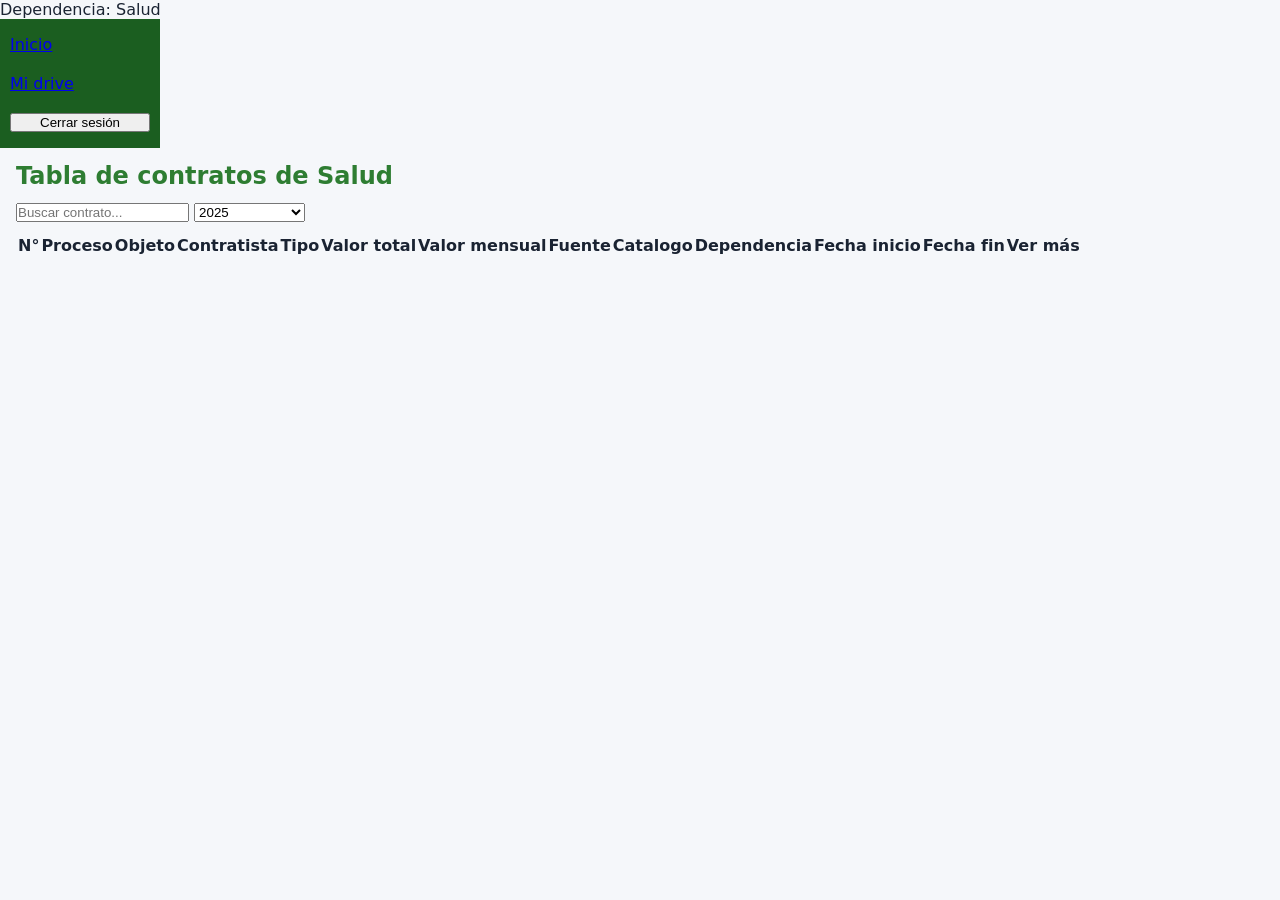
<file: dependencias/salud.html>
<!DOCTYPE html>
<html lang="es">

<head>
  <meta charset="UTF-8">
  <title>BDD - Salud</title>
  <link rel="stylesheet" href="../styles.css"> <!-- importante -->
</head>

<body>
  <header class="main-header">Dependencia: Salud</header>

  <div class="layout">
    <!-- Sidebar -->
    <aside class="sidebar">
      <a href="../index.html" class="btn">Inicio</a>
      <a href="#" 
           class="btn" target="_blank">Mi drive</a>
      <button class="logout-btn" onclick="window.location.href='../index.html'">Cerrar sesión</button>
    </aside>

    <!-- Contenido principal -->
    <main class="main-content">
      <h2 class="subtitle">Tabla de contratos de Salud</h2>

      <div class="search-bar">
        <input type="text" id="searchInput" placeholder="Buscar contrato...">
        <select id="yearFilter">
          <option value="">Todos los años</option>
          <option value="2025" selected>2025</option> <!-- predeterminado -->
          <option value="2024">2024</option>
        </select>
      </div>

      <div class="table-container">
        <table id="contractsTable">
          <thead>
            <tr>
              <th>N°</th>
              <th>Proceso</th>
              <th>Objeto</th>
              <th>Contratista</th>
              <th>Tipo</th>
              <th>Valor total</th>
              <th>Valor mensual</th>
              <th>Fuente</th>
              <th>Catalogo</th>
              <th>Dependencia</th>
              <th>Fecha inicio</th>
              <th>Fecha fin</th>
              <th>Ver más</th>
            </tr>
          </thead>
          <tbody>
            <!-- TABLA DE DATOS -->

            <!-- TABLA DE DATOS -->
            </table>
      </div>
    </main>
  </div>

  <!-- Modal de Observaciones -->
  <div id="modal-observacion" class="modal" style="display:none;">
    <div class="modal-box">
      <h2>Observaciones</h2>
      <p id="texto-observacion"></p>
      <button class="btn-cerrar" onclick="cerrarObservacion()">Cerrar</button>
    </div>
  </div>

  <!-- Script de filtrado y modal -->
  <script>
    // Filtrado
    document.addEventListener("DOMContentLoaded", () => {
      const searchInput = document.getElementById("searchInput");
      const yearFilter = document.getElementById("yearFilter");
      const rows = document.querySelectorAll("#contractsTable tbody tr");

      function filterTable() {
        const searchTerm = searchInput.value.toLowerCase();
        const selectedYear = yearFilter.value;

        rows.forEach(row => {
          const rowText = row.textContent.toLowerCase();
          const codigo = row.cells[1].textContent.trim();
          const rowYear = codigo.slice(-4); // últimos 4 caracteres = año

          const matchesSearch = rowText.includes(searchTerm);
          const matchesYear = !selectedYear || rowYear === selectedYear;

          row.style.display = (matchesSearch && matchesYear) ? "" : "none";
        });
      }

      searchInput.addEventListener("input", filterTable);
      yearFilter.addEventListener("change", filterTable);

      filterTable();
    });

    // Modal funciones
    function abrirObservacion(texto) {
      document.getElementById("texto-observacion").textContent = texto;
      document.getElementById("modal-observacion").style.display = "block";
    }

    function cerrarObservacion() {
      document.getElementById("modal-observacion").style.display = "none";
    }
  </script>
</body>

</html>
</file>
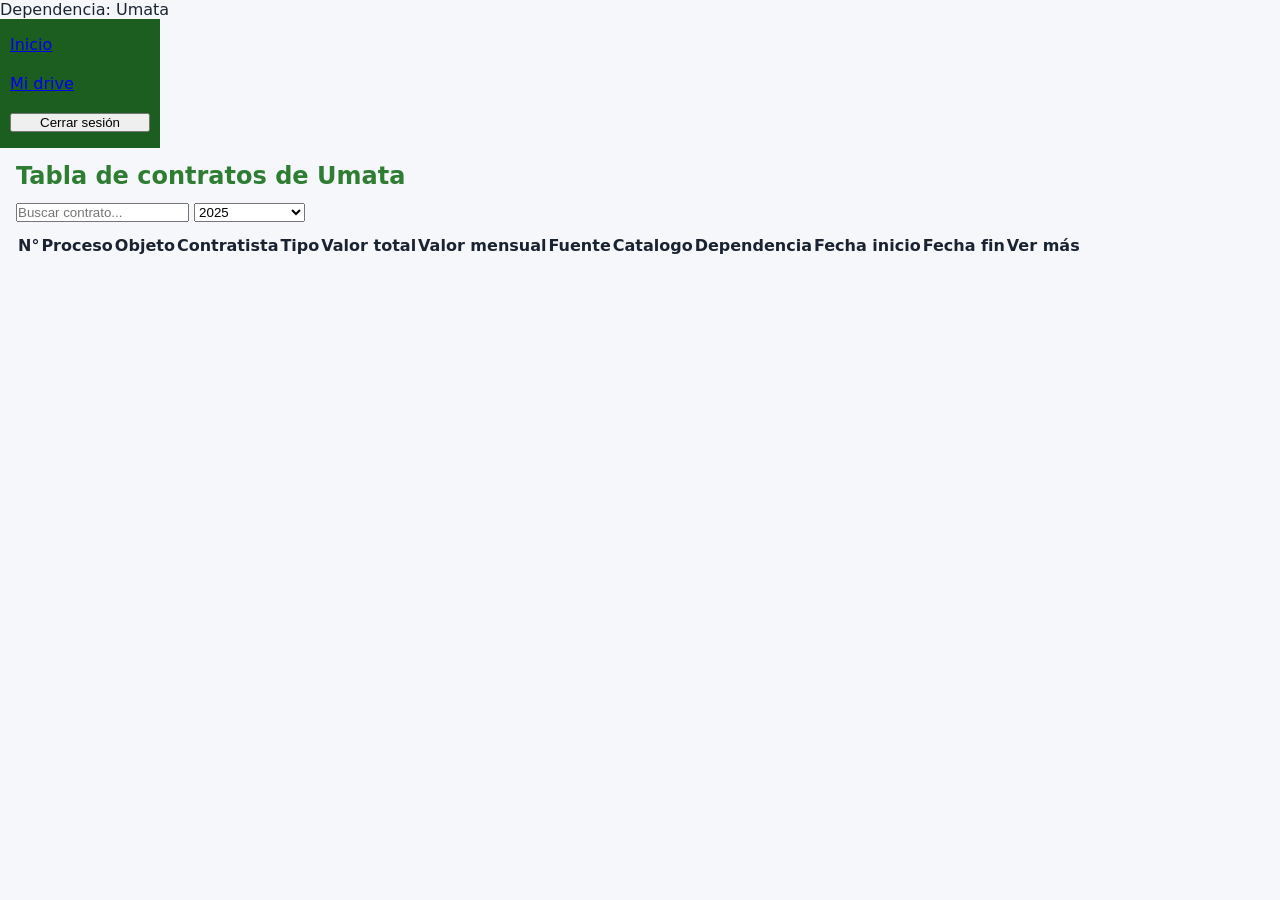
<file: dependencias/umata.html>
<!DOCTYPE html>
<html lang="es">

<head>
  <meta charset="UTF-8">
  <title>BDD - Umata</title>
  <link rel="stylesheet" href="../styles.css"> <!-- importante -->
</head>

<body>
  <header class="main-header">Dependencia: Umata</header>

  <div class="layout">
    <!-- Sidebar -->
    <aside class="sidebar">
      <a href="../index.html" class="btn">Inicio</a>
      <a href="#" 
           class="btn" target="_blank">Mi drive</a>
      <button class="logout-btn" onclick="window.location.href='../index.html'">Cerrar sesión</button>
    </aside>

    <!-- Contenido principal -->
    <main class="main-content">
      <h2 class="subtitle">Tabla de contratos de Umata</h2>

      <div class="search-bar">
        <input type="text" id="searchInput" placeholder="Buscar contrato...">
        <select id="yearFilter">
          <option value="">Todos los años</option>
          <option value="2025" selected>2025</option> <!-- predeterminado -->
          <option value="2024">2024</option>
        </select>
      </div>

      <div class="table-container">
        <table id="contractsTable">
          <thead>
            <tr>
              <th>N°</th>
              <th>Proceso</th>
              <th>Objeto</th>
              <th>Contratista</th>
              <th>Tipo</th>
              <th>Valor total</th>
              <th>Valor mensual</th>
              <th>Fuente</th>
              <th>Catalogo</th>
              <th>Dependencia</th>
              <th>Fecha inicio</th>
              <th>Fecha fin</th>
              <th>Ver más</th>
            </tr>
          </thead>
          <tbody>
            <!-- TABLA DE DATOS -->

            <!-- TABLA DE DATOS -->
            </table>
      </div>
    </main>
  </div>

  <!-- Modal de Observaciones -->
  <div id="modal-observacion" class="modal" style="display:none;">
    <div class="modal-box">
      <h2>Observaciones</h2>
      <p id="texto-observacion"></p>
      <button class="btn-cerrar" onclick="cerrarObservacion()">Cerrar</button>
    </div>
  </div>

  <!-- Script de filtrado y modal -->
  <script>
    // Filtrado
    document.addEventListener("DOMContentLoaded", () => {
      const searchInput = document.getElementById("searchInput");
      const yearFilter = document.getElementById("yearFilter");
      const rows = document.querySelectorAll("#contractsTable tbody tr");

      function filterTable() {
        const searchTerm = searchInput.value.toLowerCase();
        const selectedYear = yearFilter.value;

        rows.forEach(row => {
          const rowText = row.textContent.toLowerCase();
          const codigo = row.cells[1].textContent.trim();
          const rowYear = codigo.slice(-4); // últimos 4 caracteres = año

          const matchesSearch = rowText.includes(searchTerm);
          const matchesYear = !selectedYear || rowYear === selectedYear;

          row.style.display = (matchesSearch && matchesYear) ? "" : "none";
        });
      }

      searchInput.addEventListener("input", filterTable);
      yearFilter.addEventListener("change", filterTable);

      filterTable();
    });

    // Modal funciones
    function abrirObservacion(texto) {
      document.getElementById("texto-observacion").textContent = texto;
      document.getElementById("modal-observacion").style.display = "block";
    }

    function cerrarObservacion() {
      document.getElementById("modal-observacion").style.display = "none";
    }
  </script>
</body>

</html>
</file>
<file: styles.css>
/* ═══════════════════════════════════════════
   styles.css — BDD Contratos — Alcaldía ASAS
   Diseño institucional moderno · 2025
═══════════════════════════════════════════ */

/* ── Variables ── */
:root {
  --green-900: #1B5E20;
  --green-800: #2E7D32;
  --green-600: #43A047;
  --green-400: #66BB6A;
  --green-50:  #F1F8F1;
  --gold:      #F9A825;
  --gold-dark: #F57F17;
  --red:       #C62828;
  --red-light: #FFEBEE;
  --amber:     #FFF8E1;
  --blue:      #1565C0;
  --neutral-50:  #F5F7FA;
  --neutral-100: #EAEEF2;
  --neutral-200: #D0D7E0;
  --neutral-400: #8E9BB0;
  --neutral-700: #3D4A5C;
  --neutral-900: #1A2332;
  --white: #FFFFFF;
  --header-h: 56px;
  --shadow-sm: 0 1px 3px rgba(0,0,0,.08);
  --shadow-md: 0 4px 16px rgba(0,0,0,.10);
  --shadow-lg: 0 8px 32px rgba(0,0,0,.14);
  --radius-sm: 6px;
  --radius-md: 10px;
  --radius-lg: 16px;
  --font: 'Inter', 'Segoe UI', system-ui, sans-serif;
}

/* ── Reset ── */
*, *::before, *::after { box-sizing: border-box; margin: 0; padding: 0; }

html, body {
  width: 100%;
  height: 100%;
  font-family: var(--font);
  background: var(--neutral-50);
  color: var(--neutral-900);
  /* NO overflow:hidden aquí — el scroll lo maneja cada sección */
}

/* ════════════════════════════
   LOGIN
════════════════════════════ */
.login-overlay {
  position: fixed; inset: 0;
  display: flex; align-items: center; justify-content: center;
  background: linear-gradient(135deg, var(--green-900) 0%, var(--green-800) 50%, #1A3A1A 100%);
  z-index: 999;
}

.login-card {
  background: var(--white);
  border-radius: var(--radius-lg);
  padding: 40px 36px;
  width: 100%; max-width: 400px;
  box-shadow: var(--shadow-lg);
  display: flex; flex-direction: column; gap: 28px;
}

.login-brand {
  display: flex; flex-direction: column; align-items: center; gap: 12px;
  text-align: center;
}

.login-logo-wrap {
  width: 80px; height: 80px;
  border-radius: 50%;
  background: var(--green-50);
  border: 3px solid var(--green-400);
  display: flex; align-items: center; justify-content: center;
  overflow: hidden;
  box-shadow: 0 0 0 6px rgba(67,160,71,.12);
}

.login-logo { width: 64px; height: 64px; object-fit: cover; border-radius: 50%; }

.login-title {
  font-size: 18px; font-weight: 700;
  color: var(--green-900); line-height: 1.3;
}

.login-sub {
  font-size: 13px; color: var(--neutral-400);
  font-weight: 500; letter-spacing: .3px;
}

/* Form */
.login-form { display: flex; flex-direction: column; gap: 16px; }

.field-group { display: flex; flex-direction: column; gap: 6px; }

.field-group label {
  font-size: 13px; font-weight: 600; color: var(--neutral-700);
}
.field-group label i { margin-right: 5px; color: var(--green-600); }

.field-group input {
  width: 100%; padding: 10px 14px;
  border: 1.5px solid var(--neutral-200);
  border-radius: var(--radius-sm);
  font-size: 14px; font-family: var(--font);
  color: var(--neutral-900);
  transition: border-color .2s, box-shadow .2s;
  background: var(--neutral-50);
}
.field-group input:focus {
  outline: none;
  border-color: var(--green-600);
  box-shadow: 0 0 0 3px rgba(67,160,71,.15);
  background: var(--white);
}

.password-field { position: relative; }
.password-field input { padding-right: 44px; }

.toggle-pwd {
  position: absolute; top: 50%; right: 12px; transform: translateY(-50%);
  background: none; border: none; cursor: pointer;
  color: var(--neutral-400); font-size: 15px;
  transition: color .2s;
}
.toggle-pwd:hover { color: var(--green-800); }

.login-error {
  display: none;
  font-size: 13px; color: var(--red);
  background: var(--red-light);
  padding: 8px 12px; border-radius: var(--radius-sm);
}

.btn-login {
  background: var(--green-800);
  color: var(--white);
  border: none; border-radius: var(--radius-sm);
  padding: 12px; font-size: 15px; font-weight: 600;
  cursor: pointer; font-family: var(--font);
  transition: background .2s, transform .1s;
  display: flex; align-items: center; justify-content: center; gap: 8px;
}
.btn-login:hover { background: var(--green-900); transform: translateY(-1px); }
.btn-login:active { transform: translateY(0); }

.login-footer {
  text-align: center; font-size: 12px; color: var(--neutral-400);
}

/* ════════════════════════════
   APP SHELL
   — altura total = 100vh
   — header fijo en top, body ocupa el resto
════════════════════════════ */
.app-shell {
  display: flex;
  flex-direction: column;
  height: 100vh;
  overflow: hidden;      /* evita scroll en el shell; cada hijo gestiona el suyo */
}

/* ── Header ── */
.app-header {
  flex-shrink: 0;        /* nunca se encoge */
  height: var(--header-h);
  background: linear-gradient(90deg, var(--green-900), var(--green-800));
  color: var(--white);
  padding: 0 24px;
  display: flex; align-items: center; justify-content: space-between;
  box-shadow: 0 2px 8px rgba(0,0,0,.25);
  z-index: 10;
}

.header-left { display: flex; align-items: center; gap: 12px; }

.header-logo {
  width: 36px; height: 36px; border-radius: 50%;
  border: 2px solid rgba(255,255,255,.3);
  object-fit: cover;
}

.header-titles { display: flex; flex-direction: column; line-height: 1.2; }

.header-name {
  font-size: 15px; font-weight: 700; letter-spacing: .2px;
}
.header-sub { font-size: 11px; opacity: .75; font-weight: 400; }

.header-badge {
  background: rgba(255,255,255,.12);
  border: 1px solid rgba(255,255,255,.2);
  border-radius: 20px; padding: 4px 12px;
  font-size: 12px; font-weight: 500;
  display: flex; align-items: center; gap: 6px;
}

/* ── Body ── */
/* ocupa TODO lo que queda debajo del header */
.app-body {
  flex: 1;
  display: flex;
  overflow: hidden;      /* sidebar + main juntos, sin scroll externo */
  min-height: 0;         /* clave en Firefox para que flex-children puedan shrink */
}

/* ════════════════════════════
   SIDEBAR
════════════════════════════ */
.sidebar {
  flex-shrink: 0;
  width: 160px;
  background: var(--green-900);
  display: flex; flex-direction: column;
  padding: 16px 10px;
  gap: 20px;
  overflow-y: auto;      /* scroll propio si el contenido excede la altura */
}

.sidebar-section { display: flex; flex-direction: column; gap: 4px; }

.sidebar-label {
  font-size: 10px; font-weight: 700;
  text-transform: uppercase; letter-spacing: 1px;
  color: rgba(255,255,255,.45);
  padding: 0 6px; margin-bottom: 4px;
}

.nav-btn {
  display: flex; align-items: center; gap: 8px;
  width: 100%; padding: 9px 10px;
  background: rgba(255,255,255,.07);
  border: 1px solid transparent;
  border-radius: var(--radius-sm);
  color: rgba(255,255,255,.88);
  font-size: 13px; font-weight: 500; font-family: var(--font);
  cursor: pointer; text-decoration: none;
  transition: background .15s, border-color .15s, color .15s;
}
.nav-btn i { font-size: 13px; width: 16px; text-align: center; flex-shrink: 0; }
.nav-btn:hover {
  background: rgba(255,255,255,.15);
  border-color: rgba(255,255,255,.15);
  color: var(--white);
}

.nav-btn--accent {
  background: var(--gold);
  color: var(--green-900) !important;
  border-color: transparent;
  font-weight: 700;
}
.nav-btn--accent:hover { background: var(--gold-dark); }

.nav-btn--doc {
  font-size: 12px;
  background: rgba(255,255,255,.05);
}

.sidebar-bottom { margin-top: auto; }

.nav-btn--danger { background: rgba(198,40,40,.25); border-color: rgba(198,40,40,.3); }
.nav-btn--danger:hover { background: rgba(198,40,40,.45); }


/* ════════════════════════════
   MAIN CONTENT
   — columna derecha, scrollea verticalmente
════════════════════════════ */
.main-content {
  flex: 1;
  display: flex;
  flex-direction: column;
  min-height: 0;         /* permite que los hijos flex usen overflow */
  padding: 14px 16px;
  gap: 12px;
  overflow: hidden;      /* el scroll real ocurre SÓLO en #contenedor-tabla */
  background: var(--neutral-50);
}

/* ── Control bar ── */
.control-bar {
  flex-shrink: 0;
  background: var(--white);
  border: 1px solid var(--neutral-200);
  border-radius: var(--radius-md);
  padding: 12px 16px;
  box-shadow: var(--shadow-sm);
}

.search-group {
  display: flex; align-items: center; gap: 8px; flex-wrap: wrap;
}

.search-input-wrap {
  position: relative; flex: 1; min-width: 200px;
}
.search-icon {
  position: absolute; left: 12px; top: 50%; transform: translateY(-50%);
  color: var(--neutral-400); font-size: 13px;
}
.search-input-wrap input {
  width: 100%; padding: 9px 12px 9px 34px;
  border: 1.5px solid var(--neutral-200); border-radius: var(--radius-sm);
  font-size: 13px; font-family: var(--font); color: var(--neutral-900);
  background: var(--neutral-50);
  transition: border-color .2s, box-shadow .2s;
}
.search-input-wrap input:focus {
  outline: none; border-color: var(--green-600);
  box-shadow: 0 0 0 3px rgba(67,160,71,.12);
  background: var(--white);
}

.select-pill {
  padding: 8px 12px; border: 1.5px solid var(--neutral-200);
  border-radius: var(--radius-sm); font-size: 13px; font-family: var(--font);
  color: var(--neutral-900); background: var(--neutral-50);
  cursor: pointer; transition: border-color .2s;
}
.select-pill:focus { outline: none; border-color: var(--green-600); }

.btn-chart {
  flex-shrink: 0;
  padding: 9px 14px;
  background: var(--green-800); color: var(--white);
  border: none; border-radius: var(--radius-sm);
  font-size: 13px; font-weight: 600; font-family: var(--font);
  cursor: pointer; white-space: nowrap;
  display: flex; align-items: center; gap: 6px;
  transition: background .2s;
}
.btn-chart:hover { background: var(--green-900); }

/* ── Status bar ── */
.status-bar {
  flex-shrink: 0;
  display: flex; justify-content: space-between; align-items: center;
  flex-wrap: wrap; gap: 8px;
}

.status-left { display: flex; gap: 8px; }

.btn-sm {
  padding: 6px 12px;
  background: var(--white); color: var(--neutral-700);
  border: 1.5px solid var(--neutral-200); border-radius: var(--radius-sm);
  font-size: 12px; font-weight: 500; font-family: var(--font);
  cursor: pointer; display: flex; align-items: center; gap: 6px;
  transition: background .15s, border-color .15s;
}
.btn-sm:hover { background: var(--neutral-100); border-color: var(--neutral-400); }

.status-right { display: flex; align-items: center; gap: 10px; }

.year-tag {
  font-size: 13px; color: var(--neutral-700);
  display: flex; align-items: center; gap: 5px;
}
.year-tag i { color: var(--green-600); }

.subtitle { font-weight: 600; color: var(--green-800); }

.counter-pill {
  background: var(--green-800); color: var(--white);
  padding: 4px 12px; border-radius: 20px;
  font-size: 12px; font-weight: 700;
}

/* ════════════════════════════
   CONTENEDOR DE TABLA
   — ÚNICO elemento que scrollea
════════════════════════════ */
.table-wrap {
  flex: 1;               /* ocupa todo el espacio restante en main-content */
  min-height: 0;         /* fundamental: sin esto flex no restringe la altura */
  overflow-y: auto;      /* ← AQUÍ ocurre el scroll vertical */
  overflow-x: auto;      /* scroll horizontal si la tabla es muy ancha */
  background: var(--white);
  border: 1px solid var(--neutral-200);
  border-radius: var(--radius-md);
  box-shadow: var(--shadow-sm);
}

/* Alias para compatibilidad con el JS que usa #contenedor-tabla */
#contenedor-tabla {
  flex: 1;
  min-height: 0;
  overflow-y: auto;
  overflow-x: auto;
  background: var(--white);
  border: 1px solid var(--neutral-200);
  border-radius: var(--radius-md);
  box-shadow: var(--shadow-sm);
}

/* ── Tabla ── */
#contenedor-tabla table,
.table-wrap table {
  width: 100%;
  border-collapse: collapse;
  font-size: 12px;
}

/* Encabezados pegajosos */
#contenedor-tabla thead th,
.table-wrap thead th,
#contenedor-tabla tr:first-child th {
  position: sticky;
  top: 0;
  z-index: 2;
  background-color: var(--green-800) !important;
  color: #ffffff !important;
  padding: 10px 8px;
  font-weight: 600;
  font-size: 11px;
  text-transform: uppercase;
  letter-spacing: .5px;
  text-align: left;
  white-space: nowrap;
  border-right: 1px solid rgba(255,255,255,.15);
  border-bottom: none;
}

/* Celdas */
#contenedor-tabla td,
.table-wrap td {
  padding: 7px 8px;
  border-bottom: 1px solid var(--neutral-100);
  color: var(--neutral-900);
  vertical-align: middle;
}

/* Filas alternas y hover */
#contenedor-tabla tbody tr:nth-child(even),
.table-wrap tbody tr:nth-child(even) {
  background-color: var(--neutral-50);
}
#contenedor-tabla tbody tr:hover,
.table-wrap tbody tr:hover {
  background-color: var(--green-50) !important;
}

/* ── Botón de observación dentro de tabla ── */
.btn-info {
  background: var(--red); color: var(--white);
  border: none; border-radius: 4px;
  padding: 2px 9px; font-size: 11px; font-family: var(--font);
  cursor: pointer; font-weight: 600;
  transition: background .15s;
}
.btn-info:hover { background: #8B1A1A; }

/* ── Estados de fecha ── */
.fecha-vencida {
  background: var(--red-light) !important;
  color: var(--red) !important;
  font-weight: 600;
}
.fecha-proxima {
  background: var(--amber) !important;
  color: #7A5800 !important;
  font-weight: 600;
}

/* Loader centrado dentro del contenedor */
.table-loading {
  padding: 60px 20px;
  text-align: center;
  color: var(--neutral-400);
  font-size: 14px;
}
.table-loading i { margin-right: 8px; color: var(--green-600); }

/* ════════════════════════════
   MODALES
════════════════════════════ */
.modal-overlay {
  position: fixed; inset: 0; z-index: 1000;
  background: rgba(0,0,0,.45);
  display: flex; align-items: center; justify-content: center;
  backdrop-filter: blur(2px);
}

.modal-card {
  background: var(--white);
  border-radius: var(--radius-lg);
  padding: 32px;
  width: 90%; max-width: 480px;
  box-shadow: var(--shadow-lg);
  display: flex; flex-direction: column; align-items: center; gap: 20px;
  animation: modalIn .2s ease;
}
.modal-card--wide { max-width: 560px; }

@keyframes modalIn {
  from { opacity: 0; transform: scale(.95) translateY(8px); }
  to   { opacity: 1; transform: scale(1) translateY(0); }
}

.modal-header {
  display: flex; flex-direction: column; align-items: center; gap: 8px;
}
.modal-header h2 { font-size: 20px; font-weight: 700; color: var(--neutral-900); }

.modal-icon {
  font-size: 28px; color: var(--green-600);
}

.modal-body {
  font-size: 15px; color: var(--neutral-700);
  line-height: 1.6; text-align: center;
}

.btn-modal-close {
  background: var(--green-800); color: var(--white);
  border: none; border-radius: var(--radius-sm);
  padding: 10px 24px; font-size: 14px; font-weight: 600; font-family: var(--font);
  cursor: pointer; display: flex; align-items: center; gap: 6px;
  transition: background .2s;
}
.btn-modal-close:hover { background: var(--green-900); }

/* ════════════════════════════
   MODO OSCURO
════════════════════════════ */
body.dark-mode {
  background: #111827;
  color: #E5E7EB;
}
.dark-mode .main-content { background: #1F2937; }
.dark-mode .control-bar { background: #1F2937; border-color: #374151; }
.dark-mode .table-wrap,
.dark-mode #contenedor-tabla { background: #1F2937; border-color: #374151; }
.dark-mode .modal-card { background: #1F2937; border-color: #374151; }
.dark-mode .search-input-wrap input,
.dark-mode .select-pill {
  background: #374151; border-color: #4B5563; color: #E5E7EB;
}
.dark-mode #contenedor-tabla td,
.dark-mode .table-wrap td { color: #E5E7EB; border-bottom-color: #374151; }
.dark-mode #contenedor-tabla tbody tr:nth-child(even),
.dark-mode .table-wrap tbody tr:nth-child(even) { background: #253047; }
.dark-mode #contenedor-tabla tbody tr:hover,
.dark-mode .table-wrap tbody tr:hover { background: #1e3a2f !important; }
.dark-mode .btn-sm { background: #374151; color: #E5E7EB; border-color: #4B5563; }
.dark-mode .btn-sm:hover { background: #4B5563; }
.dark-mode .counter-pill { background: var(--green-600); }
.dark-mode .modal-body { color: #D1D5DB; }
.dark-mode .modal-header h2 { color: #F9FAFB; }
.dark-mode .year-tag { color: #D1D5DB; }

/* ════════════════════════════
   SCROLLBARS PERSONALIZADAS
════════════════════════════ */
::-webkit-scrollbar { width: 6px; height: 6px; }
::-webkit-scrollbar-track { background: transparent; }
::-webkit-scrollbar-thumb { background: var(--neutral-200); border-radius: 3px; }
::-webkit-scrollbar-thumb:hover { background: var(--neutral-400); }
</file>
